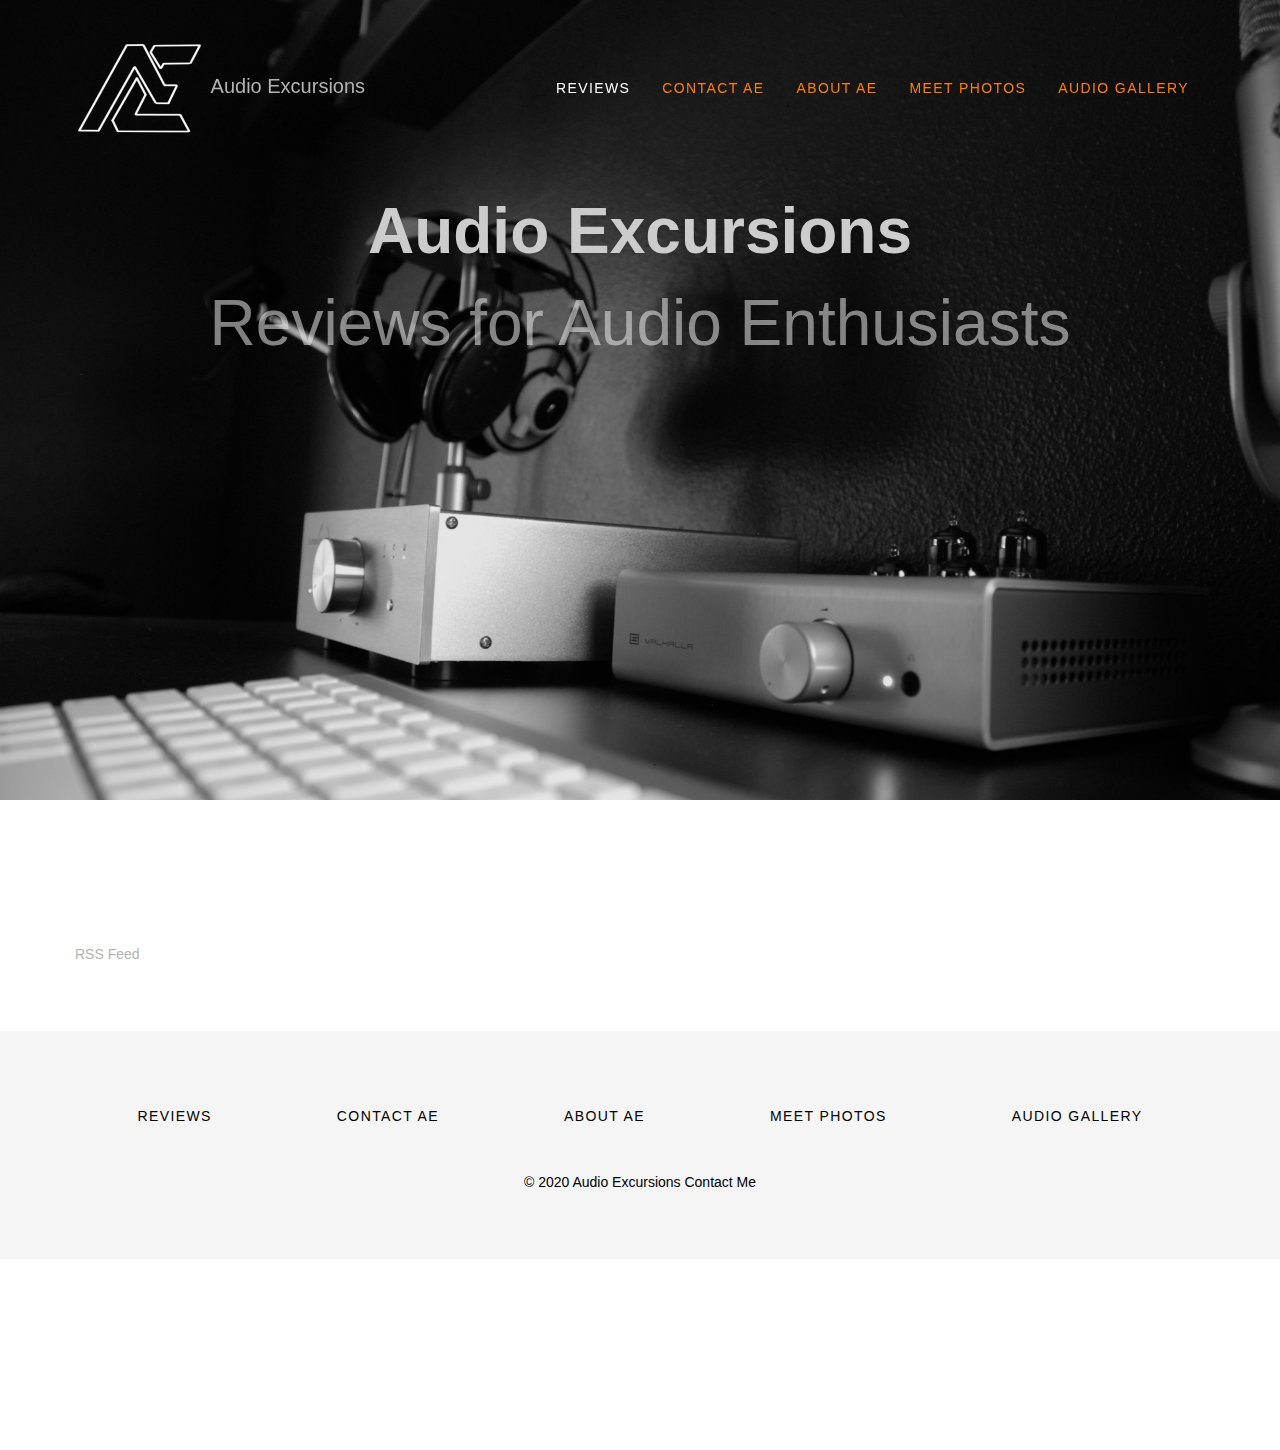
<file: index.html>
<!DOCTYPE html>
<html xmlns="http://www.w3.org/1999/xhtml" lang="en">

<head>

	<meta charset="utf-8" />
	<meta name="viewport" content="width=device-width, initial-scale=1.0, maximum-scale=1.0, user-scalable=0" />
	
<meta http-equiv="Content-Type" content="text/html; charset=utf-8" />
		<meta name="robots" content="index, follow" />
		<meta name="generator" content="RapidWeaver" />
		
	<meta name="twitter:card" content="summary">
	<meta name="twitter:site" content="@twitter.com/audioexcursions">
	<meta name="twitter:creator" content="@twitter.com/audioexcursions">
	<meta name="twitter:title" content="Welcome to Audio Excursions - Reviews for Audio Enthusiasts">
	<meta name="twitter:image" content="https://audioexcursions.github.io/resources/10815803.jpg">
	<meta name="twitter:url" content="https://audioexcursions.github.io/index.html">
	<meta property="og:type" content="website">
	<meta property="og:site_name" content="Audio Excursions">
	<meta property="og:title" content="Welcome to Audio Excursions - Reviews for Audio Enthusiasts">
	<meta property="og:image" content="https://audioexcursions.github.io/resources/10815803.jpg">
	<meta property="og:url" content="https://audioexcursions.github.io/index.html">
	

	<title>Welcome to Audio Excursions - Reviews for Audio Enthusiasts</title>
	<link rel="stylesheet" type="text/css" media="all" href="rw_common/themes/Future/consolidated-1.css?rwcache=631077902" />
		
	
	   <link rel="alternate" type="application/rss+xml" title="My RSS Feed" href="https://audioexcursions.github.io/files/feed.xml" />
<script type="text/javascript" async src="https://audioexcursions.github.io/files/meta.js"></script>

</head>

<!-- This page was created with RapidWeaver from Realmac Software. http://www.realmacsoftware.com -->

<body>
	<nav class="navbar navbar-expand-lg">
		<div class="container">
			<a class="navbar-brand" href="https://audioexcursions.github.io/"><img src="rw_common/images/AeLogo4.png" width="1000" height="1000" alt="Audio Excursions"/> <span class="navbar-title">Audio Excursions</span></a>
			<button class="navbar-toggler" type="button" data-toggle="collapse" data-target="#navbarNav" aria-controls="navbarNav" aria-expanded="false"
			 aria-label="Toggle navigation">
				<span class="navbar-toggler-icon"></span>
			</button>
			<div class="collapse navbar-collapse" id="navbarNav">
				<ul class="navbar-nav ml-auto"><li class="nav-item active"><a href="./" rel="" class="nav-link">Reviews</a></li><li class="nav-item"><a href="contact-ae/" rel="" class="nav-link">Contact AE</a></li><li class="nav-item"><a href="about-ae/" rel="" class="nav-link">About AE</a></li><li class="nav-item"><a href="meet-photos/" rel="" class="nav-link">Meet Photos</a></li><li class="nav-item"><a href="audio-gallery/" rel="" class="nav-link">Audio Gallery</a></li></ul>
			</div>
		</div>
	</nav>

	<header class="hero" id="hero">
        <div class="hero-background"></div>
		<div class="hero-overlay"></div>
		<h1 class="hero-title">
			Audio Excursions
			<em>Reviews for Audio Enthusiasts</em>
		</h1>
	</header>

	<div class="content">
		<section class="main" style="position: relative;">
			<div class="container">
                <div class="row">
                    <div class="col-sm-7 main">
                        
                    </div>

                    <div class="col-sm-10 sidebar">
                        <h2></h2>
                         <div id="blog-categories"></div><div id="blog-archives"></div><div id="blog-rss-feeds"><a class="blog-rss-link" href="files/feed.xml" rel="alternate" type="application/rss+xml" title="My RSS Feed">RSS Feed</a><br /></div>
                    </div>
                </div>
			</div>
		</section>
	</div>

	<div class="footer">
		<div class="container">
			<div class="row">
				<div class="col">
					<ul class="navbar-nav ml-auto"><li class="nav-item active"><a href="./" rel="" class="nav-link">Reviews</a></li><li class="nav-item"><a href="contact-ae/" rel="" class="nav-link">Contact AE</a></li><li class="nav-item"><a href="about-ae/" rel="" class="nav-link">About AE</a></li><li class="nav-item"><a href="meet-photos/" rel="" class="nav-link">Meet Photos</a></li><li class="nav-item"><a href="audio-gallery/" rel="" class="nav-link">Audio Gallery</a></li></ul>
					&copy; 2020 Audio Excursions <a href="#" id="rw_email_contact">Contact Me</a><script type="text/javascript">var _rwObsfuscatedHref0 = "mai";var _rwObsfuscatedHref1 = "lto";var _rwObsfuscatedHref2 = ":ae";var _rwObsfuscatedHref3 = "mor";var _rwObsfuscatedHref4 = "row";var _rwObsfuscatedHref5 = "@me";var _rwObsfuscatedHref6 = ".co";var _rwObsfuscatedHref7 = "m";var _rwObsfuscatedHref = _rwObsfuscatedHref0+_rwObsfuscatedHref1+_rwObsfuscatedHref2+_rwObsfuscatedHref3+_rwObsfuscatedHref4+_rwObsfuscatedHref5+_rwObsfuscatedHref6+_rwObsfuscatedHref7; document.getElementById("rw_email_contact").href = _rwObsfuscatedHref;</script>
				</div>
			</div>
		</div>
	</div>
	<script type="text/javascript" src="rw_common/themes/Future/js/main.js?rwcache=631077902"></script>
</body>

</html>
</file>
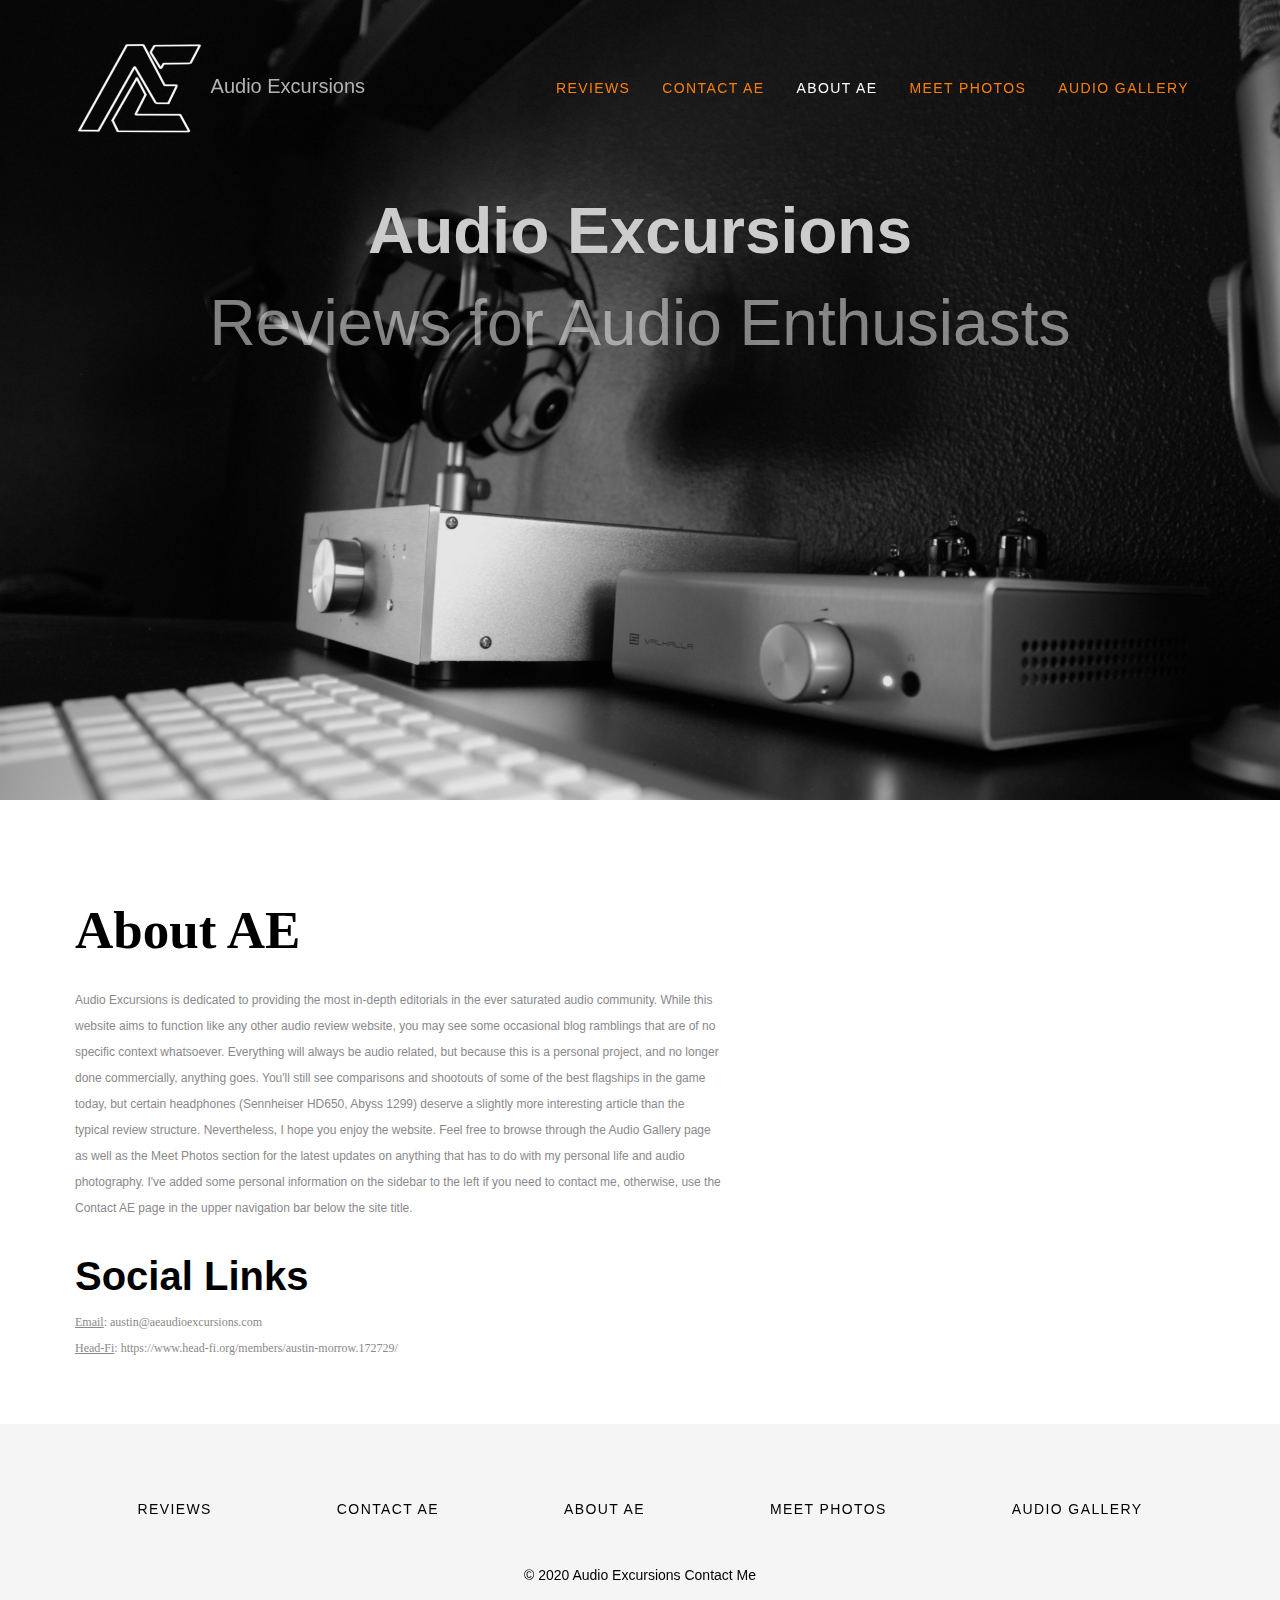
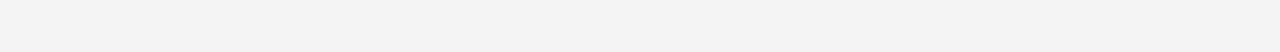
<file: about-ae/index.html>
<!DOCTYPE html>
<html xmlns="http://www.w3.org/1999/xhtml" lang="en">

<head>

	<meta charset="utf-8" />
	<meta name="viewport" content="width=device-width, initial-scale=1.0, maximum-scale=1.0, user-scalable=0" />
	
<meta http-equiv="Content-Type" content="text/html; charset=utf-8" />
		<meta name="robots" content="index, follow" />
		<meta name="generator" content="RapidWeaver" />
		
	<meta name="twitter:card" content="summary">
	<meta name="twitter:site" content="@twitter.com/audioexcursions">
	<meta name="twitter:creator" content="@twitter.com/audioexcursions">
	<meta name="twitter:title" content="About AE | Audio Excursions">
	<meta name="twitter:image" content="https://audioexcursions.github.io/resources/10815803.jpg">
	<meta name="twitter:url" content="https://audioexcursions.github.io/about-ae/index.html">
	<meta property="og:type" content="website">
	<meta property="og:site_name" content="Audio Excursions">
	<meta property="og:title" content="About AE | Audio Excursions">
	<meta property="og:image" content="https://audioexcursions.github.io/resources/10815803.jpg">
	<meta property="og:url" content="https://audioexcursions.github.io/about-ae/index.html">
	

	<title>About AE | Audio Excursions</title>
	<link rel="stylesheet" type="text/css" media="all" href="../rw_common/themes/Future/consolidated-2.css?rwcache=631077902" />
		
	
	   
</head>

<!-- This page was created with RapidWeaver from Realmac Software. http://www.realmacsoftware.com -->

<body>
	<nav class="navbar navbar-expand-lg">
		<div class="container">
			<a class="navbar-brand" href="https://audioexcursions.github.io/"><img src="../rw_common/images/AeLogo4.png" width="1000" height="1000" alt="Audio Excursions"/> <span class="navbar-title">Audio Excursions</span></a>
			<button class="navbar-toggler" type="button" data-toggle="collapse" data-target="#navbarNav" aria-controls="navbarNav" aria-expanded="false"
			 aria-label="Toggle navigation">
				<span class="navbar-toggler-icon"></span>
			</button>
			<div class="collapse navbar-collapse" id="navbarNav">
				<ul class="navbar-nav ml-auto"><li class="nav-item"><a href="../" rel="" class="nav-link">Reviews</a></li><li class="nav-item"><a href="../contact-ae/" rel="" class="nav-link">Contact AE</a></li><li class="nav-item active"><a href="./" rel="" class="nav-link">About AE</a></li><li class="nav-item"><a href="../meet-photos/" rel="" class="nav-link">Meet Photos</a></li><li class="nav-item"><a href="../audio-gallery/" rel="" class="nav-link">Audio Gallery</a></li></ul>
			</div>
		</div>
	</nav>

	<header class="hero" id="hero">
        <div class="hero-background"></div>
		<div class="hero-overlay"></div>
		<h1 class="hero-title">
			Audio Excursions
			<em>Reviews for Audio Enthusiasts</em>
		</h1>
	</header>

	<div class="content">
		<section class="main" style="position: relative;">
			<div class="container">
                <div class="row">
                    <div class="col-sm-7 main">
                        <span style="font:53px HiraKakuPro-W6; font-weight:bold; color:#000000;font-weight:bold; ">About AE</span><span style="font:12px &#34;Hiragino Kaku Gothic Pro&#34;,&#34;ヒラギノ角ゴ Pro W3&#34;,&#34;Osaka&#34;,&#34;ＭＳ Ｐゴシック&#34;,&#34;MS PGothic&#34;, sans-serif; color:#000000;"><br /></span><span style="font:12px &#34;Hiragino Kaku Gothic Pro&#34;,&#34;ヒラギノ角ゴ Pro W3&#34;,&#34;Osaka&#34;,&#34;ＭＳ Ｐゴシック&#34;,&#34;MS PGothic&#34;, sans-serif; "><br />Audio Excursions is dedicated to providing the most in-depth editorials in the ever saturated audio community. While this website aims to function like any other audio review website, you may see some occasional blog ramblings that are of no specific context whatsoever. Everything will always be audio related, but because this is a personal project, and no longer done commercially, anything goes. You'll still see comparisons and shootouts of some of the best flagships in the game today, but certain headphones (Sennheiser HD650, Abyss 1299) deserve a slightly more interesting article than the typical review structure. Nevertheless, I hope you enjoy the website. Feel free to browse through the Audio Gallery page as well as the Meet Photos section for the latest updates on anything that has to do with my personal life and audio photography. I've added some personal information on the sidebar to the left if you need to contact me, otherwise, use the Contact AE page in the upper navigation bar below the site title.</span>
                    </div>

                    <div class="col-sm-10 sidebar">
                        <h2>Social Links</h2>
                        <span style="font:12px HiraMaruProN-W4; "><u>Email</u></span><span style="font:12px HiraMaruProN-W4; ">: austin@aeaudioexcursions.com<br /></span><span style="font:12px HiraMaruProN-W4; "><u>Head-Fi</u></span><span style="font:12px HiraMaruProN-W4; ">: https://www.head-fi.org/members/austin-morrow.172729/</span> 
                    </div>
                </div>
			</div>
		</section>
	</div>

	<div class="footer">
		<div class="container">
			<div class="row">
				<div class="col">
					<ul class="navbar-nav ml-auto"><li class="nav-item"><a href="../" rel="" class="nav-link">Reviews</a></li><li class="nav-item"><a href="../contact-ae/" rel="" class="nav-link">Contact AE</a></li><li class="nav-item active"><a href="./" rel="" class="nav-link">About AE</a></li><li class="nav-item"><a href="../meet-photos/" rel="" class="nav-link">Meet Photos</a></li><li class="nav-item"><a href="../audio-gallery/" rel="" class="nav-link">Audio Gallery</a></li></ul>
					&copy; 2020 Audio Excursions <a href="#" id="rw_email_contact">Contact Me</a><script type="text/javascript">var _rwObsfuscatedHref0 = "mai";var _rwObsfuscatedHref1 = "lto";var _rwObsfuscatedHref2 = ":ae";var _rwObsfuscatedHref3 = "mor";var _rwObsfuscatedHref4 = "row";var _rwObsfuscatedHref5 = "@me";var _rwObsfuscatedHref6 = ".co";var _rwObsfuscatedHref7 = "m";var _rwObsfuscatedHref = _rwObsfuscatedHref0+_rwObsfuscatedHref1+_rwObsfuscatedHref2+_rwObsfuscatedHref3+_rwObsfuscatedHref4+_rwObsfuscatedHref5+_rwObsfuscatedHref6+_rwObsfuscatedHref7; document.getElementById("rw_email_contact").href = _rwObsfuscatedHref;</script>
				</div>
			</div>
		</div>
	</div>
	<script type="text/javascript" src="../rw_common/themes/Future/js/main.js?rwcache=631077902"></script>
</body>

</html>
</file>
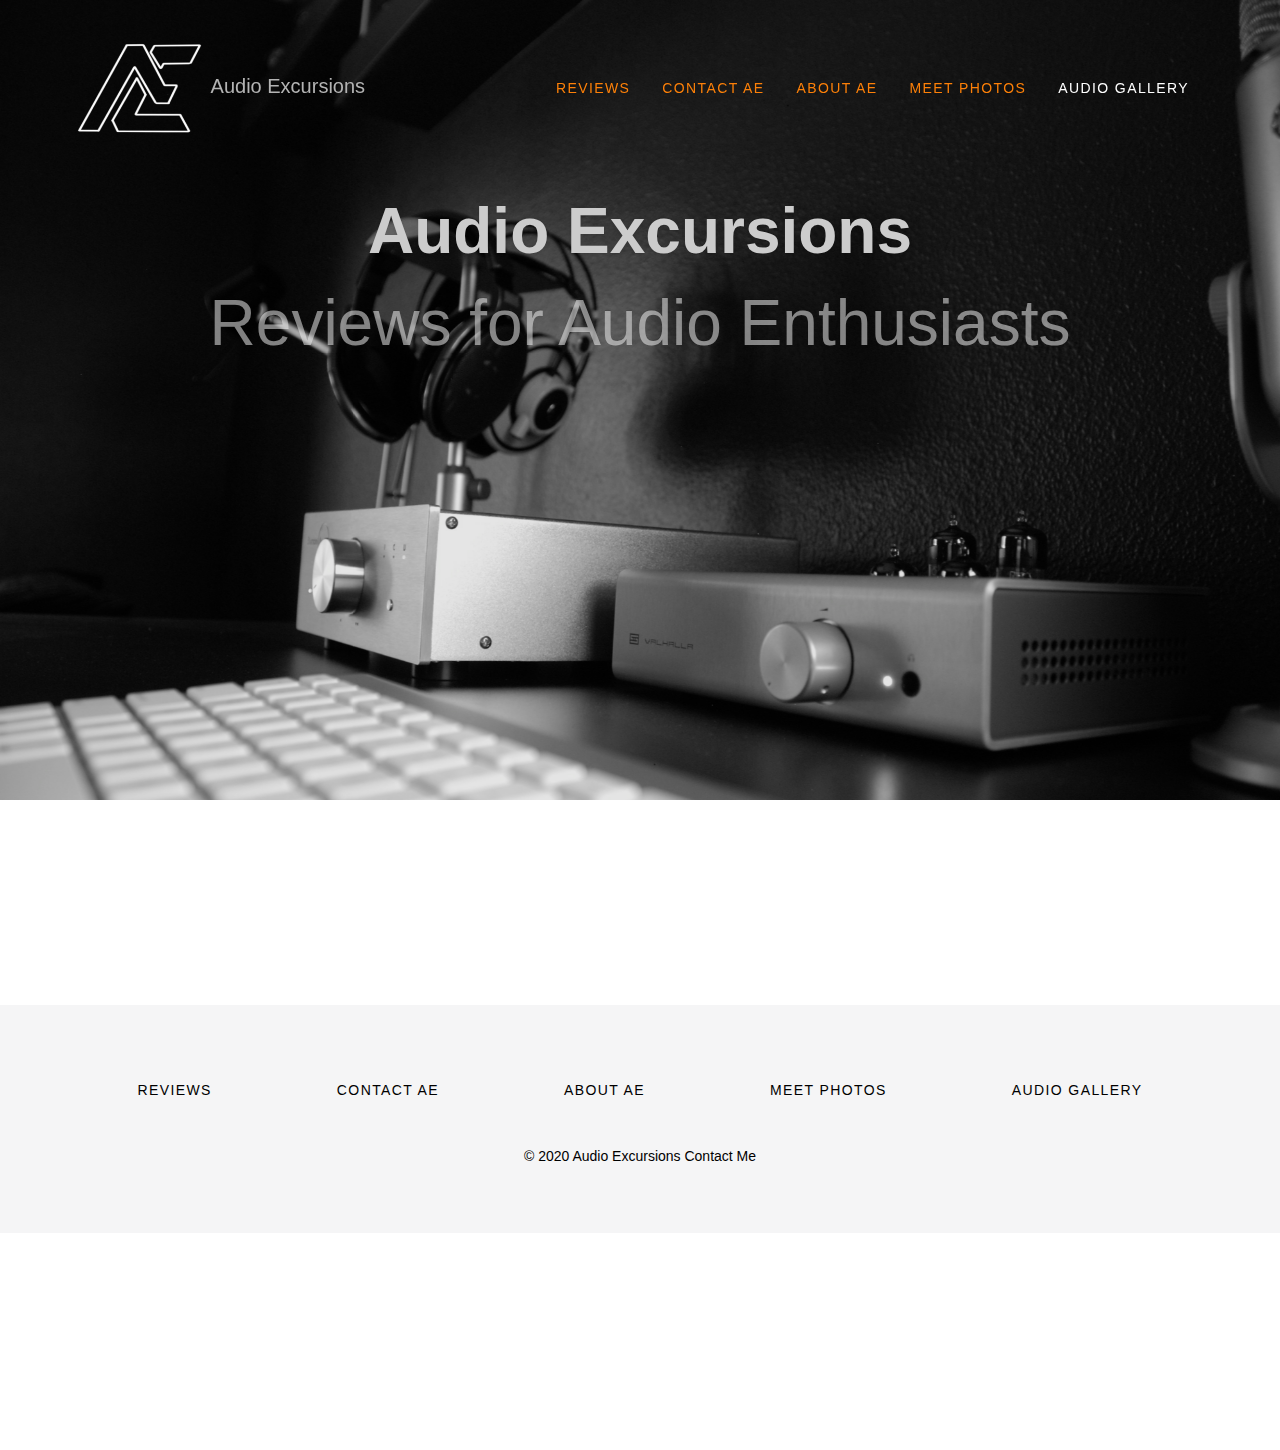
<file: audio-gallery/index.html>
<!DOCTYPE html>
<html xmlns="http://www.w3.org/1999/xhtml" lang="en">

<head>

	<meta charset="utf-8" />
	<meta name="viewport" content="width=device-width, initial-scale=1.0, maximum-scale=1.0, user-scalable=0" />
	
<meta http-equiv="Content-Type" content="text/html; charset=utf-8" />
		<meta name="robots" content="index, follow" />
		<meta name="generator" content="RapidWeaver" />
		
	<meta name="twitter:card" content="summary">
	<meta name="twitter:site" content="@twitter.com/audioexcursions">
	<meta name="twitter:creator" content="@twitter.com/audioexcursions">
	<meta name="twitter:title" content="Audio Gallery | Audio Excursions">
	<meta name="twitter:image" content="https://audioexcursions.github.io/resources/10815803.jpg">
	<meta name="twitter:url" content="https://audioexcursions.github.io/audio-gallery/index.html">
	<meta property="og:type" content="website">
	<meta property="og:site_name" content="Audio Excursions">
	<meta property="og:title" content="Audio Gallery | Audio Excursions">
	<meta property="og:image" content="https://audioexcursions.github.io/resources/10815803.jpg">
	<meta property="og:url" content="https://audioexcursions.github.io/audio-gallery/index.html">
	

	<title>Audio Gallery | Audio Excursions</title>
	<link rel="stylesheet" type="text/css" media="all" href="../rw_common/themes/Future/consolidated-4.css?rwcache=631077902" />
		
	
	   
		<link rel='stylesheet' type='text/css' media='screen' href='../rw_common/plugins/collage/collage_common.css?rwcache=631077902' />
		<script type='text/javascript' charset='utf-8'>
			var yhBlankImg='';
			var yhPngFix='';
		</script>
		<!--[if lte IE 6]>
			<script type='text/javascript' charset='utf-8'>
				var yhBlankImg='../rw_common/plugins/collage/blank.gif';
				var yhPngFix='../rw_common/plugins/collage/iepngfix.htc';
			</script>
		<![endif]-->
		<script type='text/javascript' src='../rw_common/plugins/collage/mootools-1.2.3.js?rwcache=631077902'></script>
		<script type='text/javascript' src='../rw_common/plugins/collage/collage.js?rwcache=631077902'></script>

</head>

<!-- This page was created with RapidWeaver from Realmac Software. http://www.realmacsoftware.com -->

<body>
	<nav class="navbar navbar-expand-lg">
		<div class="container">
			<a class="navbar-brand" href="https://audioexcursions.github.io/"><img src="../rw_common/images/AeLogo4.png" width="1000" height="1000" alt="Audio Excursions"/> <span class="navbar-title">Audio Excursions</span></a>
			<button class="navbar-toggler" type="button" data-toggle="collapse" data-target="#navbarNav" aria-controls="navbarNav" aria-expanded="false"
			 aria-label="Toggle navigation">
				<span class="navbar-toggler-icon"></span>
			</button>
			<div class="collapse navbar-collapse" id="navbarNav">
				<ul class="navbar-nav ml-auto"><li class="nav-item"><a href="../" rel="" class="nav-link">Reviews</a></li><li class="nav-item"><a href="../contact-ae/" rel="" class="nav-link">Contact AE</a></li><li class="nav-item"><a href="../about-ae/" rel="" class="nav-link">About AE</a></li><li class="nav-item"><a href="../meet-photos/" rel="" class="nav-link">Meet Photos</a></li><li class="nav-item active"><a href="./" rel="" class="nav-link">Audio Gallery</a></li></ul>
			</div>
		</div>
	</nav>

	<header class="hero" id="hero">
        <div class="hero-background"></div>
		<div class="hero-overlay"></div>
		<h1 class="hero-title">
			Audio Excursions
			<em>Reviews for Audio Enthusiasts</em>
		</h1>
	</header>

	<div class="content">
		<section class="main" style="position: relative;">
			<div class="container">
                <div class="row">
                    <div class="col-sm-7 main">
                        
<!-- Start of Collage 1168 Content -->
<ul id='collage_page4' class='collage'>
</ul>
<script type='text/javascript'>
var collage_page4 = new YHCollage (
"collage_page4", 0, 0, 1, 5, 15, 0, 0, "#333333", 15, "Helvetica, Arial, Verdana, sans-serif", 0, 10, 0,
"#666666", 8, "Helvetica, Arial, Verdana, sans-serif",  0, 33, 1, 1, 2468, "../rw_common/plugins/collage/closeWidget.png", "../rw_common/plugins/collage/controlNext.png",
"../rw_common/plugins/collage/controlPause.png", "../rw_common/plugins/collage/controlPlay.png", "../rw_common/plugins/collage/controlPrev.png",  "../rw_common/plugins/collage/controlBox.png",  "../rw_common/plugins/collage/loading.gif",
0, "#000000", 0.5000, "#000000",
0, 175, 175, "#FFFFFF", 5, "#CCCCCC", 10, "#000000", 14, "(null)"
);
</script>
<!-- Collage 1168 End of Content -->

                    </div>

                    <div class="col-sm-10 sidebar">
                        <h2></h2>
                         
                    </div>
                </div>
			</div>
		</section>
	</div>

	<div class="footer">
		<div class="container">
			<div class="row">
				<div class="col">
					<ul class="navbar-nav ml-auto"><li class="nav-item"><a href="../" rel="" class="nav-link">Reviews</a></li><li class="nav-item"><a href="../contact-ae/" rel="" class="nav-link">Contact AE</a></li><li class="nav-item"><a href="../about-ae/" rel="" class="nav-link">About AE</a></li><li class="nav-item"><a href="../meet-photos/" rel="" class="nav-link">Meet Photos</a></li><li class="nav-item active"><a href="./" rel="" class="nav-link">Audio Gallery</a></li></ul>
					&copy; 2020 Audio Excursions <a href="#" id="rw_email_contact">Contact Me</a><script type="text/javascript">var _rwObsfuscatedHref0 = "mai";var _rwObsfuscatedHref1 = "lto";var _rwObsfuscatedHref2 = ":ae";var _rwObsfuscatedHref3 = "mor";var _rwObsfuscatedHref4 = "row";var _rwObsfuscatedHref5 = "@me";var _rwObsfuscatedHref6 = ".co";var _rwObsfuscatedHref7 = "m";var _rwObsfuscatedHref = _rwObsfuscatedHref0+_rwObsfuscatedHref1+_rwObsfuscatedHref2+_rwObsfuscatedHref3+_rwObsfuscatedHref4+_rwObsfuscatedHref5+_rwObsfuscatedHref6+_rwObsfuscatedHref7; document.getElementById("rw_email_contact").href = _rwObsfuscatedHref;</script>
				</div>
			</div>
		</div>
	</div>
	<script type="text/javascript" src="../rw_common/themes/Future/js/main.js?rwcache=631077902"></script>
</body>

</html>
</file>
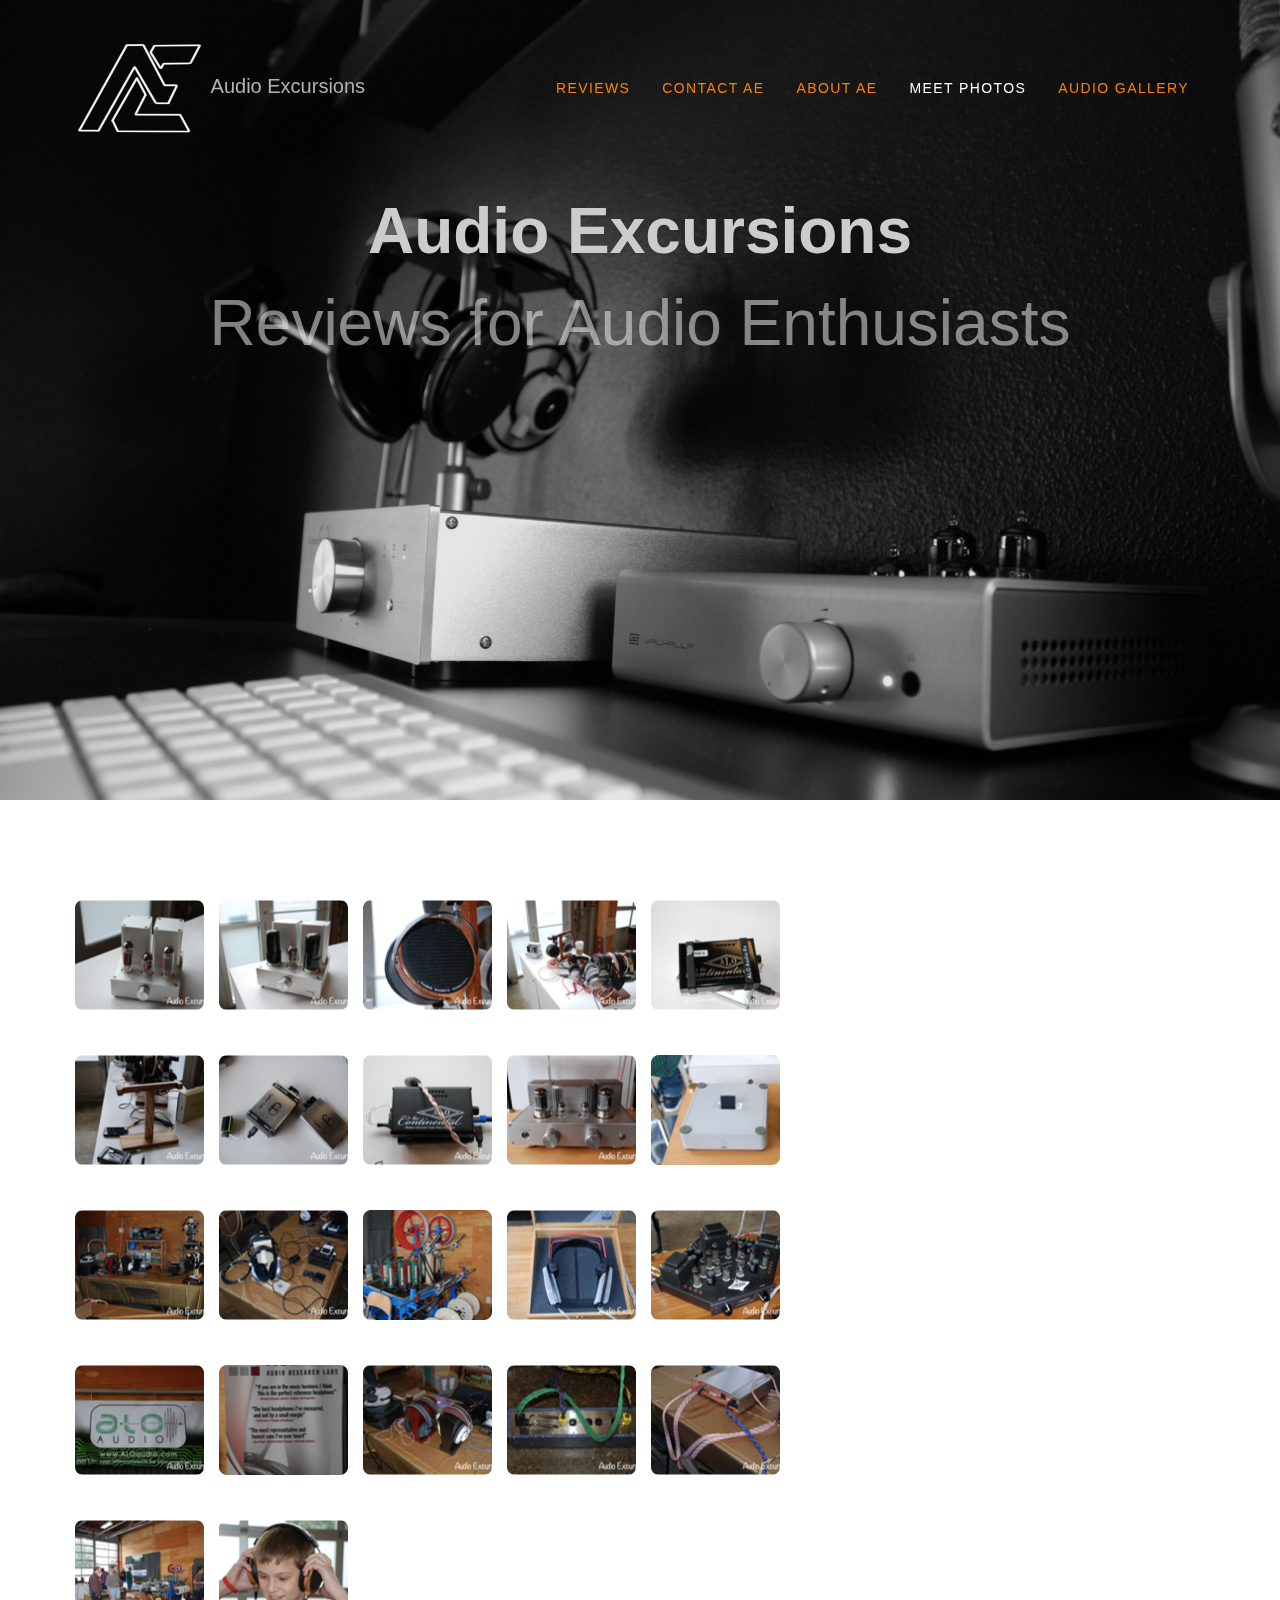
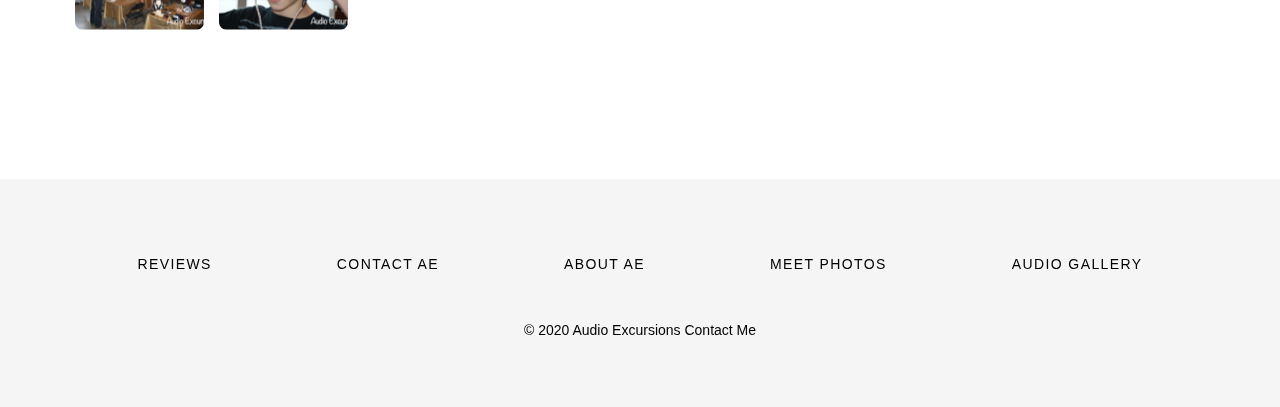
<file: meet-photos/index.html>
<!DOCTYPE html>
<html xmlns="http://www.w3.org/1999/xhtml" lang="en">

<head>

	<meta charset="utf-8" />
	<meta name="viewport" content="width=device-width, initial-scale=1.0, maximum-scale=1.0, user-scalable=0" />
	
<meta http-equiv="Content-Type" content="text/html; charset=utf-8" />
		<meta name="robots" content="index, follow" />
		<meta name="generator" content="RapidWeaver" />
		
	<meta name="twitter:card" content="summary">
	<meta name="twitter:site" content="@twitter.com/audioexcursions">
	<meta name="twitter:creator" content="@twitter.com/audioexcursions">
	<meta name="twitter:title" content="Meet Photos | Audio Excursions">
	<meta name="twitter:image" content="https://audioexcursions.github.io/resources/10815803.jpg">
	<meta name="twitter:url" content="https://audioexcursions.github.io/meet-photos/index.html">
	<meta property="og:type" content="website">
	<meta property="og:site_name" content="Audio Excursions">
	<meta property="og:title" content="Meet Photos | Audio Excursions">
	<meta property="og:image" content="https://audioexcursions.github.io/resources/10815803.jpg">
	<meta property="og:url" content="https://audioexcursions.github.io/meet-photos/index.html">
	

	<title>Meet Photos | Audio Excursions</title>
	<link rel="stylesheet" type="text/css" media="all" href="../rw_common/themes/Future/consolidated-0.css?rwcache=631077902" />
		
	
	   
		<link rel='stylesheet' type='text/css' media='screen' href='../rw_common/plugins/collage/collage_common.css?rwcache=631077902' />
		<script type='text/javascript' charset='utf-8'>
			var yhBlankImg='';
			var yhPngFix='';
		</script>
		<!--[if lte IE 6]>
			<script type='text/javascript' charset='utf-8'>
				var yhBlankImg='../rw_common/plugins/collage/blank.gif';
				var yhPngFix='../rw_common/plugins/collage/iepngfix.htc';
			</script>
		<![endif]-->
		<script type='text/javascript' src='../rw_common/plugins/collage/mootools-1.2.3.js?rwcache=631077902'></script>
		<script type='text/javascript' src='../rw_common/plugins/collage/collage.js?rwcache=631077902'></script>

</head>

<!-- This page was created with RapidWeaver from Realmac Software. http://www.realmacsoftware.com -->

<body>
	<nav class="navbar navbar-expand-lg">
		<div class="container">
			<a class="navbar-brand" href="https://audioexcursions.github.io/"><img src="../rw_common/images/AeLogo4.png" width="1000" height="1000" alt="Audio Excursions"/> <span class="navbar-title">Audio Excursions</span></a>
			<button class="navbar-toggler" type="button" data-toggle="collapse" data-target="#navbarNav" aria-controls="navbarNav" aria-expanded="false"
			 aria-label="Toggle navigation">
				<span class="navbar-toggler-icon"></span>
			</button>
			<div class="collapse navbar-collapse" id="navbarNav">
				<ul class="navbar-nav ml-auto"><li class="nav-item"><a href="../" rel="" class="nav-link">Reviews</a></li><li class="nav-item"><a href="../contact-ae/" rel="" class="nav-link">Contact AE</a></li><li class="nav-item"><a href="../about-ae/" rel="" class="nav-link">About AE</a></li><li class="nav-item active"><a href="./" rel="" class="nav-link">Meet Photos</a></li><li class="nav-item"><a href="../audio-gallery/" rel="" class="nav-link">Audio Gallery</a></li></ul>
			</div>
		</div>
	</nav>

	<header class="hero" id="hero">
        <div class="hero-background"></div>
		<div class="hero-overlay"></div>
		<h1 class="hero-title">
			Audio Excursions
			<em>Reviews for Audio Enthusiasts</em>
		</h1>
	</header>

	<div class="content">
		<section class="main" style="position: relative;">
			<div class="container">
                <div class="row">
                    <div class="col-sm-7 main">
                        
<!-- Start of Collage 1168 Content -->
<ul id='collage_page0' class='collage'>
	<li class='collageItem'>
<img class='collageImage' alt='collage image title' src='files/collage_idle_image_page0_0.png' />
		<h3 class='collageTitle'><a class='collageAnchor' href='files/collage_lb_image_page0_0.png'>10557513</a></h3>
		<h4 class='collageSubtitle'>&nbsp;</h4>
	</li>
	<li class='collageItem'>
<img class='collageImage' alt='collage image title' src='files/collage_idle_image_page0_1.png' />
		<h3 class='collageTitle'><a class='collageAnchor' href='files/collage_lb_image_page0_1.png'>10557514</a></h3>
		<h4 class='collageSubtitle'>&nbsp;</h4>
	</li>
	<li class='collageItem'>
<img class='collageImage' alt='collage image title' src='files/collage_idle_image_page0_2.png' />
		<h3 class='collageTitle'><a class='collageAnchor' href='files/collage_lb_image_page0_2.png'>10557516</a></h3>
		<h4 class='collageSubtitle'>&nbsp;</h4>
	</li>
	<li class='collageItem'>
<img class='collageImage' alt='collage image title' src='files/collage_idle_image_page0_3.png' />
		<h3 class='collageTitle'><a class='collageAnchor' href='files/collage_lb_image_page0_3.png'>10557517</a></h3>
		<h4 class='collageSubtitle'>&nbsp;</h4>
	</li>
	<li class='collageItem'>
<img class='collageImage' alt='collage image title' src='files/collage_idle_image_page0_4.png' />
		<h3 class='collageTitle'><a class='collageAnchor' href='files/collage_lb_image_page0_4.png'>10557518</a></h3>
		<h4 class='collageSubtitle'>&nbsp;</h4>
	</li>
	<li class='collageItem'>
<img class='collageImage' alt='collage image title' src='files/collage_idle_image_page0_5.png' />
		<h3 class='collageTitle'><a class='collageAnchor' href='files/collage_lb_image_page0_5.png'>10557519</a></h3>
		<h4 class='collageSubtitle'>&nbsp;</h4>
	</li>
	<li class='collageItem'>
<img class='collageImage' alt='collage image title' src='files/collage_idle_image_page0_6.png' />
		<h3 class='collageTitle'><a class='collageAnchor' href='files/collage_lb_image_page0_6.png'>10557520</a></h3>
		<h4 class='collageSubtitle'>&nbsp;</h4>
	</li>
	<li class='collageItem'>
<img class='collageImage' alt='collage image title' src='files/collage_idle_image_page0_7.png' />
		<h3 class='collageTitle'><a class='collageAnchor' href='files/collage_lb_image_page0_7.png'>10557521</a></h3>
		<h4 class='collageSubtitle'>&nbsp;</h4>
	</li>
	<li class='collageItem'>
<img class='collageImage' alt='collage image title' src='files/collage_idle_image_page0_8.png' />
		<h3 class='collageTitle'><a class='collageAnchor' href='files/collage_lb_image_page0_8.png'>10557522</a></h3>
		<h4 class='collageSubtitle'>&nbsp;</h4>
	</li>
	<li class='collageItem'>
<img class='collageImage' alt='collage image title' src='files/collage_idle_image_page0_9.png' />
		<h3 class='collageTitle'><a class='collageAnchor' href='files/collage_lb_image_page0_9.png'>10557523</a></h3>
		<h4 class='collageSubtitle'>&nbsp;</h4>
	</li>
	<li class='collageItem'>
<img class='collageImage' alt='collage image title' src='files/collage_idle_image_page0_10.png' />
		<h3 class='collageTitle'><a class='collageAnchor' href='files/collage_lb_image_page0_10.png'>10557524</a></h3>
		<h4 class='collageSubtitle'>&nbsp;</h4>
	</li>
	<li class='collageItem'>
<img class='collageImage' alt='collage image title' src='files/collage_idle_image_page0_11.png' />
		<h3 class='collageTitle'><a class='collageAnchor' href='files/collage_lb_image_page0_11.png'>10557525</a></h3>
		<h4 class='collageSubtitle'>&nbsp;</h4>
	</li>
	<li class='collageItem'>
<img class='collageImage' alt='collage image title' src='files/collage_idle_image_page0_12.png' />
		<h3 class='collageTitle'><a class='collageAnchor' href='files/collage_lb_image_page0_12.png'>10557526</a></h3>
		<h4 class='collageSubtitle'>&nbsp;</h4>
	</li>
	<li class='collageItem'>
<img class='collageImage' alt='collage image title' src='files/collage_idle_image_page0_13.png' />
		<h3 class='collageTitle'><a class='collageAnchor' href='files/collage_lb_image_page0_13.png'>10557527</a></h3>
		<h4 class='collageSubtitle'>&nbsp;</h4>
	</li>
	<li class='collageItem'>
<img class='collageImage' alt='collage image title' src='files/collage_idle_image_page0_14.png' />
		<h3 class='collageTitle'><a class='collageAnchor' href='files/collage_lb_image_page0_14.png'>10557528</a></h3>
		<h4 class='collageSubtitle'>&nbsp;</h4>
	</li>
	<li class='collageItem'>
<img class='collageImage' alt='collage image title' src='files/collage_idle_image_page0_15.png' />
		<h3 class='collageTitle'><a class='collageAnchor' href='files/collage_lb_image_page0_15.png'>10557529</a></h3>
		<h4 class='collageSubtitle'>&nbsp;</h4>
	</li>
	<li class='collageItem'>
<img class='collageImage' alt='collage image title' src='files/collage_idle_image_page0_16.png' />
		<h3 class='collageTitle'><a class='collageAnchor' href='files/collage_lb_image_page0_16.png'>10557530</a></h3>
		<h4 class='collageSubtitle'>&nbsp;</h4>
	</li>
	<li class='collageItem'>
<img class='collageImage' alt='collage image title' src='files/collage_idle_image_page0_17.png' />
		<h3 class='collageTitle'><a class='collageAnchor' href='files/collage_lb_image_page0_17.png'>10557532</a></h3>
		<h4 class='collageSubtitle'>&nbsp;</h4>
	</li>
	<li class='collageItem'>
<img class='collageImage' alt='collage image title' src='files/collage_idle_image_page0_18.png' />
		<h3 class='collageTitle'><a class='collageAnchor' href='files/collage_lb_image_page0_18.png'>10557533</a></h3>
		<h4 class='collageSubtitle'>&nbsp;</h4>
	</li>
	<li class='collageItem'>
<img class='collageImage' alt='collage image title' src='files/collage_idle_image_page0_19.png' />
		<h3 class='collageTitle'><a class='collageAnchor' href='files/collage_lb_image_page0_19.png'>10557534</a></h3>
		<h4 class='collageSubtitle'>&nbsp;</h4>
	</li>
	<li class='collageItem'>
<img class='collageImage' alt='collage image title' src='files/collage_idle_image_page0_20.png' />
		<h3 class='collageTitle'><a class='collageAnchor' href='files/collage_lb_image_page0_20.png'>10557536</a></h3>
		<h4 class='collageSubtitle'>&nbsp;</h4>
	</li>
	<li class='collageItem'>
<img class='collageImage' alt='collage image title' src='files/collage_idle_image_page0_21.png' />
		<h3 class='collageTitle'><a class='collageAnchor' href='files/collage_lb_image_page0_21.png'>10557537</a></h3>
		<h4 class='collageSubtitle'>&nbsp;</h4>
	</li>
</ul>
<script type='text/javascript'>
var collage_page0 = new YHCollage (
"collage_page0", 129, 110, 1, 5, 15, 0, 0, "#333333", 15, "Helvetica, Arial, Verdana, sans-serif", 0, 10, 0,
"#666666", 8, "Helvetica, Arial, Verdana, sans-serif",  0, 33, 1, 1, 2468, "../rw_common/plugins/collage/closeWidget.png", "../rw_common/plugins/collage/controlNext.png",
"../rw_common/plugins/collage/controlPause.png", "../rw_common/plugins/collage/controlPlay.png", "../rw_common/plugins/collage/controlPrev.png",  "../rw_common/plugins/collage/controlBox.png",  "../rw_common/plugins/collage/loading.gif",
0, "#000000", 0.5000, "#000000",
0, 175, 175, "#FFFFFF", 5, "#CCCCCC", 10, "#000000", 14, "(null)"
);
</script>
<!-- Collage 1168 End of Content -->

                    </div>

                    <div class="col-sm-10 sidebar">
                        <h2></h2>
                         
                    </div>
                </div>
			</div>
		</section>
	</div>

	<div class="footer">
		<div class="container">
			<div class="row">
				<div class="col">
					<ul class="navbar-nav ml-auto"><li class="nav-item"><a href="../" rel="" class="nav-link">Reviews</a></li><li class="nav-item"><a href="../contact-ae/" rel="" class="nav-link">Contact AE</a></li><li class="nav-item"><a href="../about-ae/" rel="" class="nav-link">About AE</a></li><li class="nav-item active"><a href="./" rel="" class="nav-link">Meet Photos</a></li><li class="nav-item"><a href="../audio-gallery/" rel="" class="nav-link">Audio Gallery</a></li></ul>
					&copy; 2020 Audio Excursions <a href="#" id="rw_email_contact">Contact Me</a><script type="text/javascript">var _rwObsfuscatedHref0 = "mai";var _rwObsfuscatedHref1 = "lto";var _rwObsfuscatedHref2 = ":ae";var _rwObsfuscatedHref3 = "mor";var _rwObsfuscatedHref4 = "row";var _rwObsfuscatedHref5 = "@me";var _rwObsfuscatedHref6 = ".co";var _rwObsfuscatedHref7 = "m";var _rwObsfuscatedHref = _rwObsfuscatedHref0+_rwObsfuscatedHref1+_rwObsfuscatedHref2+_rwObsfuscatedHref3+_rwObsfuscatedHref4+_rwObsfuscatedHref5+_rwObsfuscatedHref6+_rwObsfuscatedHref7; document.getElementById("rw_email_contact").href = _rwObsfuscatedHref;</script>
				</div>
			</div>
		</div>
	</div>
	<script type="text/javascript" src="../rw_common/themes/Future/js/main.js?rwcache=631077902"></script>
</body>

</html>
</file>
<file: rw_common/themes/Future/consolidated-1.css>
@media only screen {.photo-background,body{background-color:%colour_body_bg%;color:rgba(138,136,140,1.00);font-size:14px}.sidebar{color:rgba(138,136,140,1.00)}a:link,a:visited{color:rgba(179,179,179,1.00)}a:active,a:hover{color:rgba(143,143,143,1.00)}.btn-primary:link,.form-input-button{color:#fff;background-color:rgba(179,179,179,1.00);border-color:rgba(179,179,179,1.00)}.btn-primary:active,.btn-primary:hover,.form-input-button:active,.form-input-button:hover{background-color:rgba(143,143,143,1.00);border-color:rgba(143,143,143,1.00)}.footer-content a,.thumbnail-caption{color:rgba(179,179,179,1.00)}.dropdown-menu .nav-item .nav-link:link{color:rgba(138,136,140,1.00)}.dropdown-menu .nav-item .nav-link:hover{color:rgba(179,179,179,1.00)}.content:before{transform:skewY(0deg)}.album-title,.blog-entry-title,blockquote,h1,h2,h3,h4,h5,h6{color:rgba(0,0,0,1.00)}.album-title em,.blog-entry-title em,h1 em,h2 em,h3 em,h4 em,h5 em,h6 em{color:rgba(179,179,179,1.00)}.album-title:after,.blog-entry-title:after,h1:after,h2:after,h3:after,h4:after,h5:after,h6:after{background-color:rgba(179,179,179,1.00)}.hero-title{color:rgba(204,204,204,1.00)}.hero-title em{color:rgba(255,255,255,0.50)}.hero-overlay{background-color:rgba(0,0,0,0.00)}.nav-link:link,.nav-link:visited{color:rgba(253,128,8,1.00)}.active .nav-link:link,.active .nav-link:visited,.nav-link:active,.nav-link:hover{color:rgba(255,255,255,1.00)}.navbar-toggler-icon{background:url("data:image/svg+xml;charset=utf8,%3Csvg viewBox='0 0 30 30' xmlns='http://www.w3.org/2000/svg'%3E%3Cpath stroke='rgba(253,128,8,1.00)' stroke-width='2' stroke-linecap='round' stroke-miterlimit='10' d='M4 7h22M4 15h22M4 23h22'/%3E%3C/svg%3E")}.footer{background-color:rgba(50,51,86,0.05)}.footer,.footer a:active,.footer a:hover,.footer a:link,.footer a:visited{color:rgba(0,0,0,1.00)!important}.container {max-width: 1160px;}.navbar .navbar-brand img {display: inline-block;}.navbar-brand .navbar-title {display: inline-block;}.nav-link {text-transform: uppercase;letter-spacing: .1em;}.hero-background {filter: none;}}/*! * Bootstrap v4.0.0 (https://getbootstrap.com) * Copyright 2011-2018 The Bootstrap Authors * Copyright 2011-2018 Twitter, Inc. * Licensed under MIT (https://github.com/twbs/bootstrap/blob/master/LICENSE) */:root{--blue:#007bff;--indigo:#6610f2;--purple:#6f42c1;--pink:#e83e8c;--red:#dc3545;--orange:#fd7e14;--yellow:#ffc107;--green:#28a745;--teal:#20c997;--cyan:#17a2b8;--white:#fff;--gray:#6c757d;--gray-dark:#343a40;--primary:#007bff;--secondary:#6c757d;--success:#28a745;--info:#17a2b8;--warning:#ffc107;--danger:#dc3545;--light:#f8f9fa;--dark:#343a40;--breakpoint-xs:0;--breakpoint-sm:576px;--breakpoint-md:768px;--breakpoint-lg:992px;--breakpoint-xl:1200px;--font-family-sans-serif:-apple-system,BlinkMacSystemFont,"Segoe UI",Roboto,"Helvetica Neue",Arial,sans-serif,"Apple Color Emoji","Segoe UI Emoji","Segoe UI Symbol";--font-family-monospace:SFMono-Regular,Menlo,Monaco,Consolas,"Liberation Mono","Courier New",monospace}*,:after,:before{-webkit-box-sizing:border-box;box-sizing:border-box}html{font-family:sans-serif;line-height:1.15;-webkit-text-size-adjust:100%;-ms-text-size-adjust:100%;-ms-overflow-style:scrollbar;-webkit-tap-highlight-color:transparent}@-ms-viewport{width:device-width}article,aside,dialog,figcaption,figure,footer,header,hgroup,main,nav,section{display:block}body{margin:0;font-family:-apple-system,BlinkMacSystemFont,Segoe UI,Roboto,Helvetica Neue,Arial,sans-serif;font-size:1rem;line-height:1.5;color:#212529;text-align:left;background-color:#fff}[tabindex="-1"]:focus{outline:0!important}hr{-webkit-box-sizing:content-box;box-sizing:content-box;height:0;overflow:visible}h1,h2,h3,h4,h5,h6{margin-top:0;margin-bottom:.5rem}p{margin-top:0;margin-bottom:1rem}abbr[data-original-title],abbr[title]{text-decoration:underline;-webkit-text-decoration:underline dotted;text-decoration:underline dotted;cursor:help;border-bottom:0}address{font-style:normal;line-height:inherit}address,dl,ol,ul{margin-bottom:1rem}dl,ol,ul{margin-top:0}ol ol,ol ul,ul ol,ul ul{margin-bottom:0}dt{font-weight:700}dd{margin-bottom:.5rem;margin-left:0}blockquote{margin:0 0 1rem}dfn{font-style:italic}b,strong{font-weight:bolder}small{font-size:80%}sub,sup{position:relative;font-size:75%;line-height:0;vertical-align:baseline}sub{bottom:-.25em}sup{top:-.5em}a{color:#007bff;text-decoration:none;background-color:transparent;-webkit-text-decoration-skip:objects}a:hover{color:#0056b3;text-decoration:underline}a:not([href]):not([tabindex]),a:not([href]):not([tabindex]):focus,a:not([href]):not([tabindex]):hover{color:inherit;text-decoration:none}a:not([href]):not([tabindex]):focus{outline:0}code,kbd,pre,samp{font-family:monospace,monospace;font-size:1em}pre{margin-top:0;margin-bottom:1rem;overflow:auto;-ms-overflow-style:scrollbar}figure{margin:0 0 1rem}img{vertical-align:middle;border-style:none}svg:not(:root){overflow:hidden}table{border-collapse:collapse}caption{padding-top:.75rem;padding-bottom:.75rem;color:#6c757d;text-align:left;caption-side:bottom}th{text-align:inherit}label{display:inline-block;margin-bottom:.5rem}button{border-radius:0}button:focus{outline:1px dotted;outline:5px auto -webkit-focus-ring-color}button,input,optgroup,select,textarea{margin:0;font-family:inherit;font-size:inherit;line-height:inherit}button,input{overflow:visible}button,select{text-transform:none}[type=reset],[type=submit],button,html [type=button]{-webkit-appearance:button}[type=button]::-moz-focus-inner,[type=reset]::-moz-focus-inner,[type=submit]::-moz-focus-inner,button::-moz-focus-inner{padding:0;border-style:none}input[type=checkbox],input[type=radio]{-webkit-box-sizing:border-box;box-sizing:border-box;padding:0}input[type=date],input[type=datetime-local],input[type=month],input[type=time]{-webkit-appearance:listbox}textarea{overflow:auto;resize:vertical}fieldset{min-width:0;padding:0;margin:0;border:0}legend{display:block;width:100%;max-width:100%;padding:0;margin-bottom:.5rem;font-size:1.5rem;line-height:inherit;color:inherit;white-space:normal}progress{vertical-align:baseline}[type=number]::-webkit-inner-spin-button,[type=number]::-webkit-outer-spin-button{height:auto}[type=search]{outline-offset:-2px;-webkit-appearance:none}[type=search]::-webkit-search-cancel-button,[type=search]::-webkit-search-decoration{-webkit-appearance:none}::-webkit-file-upload-button{font:inherit;-webkit-appearance:button}output{display:inline-block}summary{display:list-item;cursor:pointer}template{display:none}[hidden]{display:none!important}.album-title,.h1,.h2,.h3,.h4,.h5,.h6,.photo-background .photo-navigation .photo-title,h1,h2,h3,h4,h5,h6{margin-bottom:.5rem;font-family:inherit;font-weight:700;line-height:1.2;color:inherit}.h1,h1{font-size:3rem}.album-title,.h2,.photo-background .photo-navigation .photo-title,h2{font-size:2.5rem}.h3,h3{font-size:2rem}.h4,h4{font-size:1.5rem}.h5,.h6,h5,h6{font-size:1rem}.album-description,.lead,.photo-background .photo-navigation .photo-caption{font-size:1.5rem;font-weight:300}.display-1{font-size:6rem}.display-1,.display-2{font-weight:300;line-height:1.2}.display-2{font-size:5.5rem}.display-3{font-size:4.5rem}.display-3,.display-4{font-weight:300;line-height:1.2}.display-4{font-size:3.5rem}hr{margin-top:1rem;margin-bottom:1rem;border:0;border-top:1px solid rgba(0,0,0,.1)}.small,small{font-size:80%;font-weight:400}.mark,mark{padding:.2em;background-color:#fcf8e3}.list-inline,.list-unstyled{padding-left:0;list-style:none}.list-inline-item{display:inline-block}.list-inline-item:not(:last-child){margin-right:.5rem}.initialism{font-size:90%;text-transform:uppercase}.blockquote{margin-bottom:1rem;font-size:1.25rem}.blockquote-footer{display:block;font-size:80%;color:#6c757d}.blockquote-footer:before{content:"\2014   \A0"}.album-wrapper .thumbnail-wrap .thumbnail-frame>a>img,.blog-entry img,.img-fluid,.img-thumbnail,img{max-width:100%;height:auto}.img-thumbnail{padding:.25rem;background-color:#fff;border:1px solid #dee2e6;border-radius:.25rem}.figure{display:inline-block}.figure-img{margin-bottom:.5rem;line-height:1}.figure-caption{font-size:90%;color:#6c757d}code,kbd,pre,samp{font-family:SFMono-Regular,Menlo,Monaco,Consolas,Liberation Mono,Courier New,monospace}code{font-size:87.5%;color:#e83e8c;word-break:break-word}a>code{color:inherit}kbd{padding:.2rem .4rem;font-size:87.5%;color:#fff;background-color:#212529;border-radius:.2rem}kbd kbd{padding:0;font-size:100%;font-weight:700}pre{display:block;font-size:87.5%;color:#212529}pre code{font-size:inherit;color:inherit;word-break:normal}.pre-scrollable{max-height:340px;overflow-y:scroll}.container{width:100%;padding-right:15px;padding-left:15px;margin-right:auto;margin-left:auto}@media (min-width:576px){.container{max-width:540px}}@media (min-width:768px){.container{max-width:720px}}@media (min-width:992px){.container{max-width:960px}}@media (min-width:1200px){.container{max-width:1140px}}.container-fluid{width:100%;padding-right:15px;padding-left:15px;margin-right:auto;margin-left:auto}.row{display:-webkit-box;display:-ms-flexbox;display:flex;-ms-flex-wrap:wrap;flex-wrap:wrap;margin-right:-15px;margin-left:-15px}.no-gutters{margin-right:0;margin-left:0}.no-gutters>.col,.no-gutters>[class*=col-]{padding-right:0;padding-left:0}.col,.col-1,.col-2,.col-3,.col-4,.col-5,.col-6,.col-7,.col-8,.col-9,.col-10,.col-11,.col-12,.col-auto,.col-lg,.col-lg-1,.col-lg-2,.col-lg-3,.col-lg-4,.col-lg-5,.col-lg-6,.col-lg-7,.col-lg-8,.col-lg-9,.col-lg-10,.col-lg-11,.col-lg-12,.col-lg-auto,.col-md,.col-md-1,.col-md-2,.col-md-3,.col-md-4,.col-md-5,.col-md-6,.col-md-7,.col-md-8,.col-md-9,.col-md-10,.col-md-11,.col-md-12,.col-md-auto,.col-sm,.col-sm-1,.col-sm-2,.col-sm-3,.col-sm-4,.col-sm-5,.col-sm-6,.col-sm-7,.col-sm-8,.col-sm-9,.col-sm-10,.col-sm-11,.col-sm-12,.col-sm-auto,.col-xl,.col-xl-1,.col-xl-2,.col-xl-3,.col-xl-4,.col-xl-5,.col-xl-6,.col-xl-7,.col-xl-8,.col-xl-9,.col-xl-10,.col-xl-11,.col-xl-12,.col-xl-auto,.form-select-field,.rw-contact-form{position:relative;width:100%;min-height:1px;padding-right:15px;padding-left:15px}.col{-ms-flex-preferred-size:0;flex-basis:0;-webkit-box-flex:1;-ms-flex-positive:1;flex-grow:1;max-width:100%}.col-auto{-ms-flex:0 0 auto;flex:0 0 auto;width:auto;max-width:none}.col-1,.col-auto{-webkit-box-flex:0}.col-1{-ms-flex:0 0 8.33333333%;flex:0 0 8.33333333%;max-width:8.33333333%}.col-2{-ms-flex:0 0 16.66666667%;flex:0 0 16.66666667%;max-width:16.66666667%}.col-2,.col-3{-webkit-box-flex:0}.col-3{-ms-flex:0 0 25%;flex:0 0 25%;max-width:25%}.col-4{-ms-flex:0 0 33.33333333%;flex:0 0 33.33333333%;max-width:33.33333333%}.col-4,.col-5{-webkit-box-flex:0}.col-5{-ms-flex:0 0 41.66666667%;flex:0 0 41.66666667%;max-width:41.66666667%}.col-6{-ms-flex:0 0 50%;flex:0 0 50%;max-width:50%}.col-6,.col-7{-webkit-box-flex:0}.col-7{-ms-flex:0 0 58.33333333%;flex:0 0 58.33333333%;max-width:58.33333333%}.col-8{-ms-flex:0 0 66.66666667%;flex:0 0 66.66666667%;max-width:66.66666667%}.col-8,.col-9{-webkit-box-flex:0}.col-9{-ms-flex:0 0 75%;flex:0 0 75%;max-width:75%}.col-10{-ms-flex:0 0 83.33333333%;flex:0 0 83.33333333%;max-width:83.33333333%}.col-10,.col-11{-webkit-box-flex:0}.col-11{-ms-flex:0 0 91.66666667%;flex:0 0 91.66666667%;max-width:91.66666667%}.col-12{-webkit-box-flex:0;-ms-flex:0 0 100%;flex:0 0 100%;max-width:100%}.order-first{-webkit-box-ordinal-group:0;-ms-flex-order:-1;order:-1}.order-last{-webkit-box-ordinal-group:14;-ms-flex-order:13;order:13}.order-0{-webkit-box-ordinal-group:1;-ms-flex-order:0;order:0}.order-1{-webkit-box-ordinal-group:2;-ms-flex-order:1;order:1}.order-2{-webkit-box-ordinal-group:3;-ms-flex-order:2;order:2}.order-3{-webkit-box-ordinal-group:4;-ms-flex-order:3;order:3}.order-4{-webkit-box-ordinal-group:5;-ms-flex-order:4;order:4}.order-5{-webkit-box-ordinal-group:6;-ms-flex-order:5;order:5}.order-6{-webkit-box-ordinal-group:7;-ms-flex-order:6;order:6}.order-7{-webkit-box-ordinal-group:8;-ms-flex-order:7;order:7}.order-8{-webkit-box-ordinal-group:9;-ms-flex-order:8;order:8}.order-9{-webkit-box-ordinal-group:10;-ms-flex-order:9;order:9}.order-10{-webkit-box-ordinal-group:11;-ms-flex-order:10;order:10}.order-11{-webkit-box-ordinal-group:12;-ms-flex-order:11;order:11}.order-12{-webkit-box-ordinal-group:13;-ms-flex-order:12;order:12}.offset-1{margin-left:8.33333333%}.offset-2{margin-left:16.66666667%}.offset-3{margin-left:25%}.offset-4{margin-left:33.33333333%}.offset-5{margin-left:41.66666667%}.offset-6{margin-left:50%}.offset-7{margin-left:58.33333333%}.offset-8{margin-left:66.66666667%}.offset-9{margin-left:75%}.offset-10{margin-left:83.33333333%}.offset-11{margin-left:91.66666667%}@media (min-width:576px){.col-sm{-ms-flex-preferred-size:0;flex-basis:0;-webkit-box-flex:1;-ms-flex-positive:1;flex-grow:1;max-width:100%}.col-sm-auto{-webkit-box-flex:0;-ms-flex:0 0 auto;flex:0 0 auto;width:auto;max-width:none}.col-sm-1{-webkit-box-flex:0;-ms-flex:0 0 8.33333333%;flex:0 0 8.33333333%;max-width:8.33333333%}.col-sm-2{-webkit-box-flex:0;-ms-flex:0 0 16.66666667%;flex:0 0 16.66666667%;max-width:16.66666667%}.col-sm-3{-webkit-box-flex:0;-ms-flex:0 0 25%;flex:0 0 25%;max-width:25%}.col-sm-4{-webkit-box-flex:0;-ms-flex:0 0 33.33333333%;flex:0 0 33.33333333%;max-width:33.33333333%}.col-sm-5{-webkit-box-flex:0;-ms-flex:0 0 41.66666667%;flex:0 0 41.66666667%;max-width:41.66666667%}.col-sm-6,.form-select-field{-webkit-box-flex:0;-ms-flex:0 0 50%;flex:0 0 50%;max-width:50%}.col-sm-7{-webkit-box-flex:0;-ms-flex:0 0 58.33333333%;flex:0 0 58.33333333%;max-width:58.33333333%}.col-sm-8,.rw-contact-form{-webkit-box-flex:0;-ms-flex:0 0 66.66666667%;flex:0 0 66.66666667%;max-width:66.66666667%}.col-sm-9{-webkit-box-flex:0;-ms-flex:0 0 75%;flex:0 0 75%;max-width:75%}.col-sm-10{-webkit-box-flex:0;-ms-flex:0 0 83.33333333%;flex:0 0 83.33333333%;max-width:83.33333333%}.col-sm-11{-webkit-box-flex:0;-ms-flex:0 0 91.66666667%;flex:0 0 91.66666667%;max-width:91.66666667%}.col-sm-12{-webkit-box-flex:0;-ms-flex:0 0 100%;flex:0 0 100%;max-width:100%}.order-sm-first{-webkit-box-ordinal-group:0;-ms-flex-order:-1;order:-1}.order-sm-last{-webkit-box-ordinal-group:14;-ms-flex-order:13;order:13}.order-sm-0{-webkit-box-ordinal-group:1;-ms-flex-order:0;order:0}.order-sm-1{-webkit-box-ordinal-group:2;-ms-flex-order:1;order:1}.order-sm-2{-webkit-box-ordinal-group:3;-ms-flex-order:2;order:2}.order-sm-3{-webkit-box-ordinal-group:4;-ms-flex-order:3;order:3}.order-sm-4{-webkit-box-ordinal-group:5;-ms-flex-order:4;order:4}.order-sm-5{-webkit-box-ordinal-group:6;-ms-flex-order:5;order:5}.order-sm-6{-webkit-box-ordinal-group:7;-ms-flex-order:6;order:6}.order-sm-7{-webkit-box-ordinal-group:8;-ms-flex-order:7;order:7}.order-sm-8{-webkit-box-ordinal-group:9;-ms-flex-order:8;order:8}.order-sm-9{-webkit-box-ordinal-group:10;-ms-flex-order:9;order:9}.order-sm-10{-webkit-box-ordinal-group:11;-ms-flex-order:10;order:10}.order-sm-11{-webkit-box-ordinal-group:12;-ms-flex-order:11;order:11}.order-sm-12{-webkit-box-ordinal-group:13;-ms-flex-order:12;order:12}.offset-sm-0{margin-left:0}.offset-sm-1{margin-left:8.33333333%}.offset-sm-2{margin-left:16.66666667%}.offset-sm-3{margin-left:25%}.offset-sm-4{margin-left:33.33333333%}.offset-sm-5{margin-left:41.66666667%}.offset-sm-6{margin-left:50%}.offset-sm-7{margin-left:58.33333333%}.offset-sm-8{margin-left:66.66666667%}.offset-sm-9{margin-left:75%}.offset-sm-10{margin-left:83.33333333%}.offset-sm-11{margin-left:91.66666667%}}@media (min-width:768px){.col-md{-ms-flex-preferred-size:0;flex-basis:0;-webkit-box-flex:1;-ms-flex-positive:1;flex-grow:1;max-width:100%}.col-md-auto{-webkit-box-flex:0;-ms-flex:0 0 auto;flex:0 0 auto;width:auto;max-width:none}.col-md-1{-webkit-box-flex:0;-ms-flex:0 0 8.33333333%;flex:0 0 8.33333333%;max-width:8.33333333%}.col-md-2{-webkit-box-flex:0;-ms-flex:0 0 16.66666667%;flex:0 0 16.66666667%;max-width:16.66666667%}.col-md-3{-webkit-box-flex:0;-ms-flex:0 0 25%;flex:0 0 25%;max-width:25%}.col-md-4{-webkit-box-flex:0;-ms-flex:0 0 33.33333333%;flex:0 0 33.33333333%;max-width:33.33333333%}.col-md-5{-webkit-box-flex:0;-ms-flex:0 0 41.66666667%;flex:0 0 41.66666667%;max-width:41.66666667%}.col-md-6{-webkit-box-flex:0;-ms-flex:0 0 50%;flex:0 0 50%;max-width:50%}.col-md-7{-webkit-box-flex:0;-ms-flex:0 0 58.33333333%;flex:0 0 58.33333333%;max-width:58.33333333%}.col-md-8{-webkit-box-flex:0;-ms-flex:0 0 66.66666667%;flex:0 0 66.66666667%;max-width:66.66666667%}.col-md-9{-webkit-box-flex:0;-ms-flex:0 0 75%;flex:0 0 75%;max-width:75%}.col-md-10{-webkit-box-flex:0;-ms-flex:0 0 83.33333333%;flex:0 0 83.33333333%;max-width:83.33333333%}.col-md-11{-webkit-box-flex:0;-ms-flex:0 0 91.66666667%;flex:0 0 91.66666667%;max-width:91.66666667%}.col-md-12{-webkit-box-flex:0;-ms-flex:0 0 100%;flex:0 0 100%;max-width:100%}.order-md-first{-webkit-box-ordinal-group:0;-ms-flex-order:-1;order:-1}.order-md-last{-webkit-box-ordinal-group:14;-ms-flex-order:13;order:13}.order-md-0{-webkit-box-ordinal-group:1;-ms-flex-order:0;order:0}.order-md-1{-webkit-box-ordinal-group:2;-ms-flex-order:1;order:1}.order-md-2{-webkit-box-ordinal-group:3;-ms-flex-order:2;order:2}.order-md-3{-webkit-box-ordinal-group:4;-ms-flex-order:3;order:3}.order-md-4{-webkit-box-ordinal-group:5;-ms-flex-order:4;order:4}.order-md-5{-webkit-box-ordinal-group:6;-ms-flex-order:5;order:5}.order-md-6{-webkit-box-ordinal-group:7;-ms-flex-order:6;order:6}.order-md-7{-webkit-box-ordinal-group:8;-ms-flex-order:7;order:7}.order-md-8{-webkit-box-ordinal-group:9;-ms-flex-order:8;order:8}.order-md-9{-webkit-box-ordinal-group:10;-ms-flex-order:9;order:9}.order-md-10{-webkit-box-ordinal-group:11;-ms-flex-order:10;order:10}.order-md-11{-webkit-box-ordinal-group:12;-ms-flex-order:11;order:11}.order-md-12{-webkit-box-ordinal-group:13;-ms-flex-order:12;order:12}.offset-md-0{margin-left:0}.offset-md-1{margin-left:8.33333333%}.offset-md-2{margin-left:16.66666667%}.offset-md-3{margin-left:25%}.offset-md-4{margin-left:33.33333333%}.offset-md-5{margin-left:41.66666667%}.offset-md-6{margin-left:50%}.offset-md-7{margin-left:58.33333333%}.offset-md-8{margin-left:66.66666667%}.offset-md-9{margin-left:75%}.offset-md-10{margin-left:83.33333333%}.offset-md-11{margin-left:91.66666667%}}@media (min-width:992px){.col-lg{-ms-flex-preferred-size:0;flex-basis:0;-webkit-box-flex:1;-ms-flex-positive:1;flex-grow:1;max-width:100%}.col-lg-auto{-webkit-box-flex:0;-ms-flex:0 0 auto;flex:0 0 auto;width:auto;max-width:none}.col-lg-1{-webkit-box-flex:0;-ms-flex:0 0 8.33333333%;flex:0 0 8.33333333%;max-width:8.33333333%}.col-lg-2{-webkit-box-flex:0;-ms-flex:0 0 16.66666667%;flex:0 0 16.66666667%;max-width:16.66666667%}.col-lg-3{-webkit-box-flex:0;-ms-flex:0 0 25%;flex:0 0 25%;max-width:25%}.col-lg-4{-webkit-box-flex:0;-ms-flex:0 0 33.33333333%;flex:0 0 33.33333333%;max-width:33.33333333%}.col-lg-5{-webkit-box-flex:0;-ms-flex:0 0 41.66666667%;flex:0 0 41.66666667%;max-width:41.66666667%}.col-lg-6{-webkit-box-flex:0;-ms-flex:0 0 50%;flex:0 0 50%;max-width:50%}.col-lg-7{-webkit-box-flex:0;-ms-flex:0 0 58.33333333%;flex:0 0 58.33333333%;max-width:58.33333333%}.col-lg-8{-webkit-box-flex:0;-ms-flex:0 0 66.66666667%;flex:0 0 66.66666667%;max-width:66.66666667%}.col-lg-9{-webkit-box-flex:0;-ms-flex:0 0 75%;flex:0 0 75%;max-width:75%}.col-lg-10{-webkit-box-flex:0;-ms-flex:0 0 83.33333333%;flex:0 0 83.33333333%;max-width:83.33333333%}.col-lg-11{-webkit-box-flex:0;-ms-flex:0 0 91.66666667%;flex:0 0 91.66666667%;max-width:91.66666667%}.col-lg-12{-webkit-box-flex:0;-ms-flex:0 0 100%;flex:0 0 100%;max-width:100%}.order-lg-first{-webkit-box-ordinal-group:0;-ms-flex-order:-1;order:-1}.order-lg-last{-webkit-box-ordinal-group:14;-ms-flex-order:13;order:13}.order-lg-0{-webkit-box-ordinal-group:1;-ms-flex-order:0;order:0}.order-lg-1{-webkit-box-ordinal-group:2;-ms-flex-order:1;order:1}.order-lg-2{-webkit-box-ordinal-group:3;-ms-flex-order:2;order:2}.order-lg-3{-webkit-box-ordinal-group:4;-ms-flex-order:3;order:3}.order-lg-4{-webkit-box-ordinal-group:5;-ms-flex-order:4;order:4}.order-lg-5{-webkit-box-ordinal-group:6;-ms-flex-order:5;order:5}.order-lg-6{-webkit-box-ordinal-group:7;-ms-flex-order:6;order:6}.order-lg-7{-webkit-box-ordinal-group:8;-ms-flex-order:7;order:7}.order-lg-8{-webkit-box-ordinal-group:9;-ms-flex-order:8;order:8}.order-lg-9{-webkit-box-ordinal-group:10;-ms-flex-order:9;order:9}.order-lg-10{-webkit-box-ordinal-group:11;-ms-flex-order:10;order:10}.order-lg-11{-webkit-box-ordinal-group:12;-ms-flex-order:11;order:11}.order-lg-12{-webkit-box-ordinal-group:13;-ms-flex-order:12;order:12}.offset-lg-0{margin-left:0}.offset-lg-1{margin-left:8.33333333%}.offset-lg-2{margin-left:16.66666667%}.offset-lg-3{margin-left:25%}.offset-lg-4{margin-left:33.33333333%}.offset-lg-5{margin-left:41.66666667%}.offset-lg-6{margin-left:50%}.offset-lg-7{margin-left:58.33333333%}.offset-lg-8{margin-left:66.66666667%}.offset-lg-9{margin-left:75%}.offset-lg-10{margin-left:83.33333333%}.offset-lg-11{margin-left:91.66666667%}}@media (min-width:1200px){.col-xl{-ms-flex-preferred-size:0;flex-basis:0;-webkit-box-flex:1;-ms-flex-positive:1;flex-grow:1;max-width:100%}.col-xl-auto{-webkit-box-flex:0;-ms-flex:0 0 auto;flex:0 0 auto;width:auto;max-width:none}.col-xl-1{-webkit-box-flex:0;-ms-flex:0 0 8.33333333%;flex:0 0 8.33333333%;max-width:8.33333333%}.col-xl-2{-webkit-box-flex:0;-ms-flex:0 0 16.66666667%;flex:0 0 16.66666667%;max-width:16.66666667%}.col-xl-3{-webkit-box-flex:0;-ms-flex:0 0 25%;flex:0 0 25%;max-width:25%}.col-xl-4{-webkit-box-flex:0;-ms-flex:0 0 33.33333333%;flex:0 0 33.33333333%;max-width:33.33333333%}.col-xl-5{-webkit-box-flex:0;-ms-flex:0 0 41.66666667%;flex:0 0 41.66666667%;max-width:41.66666667%}.col-xl-6{-webkit-box-flex:0;-ms-flex:0 0 50%;flex:0 0 50%;max-width:50%}.col-xl-7{-webkit-box-flex:0;-ms-flex:0 0 58.33333333%;flex:0 0 58.33333333%;max-width:58.33333333%}.col-xl-8{-webkit-box-flex:0;-ms-flex:0 0 66.66666667%;flex:0 0 66.66666667%;max-width:66.66666667%}.col-xl-9{-webkit-box-flex:0;-ms-flex:0 0 75%;flex:0 0 75%;max-width:75%}.col-xl-10{-webkit-box-flex:0;-ms-flex:0 0 83.33333333%;flex:0 0 83.33333333%;max-width:83.33333333%}.col-xl-11{-webkit-box-flex:0;-ms-flex:0 0 91.66666667%;flex:0 0 91.66666667%;max-width:91.66666667%}.col-xl-12{-webkit-box-flex:0;-ms-flex:0 0 100%;flex:0 0 100%;max-width:100%}.order-xl-first{-webkit-box-ordinal-group:0;-ms-flex-order:-1;order:-1}.order-xl-last{-webkit-box-ordinal-group:14;-ms-flex-order:13;order:13}.order-xl-0{-webkit-box-ordinal-group:1;-ms-flex-order:0;order:0}.order-xl-1{-webkit-box-ordinal-group:2;-ms-flex-order:1;order:1}.order-xl-2{-webkit-box-ordinal-group:3;-ms-flex-order:2;order:2}.order-xl-3{-webkit-box-ordinal-group:4;-ms-flex-order:3;order:3}.order-xl-4{-webkit-box-ordinal-group:5;-ms-flex-order:4;order:4}.order-xl-5{-webkit-box-ordinal-group:6;-ms-flex-order:5;order:5}.order-xl-6{-webkit-box-ordinal-group:7;-ms-flex-order:6;order:6}.order-xl-7{-webkit-box-ordinal-group:8;-ms-flex-order:7;order:7}.order-xl-8{-webkit-box-ordinal-group:9;-ms-flex-order:8;order:8}.order-xl-9{-webkit-box-ordinal-group:10;-ms-flex-order:9;order:9}.order-xl-10{-webkit-box-ordinal-group:11;-ms-flex-order:10;order:10}.order-xl-11{-webkit-box-ordinal-group:12;-ms-flex-order:11;order:11}.order-xl-12{-webkit-box-ordinal-group:13;-ms-flex-order:12;order:12}.offset-xl-0{margin-left:0}.offset-xl-1{margin-left:8.33333333%}.offset-xl-2{margin-left:16.66666667%}.offset-xl-3{margin-left:25%}.offset-xl-4{margin-left:33.33333333%}.offset-xl-5{margin-left:41.66666667%}.offset-xl-6{margin-left:50%}.offset-xl-7{margin-left:58.33333333%}.offset-xl-8{margin-left:66.66666667%}.offset-xl-9{margin-left:75%}.offset-xl-10{margin-left:83.33333333%}.offset-xl-11{margin-left:91.66666667%}}.table{width:100%;max-width:100%;margin-bottom:1rem;background-color:transparent}.table td,.table th{padding:.75rem;vertical-align:top;border-top:1px solid #dee2e6}.table thead th{vertical-align:bottom;border-bottom:2px solid #dee2e6}.table tbody+tbody{border-top:2px solid #dee2e6}.table .table{background-color:#fff}.table-sm td,.table-sm th{padding:.3rem}.table-bordered,.table-bordered td,.table-bordered th{border:1px solid #dee2e6}.table-bordered thead td,.table-bordered thead th{border-bottom-width:2px}.table-striped tbody tr:nth-of-type(odd){background-color:rgba(0,0,0,.05)}.table-hover tbody tr:hover{background-color:rgba(0,0,0,.075)}.table-primary,.table-primary>td,.table-primary>th{background-color:#b8daff}.table-hover .table-primary:hover,.table-hover .table-primary:hover>td,.table-hover .table-primary:hover>th{background-color:#9fcdff}.table-secondary,.table-secondary>td,.table-secondary>th{background-color:#d6d8db}.table-hover .table-secondary:hover,.table-hover .table-secondary:hover>td,.table-hover .table-secondary:hover>th{background-color:#c8cbcf}.table-success,.table-success>td,.table-success>th{background-color:#c3e6cb}.table-hover .table-success:hover,.table-hover .table-success:hover>td,.table-hover .table-success:hover>th{background-color:#b1dfbb}.table-info,.table-info>td,.table-info>th{background-color:#bee5eb}.table-hover .table-info:hover,.table-hover .table-info:hover>td,.table-hover .table-info:hover>th{background-color:#abdde5}.table-warning,.table-warning>td,.table-warning>th{background-color:#ffeeba}.table-hover .table-warning:hover,.table-hover .table-warning:hover>td,.table-hover .table-warning:hover>th{background-color:#ffe8a1}.table-danger,.table-danger>td,.table-danger>th{background-color:#f5c6cb}.table-hover .table-danger:hover,.table-hover .table-danger:hover>td,.table-hover .table-danger:hover>th{background-color:#f1b0b7}.table-light,.table-light>td,.table-light>th{background-color:#fdfdfe}.table-hover .table-light:hover,.table-hover .table-light:hover>td,.table-hover .table-light:hover>th{background-color:#ececf6}.table-dark,.table-dark>td,.table-dark>th{background-color:#c6c8ca}.table-hover .table-dark:hover,.table-hover .table-dark:hover>td,.table-hover .table-dark:hover>th{background-color:#b9bbbe}.table-active,.table-active>td,.table-active>th,.table-hover .table-active:hover,.table-hover .table-active:hover>td,.table-hover .table-active:hover>th{background-color:rgba(0,0,0,.075)}.table .thead-dark th{color:#fff;background-color:#212529;border-color:#32383e}.table .thead-light th{color:#495057;background-color:#e9ecef;border-color:#dee2e6}.table-dark{color:#fff;background-color:#212529}.table-dark td,.table-dark th,.table-dark thead th{border-color:#32383e}.table-dark.table-bordered{border:0}.table-dark.table-striped tbody tr:nth-of-type(odd){background-color:hsla(0,0%,100%,.05)}.table-dark.table-hover tbody tr:hover{background-color:hsla(0,0%,100%,.075)}@media (max-width:575.98px){.table-responsive-sm{display:block;width:100%;overflow-x:auto;-webkit-overflow-scrolling:touch;-ms-overflow-style:-ms-autohiding-scrollbar}.table-responsive-sm>.table-bordered{border:0}}@media (max-width:767.98px){.table-responsive-md{display:block;width:100%;overflow-x:auto;-webkit-overflow-scrolling:touch;-ms-overflow-style:-ms-autohiding-scrollbar}.table-responsive-md>.table-bordered{border:0}}@media (max-width:991.98px){.table-responsive-lg{display:block;width:100%;overflow-x:auto;-webkit-overflow-scrolling:touch;-ms-overflow-style:-ms-autohiding-scrollbar}.table-responsive-lg>.table-bordered{border:0}}@media (max-width:1199.98px){.table-responsive-xl{display:block;width:100%;overflow-x:auto;-webkit-overflow-scrolling:touch;-ms-overflow-style:-ms-autohiding-scrollbar}.table-responsive-xl>.table-bordered{border:0}}.table-responsive{display:block;width:100%;overflow-x:auto;-webkit-overflow-scrolling:touch;-ms-overflow-style:-ms-autohiding-scrollbar}.table-responsive>.table-bordered{border:0}.form-control,.form-input-field,.form-select-field{display:block;width:100%;padding:.375rem .75rem;font-size:1rem;line-height:1.5;color:#495057;background-color:#fff;background-clip:padding-box;border:1px solid #ced4da;border-radius:.25rem;-webkit-transition:border-color .15s ease-in-out,-webkit-box-shadow .15s ease-in-out;transition:border-color .15s ease-in-out,-webkit-box-shadow .15s ease-in-out;transition:border-color .15s ease-in-out,box-shadow .15s ease-in-out;transition:border-color .15s ease-in-out,box-shadow .15s ease-in-out,-webkit-box-shadow .15s ease-in-out}.form-control::-ms-expand,.form-input-field::-ms-expand,.form-select-field::-ms-expand{background-color:transparent;border:0}.form-control:focus,.form-input-field:focus,.form-select-field:focus{color:#495057;background-color:#fff;border-color:#80bdff;outline:0;-webkit-box-shadow:0 0 0 .2rem rgba(0,123,255,.25);box-shadow:0 0 0 .2rem rgba(0,123,255,.25)}.form-control::-webkit-input-placeholder,.form-input-field::-webkit-input-placeholder,.form-select-field::-webkit-input-placeholder{color:#6c757d;opacity:1}.form-control:-ms-input-placeholder,.form-control::-ms-input-placeholder,.form-input-field:-ms-input-placeholder,.form-input-field::-ms-input-placeholder,.form-select-field:-ms-input-placeholder,.form-select-field::-ms-input-placeholder{color:#6c757d;opacity:1}.form-control::placeholder,.form-input-field::placeholder,.form-select-field::placeholder{color:#6c757d;opacity:1}.form-control:disabled,.form-control[readonly],.form-input-field:disabled,.form-select-field:disabled,[readonly].form-input-field,[readonly].form-select-field{background-color:#e9ecef;opacity:1}select.form-control:not([size]):not([multiple]),select.form-input-field:not([size]):not([multiple]),select.form-select-field:not([size]):not([multiple]){height:calc(2.25rem + 2px)}select.form-control:focus::-ms-value,select.form-input-field:focus::-ms-value,select.form-select-field:focus::-ms-value{color:#495057;background-color:#fff}.form-control-file,.form-control-range{display:block;width:100%}.col-form-label{padding-top:calc(.375rem + 1px);padding-bottom:calc(.375rem + 1px);margin-bottom:0;font-size:inherit;line-height:1.5}.col-form-label-lg{padding-top:calc(.5rem + 1px);padding-bottom:calc(.5rem + 1px);font-size:1.25rem;line-height:1.5}.col-form-label-sm{padding-top:calc(.25rem + 1px);padding-bottom:calc(.25rem + 1px);font-size:.875rem;line-height:1.5}.form-control-plaintext{display:block;width:100%;padding-top:.375rem;padding-bottom:.375rem;margin-bottom:0;line-height:1.5;background-color:transparent;border:solid transparent;border-width:1px 0}.form-control-plaintext.form-control-lg,.form-control-plaintext.form-control-sm,.input-group-lg>.form-control-plaintext.form-control,.input-group-lg>.form-control-plaintext.form-input-field,.input-group-lg>.form-control-plaintext.form-select-field,.input-group-lg>.input-group-append>.form-control-plaintext.btn,.input-group-lg>.input-group-append>.form-control-plaintext.form-input-button,.input-group-lg>.input-group-append>.form-control-plaintext.input-group-text,.input-group-lg>.input-group-prepend>.form-control-plaintext.btn,.input-group-lg>.input-group-prepend>.form-control-plaintext.form-input-button,.input-group-lg>.input-group-prepend>.form-control-plaintext.input-group-text,.input-group-sm>.form-control-plaintext.form-control,.input-group-sm>.form-control-plaintext.form-input-field,.input-group-sm>.form-control-plaintext.form-select-field,.input-group-sm>.input-group-append>.form-control-plaintext.btn,.input-group-sm>.input-group-append>.form-control-plaintext.form-input-button,.input-group-sm>.input-group-append>.form-control-plaintext.input-group-text,.input-group-sm>.input-group-prepend>.form-control-plaintext.btn,.input-group-sm>.input-group-prepend>.form-control-plaintext.form-input-button,.input-group-sm>.input-group-prepend>.form-control-plaintext.input-group-text,.photo-background .photo-navigation p.photo-links .input-group-lg>.input-group-append>a.form-control-plaintext,.photo-background .photo-navigation p.photo-links .input-group-lg>.input-group-prepend>a.form-control-plaintext,.photo-background .photo-navigation p.photo-links .input-group-sm>.input-group-append>a.form-control-plaintext,.photo-background .photo-navigation p.photo-links .input-group-sm>.input-group-prepend>a.form-control-plaintext{padding-right:0;padding-left:0}.form-control-sm,.input-group-sm>.form-control,.input-group-sm>.form-input-field,.input-group-sm>.form-select-field,.input-group-sm>.input-group-append>.btn,.input-group-sm>.input-group-append>.form-input-button,.input-group-sm>.input-group-append>.input-group-text,.input-group-sm>.input-group-prepend>.btn,.input-group-sm>.input-group-prepend>.form-input-button,.input-group-sm>.input-group-prepend>.input-group-text,.photo-background .photo-navigation p.photo-links .input-group-sm>.input-group-append>a,.photo-background .photo-navigation p.photo-links .input-group-sm>.input-group-prepend>a{padding:.25rem .5rem;font-size:.875rem;line-height:1.5;border-radius:.2rem}.input-group-sm>.input-group-append>select.btn:not([size]):not([multiple]),.input-group-sm>.input-group-append>select.form-input-button:not([size]):not([multiple]),.input-group-sm>.input-group-append>select.input-group-text:not([size]):not([multiple]),.input-group-sm>.input-group-prepend>select.btn:not([size]):not([multiple]),.input-group-sm>.input-group-prepend>select.form-input-button:not([size]):not([multiple]),.input-group-sm>.input-group-prepend>select.input-group-text:not([size]):not([multiple]),.input-group-sm>select.form-control:not([size]):not([multiple]),.input-group-sm>select.form-input-field:not([size]):not([multiple]),.input-group-sm>select.form-select-field:not([size]):not([multiple]),select.form-control-sm:not([size]):not([multiple]){height:calc(1.8125rem + 2px)}.form-control-lg,.input-group-lg>.form-control,.input-group-lg>.form-input-field,.input-group-lg>.form-select-field,.input-group-lg>.input-group-append>.btn,.input-group-lg>.input-group-append>.form-input-button,.input-group-lg>.input-group-append>.input-group-text,.input-group-lg>.input-group-prepend>.btn,.input-group-lg>.input-group-prepend>.form-input-button,.input-group-lg>.input-group-prepend>.input-group-text,.photo-background .photo-navigation p.photo-links .input-group-lg>.input-group-append>a,.photo-background .photo-navigation p.photo-links .input-group-lg>.input-group-prepend>a{padding:.5rem 1rem;font-size:1.25rem;line-height:1.5;border-radius:.3rem}.input-group-lg>.input-group-append>select.btn:not([size]):not([multiple]),.input-group-lg>.input-group-append>select.form-input-button:not([size]):not([multiple]),.input-group-lg>.input-group-append>select.input-group-text:not([size]):not([multiple]),.input-group-lg>.input-group-prepend>select.btn:not([size]):not([multiple]),.input-group-lg>.input-group-prepend>select.form-input-button:not([size]):not([multiple]),.input-group-lg>.input-group-prepend>select.input-group-text:not([size]):not([multiple]),.input-group-lg>select.form-control:not([size]):not([multiple]),.input-group-lg>select.form-input-field:not([size]):not([multiple]),.input-group-lg>select.form-select-field:not([size]):not([multiple]),select.form-control-lg:not([size]):not([multiple]){height:calc(2.875rem + 2px)}.form-group{margin-bottom:1rem}.form-text{display:block;margin-top:.25rem}.form-row{display:-webkit-box;display:-ms-flexbox;display:flex;-ms-flex-wrap:wrap;flex-wrap:wrap;margin-right:-5px;margin-left:-5px}.form-row>.col,.form-row>[class*=col-]{padding-right:5px;padding-left:5px}.form-check{position:relative;display:block;padding-left:1.25rem}.form-check-input{position:absolute;margin-top:.3rem;margin-left:-1.25rem}.form-check-input:disabled~.form-check-label{color:#6c757d}.form-check-label{margin-bottom:0}.form-check-inline{display:-webkit-inline-box;display:-ms-inline-flexbox;display:inline-flex;-webkit-box-align:center;-ms-flex-align:center;align-items:center;padding-left:0;margin-right:.75rem}.form-check-inline .form-check-input{position:static;margin-top:0;margin-right:.3125rem;margin-left:0}.valid-feedback{display:none;width:100%;margin-top:.25rem;font-size:80%;color:#28a745}.valid-tooltip{position:absolute;top:100%;z-index:5;display:none;max-width:100%;padding:.5rem;margin-top:.1rem;font-size:.875rem;line-height:1;color:#fff;background-color:rgba(40,167,69,.8);border-radius:.2rem}.custom-select.is-valid,.form-control.is-valid,.is-valid.form-input-field,.is-valid.form-select-field,.was-validated .custom-select:valid,.was-validated .form-control:valid,.was-validated .form-input-field:valid,.was-validated .form-select-field:valid{border-color:#28a745}.custom-select.is-valid:focus,.form-control.is-valid:focus,.is-valid.form-input-field:focus,.is-valid.form-select-field:focus,.was-validated .custom-select:valid:focus,.was-validated .form-control:valid:focus,.was-validated .form-input-field:valid:focus,.was-validated .form-select-field:valid:focus{border-color:#28a745;-webkit-box-shadow:0 0 0 .2rem rgba(40,167,69,.25);box-shadow:0 0 0 .2rem rgba(40,167,69,.25)}.custom-select.is-valid~.valid-feedback,.custom-select.is-valid~.valid-tooltip,.form-control.is-valid~.valid-feedback,.form-control.is-valid~.valid-tooltip,.is-valid.form-input-field~.valid-feedback,.is-valid.form-input-field~.valid-tooltip,.is-valid.form-select-field~.valid-feedback,.is-valid.form-select-field~.valid-tooltip,.was-validated .custom-select:valid~.valid-feedback,.was-validated .custom-select:valid~.valid-tooltip,.was-validated .form-control:valid~.valid-feedback,.was-validated .form-control:valid~.valid-tooltip,.was-validated .form-input-field:valid~.valid-feedback,.was-validated .form-input-field:valid~.valid-tooltip,.was-validated .form-select-field:valid~.valid-feedback,.was-validated .form-select-field:valid~.valid-tooltip{display:block}.form-check-input.is-valid~.form-check-label,.was-validated .form-check-input:valid~.form-check-label{color:#28a745}.form-check-input.is-valid~.valid-feedback,.form-check-input.is-valid~.valid-tooltip,.was-validated .form-check-input:valid~.valid-feedback,.was-validated .form-check-input:valid~.valid-tooltip{display:block}.custom-control-input.is-valid~.custom-control-label,.was-validated .custom-control-input:valid~.custom-control-label{color:#28a745}.custom-control-input.is-valid~.custom-control-label:before,.was-validated .custom-control-input:valid~.custom-control-label:before{background-color:#71dd8a}.custom-control-input.is-valid~.valid-feedback,.custom-control-input.is-valid~.valid-tooltip,.was-validated .custom-control-input:valid~.valid-feedback,.was-validated .custom-control-input:valid~.valid-tooltip{display:block}.custom-control-input.is-valid:checked~.custom-control-label:before,.was-validated .custom-control-input:valid:checked~.custom-control-label:before{background-color:#34ce57}.custom-control-input.is-valid:focus~.custom-control-label:before,.was-validated .custom-control-input:valid:focus~.custom-control-label:before{-webkit-box-shadow:0 0 0 1px #fff,0 0 0 .2rem rgba(40,167,69,.25);box-shadow:0 0 0 1px #fff,0 0 0 .2rem rgba(40,167,69,.25)}.custom-file-input.is-valid~.custom-file-label,.was-validated .custom-file-input:valid~.custom-file-label{border-color:#28a745}.custom-file-input.is-valid~.custom-file-label:before,.was-validated .custom-file-input:valid~.custom-file-label:before{border-color:inherit}.custom-file-input.is-valid~.valid-feedback,.custom-file-input.is-valid~.valid-tooltip,.was-validated .custom-file-input:valid~.valid-feedback,.was-validated .custom-file-input:valid~.valid-tooltip{display:block}.custom-file-input.is-valid:focus~.custom-file-label,.was-validated .custom-file-input:valid:focus~.custom-file-label{-webkit-box-shadow:0 0 0 .2rem rgba(40,167,69,.25);box-shadow:0 0 0 .2rem rgba(40,167,69,.25)}.invalid-feedback{display:none;width:100%;margin-top:.25rem;font-size:80%;color:#dc3545}.invalid-tooltip{position:absolute;top:100%;z-index:5;display:none;max-width:100%;padding:.5rem;margin-top:.1rem;font-size:.875rem;line-height:1;color:#fff;background-color:rgba(220,53,69,.8);border-radius:.2rem}.custom-select.is-invalid,.form-control.is-invalid,.is-invalid.form-input-field,.is-invalid.form-select-field,.was-validated .custom-select:invalid,.was-validated .form-control:invalid,.was-validated .form-input-field:invalid,.was-validated .form-select-field:invalid{border-color:#dc3545}.custom-select.is-invalid:focus,.form-control.is-invalid:focus,.is-invalid.form-input-field:focus,.is-invalid.form-select-field:focus,.was-validated .custom-select:invalid:focus,.was-validated .form-control:invalid:focus,.was-validated .form-input-field:invalid:focus,.was-validated .form-select-field:invalid:focus{border-color:#dc3545;-webkit-box-shadow:0 0 0 .2rem rgba(220,53,69,.25);box-shadow:0 0 0 .2rem rgba(220,53,69,.25)}.custom-select.is-invalid~.invalid-feedback,.custom-select.is-invalid~.invalid-tooltip,.form-control.is-invalid~.invalid-feedback,.form-control.is-invalid~.invalid-tooltip,.is-invalid.form-input-field~.invalid-feedback,.is-invalid.form-input-field~.invalid-tooltip,.is-invalid.form-select-field~.invalid-feedback,.is-invalid.form-select-field~.invalid-tooltip,.was-validated .custom-select:invalid~.invalid-feedback,.was-validated .custom-select:invalid~.invalid-tooltip,.was-validated .form-control:invalid~.invalid-feedback,.was-validated .form-control:invalid~.invalid-tooltip,.was-validated .form-input-field:invalid~.invalid-feedback,.was-validated .form-input-field:invalid~.invalid-tooltip,.was-validated .form-select-field:invalid~.invalid-feedback,.was-validated .form-select-field:invalid~.invalid-tooltip{display:block}.form-check-input.is-invalid~.form-check-label,.was-validated .form-check-input:invalid~.form-check-label{color:#dc3545}.form-check-input.is-invalid~.invalid-feedback,.form-check-input.is-invalid~.invalid-tooltip,.was-validated .form-check-input:invalid~.invalid-feedback,.was-validated .form-check-input:invalid~.invalid-tooltip{display:block}.custom-control-input.is-invalid~.custom-control-label,.was-validated .custom-control-input:invalid~.custom-control-label{color:#dc3545}.custom-control-input.is-invalid~.custom-control-label:before,.was-validated .custom-control-input:invalid~.custom-control-label:before{background-color:#efa2a9}.custom-control-input.is-invalid~.invalid-feedback,.custom-control-input.is-invalid~.invalid-tooltip,.was-validated .custom-control-input:invalid~.invalid-feedback,.was-validated .custom-control-input:invalid~.invalid-tooltip{display:block}.custom-control-input.is-invalid:checked~.custom-control-label:before,.was-validated .custom-control-input:invalid:checked~.custom-control-label:before{background-color:#e4606d}.custom-control-input.is-invalid:focus~.custom-control-label:before,.was-validated .custom-control-input:invalid:focus~.custom-control-label:before{-webkit-box-shadow:0 0 0 1px #fff,0 0 0 .2rem rgba(220,53,69,.25);box-shadow:0 0 0 1px #fff,0 0 0 .2rem rgba(220,53,69,.25)}.custom-file-input.is-invalid~.custom-file-label,.was-validated .custom-file-input:invalid~.custom-file-label{border-color:#dc3545}.custom-file-input.is-invalid~.custom-file-label:before,.was-validated .custom-file-input:invalid~.custom-file-label:before{border-color:inherit}.custom-file-input.is-invalid~.invalid-feedback,.custom-file-input.is-invalid~.invalid-tooltip,.was-validated .custom-file-input:invalid~.invalid-feedback,.was-validated .custom-file-input:invalid~.invalid-tooltip{display:block}.custom-file-input.is-invalid:focus~.custom-file-label,.was-validated .custom-file-input:invalid:focus~.custom-file-label{-webkit-box-shadow:0 0 0 .2rem rgba(220,53,69,.25);box-shadow:0 0 0 .2rem rgba(220,53,69,.25)}.form-inline{display:-webkit-box;display:-ms-flexbox;display:flex;-webkit-box-orient:horizontal;-webkit-box-direction:normal;-ms-flex-flow:row wrap;flex-flow:row wrap;-webkit-box-align:center;-ms-flex-align:center;align-items:center}.form-inline .form-check{width:100%}@media (min-width:576px){.form-inline label{-ms-flex-align:center;-webkit-box-pack:center;-ms-flex-pack:center;justify-content:center}.form-inline .form-group,.form-inline label{display:-webkit-box;display:-ms-flexbox;display:flex;-webkit-box-align:center;align-items:center;margin-bottom:0}.form-inline .form-group{-webkit-box-flex:0;-ms-flex:0 0 auto;flex:0 0 auto;-webkit-box-orient:horizontal;-webkit-box-direction:normal;-ms-flex-flow:row wrap;flex-flow:row wrap;-ms-flex-align:center}.form-inline .form-control,.form-inline .form-input-field,.form-inline .form-select-field{display:inline-block;width:auto;vertical-align:middle}.form-inline .form-control-plaintext{display:inline-block}.form-inline .input-group{width:auto}.form-inline .form-check{display:-webkit-box;display:-ms-flexbox;display:flex;-webkit-box-align:center;-ms-flex-align:center;align-items:center;-webkit-box-pack:center;-ms-flex-pack:center;justify-content:center;width:auto;padding-left:0}.form-inline .form-check-input{position:relative;margin-top:0;margin-right:.25rem;margin-left:0}.form-inline .custom-control{-webkit-box-align:center;-ms-flex-align:center;align-items:center;-webkit-box-pack:center;-ms-flex-pack:center;justify-content:center}.form-inline .custom-control-label{margin-bottom:0}}.btn,.form-input-button,.photo-background .photo-navigation p.photo-links a{display:inline-block;font-weight:700;text-align:center;white-space:nowrap;vertical-align:middle;-webkit-user-select:none;-moz-user-select:none;-ms-user-select:none;user-select:none;border:1px solid transparent;padding:.375rem .75rem;font-size:1rem;line-height:1.5;border-radius:.25rem;-webkit-transition:color .15s ease-in-out,background-color .15s ease-in-out,border-color .15s ease-in-out,-webkit-box-shadow .15s ease-in-out;transition:color .15s ease-in-out,background-color .15s ease-in-out,border-color .15s ease-in-out,-webkit-box-shadow .15s ease-in-out;transition:color .15s ease-in-out,background-color .15s ease-in-out,border-color .15s ease-in-out,box-shadow .15s ease-in-out;transition:color .15s ease-in-out,background-color .15s ease-in-out,border-color .15s ease-in-out,box-shadow .15s ease-in-out,-webkit-box-shadow .15s ease-in-out}.btn:focus,.btn:hover,.form-input-button:focus,.form-input-button:hover,.photo-background .photo-navigation p.photo-links a:focus,.photo-background .photo-navigation p.photo-links a:hover{text-decoration:none}.btn.focus,.btn:focus,.focus.form-input-button,.form-input-button:focus,.photo-background .photo-navigation p.photo-links a.focus,.photo-background .photo-navigation p.photo-links a:focus{outline:0;-webkit-box-shadow:0 0 0 .2rem rgba(0,123,255,.25);box-shadow:0 0 0 .2rem rgba(0,123,255,.25)}.btn.disabled,.btn:disabled,.disabled.form-input-button,.form-input-button:disabled,.photo-background .photo-navigation p.photo-links a.disabled,.photo-background .photo-navigation p.photo-links a:disabled{opacity:.65}.btn:not(:disabled):not(.disabled),.form-input-button:not(:disabled):not(.disabled),.photo-background .photo-navigation p.photo-links a:not(:disabled):not(.disabled){cursor:pointer}.btn:not(:disabled):not(.disabled).active,.btn:not(:disabled):not(.disabled):active,.form-input-button:not(:disabled):not(.disabled).active,.form-input-button:not(:disabled):not(.disabled):active,.photo-background .photo-navigation p.photo-links a:not(:disabled):not(.disabled).active,.photo-background .photo-navigation p.photo-links a:not(:disabled):not(.disabled):active{background-image:none}.photo-background .photo-navigation p.photo-links a.disabled,.photo-background .photo-navigation p.photo-links fieldset:disabled a,a.btn.disabled,a.disabled.form-input-button,fieldset:disabled .photo-background .photo-navigation p.photo-links a,fieldset:disabled a.btn,fieldset:disabled a.form-input-button{pointer-events:none}.btn-primary,.photo-background .photo-navigation p.photo-links a{color:#fff;background-color:#007bff;border-color:#007bff}.btn-primary:hover,.photo-background .photo-navigation p.photo-links a:hover{color:#fff;background-color:#0069d9;border-color:#0062cc}.btn-primary.focus,.btn-primary:focus,.photo-background .photo-navigation p.photo-links a.focus,.photo-background .photo-navigation p.photo-links a:focus{-webkit-box-shadow:0 0 0 .2rem rgba(0,123,255,.5);box-shadow:0 0 0 .2rem rgba(0,123,255,.5)}.btn-primary.disabled,.btn-primary:disabled,.photo-background .photo-navigation p.photo-links a.disabled,.photo-background .photo-navigation p.photo-links a:disabled{color:#fff;background-color:#007bff;border-color:#007bff}.btn-primary:not(:disabled):not(.disabled).active,.btn-primary:not(:disabled):not(.disabled):active,.photo-background .photo-navigation p.photo-links .show>a.dropdown-toggle,.photo-background .photo-navigation p.photo-links a:not(:disabled):not(.disabled).active,.photo-background .photo-navigation p.photo-links a:not(:disabled):not(.disabled):active,.show>.btn-primary.dropdown-toggle{color:#fff;background-color:#0062cc;border-color:#005cbf}.btn-primary:not(:disabled):not(.disabled).active:focus,.btn-primary:not(:disabled):not(.disabled):active:focus,.photo-background .photo-navigation p.photo-links .show>a.dropdown-toggle:focus,.photo-background .photo-navigation p.photo-links a:not(:disabled):not(.disabled).active:focus,.photo-background .photo-navigation p.photo-links a:not(:disabled):not(.disabled):active:focus,.show>.btn-primary.dropdown-toggle:focus{-webkit-box-shadow:0 0 0 .2rem rgba(0,123,255,.5);box-shadow:0 0 0 .2rem rgba(0,123,255,.5)}.btn-secondary{color:#fff;background-color:#6c757d;border-color:#6c757d}.btn-secondary:hover{color:#fff;background-color:#5a6268;border-color:#545b62}.btn-secondary.focus,.btn-secondary:focus{-webkit-box-shadow:0 0 0 .2rem hsla(208,7%,46%,.5);box-shadow:0 0 0 .2rem hsla(208,7%,46%,.5)}.btn-secondary.disabled,.btn-secondary:disabled{color:#fff;background-color:#6c757d;border-color:#6c757d}.btn-secondary:not(:disabled):not(.disabled).active,.btn-secondary:not(:disabled):not(.disabled):active,.show>.btn-secondary.dropdown-toggle{color:#fff;background-color:#545b62;border-color:#4e555b}.btn-secondary:not(:disabled):not(.disabled).active:focus,.btn-secondary:not(:disabled):not(.disabled):active:focus,.show>.btn-secondary.dropdown-toggle:focus{-webkit-box-shadow:0 0 0 .2rem hsla(208,7%,46%,.5);box-shadow:0 0 0 .2rem hsla(208,7%,46%,.5)}.btn-success{color:#fff;background-color:#28a745;border-color:#28a745}.btn-success:hover{color:#fff;background-color:#218838;border-color:#1e7e34}.btn-success.focus,.btn-success:focus{-webkit-box-shadow:0 0 0 .2rem rgba(40,167,69,.5);box-shadow:0 0 0 .2rem rgba(40,167,69,.5)}.btn-success.disabled,.btn-success:disabled{color:#fff;background-color:#28a745;border-color:#28a745}.btn-success:not(:disabled):not(.disabled).active,.btn-success:not(:disabled):not(.disabled):active,.show>.btn-success.dropdown-toggle{color:#fff;background-color:#1e7e34;border-color:#1c7430}.btn-success:not(:disabled):not(.disabled).active:focus,.btn-success:not(:disabled):not(.disabled):active:focus,.show>.btn-success.dropdown-toggle:focus{-webkit-box-shadow:0 0 0 .2rem rgba(40,167,69,.5);box-shadow:0 0 0 .2rem rgba(40,167,69,.5)}.btn-info{color:#fff;background-color:#17a2b8;border-color:#17a2b8}.btn-info:hover{color:#fff;background-color:#138496;border-color:#117a8b}.btn-info.focus,.btn-info:focus{-webkit-box-shadow:0 0 0 .2rem rgba(23,162,184,.5);box-shadow:0 0 0 .2rem rgba(23,162,184,.5)}.btn-info.disabled,.btn-info:disabled{color:#fff;background-color:#17a2b8;border-color:#17a2b8}.btn-info:not(:disabled):not(.disabled).active,.btn-info:not(:disabled):not(.disabled):active,.show>.btn-info.dropdown-toggle{color:#fff;background-color:#117a8b;border-color:#10707f}.btn-info:not(:disabled):not(.disabled).active:focus,.btn-info:not(:disabled):not(.disabled):active:focus,.show>.btn-info.dropdown-toggle:focus{-webkit-box-shadow:0 0 0 .2rem rgba(23,162,184,.5);box-shadow:0 0 0 .2rem rgba(23,162,184,.5)}.btn-warning{color:#212529;background-color:#ffc107;border-color:#ffc107}.btn-warning:hover{color:#212529;background-color:#e0a800;border-color:#d39e00}.btn-warning.focus,.btn-warning:focus{-webkit-box-shadow:0 0 0 .2rem rgba(255,193,7,.5);box-shadow:0 0 0 .2rem rgba(255,193,7,.5)}.btn-warning.disabled,.btn-warning:disabled{color:#212529;background-color:#ffc107;border-color:#ffc107}.btn-warning:not(:disabled):not(.disabled).active,.btn-warning:not(:disabled):not(.disabled):active,.show>.btn-warning.dropdown-toggle{color:#212529;background-color:#d39e00;border-color:#c69500}.btn-warning:not(:disabled):not(.disabled).active:focus,.btn-warning:not(:disabled):not(.disabled):active:focus,.show>.btn-warning.dropdown-toggle:focus{-webkit-box-shadow:0 0 0 .2rem rgba(255,193,7,.5);box-shadow:0 0 0 .2rem rgba(255,193,7,.5)}.btn-danger{color:#fff;background-color:#dc3545;border-color:#dc3545}.btn-danger:hover{color:#fff;background-color:#c82333;border-color:#bd2130}.btn-danger.focus,.btn-danger:focus{-webkit-box-shadow:0 0 0 .2rem rgba(220,53,69,.5);box-shadow:0 0 0 .2rem rgba(220,53,69,.5)}.btn-danger.disabled,.btn-danger:disabled{color:#fff;background-color:#dc3545;border-color:#dc3545}.btn-danger:not(:disabled):not(.disabled).active,.btn-danger:not(:disabled):not(.disabled):active,.show>.btn-danger.dropdown-toggle{color:#fff;background-color:#bd2130;border-color:#b21f2d}.btn-danger:not(:disabled):not(.disabled).active:focus,.btn-danger:not(:disabled):not(.disabled):active:focus,.show>.btn-danger.dropdown-toggle:focus{-webkit-box-shadow:0 0 0 .2rem rgba(220,53,69,.5);box-shadow:0 0 0 .2rem rgba(220,53,69,.5)}.btn-light{color:#212529;background-color:#f8f9fa;border-color:#f8f9fa}.btn-light:hover{color:#212529;background-color:#e2e6ea;border-color:#dae0e5}.btn-light.focus,.btn-light:focus{-webkit-box-shadow:0 0 0 .2rem rgba(248,249,250,.5);box-shadow:0 0 0 .2rem rgba(248,249,250,.5)}.btn-light.disabled,.btn-light:disabled{color:#212529;background-color:#f8f9fa;border-color:#f8f9fa}.btn-light:not(:disabled):not(.disabled).active,.btn-light:not(:disabled):not(.disabled):active,.show>.btn-light.dropdown-toggle{color:#212529;background-color:#dae0e5;border-color:#d3d9df}.btn-light:not(:disabled):not(.disabled).active:focus,.btn-light:not(:disabled):not(.disabled):active:focus,.show>.btn-light.dropdown-toggle:focus{-webkit-box-shadow:0 0 0 .2rem rgba(248,249,250,.5);box-shadow:0 0 0 .2rem rgba(248,249,250,.5)}.btn-dark{color:#fff;background-color:#343a40;border-color:#343a40}.btn-dark:hover{color:#fff;background-color:#23272b;border-color:#1d2124}.btn-dark.focus,.btn-dark:focus{-webkit-box-shadow:0 0 0 .2rem rgba(52,58,64,.5);box-shadow:0 0 0 .2rem rgba(52,58,64,.5)}.btn-dark.disabled,.btn-dark:disabled{color:#fff;background-color:#343a40;border-color:#343a40}.btn-dark:not(:disabled):not(.disabled).active,.btn-dark:not(:disabled):not(.disabled):active,.show>.btn-dark.dropdown-toggle{color:#fff;background-color:#1d2124;border-color:#171a1d}.btn-dark:not(:disabled):not(.disabled).active:focus,.btn-dark:not(:disabled):not(.disabled):active:focus,.show>.btn-dark.dropdown-toggle:focus{-webkit-box-shadow:0 0 0 .2rem rgba(52,58,64,.5);box-shadow:0 0 0 .2rem rgba(52,58,64,.5)}.btn-outline-primary{color:#007bff;background-color:transparent;background-image:none;border-color:#007bff}.btn-outline-primary:hover{color:#fff;background-color:#007bff;border-color:#007bff}.btn-outline-primary.focus,.btn-outline-primary:focus{-webkit-box-shadow:0 0 0 .2rem rgba(0,123,255,.5);box-shadow:0 0 0 .2rem rgba(0,123,255,.5)}.btn-outline-primary.disabled,.btn-outline-primary:disabled{color:#007bff;background-color:transparent}.btn-outline-primary:not(:disabled):not(.disabled).active,.btn-outline-primary:not(:disabled):not(.disabled):active,.show>.btn-outline-primary.dropdown-toggle{color:#fff;background-color:#007bff;border-color:#007bff}.btn-outline-primary:not(:disabled):not(.disabled).active:focus,.btn-outline-primary:not(:disabled):not(.disabled):active:focus,.show>.btn-outline-primary.dropdown-toggle:focus{-webkit-box-shadow:0 0 0 .2rem rgba(0,123,255,.5);box-shadow:0 0 0 .2rem rgba(0,123,255,.5)}.btn-outline-secondary,.form-input-button[type=reset]{color:#6c757d;background-color:transparent;background-image:none;border-color:#6c757d}.btn-outline-secondary:hover,.form-input-button[type=reset]:hover{color:#fff;background-color:#6c757d;border-color:#6c757d}.btn-outline-secondary.focus,.btn-outline-secondary:focus,.focus.form-input-button[type=reset],.form-input-button[type=reset]:focus{-webkit-box-shadow:0 0 0 .2rem hsla(208,7%,46%,.5);box-shadow:0 0 0 .2rem hsla(208,7%,46%,.5)}.btn-outline-secondary.disabled,.btn-outline-secondary:disabled,.disabled.form-input-button[type=reset],.form-input-button[type=reset]:disabled{color:#6c757d;background-color:transparent}.btn-outline-secondary:not(:disabled):not(.disabled).active,.btn-outline-secondary:not(:disabled):not(.disabled):active,.form-input-button[type=reset]:not(:disabled):not(.disabled).active,.form-input-button[type=reset]:not(:disabled):not(.disabled):active,.show>.btn-outline-secondary.dropdown-toggle,.show>.dropdown-toggle.form-input-button[type=reset]{color:#fff;background-color:#6c757d;border-color:#6c757d}.btn-outline-secondary:not(:disabled):not(.disabled).active:focus,.btn-outline-secondary:not(:disabled):not(.disabled):active:focus,.form-input-button[type=reset]:not(:disabled):not(.disabled).active:focus,.form-input-button[type=reset]:not(:disabled):not(.disabled):active:focus,.show>.btn-outline-secondary.dropdown-toggle:focus,.show>.dropdown-toggle.form-input-button[type=reset]:focus{-webkit-box-shadow:0 0 0 .2rem hsla(208,7%,46%,.5);box-shadow:0 0 0 .2rem hsla(208,7%,46%,.5)}.btn-outline-success{color:#28a745;background-color:transparent;background-image:none;border-color:#28a745}.btn-outline-success:hover{color:#fff;background-color:#28a745;border-color:#28a745}.btn-outline-success.focus,.btn-outline-success:focus{-webkit-box-shadow:0 0 0 .2rem rgba(40,167,69,.5);box-shadow:0 0 0 .2rem rgba(40,167,69,.5)}.btn-outline-success.disabled,.btn-outline-success:disabled{color:#28a745;background-color:transparent}.btn-outline-success:not(:disabled):not(.disabled).active,.btn-outline-success:not(:disabled):not(.disabled):active,.show>.btn-outline-success.dropdown-toggle{color:#fff;background-color:#28a745;border-color:#28a745}.btn-outline-success:not(:disabled):not(.disabled).active:focus,.btn-outline-success:not(:disabled):not(.disabled):active:focus,.show>.btn-outline-success.dropdown-toggle:focus{-webkit-box-shadow:0 0 0 .2rem rgba(40,167,69,.5);box-shadow:0 0 0 .2rem rgba(40,167,69,.5)}.btn-outline-info{color:#17a2b8;background-color:transparent;background-image:none;border-color:#17a2b8}.btn-outline-info:hover{color:#fff;background-color:#17a2b8;border-color:#17a2b8}.btn-outline-info.focus,.btn-outline-info:focus{-webkit-box-shadow:0 0 0 .2rem rgba(23,162,184,.5);box-shadow:0 0 0 .2rem rgba(23,162,184,.5)}.btn-outline-info.disabled,.btn-outline-info:disabled{color:#17a2b8;background-color:transparent}.btn-outline-info:not(:disabled):not(.disabled).active,.btn-outline-info:not(:disabled):not(.disabled):active,.show>.btn-outline-info.dropdown-toggle{color:#fff;background-color:#17a2b8;border-color:#17a2b8}.btn-outline-info:not(:disabled):not(.disabled).active:focus,.btn-outline-info:not(:disabled):not(.disabled):active:focus,.show>.btn-outline-info.dropdown-toggle:focus{-webkit-box-shadow:0 0 0 .2rem rgba(23,162,184,.5);box-shadow:0 0 0 .2rem rgba(23,162,184,.5)}.btn-outline-warning{color:#ffc107;background-color:transparent;background-image:none;border-color:#ffc107}.btn-outline-warning:hover{color:#212529;background-color:#ffc107;border-color:#ffc107}.btn-outline-warning.focus,.btn-outline-warning:focus{-webkit-box-shadow:0 0 0 .2rem rgba(255,193,7,.5);box-shadow:0 0 0 .2rem rgba(255,193,7,.5)}.btn-outline-warning.disabled,.btn-outline-warning:disabled{color:#ffc107;background-color:transparent}.btn-outline-warning:not(:disabled):not(.disabled).active,.btn-outline-warning:not(:disabled):not(.disabled):active,.show>.btn-outline-warning.dropdown-toggle{color:#212529;background-color:#ffc107;border-color:#ffc107}.btn-outline-warning:not(:disabled):not(.disabled).active:focus,.btn-outline-warning:not(:disabled):not(.disabled):active:focus,.show>.btn-outline-warning.dropdown-toggle:focus{-webkit-box-shadow:0 0 0 .2rem rgba(255,193,7,.5);box-shadow:0 0 0 .2rem rgba(255,193,7,.5)}.btn-outline-danger{color:#dc3545;background-color:transparent;background-image:none;border-color:#dc3545}.btn-outline-danger:hover{color:#fff;background-color:#dc3545;border-color:#dc3545}.btn-outline-danger.focus,.btn-outline-danger:focus{-webkit-box-shadow:0 0 0 .2rem rgba(220,53,69,.5);box-shadow:0 0 0 .2rem rgba(220,53,69,.5)}.btn-outline-danger.disabled,.btn-outline-danger:disabled{color:#dc3545;background-color:transparent}.btn-outline-danger:not(:disabled):not(.disabled).active,.btn-outline-danger:not(:disabled):not(.disabled):active,.show>.btn-outline-danger.dropdown-toggle{color:#fff;background-color:#dc3545;border-color:#dc3545}.btn-outline-danger:not(:disabled):not(.disabled).active:focus,.btn-outline-danger:not(:disabled):not(.disabled):active:focus,.show>.btn-outline-danger.dropdown-toggle:focus{-webkit-box-shadow:0 0 0 .2rem rgba(220,53,69,.5);box-shadow:0 0 0 .2rem rgba(220,53,69,.5)}.btn-outline-light{color:#f8f9fa;background-color:transparent;background-image:none;border-color:#f8f9fa}.btn-outline-light:hover{color:#212529;background-color:#f8f9fa;border-color:#f8f9fa}.btn-outline-light.focus,.btn-outline-light:focus{-webkit-box-shadow:0 0 0 .2rem rgba(248,249,250,.5);box-shadow:0 0 0 .2rem rgba(248,249,250,.5)}.btn-outline-light.disabled,.btn-outline-light:disabled{color:#f8f9fa;background-color:transparent}.btn-outline-light:not(:disabled):not(.disabled).active,.btn-outline-light:not(:disabled):not(.disabled):active,.show>.btn-outline-light.dropdown-toggle{color:#212529;background-color:#f8f9fa;border-color:#f8f9fa}.btn-outline-light:not(:disabled):not(.disabled).active:focus,.btn-outline-light:not(:disabled):not(.disabled):active:focus,.show>.btn-outline-light.dropdown-toggle:focus{-webkit-box-shadow:0 0 0 .2rem rgba(248,249,250,.5);box-shadow:0 0 0 .2rem rgba(248,249,250,.5)}.btn-outline-dark{color:#343a40;background-color:transparent;background-image:none;border-color:#343a40}.btn-outline-dark:hover{color:#fff;background-color:#343a40;border-color:#343a40}.btn-outline-dark.focus,.btn-outline-dark:focus{-webkit-box-shadow:0 0 0 .2rem rgba(52,58,64,.5);box-shadow:0 0 0 .2rem rgba(52,58,64,.5)}.btn-outline-dark.disabled,.btn-outline-dark:disabled{color:#343a40;background-color:transparent}.btn-outline-dark:not(:disabled):not(.disabled).active,.btn-outline-dark:not(:disabled):not(.disabled):active,.show>.btn-outline-dark.dropdown-toggle{color:#fff;background-color:#343a40;border-color:#343a40}.btn-outline-dark:not(:disabled):not(.disabled).active:focus,.btn-outline-dark:not(:disabled):not(.disabled):active:focus,.show>.btn-outline-dark.dropdown-toggle:focus{-webkit-box-shadow:0 0 0 .2rem rgba(52,58,64,.5);box-shadow:0 0 0 .2rem rgba(52,58,64,.5)}.btn-link{font-weight:400;color:#007bff;background-color:transparent}.btn-link:hover{color:#0056b3;background-color:transparent}.btn-link.focus,.btn-link:focus,.btn-link:hover{text-decoration:underline;border-color:transparent}.btn-link.focus,.btn-link:focus{-webkit-box-shadow:none;box-shadow:none}.btn-link.disabled,.btn-link:disabled{color:#6c757d}.btn-group-lg>.btn,.btn-group-lg>.form-input-button,.btn-lg,.photo-background .photo-navigation p.photo-links .btn-group-lg>a{padding:.5rem 1rem;font-size:1.25rem;line-height:1.5;border-radius:.3rem}.btn-group-sm>.btn,.btn-group-sm>.form-input-button,.btn-sm,.photo-background .photo-navigation p.photo-links a{padding:.25rem .5rem;font-size:.875rem;line-height:1.5;border-radius:.2rem}.btn-block{display:block;width:100%}.btn-block+.btn-block{margin-top:.5rem}input[type=button].btn-block,input[type=reset].btn-block,input[type=submit].btn-block{width:100%}.fade{opacity:0;-webkit-transition:opacity .15s linear;transition:opacity .15s linear}.fade.show{opacity:1}.collapse{display:none}.collapse.show{display:block}tr.collapse.show{display:table-row}tbody.collapse.show{display:table-row-group}.collapsing{height:0;overflow:hidden;-webkit-transition:height .35s ease;transition:height .35s ease}.collapsing,.dropdown,.dropup{position:relative}.dropdown-toggle:after{display:inline-block;width:0;height:0;margin-left:.255em;vertical-align:.255em;content:"";border-top:.3em solid;border-right:.3em solid transparent;border-bottom:0;border-left:.3em solid transparent}.dropdown-toggle:empty:after{margin-left:0}.dropdown-menu{position:absolute;top:100%;left:0;z-index:1000;display:none;float:left;min-width:10rem;padding:.25rem 0;margin:1rem 0 0;font-size:1rem;color:#212529;text-align:left;list-style:none;background-color:#fff;background-clip:padding-box;border:1px solid rgba(0,0,0,.05);border-radius:.25rem}.dropup .dropdown-menu{margin-top:0;margin-bottom:1rem}.dropup .dropdown-toggle:after{display:inline-block;width:0;height:0;margin-left:.255em;vertical-align:.255em;content:"";border-top:0;border-right:.3em solid transparent;border-bottom:.3em solid;border-left:.3em solid transparent}.dropup .dropdown-toggle:empty:after{margin-left:0}.dropright .dropdown-menu{margin-top:0;margin-left:1rem}.dropright .dropdown-toggle:after{display:inline-block;width:0;height:0;margin-left:.255em;vertical-align:.255em;content:"";border-top:.3em solid transparent;border-bottom:.3em solid transparent;border-left:.3em solid}.dropright .dropdown-toggle:empty:after{margin-left:0}.dropright .dropdown-toggle:after{vertical-align:0}.dropleft .dropdown-menu{margin-top:0;margin-right:1rem}.dropleft .dropdown-toggle:after{display:inline-block;width:0;height:0;margin-left:.255em;vertical-align:.255em;content:"";display:none}.dropleft .dropdown-toggle:before{display:inline-block;width:0;height:0;margin-right:.255em;vertical-align:.255em;content:"";border-top:.3em solid transparent;border-right:.3em solid;border-bottom:.3em solid transparent}.dropleft .dropdown-toggle:empty:after{margin-left:0}.dropleft .dropdown-toggle:before{vertical-align:0}.dropdown-divider{height:0;margin:.5rem 0;overflow:hidden;border-top:1px solid #f8f9fa}.dropdown-item{display:block;width:100%;padding:.5rem 1rem;clear:both;font-weight:400;color:#212529;text-align:inherit;white-space:nowrap;background-color:transparent;border:0}.dropdown-item:focus,.dropdown-item:hover{color:#16181b;text-decoration:none;background-color:#f8f9fa}.dropdown-item.active,.dropdown-item:active{color:#fff;text-decoration:none;background-color:#007bff}.dropdown-item.disabled,.dropdown-item:disabled{color:#6c757d;background-color:transparent}.dropdown-menu.show{display:block}.dropdown-header{display:block;padding:.25rem 1rem;margin-bottom:0;font-size:.875rem;color:#6c757d;white-space:nowrap}.btn-group,.btn-group-vertical{position:relative;display:-webkit-inline-box;display:-ms-inline-flexbox;display:inline-flex;vertical-align:middle}.btn-group-vertical>.btn,.btn-group-vertical>.form-input-button,.btn-group>.btn,.btn-group>.form-input-button,.photo-background .photo-navigation p.photo-links .btn-group-vertical>a,.photo-background .photo-navigation p.photo-links .btn-group>a{position:relative;-webkit-box-flex:0;-ms-flex:0 1 auto;flex:0 1 auto}.btn-group-vertical>.active.form-input-button,.btn-group-vertical>.btn.active,.btn-group-vertical>.btn:active,.btn-group-vertical>.btn:focus,.btn-group-vertical>.btn:hover,.btn-group-vertical>.form-input-button:active,.btn-group-vertical>.form-input-button:focus,.btn-group-vertical>.form-input-button:hover,.btn-group>.active.form-input-button,.btn-group>.btn.active,.btn-group>.btn:active,.btn-group>.btn:focus,.btn-group>.btn:hover,.btn-group>.form-input-button:active,.btn-group>.form-input-button:focus,.btn-group>.form-input-button:hover,.photo-background .photo-navigation p.photo-links .btn-group-vertical>a.active,.photo-background .photo-navigation p.photo-links .btn-group-vertical>a:active,.photo-background .photo-navigation p.photo-links .btn-group-vertical>a:focus,.photo-background .photo-navigation p.photo-links .btn-group-vertical>a:hover,.photo-background .photo-navigation p.photo-links .btn-group>a.active,.photo-background .photo-navigation p.photo-links .btn-group>a:active,.photo-background .photo-navigation p.photo-links .btn-group>a:focus,.photo-background .photo-navigation p.photo-links .btn-group>a:hover{z-index:1}.btn-group-vertical .btn+.btn,.btn-group-vertical .btn+.btn-group,.btn-group-vertical .btn+.form-input-button,.btn-group-vertical .btn-group+.btn,.btn-group-vertical .btn-group+.btn-group,.btn-group-vertical .btn-group+.form-input-button,.btn-group-vertical .form-input-button+.btn,.btn-group-vertical .form-input-button+.btn-group,.btn-group-vertical .form-input-button+.form-input-button,.btn-group-vertical .photo-background .photo-navigation p.photo-links .btn+a,.btn-group-vertical .photo-background .photo-navigation p.photo-links .btn-group+a,.btn-group-vertical .photo-background .photo-navigation p.photo-links .form-input-button+a,.btn-group-vertical .photo-background .photo-navigation p.photo-links a+.btn,.btn-group-vertical .photo-background .photo-navigation p.photo-links a+.btn-group,.btn-group-vertical .photo-background .photo-navigation p.photo-links a+.form-input-button,.btn-group-vertical .photo-background .photo-navigation p.photo-links a+a,.btn-group .btn+.btn,.btn-group .btn+.btn-group,.btn-group .btn+.form-input-button,.btn-group .btn-group+.btn,.btn-group .btn-group+.btn-group,.btn-group .btn-group+.form-input-button,.btn-group .form-input-button+.btn,.btn-group .form-input-button+.btn-group,.btn-group .form-input-button+.form-input-button,.btn-group .photo-background .photo-navigation p.photo-links .btn+a,.btn-group .photo-background .photo-navigation p.photo-links .btn-group+a,.btn-group .photo-background .photo-navigation p.photo-links .form-input-button+a,.btn-group .photo-background .photo-navigation p.photo-links a+.btn,.btn-group .photo-background .photo-navigation p.photo-links a+.btn-group,.btn-group .photo-background .photo-navigation p.photo-links a+.form-input-button,.btn-group .photo-background .photo-navigation p.photo-links a+a,.photo-background .photo-navigation p.photo-links .btn-group-vertical .btn+a,.photo-background .photo-navigation p.photo-links .btn-group-vertical .btn-group+a,.photo-background .photo-navigation p.photo-links .btn-group-vertical .form-input-button+a,.photo-background .photo-navigation p.photo-links .btn-group-vertical a+.btn,.photo-background .photo-navigation p.photo-links .btn-group-vertical a+.btn-group,.photo-background .photo-navigation p.photo-links .btn-group-vertical a+.form-input-button,.photo-background .photo-navigation p.photo-links .btn-group-vertical a+a,.photo-background .photo-navigation p.photo-links .btn-group .btn+a,.photo-background .photo-navigation p.photo-links .btn-group .btn-group+a,.photo-background .photo-navigation p.photo-links .btn-group .form-input-button+a,.photo-background .photo-navigation p.photo-links .btn-group a+.btn,.photo-background .photo-navigation p.photo-links .btn-group a+.btn-group,.photo-background .photo-navigation p.photo-links .btn-group a+.form-input-button,.photo-background .photo-navigation p.photo-links .btn-group a+a{margin-left:-1px}.btn-toolbar{display:-webkit-box;display:-ms-flexbox;display:flex;-ms-flex-wrap:wrap;flex-wrap:wrap;-webkit-box-pack:start;-ms-flex-pack:start;justify-content:flex-start}.btn-toolbar .input-group{width:auto}.btn-group>.btn:first-child,.btn-group>.form-input-button:first-child,.photo-background .photo-navigation p.photo-links .btn-group>a:first-child{margin-left:0}.btn-group>.btn-group:not(:last-child)>.btn,.btn-group>.btn-group:not(:last-child)>.form-input-button,.btn-group>.btn:not(:last-child):not(.dropdown-toggle),.btn-group>.form-input-button:not(:last-child):not(.dropdown-toggle),.photo-background .photo-navigation p.photo-links .btn-group>.btn-group:not(:last-child)>a,.photo-background .photo-navigation p.photo-links .btn-group>a:not(:last-child):not(.dropdown-toggle){border-top-right-radius:0;border-bottom-right-radius:0}.btn-group>.btn-group:not(:first-child)>.btn,.btn-group>.btn-group:not(:first-child)>.form-input-button,.btn-group>.btn:not(:first-child),.btn-group>.form-input-button:not(:first-child),.photo-background .photo-navigation p.photo-links .btn-group>.btn-group:not(:first-child)>a,.photo-background .photo-navigation p.photo-links .btn-group>a:not(:first-child){border-top-left-radius:0;border-bottom-left-radius:0}.dropdown-toggle-split{padding-right:.5625rem;padding-left:.5625rem}.dropdown-toggle-split:after{margin-left:0}.btn-group-sm>.btn+.dropdown-toggle-split,.btn-group-sm>.form-input-button+.dropdown-toggle-split,.btn-sm+.dropdown-toggle-split,.photo-background .photo-navigation p.photo-links .btn-group-sm>a+.dropdown-toggle-split,.photo-background .photo-navigation p.photo-links a+.dropdown-toggle-split{padding-right:.375rem;padding-left:.375rem}.btn-group-lg>.btn+.dropdown-toggle-split,.btn-group-lg>.form-input-button+.dropdown-toggle-split,.btn-lg+.dropdown-toggle-split,.photo-background .photo-navigation p.photo-links .btn-group-lg>a+.dropdown-toggle-split{padding-right:.75rem;padding-left:.75rem}.btn-group-vertical{-webkit-box-orient:vertical;-webkit-box-direction:normal;-ms-flex-direction:column;flex-direction:column;-webkit-box-align:start;-ms-flex-align:start;align-items:flex-start;-webkit-box-pack:center;-ms-flex-pack:center;justify-content:center}.btn-group-vertical .btn,.btn-group-vertical .btn-group,.btn-group-vertical .form-input-button,.btn-group-vertical .photo-background .photo-navigation p.photo-links a,.photo-background .photo-navigation p.photo-links .btn-group-vertical a{width:100%}.btn-group-vertical>.btn+.btn,.btn-group-vertical>.btn+.btn-group,.btn-group-vertical>.btn+.form-input-button,.btn-group-vertical>.btn-group+.btn,.btn-group-vertical>.btn-group+.btn-group,.btn-group-vertical>.btn-group+.form-input-button,.btn-group-vertical>.form-input-button+.btn,.btn-group-vertical>.form-input-button+.btn-group,.btn-group-vertical>.form-input-button+.form-input-button,.photo-background .photo-navigation p.photo-links .btn-group-vertical>.btn+a,.photo-background .photo-navigation p.photo-links .btn-group-vertical>.btn-group+a,.photo-background .photo-navigation p.photo-links .btn-group-vertical>.form-input-button+a,.photo-background .photo-navigation p.photo-links .btn-group-vertical>a+.btn,.photo-background .photo-navigation p.photo-links .btn-group-vertical>a+.btn-group,.photo-background .photo-navigation p.photo-links .btn-group-vertical>a+.form-input-button,.photo-background .photo-navigation p.photo-links .btn-group-vertical>a+a{margin-top:-1px;margin-left:0}.btn-group-vertical>.btn-group:not(:last-child)>.btn,.btn-group-vertical>.btn-group:not(:last-child)>.form-input-button,.btn-group-vertical>.btn:not(:last-child):not(.dropdown-toggle),.btn-group-vertical>.form-input-button:not(:last-child):not(.dropdown-toggle),.photo-background .photo-navigation p.photo-links .btn-group-vertical>.btn-group:not(:last-child)>a,.photo-background .photo-navigation p.photo-links .btn-group-vertical>a:not(:last-child):not(.dropdown-toggle){border-bottom-right-radius:0;border-bottom-left-radius:0}.btn-group-vertical>.btn-group:not(:first-child)>.btn,.btn-group-vertical>.btn-group:not(:first-child)>.form-input-button,.btn-group-vertical>.btn:not(:first-child),.btn-group-vertical>.form-input-button:not(:first-child),.photo-background .photo-navigation p.photo-links .btn-group-vertical>.btn-group:not(:first-child)>a,.photo-background .photo-navigation p.photo-links .btn-group-vertical>a:not(:first-child){border-top-left-radius:0;border-top-right-radius:0}.btn-group-toggle>.btn,.btn-group-toggle>.btn-group>.btn,.btn-group-toggle>.btn-group>.form-input-button,.btn-group-toggle>.form-input-button,.photo-background .photo-navigation p.photo-links .btn-group-toggle>.btn-group>a,.photo-background .photo-navigation p.photo-links .btn-group-toggle>a{margin-bottom:0}.btn-group-toggle>.btn-group>.btn input[type=checkbox],.btn-group-toggle>.btn-group>.btn input[type=radio],.btn-group-toggle>.btn-group>.form-input-button input[type=checkbox],.btn-group-toggle>.btn-group>.form-input-button input[type=radio],.btn-group-toggle>.btn input[type=checkbox],.btn-group-toggle>.btn input[type=radio],.btn-group-toggle>.form-input-button input[type=checkbox],.btn-group-toggle>.form-input-button input[type=radio],.photo-background .photo-navigation p.photo-links .btn-group-toggle>.btn-group>a input[type=checkbox],.photo-background .photo-navigation p.photo-links .btn-group-toggle>.btn-group>a input[type=radio],.photo-background .photo-navigation p.photo-links .btn-group-toggle>a input[type=checkbox],.photo-background .photo-navigation p.photo-links .btn-group-toggle>a input[type=radio]{position:absolute;clip:rect(0,0,0,0);pointer-events:none}.input-group{position:relative;display:-webkit-box;display:-ms-flexbox;display:flex;-ms-flex-wrap:wrap;flex-wrap:wrap;-webkit-box-align:stretch;-ms-flex-align:stretch;align-items:stretch;width:100%}.input-group>.custom-file,.input-group>.custom-select,.input-group>.form-control,.input-group>.form-input-field,.input-group>.form-select-field{position:relative;-webkit-box-flex:1;-ms-flex:1 1 auto;flex:1 1 auto;width:1%;margin-bottom:0}.input-group>.custom-file:focus,.input-group>.custom-select:focus,.input-group>.form-control:focus,.input-group>.form-input-field:focus,.input-group>.form-select-field:focus{z-index:3}.input-group>.custom-file+.custom-file,.input-group>.custom-file+.custom-select,.input-group>.custom-file+.form-control,.input-group>.custom-file+.form-input-field,.input-group>.custom-file+.form-select-field,.input-group>.custom-select+.custom-file,.input-group>.custom-select+.custom-select,.input-group>.custom-select+.form-control,.input-group>.custom-select+.form-input-field,.input-group>.custom-select+.form-select-field,.input-group>.form-control+.custom-file,.input-group>.form-control+.custom-select,.input-group>.form-control+.form-control,.input-group>.form-control+.form-input-field,.input-group>.form-control+.form-select-field,.input-group>.form-input-field+.custom-file,.input-group>.form-input-field+.custom-select,.input-group>.form-input-field+.form-control,.input-group>.form-input-field+.form-input-field,.input-group>.form-input-field+.form-select-field,.input-group>.form-select-field+.custom-file,.input-group>.form-select-field+.custom-select,.input-group>.form-select-field+.form-control,.input-group>.form-select-field+.form-input-field,.input-group>.form-select-field+.form-select-field{margin-left:-1px}.input-group>.custom-select:not(:last-child),.input-group>.form-control:not(:last-child),.input-group>.form-input-field:not(:last-child),.input-group>.form-select-field:not(:last-child){border-top-right-radius:0;border-bottom-right-radius:0}.input-group>.custom-select:not(:first-child),.input-group>.form-control:not(:first-child),.input-group>.form-input-field:not(:first-child),.input-group>.form-select-field:not(:first-child){border-top-left-radius:0;border-bottom-left-radius:0}.input-group>.custom-file{display:-webkit-box;display:-ms-flexbox;display:flex;-webkit-box-align:center;-ms-flex-align:center;align-items:center}.input-group>.custom-file:not(:last-child) .custom-file-label,.input-group>.custom-file:not(:last-child) .custom-file-label:before{border-top-right-radius:0;border-bottom-right-radius:0}.input-group>.custom-file:not(:first-child) .custom-file-label,.input-group>.custom-file:not(:first-child) .custom-file-label:before{border-top-left-radius:0;border-bottom-left-radius:0}.input-group-append,.input-group-prepend{display:-webkit-box;display:-ms-flexbox;display:flex}.input-group-append .btn,.input-group-append .form-input-button,.input-group-append .photo-background .photo-navigation p.photo-links a,.input-group-prepend .btn,.input-group-prepend .form-input-button,.input-group-prepend .photo-background .photo-navigation p.photo-links a,.photo-background .photo-navigation p.photo-links .input-group-append a,.photo-background .photo-navigation p.photo-links .input-group-prepend a{position:relative;z-index:2}.input-group-append .btn+.btn,.input-group-append .btn+.form-input-button,.input-group-append .btn+.input-group-text,.input-group-append .form-input-button+.btn,.input-group-append .form-input-button+.form-input-button,.input-group-append .form-input-button+.input-group-text,.input-group-append .input-group-text+.btn,.input-group-append .input-group-text+.form-input-button,.input-group-append .input-group-text+.input-group-text,.input-group-append .photo-background .photo-navigation p.photo-links .btn+a,.input-group-append .photo-background .photo-navigation p.photo-links .form-input-button+a,.input-group-append .photo-background .photo-navigation p.photo-links .input-group-text+a,.input-group-append .photo-background .photo-navigation p.photo-links a+.btn,.input-group-append .photo-background .photo-navigation p.photo-links a+.form-input-button,.input-group-append .photo-background .photo-navigation p.photo-links a+.input-group-text,.input-group-append .photo-background .photo-navigation p.photo-links a+a,.input-group-prepend .btn+.btn,.input-group-prepend .btn+.form-input-button,.input-group-prepend .btn+.input-group-text,.input-group-prepend .form-input-button+.btn,.input-group-prepend .form-input-button+.form-input-button,.input-group-prepend .form-input-button+.input-group-text,.input-group-prepend .input-group-text+.btn,.input-group-prepend .input-group-text+.form-input-button,.input-group-prepend .input-group-text+.input-group-text,.input-group-prepend .photo-background .photo-navigation p.photo-links .btn+a,.input-group-prepend .photo-background .photo-navigation p.photo-links .form-input-button+a,.input-group-prepend .photo-background .photo-navigation p.photo-links .input-group-text+a,.input-group-prepend .photo-background .photo-navigation p.photo-links a+.btn,.input-group-prepend .photo-background .photo-navigation p.photo-links a+.form-input-button,.input-group-prepend .photo-background .photo-navigation p.photo-links a+.input-group-text,.input-group-prepend .photo-background .photo-navigation p.photo-links a+a,.photo-background .photo-navigation p.photo-links .input-group-append .btn+a,.photo-background .photo-navigation p.photo-links .input-group-append .form-input-button+a,.photo-background .photo-navigation p.photo-links .input-group-append .input-group-text+a,.photo-background .photo-navigation p.photo-links .input-group-append a+.btn,.photo-background .photo-navigation p.photo-links .input-group-append a+.form-input-button,.photo-background .photo-navigation p.photo-links .input-group-append a+.input-group-text,.photo-background .photo-navigation p.photo-links .input-group-append a+a,.photo-background .photo-navigation p.photo-links .input-group-prepend .btn+a,.photo-background .photo-navigation p.photo-links .input-group-prepend .form-input-button+a,.photo-background .photo-navigation p.photo-links .input-group-prepend .input-group-text+a,.photo-background .photo-navigation p.photo-links .input-group-prepend a+.btn,.photo-background .photo-navigation p.photo-links .input-group-prepend a+.form-input-button,.photo-background .photo-navigation p.photo-links .input-group-prepend a+.input-group-text,.photo-background .photo-navigation p.photo-links .input-group-prepend a+a{margin-left:-1px}.input-group-prepend{margin-right:-1px}.input-group-append{margin-left:-1px}.input-group-text{display:-webkit-box;display:-ms-flexbox;display:flex;-webkit-box-align:center;-ms-flex-align:center;align-items:center;padding:.375rem .75rem;margin-bottom:0;font-size:1rem;font-weight:400;line-height:1.5;color:#495057;text-align:center;white-space:nowrap;background-color:#e9ecef;border:1px solid #ced4da;border-radius:.25rem}.input-group-text input[type=checkbox],.input-group-text input[type=radio]{margin-top:0}.input-group>.input-group-append:last-child>.btn:not(:last-child):not(.dropdown-toggle),.input-group>.input-group-append:last-child>.form-input-button:not(:last-child):not(.dropdown-toggle),.input-group>.input-group-append:last-child>.input-group-text:not(:last-child),.input-group>.input-group-append:not(:last-child)>.btn,.input-group>.input-group-append:not(:last-child)>.form-input-button,.input-group>.input-group-append:not(:last-child)>.input-group-text,.input-group>.input-group-prepend>.btn,.input-group>.input-group-prepend>.form-input-button,.input-group>.input-group-prepend>.input-group-text,.photo-background .photo-navigation p.photo-links .input-group>.input-group-append:last-child>a:not(:last-child):not(.dropdown-toggle),.photo-background .photo-navigation p.photo-links .input-group>.input-group-append:not(:last-child)>a,.photo-background .photo-navigation p.photo-links .input-group>.input-group-prepend>a{border-top-right-radius:0;border-bottom-right-radius:0}.input-group>.input-group-append>.btn,.input-group>.input-group-append>.form-input-button,.input-group>.input-group-append>.input-group-text,.input-group>.input-group-prepend:first-child>.btn:not(:first-child),.input-group>.input-group-prepend:first-child>.form-input-button:not(:first-child),.input-group>.input-group-prepend:first-child>.input-group-text:not(:first-child),.input-group>.input-group-prepend:not(:first-child)>.btn,.input-group>.input-group-prepend:not(:first-child)>.form-input-button,.input-group>.input-group-prepend:not(:first-child)>.input-group-text,.photo-background .photo-navigation p.photo-links .input-group>.input-group-append>a,.photo-background .photo-navigation p.photo-links .input-group>.input-group-prepend:first-child>a:not(:first-child),.photo-background .photo-navigation p.photo-links .input-group>.input-group-prepend:not(:first-child)>a{border-top-left-radius:0;border-bottom-left-radius:0}.custom-control{position:relative;display:block;min-height:1.5rem;padding-left:1.5rem}.custom-control-inline{display:-webkit-inline-box;display:-ms-inline-flexbox;display:inline-flex;margin-right:1rem}.custom-control-input{position:absolute;z-index:-1;opacity:0}.custom-control-input:checked~.custom-control-label:before{color:#fff;background-color:#007bff}.custom-control-input:focus~.custom-control-label:before{-webkit-box-shadow:0 0 0 1px #fff,0 0 0 .2rem rgba(0,123,255,.25);box-shadow:0 0 0 1px #fff,0 0 0 .2rem rgba(0,123,255,.25)}.custom-control-input:active~.custom-control-label:before{color:#fff;background-color:#b3d7ff}.custom-control-input:disabled~.custom-control-label{color:#6c757d}.custom-control-input:disabled~.custom-control-label:before{background-color:#e9ecef}.custom-control-label{margin-bottom:0}.custom-control-label:before{pointer-events:none;-webkit-user-select:none;-moz-user-select:none;-ms-user-select:none;user-select:none;background-color:#dee2e6}.custom-control-label:after,.custom-control-label:before{position:absolute;top:.25rem;left:0;display:block;width:1rem;height:1rem;content:""}.custom-control-label:after{background-repeat:no-repeat;background-position:50%;background-size:50% 50%}.custom-checkbox .custom-control-label:before{border-radius:.25rem}.custom-checkbox .custom-control-input:checked~.custom-control-label:before{background-color:#007bff}.custom-checkbox .custom-control-input:checked~.custom-control-label:after{background-image:url("data:image/svg+xml;charset=utf8,%3Csvg xmlns='http://www.w3.org/2000/svg' viewBox='0 0 8 8'%3E%3Cpath fill='%23fff' d='M6.564.75l-3.59 3.612-1.538-1.55L0 4.26 2.974 7.25 8 2.193z'/%3E%3C/svg%3E")}.custom-checkbox .custom-control-input:indeterminate~.custom-control-label:before{background-color:#007bff}.custom-checkbox .custom-control-input:indeterminate~.custom-control-label:after{background-image:url("data:image/svg+xml;charset=utf8,%3Csvg xmlns='http://www.w3.org/2000/svg' viewBox='0 0 4 4'%3E%3Cpath stroke='%23fff' d='M0 2h4'/%3E%3C/svg%3E")}.custom-checkbox .custom-control-input:disabled:checked~.custom-control-label:before{background-color:rgba(0,123,255,.5)}.custom-checkbox .custom-control-input:disabled:indeterminate~.custom-control-label:before{background-color:rgba(0,123,255,.5)}.custom-radio .custom-control-label:before{border-radius:50%}.custom-radio .custom-control-input:checked~.custom-control-label:before{background-color:#007bff}.custom-radio .custom-control-input:checked~.custom-control-label:after{background-image:url("data:image/svg+xml;charset=utf8,%3Csvg xmlns='http://www.w3.org/2000/svg' viewBox='-4 -4 8 8'%3E%3Ccircle r='3' fill='%23fff'/%3E%3C/svg%3E")}.custom-radio .custom-control-input:disabled:checked~.custom-control-label:before{background-color:rgba(0,123,255,.5)}.custom-select{display:inline-block;width:100%;height:calc(2.25rem + 2px);padding:.375rem 1.75rem .375rem .75rem;line-height:1.5;color:#495057;vertical-align:middle;background:#fff url("data:image/svg+xml;charset=utf8,%3Csvg xmlns='http://www.w3.org/2000/svg' viewBox='0 0 4 5'%3E%3Cpath fill='%23343a40' d='M2 0L0 2h4zm0 5L0 3h4z'/%3E%3C/svg%3E") no-repeat right .75rem center;background-size:8px 10px;border:1px solid #ced4da;border-radius:.25rem;-webkit-appearance:none;-moz-appearance:none;appearance:none}.custom-select:focus{border-color:#80bdff;outline:0;-webkit-box-shadow:inset 0 1px 2px rgba(0,0,0,.075),0 0 5px rgba(128,189,255,.5);box-shadow:inset 0 1px 2px rgba(0,0,0,.075),0 0 5px rgba(128,189,255,.5)}.custom-select:focus::-ms-value{color:#495057;background-color:#fff}.custom-select[multiple],.custom-select[size]:not([size="1"]){height:auto;padding-right:.75rem;background-image:none}.custom-select:disabled{color:#6c757d;background-color:#e9ecef}.custom-select::-ms-expand{opacity:0}.custom-select-sm{height:calc(1.8125rem + 2px);font-size:75%}.custom-select-lg,.custom-select-sm{padding-top:.375rem;padding-bottom:.375rem}.custom-select-lg{height:calc(2.875rem + 2px);font-size:125%}.custom-file{display:inline-block;margin-bottom:0}.custom-file,.custom-file-input{position:relative;width:100%;height:calc(2.25rem + 2px)}.custom-file-input{z-index:2;margin:0;opacity:0}.custom-file-input:focus~.custom-file-control{border-color:#80bdff;-webkit-box-shadow:0 0 0 .2rem rgba(0,123,255,.25);box-shadow:0 0 0 .2rem rgba(0,123,255,.25)}.custom-file-input:focus~.custom-file-control:before{border-color:#80bdff}.custom-file-input:lang(en)~.custom-file-label:after{content:"Browse"}.custom-file-label{left:0;z-index:1;height:calc(2.25rem + 2px);background-color:#fff;border:1px solid #ced4da;border-radius:.25rem}.custom-file-label,.custom-file-label:after{position:absolute;top:0;right:0;padding:.375rem .75rem;line-height:1.5;color:#495057}.custom-file-label:after{bottom:0;z-index:3;display:block;height:calc((2.25rem + 2px) - 1px * 2);content:"Browse";background-color:#e9ecef;border-left:1px solid #ced4da;border-radius:0 .25rem .25rem 0}.nav{display:-webkit-box;display:-ms-flexbox;display:flex;-ms-flex-wrap:wrap;flex-wrap:wrap;padding-left:0;margin-bottom:0;list-style:none}.nav-link{display:block;padding:.5rem 1rem}.nav-link:focus,.nav-link:hover{text-decoration:none}.nav-link.disabled{color:#6c757d}.nav-tabs{border-bottom:1px solid #dee2e6}.nav-tabs .nav-item{margin-bottom:-1px}.nav-tabs .nav-link{border:1px solid transparent;border-top-left-radius:.25rem;border-top-right-radius:.25rem}.nav-tabs .nav-link:focus,.nav-tabs .nav-link:hover{border-color:#e9ecef #e9ecef #dee2e6}.nav-tabs .nav-link.disabled{color:#6c757d;background-color:transparent;border-color:transparent}.nav-tabs .nav-item.show .nav-link,.nav-tabs .nav-link.active{color:#495057;background-color:#fff;border-color:#dee2e6 #dee2e6 #fff}.nav-tabs .dropdown-menu{margin-top:-1px;border-top-left-radius:0;border-top-right-radius:0}.nav-pills .nav-link{border-radius:.25rem}.nav-pills .nav-link.active,.nav-pills .show>.nav-link{color:#fff;background-color:#007bff}.nav-fill .nav-item{-webkit-box-flex:1;-ms-flex:1 1 auto;flex:1 1 auto;text-align:center}.nav-justified .nav-item{-ms-flex-preferred-size:0;flex-basis:0;-webkit-box-flex:1;-ms-flex-positive:1;flex-grow:1;text-align:center}.tab-content>.tab-pane{display:none}.tab-content>.active{display:block}.navbar{position:relative;padding:.5rem 1rem}.navbar,.navbar>.container,.navbar>.container-fluid{display:-webkit-box;display:-ms-flexbox;display:flex;-ms-flex-wrap:wrap;flex-wrap:wrap;-webkit-box-align:center;-ms-flex-align:center;align-items:center;-webkit-box-pack:justify;-ms-flex-pack:justify;justify-content:space-between}.navbar-brand{display:inline-block;padding-top:.3125rem;padding-bottom:.3125rem;margin-right:1rem;font-size:1.25rem;line-height:inherit;white-space:nowrap}.navbar-brand:focus,.navbar-brand:hover{text-decoration:none}.navbar-nav{display:-webkit-box;display:-ms-flexbox;display:flex;-webkit-box-orient:vertical;-webkit-box-direction:normal;-ms-flex-direction:column;flex-direction:column;padding-left:0;margin-bottom:0;list-style:none}.navbar-nav .nav-link{padding-right:0;padding-left:0}.navbar-nav .dropdown-menu{position:static;float:none}.navbar-text{display:inline-block;padding-top:.5rem;padding-bottom:.5rem}.navbar-collapse{-ms-flex-preferred-size:100%;flex-basis:100%;-webkit-box-flex:1;-ms-flex-positive:1;flex-grow:1;-webkit-box-align:center;-ms-flex-align:center;align-items:center}.navbar-toggler{padding:.25rem .75rem;font-size:1.25rem;line-height:1;background-color:transparent;border:1px solid transparent;border-radius:.25rem}.navbar-toggler:focus,.navbar-toggler:hover{text-decoration:none}.navbar-toggler:not(:disabled):not(.disabled){cursor:pointer}.navbar-toggler-icon{display:inline-block;width:1.5em;height:1.5em;vertical-align:middle;content:"";background:no-repeat 50%;background-size:100% 100%}@media (max-width:575.98px){.navbar-expand-sm>.container,.navbar-expand-sm>.container-fluid{padding-right:0;padding-left:0}}@media (min-width:576px){.navbar-expand-sm{-ms-flex-flow:row nowrap;flex-flow:row nowrap;-webkit-box-pack:start;-ms-flex-pack:start;justify-content:flex-start}.navbar-expand-sm,.navbar-expand-sm .navbar-nav{-webkit-box-orient:horizontal;-webkit-box-direction:normal}.navbar-expand-sm .navbar-nav{-ms-flex-direction:row;flex-direction:row}.navbar-expand-sm .navbar-nav .dropdown-menu{position:absolute}.navbar-expand-sm .navbar-nav .dropdown-menu-right{right:0;left:auto}.navbar-expand-sm .navbar-nav .nav-link{padding-right:1rem;padding-left:1rem}.navbar-expand-sm>.container,.navbar-expand-sm>.container-fluid{-ms-flex-wrap:nowrap;flex-wrap:nowrap}.navbar-expand-sm .navbar-collapse{display:-webkit-box!important;display:-ms-flexbox!important;display:flex!important;-ms-flex-preferred-size:auto;flex-basis:auto}.navbar-expand-sm .navbar-toggler{display:none}.navbar-expand-sm .dropup .dropdown-menu{top:auto;bottom:100%}}@media (max-width:767.98px){.navbar-expand-md>.container,.navbar-expand-md>.container-fluid{padding-right:0;padding-left:0}}@media (min-width:768px){.navbar-expand-md{-ms-flex-flow:row nowrap;flex-flow:row nowrap;-webkit-box-pack:start;-ms-flex-pack:start;justify-content:flex-start}.navbar-expand-md,.navbar-expand-md .navbar-nav{-webkit-box-orient:horizontal;-webkit-box-direction:normal}.navbar-expand-md .navbar-nav{-ms-flex-direction:row;flex-direction:row}.navbar-expand-md .navbar-nav .dropdown-menu{position:absolute}.navbar-expand-md .navbar-nav .dropdown-menu-right{right:0;left:auto}.navbar-expand-md .navbar-nav .nav-link{padding-right:1rem;padding-left:1rem}.navbar-expand-md>.container,.navbar-expand-md>.container-fluid{-ms-flex-wrap:nowrap;flex-wrap:nowrap}.navbar-expand-md .navbar-collapse{display:-webkit-box!important;display:-ms-flexbox!important;display:flex!important;-ms-flex-preferred-size:auto;flex-basis:auto}.navbar-expand-md .navbar-toggler{display:none}.navbar-expand-md .dropup .dropdown-menu{top:auto;bottom:100%}}@media (max-width:991.98px){.navbar-expand-lg>.container,.navbar-expand-lg>.container-fluid{padding-right:0;padding-left:0}}@media (min-width:992px){.navbar-expand-lg{-ms-flex-flow:row nowrap;flex-flow:row nowrap;-webkit-box-pack:start;-ms-flex-pack:start;justify-content:flex-start}.navbar-expand-lg,.navbar-expand-lg .navbar-nav{-webkit-box-orient:horizontal;-webkit-box-direction:normal}.navbar-expand-lg .navbar-nav{-ms-flex-direction:row;flex-direction:row}.navbar-expand-lg .navbar-nav .dropdown-menu{position:absolute}.navbar-expand-lg .navbar-nav .dropdown-menu-right{right:0;left:auto}.navbar-expand-lg .navbar-nav .nav-link{padding-right:1rem;padding-left:1rem}.navbar-expand-lg>.container,.navbar-expand-lg>.container-fluid{-ms-flex-wrap:nowrap;flex-wrap:nowrap}.navbar-expand-lg .navbar-collapse{display:-webkit-box!important;display:-ms-flexbox!important;display:flex!important;-ms-flex-preferred-size:auto;flex-basis:auto}.navbar-expand-lg .navbar-toggler{display:none}.navbar-expand-lg .dropup .dropdown-menu{top:auto;bottom:100%}}@media (max-width:1199.98px){.navbar-expand-xl>.container,.navbar-expand-xl>.container-fluid{padding-right:0;padding-left:0}}@media (min-width:1200px){.navbar-expand-xl{-ms-flex-flow:row nowrap;flex-flow:row nowrap;-webkit-box-pack:start;-ms-flex-pack:start;justify-content:flex-start}.navbar-expand-xl,.navbar-expand-xl .navbar-nav{-webkit-box-orient:horizontal;-webkit-box-direction:normal}.navbar-expand-xl .navbar-nav{-ms-flex-direction:row;flex-direction:row}.navbar-expand-xl .navbar-nav .dropdown-menu{position:absolute}.navbar-expand-xl .navbar-nav .dropdown-menu-right{right:0;left:auto}.navbar-expand-xl .navbar-nav .nav-link{padding-right:1rem;padding-left:1rem}.navbar-expand-xl>.container,.navbar-expand-xl>.container-fluid{-ms-flex-wrap:nowrap;flex-wrap:nowrap}.navbar-expand-xl .navbar-collapse{display:-webkit-box!important;display:-ms-flexbox!important;display:flex!important;-ms-flex-preferred-size:auto;flex-basis:auto}.navbar-expand-xl .navbar-toggler{display:none}.navbar-expand-xl .dropup .dropdown-menu{top:auto;bottom:100%}}.navbar-expand{-webkit-box-orient:horizontal;-webkit-box-direction:normal;-ms-flex-flow:row nowrap;flex-flow:row nowrap;-webkit-box-pack:start;-ms-flex-pack:start;justify-content:flex-start}.navbar-expand>.container,.navbar-expand>.container-fluid{padding-right:0;padding-left:0}.navbar-expand .navbar-nav{-webkit-box-orient:horizontal;-webkit-box-direction:normal;-ms-flex-direction:row;flex-direction:row}.navbar-expand .navbar-nav .dropdown-menu{position:absolute}.navbar-expand .navbar-nav .dropdown-menu-right{right:0;left:auto}.navbar-expand .navbar-nav .nav-link{padding-right:1rem;padding-left:1rem}.navbar-expand>.container,.navbar-expand>.container-fluid{-ms-flex-wrap:nowrap;flex-wrap:nowrap}.navbar-expand .navbar-collapse{display:-webkit-box!important;display:-ms-flexbox!important;display:flex!important;-ms-flex-preferred-size:auto;flex-basis:auto}.navbar-expand .navbar-toggler{display:none}.navbar-expand .dropup .dropdown-menu{top:auto;bottom:100%}.navbar-light .navbar-brand,.navbar-light .navbar-brand:focus,.navbar-light .navbar-brand:hover{color:rgba(0,0,0,.9)}.navbar-light .navbar-nav .nav-link{color:rgba(0,0,0,.5)}.navbar-light .navbar-nav .nav-link:focus,.navbar-light .navbar-nav .nav-link:hover{color:rgba(0,0,0,.7)}.navbar-light .navbar-nav .nav-link.disabled{color:rgba(0,0,0,.3)}.navbar-light .navbar-nav .active>.nav-link,.navbar-light .navbar-nav .nav-link.active,.navbar-light .navbar-nav .nav-link.show,.navbar-light .navbar-nav .show>.nav-link{color:rgba(0,0,0,.9)}.navbar-light .navbar-toggler{color:rgba(0,0,0,.5);border-color:rgba(0,0,0,.1)}.navbar-light .navbar-toggler-icon{background-image:url("data:image/svg+xml;charset=utf8,%3Csvg viewBox='0 0 30 30' xmlns='http://www.w3.org/2000/svg'%3E%3Cpath stroke='rgba(0, 0, 0, 0.5)' stroke-width='2' stroke-linecap='round' stroke-miterlimit='10' d='M4 7h22M4 15h22M4 23h22'/%3E%3C/svg%3E")}.navbar-light .navbar-text{color:rgba(0,0,0,.5)}.navbar-light .navbar-text a,.navbar-light .navbar-text a:focus,.navbar-light .navbar-text a:hover{color:rgba(0,0,0,.9)}.navbar-dark .navbar-brand,.navbar-dark .navbar-brand:focus,.navbar-dark .navbar-brand:hover{color:#fff}.navbar-dark .navbar-nav .nav-link{color:hsla(0,0%,100%,.5)}.navbar-dark .navbar-nav .nav-link:focus,.navbar-dark .navbar-nav .nav-link:hover{color:hsla(0,0%,100%,.75)}.navbar-dark .navbar-nav .nav-link.disabled{color:hsla(0,0%,100%,.25)}.navbar-dark .navbar-nav .active>.nav-link,.navbar-dark .navbar-nav .nav-link.active,.navbar-dark .navbar-nav .nav-link.show,.navbar-dark .navbar-nav .show>.nav-link{color:#fff}.navbar-dark .navbar-toggler{color:hsla(0,0%,100%,.5);border-color:hsla(0,0%,100%,.1)}.navbar-dark .navbar-toggler-icon{background-image:url("data:image/svg+xml;charset=utf8,%3Csvg viewBox='0 0 30 30' xmlns='http://www.w3.org/2000/svg'%3E%3Cpath stroke='rgba(255, 255, 255, 0.5)' stroke-width='2' stroke-linecap='round' stroke-miterlimit='10' d='M4 7h22M4 15h22M4 23h22'/%3E%3C/svg%3E")}.navbar-dark .navbar-text{color:hsla(0,0%,100%,.5)}.navbar-dark .navbar-text a,.navbar-dark .navbar-text a:focus,.navbar-dark .navbar-text a:hover{color:#fff}.card{display:-webkit-box;display:-ms-flexbox;display:flex;-webkit-box-orient:vertical;-webkit-box-direction:normal;-ms-flex-direction:column;flex-direction:column;min-width:0;word-wrap:break-word;background-color:#fff;background-clip:border-box;border:1px solid rgba(0,0,0,.125);border-radius:.25rem}.card>hr{margin-right:0;margin-left:0}.card>.list-group:first-child .list-group-item:first-child{border-top-left-radius:.25rem;border-top-right-radius:.25rem}.card>.list-group:last-child .list-group-item:last-child{border-bottom-right-radius:.25rem;border-bottom-left-radius:.25rem}.card-body{-webkit-box-flex:1;-ms-flex:1 1 auto;flex:1 1 auto;padding:1.25rem}.card-title{margin-bottom:.75rem}.card-subtitle{margin-top:-.375rem}.card-subtitle,.card-text:last-child{margin-bottom:0}.card-link:hover{text-decoration:none}.card-link+.card-link{margin-left:1.25rem}.card-header{padding:.75rem 1.25rem;margin-bottom:0;background-color:rgba(0,0,0,.03);border-bottom:1px solid rgba(0,0,0,.125)}.card-header:first-child{border-radius:calc(.25rem - 1px) calc(.25rem - 1px) 0 0}.card-header+.list-group .list-group-item:first-child{border-top:0}.card-footer{padding:.75rem 1.25rem;background-color:rgba(0,0,0,.03);border-top:1px solid rgba(0,0,0,.125)}.card-footer:last-child{border-radius:0 0 calc(.25rem - 1px) calc(.25rem - 1px)}.card-header-tabs{margin-bottom:-.75rem;border-bottom:0}.card-header-pills,.card-header-tabs{margin-right:-.625rem;margin-left:-.625rem}.card-img-overlay{position:absolute;top:0;right:0;bottom:0;left:0;padding:1.25rem}.card-img{width:100%;border-radius:calc(.25rem - 1px)}.card-img-top{width:100%;border-top-left-radius:calc(.25rem - 1px);border-top-right-radius:calc(.25rem - 1px)}.card-img-bottom{width:100%;border-bottom-right-radius:calc(.25rem - 1px);border-bottom-left-radius:calc(.25rem - 1px)}.card-deck{display:-webkit-box;display:-ms-flexbox;display:flex;-webkit-box-orient:vertical;-webkit-box-direction:normal;-ms-flex-direction:column;flex-direction:column}.card-deck .card{margin-bottom:15px}@media (min-width:576px){.card-deck{-webkit-box-orient:horizontal;-ms-flex-flow:row wrap;flex-flow:row wrap;margin-right:-15px;margin-left:-15px}.card-deck,.card-deck .card{-webkit-box-direction:normal}.card-deck .card{display:-webkit-box;display:-ms-flexbox;display:flex;-webkit-box-flex:1;-ms-flex:1 0 0%;flex:1 0 0%;-webkit-box-orient:vertical;-ms-flex-direction:column;flex-direction:column;margin-right:15px;margin-bottom:0;margin-left:15px}}.card-group{display:-webkit-box;display:-ms-flexbox;display:flex;-webkit-box-orient:vertical;-webkit-box-direction:normal;-ms-flex-direction:column;flex-direction:column}.card-group>.card{margin-bottom:15px}@media (min-width:576px){.card-group{-webkit-box-orient:horizontal;-webkit-box-direction:normal;-ms-flex-flow:row wrap;flex-flow:row wrap}.card-group>.card{-webkit-box-flex:1;-ms-flex:1 0 0%;flex:1 0 0%;margin-bottom:0}.card-group>.card+.card{margin-left:0;border-left:0}.card-group>.card:first-child{border-top-right-radius:0;border-bottom-right-radius:0}.card-group>.card:first-child .card-header,.card-group>.card:first-child .card-img-top{border-top-right-radius:0}.card-group>.card:first-child .card-footer,.card-group>.card:first-child .card-img-bottom{border-bottom-right-radius:0}.card-group>.card:last-child{border-top-left-radius:0;border-bottom-left-radius:0}.card-group>.card:last-child .card-header,.card-group>.card:last-child .card-img-top{border-top-left-radius:0}.card-group>.card:last-child .card-footer,.card-group>.card:last-child .card-img-bottom{border-bottom-left-radius:0}.card-group>.card:only-child{border-radius:.25rem}.card-group>.card:only-child .card-header,.card-group>.card:only-child .card-img-top{border-top-left-radius:.25rem;border-top-right-radius:.25rem}.card-group>.card:only-child .card-footer,.card-group>.card:only-child .card-img-bottom{border-bottom-right-radius:.25rem;border-bottom-left-radius:.25rem}.card-group>.card:not(:first-child):not(:last-child):not(:only-child),.card-group>.card:not(:first-child):not(:last-child):not(:only-child) .card-footer,.card-group>.card:not(:first-child):not(:last-child):not(:only-child) .card-header,.card-group>.card:not(:first-child):not(:last-child):not(:only-child) .card-img-bottom,.card-group>.card:not(:first-child):not(:last-child):not(:only-child) .card-img-top{border-radius:0}}.card-columns .card{margin-bottom:.75rem}@media (min-width:576px){.card-columns{-webkit-column-count:3;column-count:3;-webkit-column-gap:1.25rem;column-gap:1.25rem}.card-columns .card{display:inline-block;width:100%}}.breadcrumb{display:-webkit-box;display:-ms-flexbox;display:flex;-ms-flex-wrap:wrap;flex-wrap:wrap;padding:.75rem 1rem;margin-bottom:1rem;list-style:none;background-color:#e9ecef;border-radius:.25rem}.breadcrumb-item+.breadcrumb-item:before{display:inline-block;padding-right:.5rem;padding-left:.5rem;color:#6c757d;content:"/"}.breadcrumb-item+.breadcrumb-item:hover:before{text-decoration:underline;text-decoration:none}.breadcrumb-item.active{color:#6c757d}.pagination{display:-webkit-box;display:-ms-flexbox;display:flex;padding-left:0;list-style:none;border-radius:.25rem}.page-link{position:relative;display:block;padding:.5rem .75rem;margin-left:-1px;line-height:1.25;color:#007bff;background-color:#fff;border:1px solid #dee2e6}.page-link:hover{color:#0056b3;text-decoration:none;background-color:#e9ecef;border-color:#dee2e6}.page-link:focus{z-index:2;outline:0;-webkit-box-shadow:0 0 0 .2rem rgba(0,123,255,.25);box-shadow:0 0 0 .2rem rgba(0,123,255,.25)}.page-link:not(:disabled):not(.disabled){cursor:pointer}.page-item:first-child .page-link{margin-left:0;border-top-left-radius:.25rem;border-bottom-left-radius:.25rem}.page-item:last-child .page-link{border-top-right-radius:.25rem;border-bottom-right-radius:.25rem}.page-item.active .page-link{z-index:1;color:#fff;background-color:#007bff;border-color:#007bff}.page-item.disabled .page-link{color:#6c757d;pointer-events:none;cursor:auto;background-color:#fff;border-color:#dee2e6}.pagination-lg .page-link{padding:.75rem 1.5rem;font-size:1.25rem;line-height:1.5}.pagination-lg .page-item:first-child .page-link{border-top-left-radius:.3rem;border-bottom-left-radius:.3rem}.pagination-lg .page-item:last-child .page-link{border-top-right-radius:.3rem;border-bottom-right-radius:.3rem}.pagination-sm .page-link{padding:.25rem .5rem;font-size:.875rem;line-height:1.5}.pagination-sm .page-item:first-child .page-link{border-top-left-radius:.2rem;border-bottom-left-radius:.2rem}.pagination-sm .page-item:last-child .page-link{border-top-right-radius:.2rem;border-bottom-right-radius:.2rem}.badge{display:inline-block;padding:.25em .4em;font-size:75%;font-weight:700;line-height:1;text-align:center;white-space:nowrap;vertical-align:baseline;border-radius:.25rem}.badge:empty{display:none}.btn .badge,.form-input-button .badge,.photo-background .photo-navigation p.photo-links a .badge{position:relative;top:-1px}.badge-pill{padding-right:.6em;padding-left:.6em;border-radius:10rem}.badge-primary{color:#fff;background-color:#007bff}.badge-primary[href]:focus,.badge-primary[href]:hover{color:#fff;text-decoration:none;background-color:#0062cc}.badge-secondary{color:#fff;background-color:#6c757d}.badge-secondary[href]:focus,.badge-secondary[href]:hover{color:#fff;text-decoration:none;background-color:#545b62}.badge-success{color:#fff;background-color:#28a745}.badge-success[href]:focus,.badge-success[href]:hover{color:#fff;text-decoration:none;background-color:#1e7e34}.badge-info{color:#fff;background-color:#17a2b8}.badge-info[href]:focus,.badge-info[href]:hover{color:#fff;text-decoration:none;background-color:#117a8b}.badge-warning{color:#212529;background-color:#ffc107}.badge-warning[href]:focus,.badge-warning[href]:hover{color:#212529;text-decoration:none;background-color:#d39e00}.badge-danger{color:#fff;background-color:#dc3545}.badge-danger[href]:focus,.badge-danger[href]:hover{color:#fff;text-decoration:none;background-color:#bd2130}.badge-light{color:#212529;background-color:#f8f9fa}.badge-light[href]:focus,.badge-light[href]:hover{color:#212529;text-decoration:none;background-color:#dae0e5}.badge-dark{color:#fff;background-color:#343a40}.badge-dark[href]:focus,.badge-dark[href]:hover{color:#fff;text-decoration:none;background-color:#1d2124}.jumbotron{padding:2rem 1rem;margin-bottom:2rem;background-color:#e9ecef;border-radius:.3rem}@media (min-width:576px){.jumbotron{padding:4rem 2rem}}.jumbotron-fluid{padding-right:0;padding-left:0;border-radius:0}.alert{position:relative;padding:.75rem 1.25rem;margin-bottom:1rem;border:1px solid transparent;border-radius:.25rem}.alert-heading{color:inherit}.alert-link{font-weight:700}.alert-dismissible{padding-right:4rem}.alert-dismissible .close{position:absolute;top:0;right:0;padding:.75rem 1.25rem;color:inherit}.alert-primary{color:#004085;background-color:#cce5ff;border-color:#b8daff}.alert-primary hr{border-top-color:#9fcdff}.alert-primary .alert-link{color:#002752}.alert-secondary{color:#383d41;background-color:#e2e3e5;border-color:#d6d8db}.alert-secondary hr{border-top-color:#c8cbcf}.alert-secondary .alert-link{color:#202326}.alert-success{color:#155724;background-color:#d4edda;border-color:#c3e6cb}.alert-success hr{border-top-color:#b1dfbb}.alert-success .alert-link{color:#0b2e13}.alert-info{color:#0c5460;background-color:#d1ecf1;border-color:#bee5eb}.alert-info hr{border-top-color:#abdde5}.alert-info .alert-link{color:#062c33}.alert-warning{color:#856404;background-color:#fff3cd;border-color:#ffeeba}.alert-warning hr{border-top-color:#ffe8a1}.alert-warning .alert-link{color:#533f03}.alert-danger{color:#721c24;background-color:#f8d7da;border-color:#f5c6cb}.alert-danger hr{border-top-color:#f1b0b7}.alert-danger .alert-link{color:#491217}.alert-light{color:#818182;background-color:#fefefe;border-color:#fdfdfe}.alert-light hr{border-top-color:#ececf6}.alert-light .alert-link{color:#686868}.alert-dark{color:#1b1e21;background-color:#d6d8d9;border-color:#c6c8ca}.alert-dark hr{border-top-color:#b9bbbe}.alert-dark .alert-link{color:#040505}@-webkit-keyframes progress-bar-stripes{0%{background-position:1rem 0}to{background-position:0 0}}@keyframes progress-bar-stripes{0%{background-position:1rem 0}to{background-position:0 0}}.progress{height:1rem;overflow:hidden;font-size:.75rem;background-color:#e9ecef;border-radius:.25rem}.progress,.progress-bar{display:-webkit-box;display:-ms-flexbox;display:flex}.progress-bar{-webkit-box-orient:vertical;-webkit-box-direction:normal;-ms-flex-direction:column;flex-direction:column;-webkit-box-pack:center;-ms-flex-pack:center;justify-content:center;color:#fff;text-align:center;background-color:#007bff;-webkit-transition:width .6s ease;transition:width .6s ease}.progress-bar-striped{background-image:linear-gradient(45deg,hsla(0,0%,100%,.15) 25%,transparent 0,transparent 50%,hsla(0,0%,100%,.15) 0,hsla(0,0%,100%,.15) 75%,transparent 0,transparent);background-size:1rem 1rem}.progress-bar-animated{-webkit-animation:progress-bar-stripes 1s linear infinite;animation:progress-bar-stripes 1s linear infinite}.media{display:-webkit-box;display:-ms-flexbox;display:flex;-webkit-box-align:start;-ms-flex-align:start;align-items:flex-start}.media-body{-webkit-box-flex:1;-ms-flex:1;flex:1}.list-group{display:-webkit-box;display:-ms-flexbox;display:flex;-webkit-box-orient:vertical;-webkit-box-direction:normal;-ms-flex-direction:column;flex-direction:column;padding-left:0;margin-bottom:0}.list-group-item-action{width:100%;color:#495057;text-align:inherit}.list-group-item-action:focus,.list-group-item-action:hover{color:#495057;text-decoration:none;background-color:#f8f9fa}.list-group-item-action:active{color:#212529;background-color:#e9ecef}.list-group-item{position:relative;display:block;padding:.75rem 1.25rem;margin-bottom:-1px;background-color:#fff;border:1px solid rgba(0,0,0,.125)}.list-group-item:first-child{border-top-left-radius:.25rem;border-top-right-radius:.25rem}.list-group-item:last-child{margin-bottom:0;border-bottom-right-radius:.25rem;border-bottom-left-radius:.25rem}.list-group-item:focus,.list-group-item:hover{z-index:1;text-decoration:none}.list-group-item.disabled,.list-group-item:disabled{color:#6c757d;background-color:#fff}.list-group-item.active{z-index:2;color:#fff;background-color:#007bff;border-color:#007bff}.list-group-flush .list-group-item{border-right:0;border-left:0;border-radius:0}.list-group-flush:first-child .list-group-item:first-child{border-top:0}.list-group-flush:last-child .list-group-item:last-child{border-bottom:0}.list-group-item-primary{color:#004085;background-color:#b8daff}.list-group-item-primary.list-group-item-action:focus,.list-group-item-primary.list-group-item-action:hover{color:#004085;background-color:#9fcdff}.list-group-item-primary.list-group-item-action.active{color:#fff;background-color:#004085;border-color:#004085}.list-group-item-secondary{color:#383d41;background-color:#d6d8db}.list-group-item-secondary.list-group-item-action:focus,.list-group-item-secondary.list-group-item-action:hover{color:#383d41;background-color:#c8cbcf}.list-group-item-secondary.list-group-item-action.active{color:#fff;background-color:#383d41;border-color:#383d41}.list-group-item-success{color:#155724;background-color:#c3e6cb}.list-group-item-success.list-group-item-action:focus,.list-group-item-success.list-group-item-action:hover{color:#155724;background-color:#b1dfbb}.list-group-item-success.list-group-item-action.active{color:#fff;background-color:#155724;border-color:#155724}.list-group-item-info{color:#0c5460;background-color:#bee5eb}.list-group-item-info.list-group-item-action:focus,.list-group-item-info.list-group-item-action:hover{color:#0c5460;background-color:#abdde5}.list-group-item-info.list-group-item-action.active{color:#fff;background-color:#0c5460;border-color:#0c5460}.list-group-item-warning{color:#856404;background-color:#ffeeba}.list-group-item-warning.list-group-item-action:focus,.list-group-item-warning.list-group-item-action:hover{color:#856404;background-color:#ffe8a1}.list-group-item-warning.list-group-item-action.active{color:#fff;background-color:#856404;border-color:#856404}.list-group-item-danger{color:#721c24;background-color:#f5c6cb}.list-group-item-danger.list-group-item-action:focus,.list-group-item-danger.list-group-item-action:hover{color:#721c24;background-color:#f1b0b7}.list-group-item-danger.list-group-item-action.active{color:#fff;background-color:#721c24;border-color:#721c24}.list-group-item-light{color:#818182;background-color:#fdfdfe}.list-group-item-light.list-group-item-action:focus,.list-group-item-light.list-group-item-action:hover{color:#818182;background-color:#ececf6}.list-group-item-light.list-group-item-action.active{color:#fff;background-color:#818182;border-color:#818182}.list-group-item-dark{color:#1b1e21;background-color:#c6c8ca}.list-group-item-dark.list-group-item-action:focus,.list-group-item-dark.list-group-item-action:hover{color:#1b1e21;background-color:#b9bbbe}.list-group-item-dark.list-group-item-action.active{color:#fff;background-color:#1b1e21;border-color:#1b1e21}.close{float:right;font-size:1.5rem;font-weight:700;line-height:1;color:#000;text-shadow:0 1px 0 #fff;opacity:.5}.close:focus,.close:hover{color:#000;text-decoration:none;opacity:.75}.close:not(:disabled):not(.disabled){cursor:pointer}button.close{padding:0;background-color:transparent;border:0;-webkit-appearance:none}.modal,.modal-open{overflow:hidden}.modal{position:fixed;top:0;right:0;bottom:0;left:0;z-index:1050;display:none;outline:0}.modal-open .modal{overflow-x:hidden;overflow-y:auto}.modal-dialog{position:relative;width:auto;margin:.5rem;pointer-events:none}.modal.fade .modal-dialog{-webkit-transition:-webkit-transform .3s ease-out;transition:-webkit-transform .3s ease-out;transition:transform .3s ease-out;transition:transform .3s ease-out,-webkit-transform .3s ease-out;-webkit-transform:translateY(-25%);transform:translateY(-25%)}.modal.show .modal-dialog{-webkit-transform:translate(0);transform:translate(0)}.modal-dialog-centered{-webkit-box-align:center;-ms-flex-align:center;align-items:center;min-height:calc(100% - 1rem)}.modal-content,.modal-dialog-centered{display:-webkit-box;display:-ms-flexbox;display:flex}.modal-content{position:relative;-webkit-box-orient:vertical;-webkit-box-direction:normal;-ms-flex-direction:column;flex-direction:column;width:100%;pointer-events:auto;background-color:#fff;background-clip:padding-box;border:1px solid rgba(0,0,0,.2);border-radius:.3rem;outline:0}.modal-backdrop{position:fixed;top:0;right:0;bottom:0;left:0;z-index:1040;background-color:#000}.modal-backdrop.fade{opacity:0}.modal-backdrop.show{opacity:.5}.modal-header{display:-webkit-box;display:-ms-flexbox;display:flex;-webkit-box-align:start;-ms-flex-align:start;align-items:flex-start;-webkit-box-pack:justify;-ms-flex-pack:justify;justify-content:space-between;padding:1rem;border-bottom:1px solid #e9ecef;border-top-left-radius:.3rem;border-top-right-radius:.3rem}.modal-header .close{padding:1rem;margin:-1rem -1rem -1rem auto}.modal-title{margin-bottom:0;line-height:1.5}.modal-body{position:relative;-webkit-box-flex:1;-ms-flex:1 1 auto;flex:1 1 auto;padding:1rem}.modal-footer{display:-webkit-box;display:-ms-flexbox;display:flex;-webkit-box-align:center;-ms-flex-align:center;align-items:center;-webkit-box-pack:end;-ms-flex-pack:end;justify-content:flex-end;padding:1rem;border-top:1px solid #e9ecef}.modal-footer>:not(:first-child){margin-left:.25rem}.modal-footer>:not(:last-child){margin-right:.25rem}.modal-scrollbar-measure{position:absolute;top:-9999px;width:50px;height:50px;overflow:scroll}@media (min-width:576px){.modal-dialog{max-width:500px;margin:1.75rem auto}.modal-dialog-centered{min-height:calc(100% - 3.5rem)}.modal-sm{max-width:300px}}@media (min-width:992px){.modal-lg{max-width:800px}}.tooltip{position:absolute;z-index:1070;display:block;margin:0;font-family:-apple-system,BlinkMacSystemFont,Segoe UI,Roboto,Helvetica Neue,Arial,sans-serif;font-style:normal;font-weight:400;line-height:1.5;text-align:left;text-align:start;text-decoration:none;text-shadow:none;text-transform:none;letter-spacing:normal;word-break:normal;word-spacing:normal;white-space:normal;line-break:auto;font-size:.875rem;word-wrap:break-word;opacity:0}.tooltip.show{opacity:.9}.tooltip .arrow{position:absolute;display:block;width:.8rem;height:.4rem}.tooltip .arrow:before{position:absolute;content:"";border-color:transparent;border-style:solid}.bs-tooltip-auto[x-placement^=top],.bs-tooltip-top{padding:.4rem 0}.bs-tooltip-auto[x-placement^=top] .arrow,.bs-tooltip-top .arrow{bottom:0}.bs-tooltip-auto[x-placement^=top] .arrow:before,.bs-tooltip-top .arrow:before{top:0;border-width:.4rem .4rem 0;border-top-color:#000}.bs-tooltip-auto[x-placement^=right],.bs-tooltip-right{padding:0 .4rem}.bs-tooltip-auto[x-placement^=right] .arrow,.bs-tooltip-right .arrow{left:0;width:.4rem;height:.8rem}.bs-tooltip-auto[x-placement^=right] .arrow:before,.bs-tooltip-right .arrow:before{right:0;border-width:.4rem .4rem .4rem 0;border-right-color:#000}.bs-tooltip-auto[x-placement^=bottom],.bs-tooltip-bottom{padding:.4rem 0}.bs-tooltip-auto[x-placement^=bottom] .arrow,.bs-tooltip-bottom .arrow{top:0}.bs-tooltip-auto[x-placement^=bottom] .arrow:before,.bs-tooltip-bottom .arrow:before{bottom:0;border-width:0 .4rem .4rem;border-bottom-color:#000}.bs-tooltip-auto[x-placement^=left],.bs-tooltip-left{padding:0 .4rem}.bs-tooltip-auto[x-placement^=left] .arrow,.bs-tooltip-left .arrow{right:0;width:.4rem;height:.8rem}.bs-tooltip-auto[x-placement^=left] .arrow:before,.bs-tooltip-left .arrow:before{left:0;border-width:.4rem 0 .4rem .4rem;border-left-color:#000}.tooltip-inner{max-width:200px;padding:.25rem .5rem;color:#fff;text-align:center;background-color:#000;border-radius:.25rem}.popover{top:0;left:0;z-index:1060;max-width:276px;font-family:-apple-system,BlinkMacSystemFont,Segoe UI,Roboto,Helvetica Neue,Arial,sans-serif;font-style:normal;font-weight:400;line-height:1.5;text-align:left;text-align:start;text-decoration:none;text-shadow:none;text-transform:none;letter-spacing:normal;word-break:normal;word-spacing:normal;white-space:normal;line-break:auto;font-size:.875rem;word-wrap:break-word;background-color:#fff;background-clip:padding-box;border:1px solid rgba(0,0,0,.2);border-radius:.3rem}.popover,.popover .arrow{position:absolute;display:block}.popover .arrow{width:1rem;height:.5rem;margin:0 .3rem}.popover .arrow:after,.popover .arrow:before{position:absolute;display:block;content:"";border-color:transparent;border-style:solid}.bs-popover-auto[x-placement^=top],.bs-popover-top{margin-bottom:.5rem}.bs-popover-auto[x-placement^=top] .arrow,.bs-popover-top .arrow{bottom:calc((.5rem + 1px) * -1)}.bs-popover-auto[x-placement^=top] .arrow:after,.bs-popover-auto[x-placement^=top] .arrow:before,.bs-popover-top .arrow:after,.bs-popover-top .arrow:before{border-width:.5rem .5rem 0}.bs-popover-auto[x-placement^=top] .arrow:before,.bs-popover-top .arrow:before{bottom:0;border-top-color:rgba(0,0,0,.25)}.bs-popover-auto[x-placement^=top] .arrow:after,.bs-popover-top .arrow:after{bottom:1px;border-top-color:#fff}.bs-popover-auto[x-placement^=right],.bs-popover-right{margin-left:.5rem}.bs-popover-auto[x-placement^=right] .arrow,.bs-popover-right .arrow{left:calc((.5rem + 1px) * -1);width:.5rem;height:1rem;margin:.3rem 0}.bs-popover-auto[x-placement^=right] .arrow:after,.bs-popover-auto[x-placement^=right] .arrow:before,.bs-popover-right .arrow:after,.bs-popover-right .arrow:before{border-width:.5rem .5rem .5rem 0}.bs-popover-auto[x-placement^=right] .arrow:before,.bs-popover-right .arrow:before{left:0;border-right-color:rgba(0,0,0,.25)}.bs-popover-auto[x-placement^=right] .arrow:after,.bs-popover-right .arrow:after{left:1px;border-right-color:#fff}.bs-popover-auto[x-placement^=bottom],.bs-popover-bottom{margin-top:.5rem}.bs-popover-auto[x-placement^=bottom] .arrow,.bs-popover-bottom .arrow{top:calc((.5rem + 1px) * -1)}.bs-popover-auto[x-placement^=bottom] .arrow:after,.bs-popover-auto[x-placement^=bottom] .arrow:before,.bs-popover-bottom .arrow:after,.bs-popover-bottom .arrow:before{border-width:0 .5rem .5rem}.bs-popover-auto[x-placement^=bottom] .arrow:before,.bs-popover-bottom .arrow:before{top:0;border-bottom-color:rgba(0,0,0,.25)}.bs-popover-auto[x-placement^=bottom] .arrow:after,.bs-popover-bottom .arrow:after{top:1px;border-bottom-color:#fff}.bs-popover-auto[x-placement^=bottom] .popover-header:before,.bs-popover-bottom .popover-header:before{position:absolute;top:0;left:50%;display:block;width:1rem;margin-left:-.5rem;content:"";border-bottom:1px solid #f7f7f7}.bs-popover-auto[x-placement^=left],.bs-popover-left{margin-right:.5rem}.bs-popover-auto[x-placement^=left] .arrow,.bs-popover-left .arrow{right:calc((.5rem + 1px) * -1);width:.5rem;height:1rem;margin:.3rem 0}.bs-popover-auto[x-placement^=left] .arrow:after,.bs-popover-auto[x-placement^=left] .arrow:before,.bs-popover-left .arrow:after,.bs-popover-left .arrow:before{border-width:.5rem 0 .5rem .5rem}.bs-popover-auto[x-placement^=left] .arrow:before,.bs-popover-left .arrow:before{right:0;border-left-color:rgba(0,0,0,.25)}.bs-popover-auto[x-placement^=left] .arrow:after,.bs-popover-left .arrow:after{right:1px;border-left-color:#fff}.popover-header{padding:.5rem .75rem;margin-bottom:0;font-size:1rem;color:inherit;background-color:#f7f7f7;border-bottom:1px solid #ebebeb;border-top-left-radius:calc(.3rem - 1px);border-top-right-radius:calc(.3rem - 1px)}.popover-header:empty{display:none}.popover-body{padding:.5rem .75rem;color:#212529}.carousel{position:relative}.carousel-inner{position:relative;width:100%;overflow:hidden}.carousel-item{position:relative;display:none;-webkit-box-align:center;-ms-flex-align:center;align-items:center;width:100%;-webkit-transition:-webkit-transform .6s ease;transition:-webkit-transform .6s ease;transition:transform .6s ease;transition:transform .6s ease,-webkit-transform .6s ease;-webkit-backface-visibility:hidden;backface-visibility:hidden;-webkit-perspective:1000px;perspective:1000px}.carousel-item-next,.carousel-item-prev,.carousel-item.active{display:block}.carousel-item-next,.carousel-item-prev{position:absolute;top:0}.carousel-item-next.carousel-item-left,.carousel-item-prev.carousel-item-right{-webkit-transform:translateX(0);transform:translateX(0)}@supports ((-webkit-transform-style:preserve-3d) or (transform-style:preserve-3d)){.carousel-item-next.carousel-item-left,.carousel-item-prev.carousel-item-right{-webkit-transform:translateZ(0);transform:translateZ(0)}}.active.carousel-item-right,.carousel-item-next{-webkit-transform:translateX(100%);transform:translateX(100%)}@supports ((-webkit-transform-style:preserve-3d) or (transform-style:preserve-3d)){.active.carousel-item-right,.carousel-item-next{-webkit-transform:translate3d(100%,0,0);transform:translate3d(100%,0,0)}}.active.carousel-item-left,.carousel-item-prev{-webkit-transform:translateX(-100%);transform:translateX(-100%)}@supports ((-webkit-transform-style:preserve-3d) or (transform-style:preserve-3d)){.active.carousel-item-left,.carousel-item-prev{-webkit-transform:translate3d(-100%,0,0);transform:translate3d(-100%,0,0)}}.carousel-control-next,.carousel-control-prev{position:absolute;top:0;bottom:0;display:-webkit-box;display:-ms-flexbox;display:flex;-webkit-box-align:center;-ms-flex-align:center;align-items:center;-webkit-box-pack:center;-ms-flex-pack:center;justify-content:center;width:15%;color:#fff;text-align:center;opacity:.5}.carousel-control-next:focus,.carousel-control-next:hover,.carousel-control-prev:focus,.carousel-control-prev:hover{color:#fff;text-decoration:none;outline:0;opacity:.9}.carousel-control-prev{left:0}.carousel-control-next{right:0}.carousel-control-next-icon,.carousel-control-prev-icon{display:inline-block;width:20px;height:20px;background:transparent no-repeat 50%;background-size:100% 100%}.carousel-control-prev-icon{background-image:url("data:image/svg+xml;charset=utf8,%3Csvg xmlns='http://www.w3.org/2000/svg' fill='%23fff' viewBox='0 0 8 8'%3E%3Cpath d='M5.25 0l-4 4 4 4 1.5-1.5-2.5-2.5 2.5-2.5-1.5-1.5z'/%3E%3C/svg%3E")}.carousel-control-next-icon{background-image:url("data:image/svg+xml;charset=utf8,%3Csvg xmlns='http://www.w3.org/2000/svg' fill='%23fff' viewBox='0 0 8 8'%3E%3Cpath d='M2.75 0l-1.5 1.5 2.5 2.5-2.5 2.5 1.5 1.5 4-4-4-4z'/%3E%3C/svg%3E")}.carousel-indicators{position:absolute;right:0;bottom:10px;left:0;z-index:15;display:-webkit-box;display:-ms-flexbox;display:flex;-webkit-box-pack:center;-ms-flex-pack:center;justify-content:center;padding-left:0;margin-right:15%;margin-left:15%;list-style:none}.carousel-indicators li{position:relative;-webkit-box-flex:0;-ms-flex:0 1 auto;flex:0 1 auto;width:30px;height:3px;margin-right:3px;margin-left:3px;text-indent:-999px;background-color:hsla(0,0%,100%,.5)}.carousel-indicators li:before{top:-10px}.carousel-indicators li:after,.carousel-indicators li:before{position:absolute;left:0;display:inline-block;width:100%;height:10px;content:""}.carousel-indicators li:after{bottom:-10px}.carousel-indicators .active{background-color:#fff}.carousel-caption{position:absolute;right:15%;bottom:20px;left:15%;z-index:10;padding-top:20px;padding-bottom:20px;color:#fff;text-align:center}.align-baseline{vertical-align:baseline!important}.align-top{vertical-align:top!important}.align-middle{vertical-align:middle!important}.align-bottom{vertical-align:bottom!important}.align-text-bottom{vertical-align:text-bottom!important}.align-text-top{vertical-align:text-top!important}.bg-primary{background-color:#007bff!important}a.bg-primary:focus,a.bg-primary:hover,button.bg-primary:focus,button.bg-primary:hover{background-color:#0062cc!important}.bg-secondary{background-color:#6c757d!important}a.bg-secondary:focus,a.bg-secondary:hover,button.bg-secondary:focus,button.bg-secondary:hover{background-color:#545b62!important}.bg-success{background-color:#28a745!important}a.bg-success:focus,a.bg-success:hover,button.bg-success:focus,button.bg-success:hover{background-color:#1e7e34!important}.bg-info{background-color:#17a2b8!important}a.bg-info:focus,a.bg-info:hover,button.bg-info:focus,button.bg-info:hover{background-color:#117a8b!important}.bg-warning{background-color:#ffc107!important}a.bg-warning:focus,a.bg-warning:hover,button.bg-warning:focus,button.bg-warning:hover{background-color:#d39e00!important}.bg-danger{background-color:#dc3545!important}a.bg-danger:focus,a.bg-danger:hover,button.bg-danger:focus,button.bg-danger:hover{background-color:#bd2130!important}.bg-light{background-color:#f8f9fa!important}a.bg-light:focus,a.bg-light:hover,button.bg-light:focus,button.bg-light:hover{background-color:#dae0e5!important}.bg-dark{background-color:#343a40!important}a.bg-dark:focus,a.bg-dark:hover,button.bg-dark:focus,button.bg-dark:hover{background-color:#1d2124!important}.bg-white{background-color:#fff!important}.bg-transparent{background-color:transparent!important}.border{border:1px solid #dee2e6!important}.border-top{border-top:1px solid #dee2e6!important}.border-right{border-right:1px solid #dee2e6!important}.border-bottom{border-bottom:1px solid #dee2e6!important}.border-left{border-left:1px solid #dee2e6!important}.border-0{border:0!important}.border-top-0{border-top:0!important}.border-right-0{border-right:0!important}.border-bottom-0{border-bottom:0!important}.border-left-0{border-left:0!important}.border-primary{border-color:#007bff!important}.border-secondary{border-color:#6c757d!important}.border-success{border-color:#28a745!important}.border-info{border-color:#17a2b8!important}.border-warning{border-color:#ffc107!important}.border-danger{border-color:#dc3545!important}.border-light{border-color:#f8f9fa!important}.border-dark{border-color:#343a40!important}.border-white{border-color:#fff!important}.album-wrapper .thumbnail-wrap .thumbnail-frame>a>img,.blog-entry img,.rounded{border-radius:.25rem!important}.rounded-top{border-top-left-radius:.25rem!important}.rounded-right,.rounded-top{border-top-right-radius:.25rem!important}.rounded-bottom,.rounded-right{border-bottom-right-radius:.25rem!important}.rounded-bottom,.rounded-left{border-bottom-left-radius:.25rem!important}.rounded-left{border-top-left-radius:.25rem!important}.rounded-circle{border-radius:50%!important}.rounded-0{border-radius:0!important}.clearfix:after{display:block;clear:both;content:""}.d-none{display:none!important}.d-inline{display:inline!important}.d-inline-block{display:inline-block!important}.d-block{display:block!important}.d-table{display:table!important}.d-table-row{display:table-row!important}.d-table-cell{display:table-cell!important}.d-flex{display:-webkit-box!important;display:-ms-flexbox!important;display:flex!important}.d-inline-flex{display:-webkit-inline-box!important;display:-ms-inline-flexbox!important;display:inline-flex!important}@media (min-width:576px){.d-sm-none{display:none!important}.d-sm-inline{display:inline!important}.d-sm-inline-block{display:inline-block!important}.d-sm-block{display:block!important}.d-sm-table{display:table!important}.d-sm-table-row{display:table-row!important}.d-sm-table-cell{display:table-cell!important}.d-sm-flex{display:-webkit-box!important;display:-ms-flexbox!important;display:flex!important}.d-sm-inline-flex{display:-webkit-inline-box!important;display:-ms-inline-flexbox!important;display:inline-flex!important}}@media (min-width:768px){.d-md-none{display:none!important}.d-md-inline{display:inline!important}.d-md-inline-block{display:inline-block!important}.d-md-block{display:block!important}.d-md-table{display:table!important}.d-md-table-row{display:table-row!important}.d-md-table-cell{display:table-cell!important}.d-md-flex{display:-webkit-box!important;display:-ms-flexbox!important;display:flex!important}.d-md-inline-flex{display:-webkit-inline-box!important;display:-ms-inline-flexbox!important;display:inline-flex!important}}@media (min-width:992px){.d-lg-none{display:none!important}.d-lg-inline{display:inline!important}.d-lg-inline-block{display:inline-block!important}.d-lg-block{display:block!important}.d-lg-table{display:table!important}.d-lg-table-row{display:table-row!important}.d-lg-table-cell{display:table-cell!important}.d-lg-flex{display:-webkit-box!important;display:-ms-flexbox!important;display:flex!important}.d-lg-inline-flex{display:-webkit-inline-box!important;display:-ms-inline-flexbox!important;display:inline-flex!important}}@media (min-width:1200px){.d-xl-none{display:none!important}.d-xl-inline{display:inline!important}.d-xl-inline-block{display:inline-block!important}.d-xl-block{display:block!important}.d-xl-table{display:table!important}.d-xl-table-row{display:table-row!important}.d-xl-table-cell{display:table-cell!important}.d-xl-flex{display:-webkit-box!important;display:-ms-flexbox!important;display:flex!important}.d-xl-inline-flex{display:-webkit-inline-box!important;display:-ms-inline-flexbox!important;display:inline-flex!important}}@media print{.d-print-none{display:none!important}.d-print-inline{display:inline!important}.d-print-inline-block{display:inline-block!important}.d-print-block{display:block!important}.d-print-table{display:table!important}.d-print-table-row{display:table-row!important}.d-print-table-cell{display:table-cell!important}.d-print-flex{display:-webkit-box!important;display:-ms-flexbox!important;display:flex!important}.d-print-inline-flex{display:-webkit-inline-box!important;display:-ms-inline-flexbox!important;display:inline-flex!important}}.embed-responsive{position:relative;display:block;width:100%;padding:0;overflow:hidden}.embed-responsive:before{display:block;content:""}.embed-responsive .embed-responsive-item,.embed-responsive embed,.embed-responsive iframe,.embed-responsive object,.embed-responsive video{position:absolute;top:0;bottom:0;left:0;width:100%;height:100%;border:0}.embed-responsive-21by9:before{padding-top:42.85714286%}.embed-responsive-16by9:before{padding-top:56.25%}.embed-responsive-4by3:before{padding-top:75%}.embed-responsive-1by1:before{padding-top:100%}.flex-row{-webkit-box-orient:horizontal!important;-ms-flex-direction:row!important;flex-direction:row!important}.flex-column,.flex-row{-webkit-box-direction:normal!important}.flex-column{-webkit-box-orient:vertical!important;-ms-flex-direction:column!important;flex-direction:column!important}.flex-row-reverse{-webkit-box-orient:horizontal!important;-ms-flex-direction:row-reverse!important;flex-direction:row-reverse!important}.flex-column-reverse,.flex-row-reverse{-webkit-box-direction:reverse!important}.flex-column-reverse{-webkit-box-orient:vertical!important;-ms-flex-direction:column-reverse!important;flex-direction:column-reverse!important}.flex-wrap{-ms-flex-wrap:wrap!important;flex-wrap:wrap!important}.flex-nowrap{-ms-flex-wrap:nowrap!important;flex-wrap:nowrap!important}.flex-wrap-reverse{-ms-flex-wrap:wrap-reverse!important;flex-wrap:wrap-reverse!important}.justify-content-start{-webkit-box-pack:start!important;-ms-flex-pack:start!important;justify-content:flex-start!important}.justify-content-end{-webkit-box-pack:end!important;-ms-flex-pack:end!important;justify-content:flex-end!important}.justify-content-center,.photo-background .photo-navigation p.photo-links{-webkit-box-pack:center!important;-ms-flex-pack:center!important;justify-content:center!important}.justify-content-between{-webkit-box-pack:justify!important;-ms-flex-pack:justify!important;justify-content:space-between!important}.justify-content-around{-ms-flex-pack:distribute!important;justify-content:space-around!important}.align-items-start{-webkit-box-align:start!important;-ms-flex-align:start!important;align-items:flex-start!important}.align-items-end{-webkit-box-align:end!important;-ms-flex-align:end!important;align-items:flex-end!important}.align-items-center{-webkit-box-align:center!important;-ms-flex-align:center!important;align-items:center!important}.align-items-baseline{-webkit-box-align:baseline!important;-ms-flex-align:baseline!important;align-items:baseline!important}.align-items-stretch{-webkit-box-align:stretch!important;-ms-flex-align:stretch!important;align-items:stretch!important}.align-content-start{-ms-flex-line-pack:start!important;align-content:flex-start!important}.align-content-end{-ms-flex-line-pack:end!important;align-content:flex-end!important}.align-content-center{-ms-flex-line-pack:center!important;align-content:center!important}.align-content-between{-ms-flex-line-pack:justify!important;align-content:space-between!important}.align-content-around{-ms-flex-line-pack:distribute!important;align-content:space-around!important}.align-content-stretch{-ms-flex-line-pack:stretch!important;align-content:stretch!important}.align-self-auto{-ms-flex-item-align:auto!important;align-self:auto!important}.align-self-start{-ms-flex-item-align:start!important;align-self:flex-start!important}.align-self-end{-ms-flex-item-align:end!important;align-self:flex-end!important}.align-self-center{-ms-flex-item-align:center!important;align-self:center!important}.align-self-baseline{-ms-flex-item-align:baseline!important;align-self:baseline!important}.align-self-stretch{-ms-flex-item-align:stretch!important;align-self:stretch!important}@media (min-width:576px){.flex-sm-row{-webkit-box-orient:horizontal!important;-ms-flex-direction:row!important;flex-direction:row!important}.flex-sm-column,.flex-sm-row{-webkit-box-direction:normal!important}.flex-sm-column{-webkit-box-orient:vertical!important;-ms-flex-direction:column!important;flex-direction:column!important}.flex-sm-row-reverse{-webkit-box-orient:horizontal!important;-webkit-box-direction:reverse!important;-ms-flex-direction:row-reverse!important;flex-direction:row-reverse!important}.flex-sm-column-reverse{-webkit-box-orient:vertical!important;-webkit-box-direction:reverse!important;-ms-flex-direction:column-reverse!important;flex-direction:column-reverse!important}.flex-sm-wrap{-ms-flex-wrap:wrap!important;flex-wrap:wrap!important}.flex-sm-nowrap{-ms-flex-wrap:nowrap!important;flex-wrap:nowrap!important}.flex-sm-wrap-reverse{-ms-flex-wrap:wrap-reverse!important;flex-wrap:wrap-reverse!important}.justify-content-sm-start{-webkit-box-pack:start!important;-ms-flex-pack:start!important;justify-content:flex-start!important}.justify-content-sm-end{-webkit-box-pack:end!important;-ms-flex-pack:end!important;justify-content:flex-end!important}.justify-content-sm-center{-webkit-box-pack:center!important;-ms-flex-pack:center!important;justify-content:center!important}.justify-content-sm-between{-webkit-box-pack:justify!important;-ms-flex-pack:justify!important;justify-content:space-between!important}.justify-content-sm-around{-ms-flex-pack:distribute!important;justify-content:space-around!important}.align-items-sm-start{-webkit-box-align:start!important;-ms-flex-align:start!important;align-items:flex-start!important}.align-items-sm-end{-webkit-box-align:end!important;-ms-flex-align:end!important;align-items:flex-end!important}.align-items-sm-center{-webkit-box-align:center!important;-ms-flex-align:center!important;align-items:center!important}.align-items-sm-baseline{-webkit-box-align:baseline!important;-ms-flex-align:baseline!important;align-items:baseline!important}.align-items-sm-stretch{-webkit-box-align:stretch!important;-ms-flex-align:stretch!important;align-items:stretch!important}.align-content-sm-start{-ms-flex-line-pack:start!important;align-content:flex-start!important}.align-content-sm-end{-ms-flex-line-pack:end!important;align-content:flex-end!important}.align-content-sm-center{-ms-flex-line-pack:center!important;align-content:center!important}.align-content-sm-between{-ms-flex-line-pack:justify!important;align-content:space-between!important}.align-content-sm-around{-ms-flex-line-pack:distribute!important;align-content:space-around!important}.align-content-sm-stretch{-ms-flex-line-pack:stretch!important;align-content:stretch!important}.align-self-sm-auto{-ms-flex-item-align:auto!important;align-self:auto!important}.align-self-sm-start{-ms-flex-item-align:start!important;align-self:flex-start!important}.align-self-sm-end{-ms-flex-item-align:end!important;align-self:flex-end!important}.align-self-sm-center{-ms-flex-item-align:center!important;align-self:center!important}.align-self-sm-baseline{-ms-flex-item-align:baseline!important;align-self:baseline!important}.align-self-sm-stretch{-ms-flex-item-align:stretch!important;align-self:stretch!important}}@media (min-width:768px){.flex-md-row{-webkit-box-orient:horizontal!important;-ms-flex-direction:row!important;flex-direction:row!important}.flex-md-column,.flex-md-row{-webkit-box-direction:normal!important}.flex-md-column{-webkit-box-orient:vertical!important;-ms-flex-direction:column!important;flex-direction:column!important}.flex-md-row-reverse{-webkit-box-orient:horizontal!important;-webkit-box-direction:reverse!important;-ms-flex-direction:row-reverse!important;flex-direction:row-reverse!important}.flex-md-column-reverse{-webkit-box-orient:vertical!important;-webkit-box-direction:reverse!important;-ms-flex-direction:column-reverse!important;flex-direction:column-reverse!important}.flex-md-wrap{-ms-flex-wrap:wrap!important;flex-wrap:wrap!important}.flex-md-nowrap{-ms-flex-wrap:nowrap!important;flex-wrap:nowrap!important}.flex-md-wrap-reverse{-ms-flex-wrap:wrap-reverse!important;flex-wrap:wrap-reverse!important}.justify-content-md-start{-webkit-box-pack:start!important;-ms-flex-pack:start!important;justify-content:flex-start!important}.justify-content-md-end{-webkit-box-pack:end!important;-ms-flex-pack:end!important;justify-content:flex-end!important}.justify-content-md-center{-webkit-box-pack:center!important;-ms-flex-pack:center!important;justify-content:center!important}.justify-content-md-between{-webkit-box-pack:justify!important;-ms-flex-pack:justify!important;justify-content:space-between!important}.justify-content-md-around{-ms-flex-pack:distribute!important;justify-content:space-around!important}.align-items-md-start{-webkit-box-align:start!important;-ms-flex-align:start!important;align-items:flex-start!important}.align-items-md-end{-webkit-box-align:end!important;-ms-flex-align:end!important;align-items:flex-end!important}.align-items-md-center{-webkit-box-align:center!important;-ms-flex-align:center!important;align-items:center!important}.align-items-md-baseline{-webkit-box-align:baseline!important;-ms-flex-align:baseline!important;align-items:baseline!important}.align-items-md-stretch{-webkit-box-align:stretch!important;-ms-flex-align:stretch!important;align-items:stretch!important}.align-content-md-start{-ms-flex-line-pack:start!important;align-content:flex-start!important}.align-content-md-end{-ms-flex-line-pack:end!important;align-content:flex-end!important}.align-content-md-center{-ms-flex-line-pack:center!important;align-content:center!important}.align-content-md-between{-ms-flex-line-pack:justify!important;align-content:space-between!important}.align-content-md-around{-ms-flex-line-pack:distribute!important;align-content:space-around!important}.align-content-md-stretch{-ms-flex-line-pack:stretch!important;align-content:stretch!important}.align-self-md-auto{-ms-flex-item-align:auto!important;align-self:auto!important}.align-self-md-start{-ms-flex-item-align:start!important;align-self:flex-start!important}.align-self-md-end{-ms-flex-item-align:end!important;align-self:flex-end!important}.align-self-md-center{-ms-flex-item-align:center!important;align-self:center!important}.align-self-md-baseline{-ms-flex-item-align:baseline!important;align-self:baseline!important}.align-self-md-stretch{-ms-flex-item-align:stretch!important;align-self:stretch!important}}@media (min-width:992px){.flex-lg-row{-webkit-box-orient:horizontal!important;-ms-flex-direction:row!important;flex-direction:row!important}.flex-lg-column,.flex-lg-row{-webkit-box-direction:normal!important}.flex-lg-column{-webkit-box-orient:vertical!important;-ms-flex-direction:column!important;flex-direction:column!important}.flex-lg-row-reverse{-webkit-box-orient:horizontal!important;-webkit-box-direction:reverse!important;-ms-flex-direction:row-reverse!important;flex-direction:row-reverse!important}.flex-lg-column-reverse{-webkit-box-orient:vertical!important;-webkit-box-direction:reverse!important;-ms-flex-direction:column-reverse!important;flex-direction:column-reverse!important}.flex-lg-wrap{-ms-flex-wrap:wrap!important;flex-wrap:wrap!important}.flex-lg-nowrap{-ms-flex-wrap:nowrap!important;flex-wrap:nowrap!important}.flex-lg-wrap-reverse{-ms-flex-wrap:wrap-reverse!important;flex-wrap:wrap-reverse!important}.justify-content-lg-start{-webkit-box-pack:start!important;-ms-flex-pack:start!important;justify-content:flex-start!important}.justify-content-lg-end{-webkit-box-pack:end!important;-ms-flex-pack:end!important;justify-content:flex-end!important}.justify-content-lg-center{-webkit-box-pack:center!important;-ms-flex-pack:center!important;justify-content:center!important}.justify-content-lg-between{-webkit-box-pack:justify!important;-ms-flex-pack:justify!important;justify-content:space-between!important}.justify-content-lg-around{-ms-flex-pack:distribute!important;justify-content:space-around!important}.align-items-lg-start{-webkit-box-align:start!important;-ms-flex-align:start!important;align-items:flex-start!important}.align-items-lg-end{-webkit-box-align:end!important;-ms-flex-align:end!important;align-items:flex-end!important}.align-items-lg-center{-webkit-box-align:center!important;-ms-flex-align:center!important;align-items:center!important}.align-items-lg-baseline{-webkit-box-align:baseline!important;-ms-flex-align:baseline!important;align-items:baseline!important}.align-items-lg-stretch{-webkit-box-align:stretch!important;-ms-flex-align:stretch!important;align-items:stretch!important}.align-content-lg-start{-ms-flex-line-pack:start!important;align-content:flex-start!important}.align-content-lg-end{-ms-flex-line-pack:end!important;align-content:flex-end!important}.align-content-lg-center{-ms-flex-line-pack:center!important;align-content:center!important}.align-content-lg-between{-ms-flex-line-pack:justify!important;align-content:space-between!important}.align-content-lg-around{-ms-flex-line-pack:distribute!important;align-content:space-around!important}.align-content-lg-stretch{-ms-flex-line-pack:stretch!important;align-content:stretch!important}.align-self-lg-auto{-ms-flex-item-align:auto!important;align-self:auto!important}.align-self-lg-start{-ms-flex-item-align:start!important;align-self:flex-start!important}.align-self-lg-end{-ms-flex-item-align:end!important;align-self:flex-end!important}.align-self-lg-center{-ms-flex-item-align:center!important;align-self:center!important}.align-self-lg-baseline{-ms-flex-item-align:baseline!important;align-self:baseline!important}.align-self-lg-stretch{-ms-flex-item-align:stretch!important;align-self:stretch!important}}@media (min-width:1200px){.flex-xl-row{-webkit-box-orient:horizontal!important;-ms-flex-direction:row!important;flex-direction:row!important}.flex-xl-column,.flex-xl-row{-webkit-box-direction:normal!important}.flex-xl-column{-webkit-box-orient:vertical!important;-ms-flex-direction:column!important;flex-direction:column!important}.flex-xl-row-reverse{-webkit-box-orient:horizontal!important;-webkit-box-direction:reverse!important;-ms-flex-direction:row-reverse!important;flex-direction:row-reverse!important}.flex-xl-column-reverse{-webkit-box-orient:vertical!important;-webkit-box-direction:reverse!important;-ms-flex-direction:column-reverse!important;flex-direction:column-reverse!important}.flex-xl-wrap{-ms-flex-wrap:wrap!important;flex-wrap:wrap!important}.flex-xl-nowrap{-ms-flex-wrap:nowrap!important;flex-wrap:nowrap!important}.flex-xl-wrap-reverse{-ms-flex-wrap:wrap-reverse!important;flex-wrap:wrap-reverse!important}.justify-content-xl-start{-webkit-box-pack:start!important;-ms-flex-pack:start!important;justify-content:flex-start!important}.justify-content-xl-end{-webkit-box-pack:end!important;-ms-flex-pack:end!important;justify-content:flex-end!important}.justify-content-xl-center{-webkit-box-pack:center!important;-ms-flex-pack:center!important;justify-content:center!important}.justify-content-xl-between{-webkit-box-pack:justify!important;-ms-flex-pack:justify!important;justify-content:space-between!important}.justify-content-xl-around{-ms-flex-pack:distribute!important;justify-content:space-around!important}.align-items-xl-start{-webkit-box-align:start!important;-ms-flex-align:start!important;align-items:flex-start!important}.align-items-xl-end{-webkit-box-align:end!important;-ms-flex-align:end!important;align-items:flex-end!important}.align-items-xl-center{-webkit-box-align:center!important;-ms-flex-align:center!important;align-items:center!important}.align-items-xl-baseline{-webkit-box-align:baseline!important;-ms-flex-align:baseline!important;align-items:baseline!important}.align-items-xl-stretch{-webkit-box-align:stretch!important;-ms-flex-align:stretch!important;align-items:stretch!important}.align-content-xl-start{-ms-flex-line-pack:start!important;align-content:flex-start!important}.align-content-xl-end{-ms-flex-line-pack:end!important;align-content:flex-end!important}.align-content-xl-center{-ms-flex-line-pack:center!important;align-content:center!important}.align-content-xl-between{-ms-flex-line-pack:justify!important;align-content:space-between!important}.align-content-xl-around{-ms-flex-line-pack:distribute!important;align-content:space-around!important}.align-content-xl-stretch{-ms-flex-line-pack:stretch!important;align-content:stretch!important}.align-self-xl-auto{-ms-flex-item-align:auto!important;align-self:auto!important}.align-self-xl-start{-ms-flex-item-align:start!important;align-self:flex-start!important}.align-self-xl-end{-ms-flex-item-align:end!important;align-self:flex-end!important}.align-self-xl-center{-ms-flex-item-align:center!important;align-self:center!important}.align-self-xl-baseline{-ms-flex-item-align:baseline!important;align-self:baseline!important}.align-self-xl-stretch{-ms-flex-item-align:stretch!important;align-self:stretch!important}}.float-left{float:left!important}.float-right{float:right!important}.float-none{float:none!important}@media (min-width:576px){.float-sm-left{float:left!important}.float-sm-right{float:right!important}.float-sm-none{float:none!important}}@media (min-width:768px){.float-md-left{float:left!important}.float-md-right{float:right!important}.float-md-none{float:none!important}}@media (min-width:992px){.float-lg-left{float:left!important}.float-lg-right{float:right!important}.float-lg-none{float:none!important}}@media (min-width:1200px){.float-xl-left{float:left!important}.float-xl-right{float:right!important}.float-xl-none{float:none!important}}.position-static{position:static!important}.position-relative{position:relative!important}.position-absolute{position:absolute!important}.position-fixed{position:fixed!important}.position-sticky{position:-webkit-sticky!important;position:sticky!important}.fixed-top{top:0}.fixed-bottom,.fixed-top{position:fixed;right:0;left:0;z-index:1030}.fixed-bottom{bottom:0}@supports ((position:-webkit-sticky) or (position:sticky)){.sticky-top{position:-webkit-sticky;position:sticky;top:0;z-index:1020}}.sr-only{position:absolute;width:1px;height:1px;padding:0;overflow:hidden;clip:rect(0,0,0,0);white-space:nowrap;-webkit-clip-path:inset(50%);clip-path:inset(50%);border:0}.sr-only-focusable:active,.sr-only-focusable:focus{position:static;width:auto;height:auto;overflow:visible;clip:auto;white-space:normal;-webkit-clip-path:none;clip-path:none}.w-25{width:25%!important}.w-50{width:50%!important}.w-75{width:75%!important}.w-100{width:100%!important}.h-25{height:25%!important}.h-50{height:50%!important}.h-75{height:75%!important}.h-100{height:100%!important}.mw-100{max-width:100%!important}.mh-100{max-height:100%!important}.m-0{margin:0!important}.mt-0,.my-0{margin-top:0!important}.mr-0,.mx-0{margin-right:0!important}.mb-0,.my-0{margin-bottom:0!important}.ml-0,.mx-0{margin-left:0!important}.m-1{margin:.25rem!important}.mt-1,.my-1{margin-top:.25rem!important}.mr-1,.mx-1{margin-right:.25rem!important}.mb-1,.my-1{margin-bottom:.25rem!important}.ml-1,.mx-1{margin-left:.25rem!important}.m-2{margin:.5rem!important}.mt-2,.my-2{margin-top:.5rem!important}.mr-2,.mx-2{margin-right:.5rem!important}.mb-2,.my-2{margin-bottom:.5rem!important}.ml-2,.mx-2{margin-left:.5rem!important}.m-3{margin:1rem!important}.mt-3,.my-3{margin-top:1rem!important}.mr-3,.mx-3{margin-right:1rem!important}.mb-3,.my-3{margin-bottom:1rem!important}.ml-3,.mx-3{margin-left:1rem!important}.m-4{margin:1.5rem!important}.mt-4,.my-4{margin-top:1.5rem!important}.mr-4,.mx-4{margin-right:1.5rem!important}.mb-4,.my-4{margin-bottom:1.5rem!important}.ml-4,.mx-4{margin-left:1.5rem!important}.m-5{margin:3rem!important}.mt-5,.my-5{margin-top:3rem!important}.mr-5,.mx-5{margin-right:3rem!important}.mb-5,.my-5{margin-bottom:3rem!important}.ml-5,.mx-5{margin-left:3rem!important}.p-0{padding:0!important}.pt-0,.py-0{padding-top:0!important}.pr-0,.px-0{padding-right:0!important}.pb-0,.py-0{padding-bottom:0!important}.pl-0,.px-0{padding-left:0!important}.p-1{padding:.25rem!important}.pt-1,.py-1{padding-top:.25rem!important}.pr-1,.px-1{padding-right:.25rem!important}.pb-1,.py-1{padding-bottom:.25rem!important}.pl-1,.px-1{padding-left:.25rem!important}.p-2{padding:.5rem!important}.pt-2,.py-2{padding-top:.5rem!important}.pr-2,.px-2{padding-right:.5rem!important}.pb-2,.py-2{padding-bottom:.5rem!important}.pl-2,.px-2{padding-left:.5rem!important}.p-3{padding:1rem!important}.pt-3,.py-3{padding-top:1rem!important}.pr-3,.px-3{padding-right:1rem!important}.pb-3,.py-3{padding-bottom:1rem!important}.pl-3,.px-3{padding-left:1rem!important}.p-4{padding:1.5rem!important}.pt-4,.py-4{padding-top:1.5rem!important}.pr-4,.px-4{padding-right:1.5rem!important}.pb-4,.py-4{padding-bottom:1.5rem!important}.pl-4,.px-4{padding-left:1.5rem!important}.p-5{padding:3rem!important}.pt-5,.py-5{padding-top:3rem!important}.pr-5,.px-5{padding-right:3rem!important}.pb-5,.py-5{padding-bottom:3rem!important}.pl-5,.px-5{padding-left:3rem!important}.m-auto{margin:auto!important}.mt-auto,.my-auto{margin-top:auto!important}.mr-auto,.mx-auto{margin-right:auto!important}.mb-auto,.my-auto{margin-bottom:auto!important}.ml-auto,.mx-auto{margin-left:auto!important}@media (min-width:576px){.m-sm-0{margin:0!important}.mt-sm-0,.my-sm-0{margin-top:0!important}.mr-sm-0,.mx-sm-0{margin-right:0!important}.mb-sm-0,.my-sm-0{margin-bottom:0!important}.ml-sm-0,.mx-sm-0{margin-left:0!important}.m-sm-1{margin:.25rem!important}.mt-sm-1,.my-sm-1{margin-top:.25rem!important}.mr-sm-1,.mx-sm-1{margin-right:.25rem!important}.mb-sm-1,.my-sm-1{margin-bottom:.25rem!important}.ml-sm-1,.mx-sm-1{margin-left:.25rem!important}.m-sm-2{margin:.5rem!important}.mt-sm-2,.my-sm-2{margin-top:.5rem!important}.mr-sm-2,.mx-sm-2{margin-right:.5rem!important}.mb-sm-2,.my-sm-2{margin-bottom:.5rem!important}.ml-sm-2,.mx-sm-2{margin-left:.5rem!important}.m-sm-3{margin:1rem!important}.mt-sm-3,.my-sm-3{margin-top:1rem!important}.mr-sm-3,.mx-sm-3{margin-right:1rem!important}.mb-sm-3,.my-sm-3{margin-bottom:1rem!important}.ml-sm-3,.mx-sm-3{margin-left:1rem!important}.m-sm-4{margin:1.5rem!important}.mt-sm-4,.my-sm-4{margin-top:1.5rem!important}.mr-sm-4,.mx-sm-4{margin-right:1.5rem!important}.mb-sm-4,.my-sm-4{margin-bottom:1.5rem!important}.ml-sm-4,.mx-sm-4{margin-left:1.5rem!important}.m-sm-5{margin:3rem!important}.mt-sm-5,.my-sm-5{margin-top:3rem!important}.mr-sm-5,.mx-sm-5{margin-right:3rem!important}.mb-sm-5,.my-sm-5{margin-bottom:3rem!important}.ml-sm-5,.mx-sm-5{margin-left:3rem!important}.p-sm-0{padding:0!important}.pt-sm-0,.py-sm-0{padding-top:0!important}.pr-sm-0,.px-sm-0{padding-right:0!important}.pb-sm-0,.py-sm-0{padding-bottom:0!important}.pl-sm-0,.px-sm-0{padding-left:0!important}.p-sm-1{padding:.25rem!important}.pt-sm-1,.py-sm-1{padding-top:.25rem!important}.pr-sm-1,.px-sm-1{padding-right:.25rem!important}.pb-sm-1,.py-sm-1{padding-bottom:.25rem!important}.pl-sm-1,.px-sm-1{padding-left:.25rem!important}.p-sm-2{padding:.5rem!important}.pt-sm-2,.py-sm-2{padding-top:.5rem!important}.pr-sm-2,.px-sm-2{padding-right:.5rem!important}.pb-sm-2,.py-sm-2{padding-bottom:.5rem!important}.pl-sm-2,.px-sm-2{padding-left:.5rem!important}.p-sm-3{padding:1rem!important}.pt-sm-3,.py-sm-3{padding-top:1rem!important}.pr-sm-3,.px-sm-3{padding-right:1rem!important}.pb-sm-3,.py-sm-3{padding-bottom:1rem!important}.pl-sm-3,.px-sm-3{padding-left:1rem!important}.p-sm-4{padding:1.5rem!important}.pt-sm-4,.py-sm-4{padding-top:1.5rem!important}.pr-sm-4,.px-sm-4{padding-right:1.5rem!important}.pb-sm-4,.py-sm-4{padding-bottom:1.5rem!important}.pl-sm-4,.px-sm-4{padding-left:1.5rem!important}.p-sm-5{padding:3rem!important}.pt-sm-5,.py-sm-5{padding-top:3rem!important}.pr-sm-5,.px-sm-5{padding-right:3rem!important}.pb-sm-5,.py-sm-5{padding-bottom:3rem!important}.pl-sm-5,.px-sm-5{padding-left:3rem!important}.m-sm-auto{margin:auto!important}.mt-sm-auto,.my-sm-auto{margin-top:auto!important}.mr-sm-auto,.mx-sm-auto{margin-right:auto!important}.mb-sm-auto,.my-sm-auto{margin-bottom:auto!important}.ml-sm-auto,.mx-sm-auto{margin-left:auto!important}}@media (min-width:768px){.m-md-0{margin:0!important}.mt-md-0,.my-md-0{margin-top:0!important}.mr-md-0,.mx-md-0{margin-right:0!important}.mb-md-0,.my-md-0{margin-bottom:0!important}.ml-md-0,.mx-md-0{margin-left:0!important}.m-md-1{margin:.25rem!important}.mt-md-1,.my-md-1{margin-top:.25rem!important}.mr-md-1,.mx-md-1{margin-right:.25rem!important}.mb-md-1,.my-md-1{margin-bottom:.25rem!important}.ml-md-1,.mx-md-1{margin-left:.25rem!important}.m-md-2{margin:.5rem!important}.mt-md-2,.my-md-2{margin-top:.5rem!important}.mr-md-2,.mx-md-2{margin-right:.5rem!important}.mb-md-2,.my-md-2{margin-bottom:.5rem!important}.ml-md-2,.mx-md-2{margin-left:.5rem!important}.m-md-3{margin:1rem!important}.mt-md-3,.my-md-3{margin-top:1rem!important}.mr-md-3,.mx-md-3{margin-right:1rem!important}.mb-md-3,.my-md-3{margin-bottom:1rem!important}.ml-md-3,.mx-md-3{margin-left:1rem!important}.m-md-4{margin:1.5rem!important}.mt-md-4,.my-md-4{margin-top:1.5rem!important}.mr-md-4,.mx-md-4{margin-right:1.5rem!important}.mb-md-4,.my-md-4{margin-bottom:1.5rem!important}.ml-md-4,.mx-md-4{margin-left:1.5rem!important}.m-md-5{margin:3rem!important}.mt-md-5,.my-md-5{margin-top:3rem!important}.mr-md-5,.mx-md-5{margin-right:3rem!important}.mb-md-5,.my-md-5{margin-bottom:3rem!important}.ml-md-5,.mx-md-5{margin-left:3rem!important}.p-md-0{padding:0!important}.pt-md-0,.py-md-0{padding-top:0!important}.pr-md-0,.px-md-0{padding-right:0!important}.pb-md-0,.py-md-0{padding-bottom:0!important}.pl-md-0,.px-md-0{padding-left:0!important}.p-md-1{padding:.25rem!important}.pt-md-1,.py-md-1{padding-top:.25rem!important}.pr-md-1,.px-md-1{padding-right:.25rem!important}.pb-md-1,.py-md-1{padding-bottom:.25rem!important}.pl-md-1,.px-md-1{padding-left:.25rem!important}.p-md-2{padding:.5rem!important}.pt-md-2,.py-md-2{padding-top:.5rem!important}.pr-md-2,.px-md-2{padding-right:.5rem!important}.pb-md-2,.py-md-2{padding-bottom:.5rem!important}.pl-md-2,.px-md-2{padding-left:.5rem!important}.p-md-3{padding:1rem!important}.pt-md-3,.py-md-3{padding-top:1rem!important}.pr-md-3,.px-md-3{padding-right:1rem!important}.pb-md-3,.py-md-3{padding-bottom:1rem!important}.pl-md-3,.px-md-3{padding-left:1rem!important}.p-md-4{padding:1.5rem!important}.pt-md-4,.py-md-4{padding-top:1.5rem!important}.pr-md-4,.px-md-4{padding-right:1.5rem!important}.pb-md-4,.py-md-4{padding-bottom:1.5rem!important}.pl-md-4,.px-md-4{padding-left:1.5rem!important}.p-md-5{padding:3rem!important}.pt-md-5,.py-md-5{padding-top:3rem!important}.pr-md-5,.px-md-5{padding-right:3rem!important}.pb-md-5,.py-md-5{padding-bottom:3rem!important}.pl-md-5,.px-md-5{padding-left:3rem!important}.m-md-auto{margin:auto!important}.mt-md-auto,.my-md-auto{margin-top:auto!important}.mr-md-auto,.mx-md-auto{margin-right:auto!important}.mb-md-auto,.my-md-auto{margin-bottom:auto!important}.ml-md-auto,.mx-md-auto{margin-left:auto!important}}@media (min-width:992px){.m-lg-0{margin:0!important}.mt-lg-0,.my-lg-0{margin-top:0!important}.mr-lg-0,.mx-lg-0{margin-right:0!important}.mb-lg-0,.my-lg-0{margin-bottom:0!important}.ml-lg-0,.mx-lg-0{margin-left:0!important}.m-lg-1{margin:.25rem!important}.mt-lg-1,.my-lg-1{margin-top:.25rem!important}.mr-lg-1,.mx-lg-1{margin-right:.25rem!important}.mb-lg-1,.my-lg-1{margin-bottom:.25rem!important}.ml-lg-1,.mx-lg-1{margin-left:.25rem!important}.m-lg-2{margin:.5rem!important}.mt-lg-2,.my-lg-2{margin-top:.5rem!important}.mr-lg-2,.mx-lg-2{margin-right:.5rem!important}.mb-lg-2,.my-lg-2{margin-bottom:.5rem!important}.ml-lg-2,.mx-lg-2{margin-left:.5rem!important}.m-lg-3{margin:1rem!important}.mt-lg-3,.my-lg-3{margin-top:1rem!important}.mr-lg-3,.mx-lg-3{margin-right:1rem!important}.mb-lg-3,.my-lg-3{margin-bottom:1rem!important}.ml-lg-3,.mx-lg-3{margin-left:1rem!important}.m-lg-4{margin:1.5rem!important}.mt-lg-4,.my-lg-4{margin-top:1.5rem!important}.mr-lg-4,.mx-lg-4{margin-right:1.5rem!important}.mb-lg-4,.my-lg-4{margin-bottom:1.5rem!important}.ml-lg-4,.mx-lg-4{margin-left:1.5rem!important}.m-lg-5{margin:3rem!important}.mt-lg-5,.my-lg-5{margin-top:3rem!important}.mr-lg-5,.mx-lg-5{margin-right:3rem!important}.mb-lg-5,.my-lg-5{margin-bottom:3rem!important}.ml-lg-5,.mx-lg-5{margin-left:3rem!important}.p-lg-0{padding:0!important}.pt-lg-0,.py-lg-0{padding-top:0!important}.pr-lg-0,.px-lg-0{padding-right:0!important}.pb-lg-0,.py-lg-0{padding-bottom:0!important}.pl-lg-0,.px-lg-0{padding-left:0!important}.p-lg-1{padding:.25rem!important}.pt-lg-1,.py-lg-1{padding-top:.25rem!important}.pr-lg-1,.px-lg-1{padding-right:.25rem!important}.pb-lg-1,.py-lg-1{padding-bottom:.25rem!important}.pl-lg-1,.px-lg-1{padding-left:.25rem!important}.p-lg-2{padding:.5rem!important}.pt-lg-2,.py-lg-2{padding-top:.5rem!important}.pr-lg-2,.px-lg-2{padding-right:.5rem!important}.pb-lg-2,.py-lg-2{padding-bottom:.5rem!important}.pl-lg-2,.px-lg-2{padding-left:.5rem!important}.p-lg-3{padding:1rem!important}.pt-lg-3,.py-lg-3{padding-top:1rem!important}.pr-lg-3,.px-lg-3{padding-right:1rem!important}.pb-lg-3,.py-lg-3{padding-bottom:1rem!important}.pl-lg-3,.px-lg-3{padding-left:1rem!important}.p-lg-4{padding:1.5rem!important}.pt-lg-4,.py-lg-4{padding-top:1.5rem!important}.pr-lg-4,.px-lg-4{padding-right:1.5rem!important}.pb-lg-4,.py-lg-4{padding-bottom:1.5rem!important}.pl-lg-4,.px-lg-4{padding-left:1.5rem!important}.p-lg-5{padding:3rem!important}.pt-lg-5,.py-lg-5{padding-top:3rem!important}.pr-lg-5,.px-lg-5{padding-right:3rem!important}.pb-lg-5,.py-lg-5{padding-bottom:3rem!important}.pl-lg-5,.px-lg-5{padding-left:3rem!important}.m-lg-auto{margin:auto!important}.mt-lg-auto,.my-lg-auto{margin-top:auto!important}.mr-lg-auto,.mx-lg-auto{margin-right:auto!important}.mb-lg-auto,.my-lg-auto{margin-bottom:auto!important}.ml-lg-auto,.mx-lg-auto{margin-left:auto!important}}@media (min-width:1200px){.m-xl-0{margin:0!important}.mt-xl-0,.my-xl-0{margin-top:0!important}.mr-xl-0,.mx-xl-0{margin-right:0!important}.mb-xl-0,.my-xl-0{margin-bottom:0!important}.ml-xl-0,.mx-xl-0{margin-left:0!important}.m-xl-1{margin:.25rem!important}.mt-xl-1,.my-xl-1{margin-top:.25rem!important}.mr-xl-1,.mx-xl-1{margin-right:.25rem!important}.mb-xl-1,.my-xl-1{margin-bottom:.25rem!important}.ml-xl-1,.mx-xl-1{margin-left:.25rem!important}.m-xl-2{margin:.5rem!important}.mt-xl-2,.my-xl-2{margin-top:.5rem!important}.mr-xl-2,.mx-xl-2{margin-right:.5rem!important}.mb-xl-2,.my-xl-2{margin-bottom:.5rem!important}.ml-xl-2,.mx-xl-2{margin-left:.5rem!important}.m-xl-3{margin:1rem!important}.mt-xl-3,.my-xl-3{margin-top:1rem!important}.mr-xl-3,.mx-xl-3{margin-right:1rem!important}.mb-xl-3,.my-xl-3{margin-bottom:1rem!important}.ml-xl-3,.mx-xl-3{margin-left:1rem!important}.m-xl-4{margin:1.5rem!important}.mt-xl-4,.my-xl-4{margin-top:1.5rem!important}.mr-xl-4,.mx-xl-4{margin-right:1.5rem!important}.mb-xl-4,.my-xl-4{margin-bottom:1.5rem!important}.ml-xl-4,.mx-xl-4{margin-left:1.5rem!important}.m-xl-5{margin:3rem!important}.mt-xl-5,.my-xl-5{margin-top:3rem!important}.mr-xl-5,.mx-xl-5{margin-right:3rem!important}.mb-xl-5,.my-xl-5{margin-bottom:3rem!important}.ml-xl-5,.mx-xl-5{margin-left:3rem!important}.p-xl-0{padding:0!important}.pt-xl-0,.py-xl-0{padding-top:0!important}.pr-xl-0,.px-xl-0{padding-right:0!important}.pb-xl-0,.py-xl-0{padding-bottom:0!important}.pl-xl-0,.px-xl-0{padding-left:0!important}.p-xl-1{padding:.25rem!important}.pt-xl-1,.py-xl-1{padding-top:.25rem!important}.pr-xl-1,.px-xl-1{padding-right:.25rem!important}.pb-xl-1,.py-xl-1{padding-bottom:.25rem!important}.pl-xl-1,.px-xl-1{padding-left:.25rem!important}.p-xl-2{padding:.5rem!important}.pt-xl-2,.py-xl-2{padding-top:.5rem!important}.pr-xl-2,.px-xl-2{padding-right:.5rem!important}.pb-xl-2,.py-xl-2{padding-bottom:.5rem!important}.pl-xl-2,.px-xl-2{padding-left:.5rem!important}.p-xl-3{padding:1rem!important}.pt-xl-3,.py-xl-3{padding-top:1rem!important}.pr-xl-3,.px-xl-3{padding-right:1rem!important}.pb-xl-3,.py-xl-3{padding-bottom:1rem!important}.pl-xl-3,.px-xl-3{padding-left:1rem!important}.p-xl-4{padding:1.5rem!important}.pt-xl-4,.py-xl-4{padding-top:1.5rem!important}.pr-xl-4,.px-xl-4{padding-right:1.5rem!important}.pb-xl-4,.py-xl-4{padding-bottom:1.5rem!important}.pl-xl-4,.px-xl-4{padding-left:1.5rem!important}.p-xl-5{padding:3rem!important}.pt-xl-5,.py-xl-5{padding-top:3rem!important}.pr-xl-5,.px-xl-5{padding-right:3rem!important}.pb-xl-5,.py-xl-5{padding-bottom:3rem!important}.pl-xl-5,.px-xl-5{padding-left:3rem!important}.m-xl-auto{margin:auto!important}.mt-xl-auto,.my-xl-auto{margin-top:auto!important}.mr-xl-auto,.mx-xl-auto{margin-right:auto!important}.mb-xl-auto,.my-xl-auto{margin-bottom:auto!important}.ml-xl-auto,.mx-xl-auto{margin-left:auto!important}}.text-justify{text-align:justify!important}.text-nowrap{white-space:nowrap!important}.text-truncate{overflow:hidden;text-overflow:ellipsis;white-space:nowrap}.text-left{text-align:left!important}.text-right{text-align:right!important}.text-center{text-align:center!important}@media (min-width:576px){.text-sm-left{text-align:left!important}.text-sm-right{text-align:right!important}.text-sm-center{text-align:center!important}}@media (min-width:768px){.text-md-left{text-align:left!important}.text-md-right{text-align:right!important}.text-md-center{text-align:center!important}}@media (min-width:992px){.text-lg-left{text-align:left!important}.text-lg-right{text-align:right!important}.text-lg-center{text-align:center!important}}@media (min-width:1200px){.text-xl-left{text-align:left!important}.text-xl-right{text-align:right!important}.text-xl-center{text-align:center!important}}.text-lowercase{text-transform:lowercase!important}.text-uppercase{text-transform:uppercase!important}.text-capitalize{text-transform:capitalize!important}.font-weight-light{font-weight:300!important}.font-weight-normal{font-weight:400!important}.font-weight-bold{font-weight:700!important}.font-italic{font-style:italic!important}.text-white{color:#fff!important}.text-primary{color:#007bff!important}a.text-primary:focus,a.text-primary:hover{color:#0062cc!important}.text-secondary{color:#6c757d!important}a.text-secondary:focus,a.text-secondary:hover{color:#545b62!important}.text-success{color:#28a745!important}a.text-success:focus,a.text-success:hover{color:#1e7e34!important}.text-info{color:#17a2b8!important}a.text-info:focus,a.text-info:hover{color:#117a8b!important}.text-warning{color:#ffc107!important}a.text-warning:focus,a.text-warning:hover{color:#d39e00!important}.text-danger{color:#dc3545!important}a.text-danger:focus,a.text-danger:hover{color:#bd2130!important}.text-light{color:#f8f9fa!important}a.text-light:focus,a.text-light:hover{color:#dae0e5!important}.text-dark{color:#343a40!important}a.text-dark:focus,a.text-dark:hover{color:#1d2124!important}.text-muted{color:#6c757d!important}.text-hide{font:0/0 a;color:transparent;text-shadow:none;background-color:transparent;border:0}.visible{visibility:visible!important}.invisible{visibility:hidden!important}@media print{*,:after,:before{text-shadow:none!important;-webkit-box-shadow:none!important;box-shadow:none!important}a:not(.btn):not(.photo-background .photo-navigation p.photo-links a):not(.form-input-button){text-decoration:underline}abbr[title]:after{content:" (" attr(title) ")"}pre{white-space:pre-wrap!important}blockquote,pre{border:1px solid #999;page-break-inside:avoid}thead{display:table-header-group}img,tr{page-break-inside:avoid}h2,h3,p{orphans:3;widows:3}h2,h3{page-break-after:avoid}@page{size:a3}.container,body{min-width:992px!important}.navbar{display:none}.badge{border:1px solid #000}.table{border-collapse:collapse!important}.table td,.table th{background-color:#fff!important}.table-bordered td,.table-bordered th{border:1px solid #ddd!important}}.album-description{margin-bottom:1rem}.album-wrapper{display:-webkit-box;display:-ms-flexbox;display:flex;-ms-flex-wrap:wrap;flex-wrap:wrap;margin:0 -1rem 1rem}.album-wrapper .thumbnail-wrap{display:block;width:25%!important;height:auto!important;padding:1rem}.album-wrapper .thumbnail-wrap .thumbnail-frame{width:100%!important}.album-wrapper .thumbnail-wrap .thumbnail-frame>a{display:block}.album-wrapper .thumbnail-wrap .thumbnail-frame>a>img{-webkit-box-shadow:0 15px 35px rgba(50,50,93,.1),0 5px 15px rgba(0,0,0,.07);box-shadow:0 15px 35px rgba(50,50,93,.1),0 5px 15px rgba(0,0,0,.07);width:100%!important;height:100%!important;margin-bottom:10px}.album-wrapper .thumbnail-wrap .thumbnail-frame .thumbnail-caption{color:#adb5bd}.photo-background{padding:4rem 1rem;background:-webkit-gradient(linear,left top,left bottom,from(#f6f9fc),color-stop(80%,#fff));background:linear-gradient(#f6f9fc,#fff 80%);background-size:cover;background-repeat:no-repeat;text-align:center}.photo-background .photo-navigation{margin-bottom:4rem}.photo-background .photo-navigation p.photo-links{display:-webkit-box;display:-ms-flexbox;display:flex;color:hsla(0,0%,100%,0)}.photo-background .photo-navigation p.photo-links a{margin:0 0 0 10px}.photo-background .photo-navigation p.photo-links a:first-child{margin-right:40px}.blog-entry{margin:0 auto;margin-bottom:12rem}.blog-entry .blog-entry-title>a.blog-permalink{color:inherit}.blog-entry .blog-entry-date{color:#adb5bd;margin-bottom:2rem}.blog-entry .blog-entry-date .blog-entry-category>a{color:inherit}.blog-archive-entries-wrapper .blog-entry .blog-entry-comments{display:block}.blog-entry-comments{display:none}.blog-entry-comments:before{content:"";display:block;width:100%;margin:4rem 0 2rem;height:2px;background-color:#e9ecef;border-radius:5px}.image-left{float:left;margin:.4em 1em 0 0}.image-right{float:right;margin:.4em 0 0 1em}.btn,.form-input-button,.photo-background .photo-navigation p.photo-links a{-webkit-transition:all .15s ease;transition:all .15s ease;letter-spacing:.025em}.btn:link,.btn:visited,.form-input-button:link,.form-input-button:visited,.photo-background .photo-navigation p.photo-links a:link,.photo-background .photo-navigation p.photo-links a:visited{color:#fff}.btn:hover,.form-input-button:hover,.photo-background .photo-navigation p.photo-links a:hover{-webkit-box-shadow:0 7px 14px rgba(50,50,93,.1),0 3px 6px rgba(0,0,0,.08);box-shadow:0 7px 14px rgba(50,50,93,.1),0 3px 6px rgba(0,0,0,.08);-webkit-transform:translateY(-1px);transform:translateY(-1px)}.card{border:none;-webkit-box-shadow:0 15px 35px rgba(50,50,93,.1),0 5px 15px rgba(0,0,0,.07);box-shadow:0 15px 35px rgba(50,50,93,.1),0 5px 15px rgba(0,0,0,.07)}.card,.card .card-body{position:relative;overflow:hidden}.card .card-body{z-index:1}.card .card-body:after{content:"";position:absolute;top:65%;left:0;right:0;height:1000px;background:#f6f9fc;-webkit-transform:skewY(-12deg);transform:skewY(-12deg);z-index:-1}.card .card-title{margin-bottom:1rem}.card .icn{color:#6874de;float:right;margin-right:-100px;margin-left:30px}.footer{margin-top:4rem;padding:4rem 0;text-align:center;position:relative}.footer:before{content:"";display:block;position:absolute;margin:26px 0 33px;max-width:80%;height:2px;background:#f5f5f5;margin:0 auto;border-radius:2px}.footer .navbar-nav{margin-bottom:2rem;display:-webkit-box;display:-ms-flexbox;display:flex;-webkit-box-orient:vertical;-webkit-box-direction:normal;-ms-flex-direction:column;flex-direction:column;-webkit-box-pack:center;-ms-flex-pack:center;justify-content:center}@media (min-width:768px){.footer .navbar-nav{-webkit-box-orient:horizontal;-webkit-box-direction:normal;-ms-flex-direction:row;flex-direction:row}}.footer .navbar-nav .nav-item{text-align:center;-webkit-box-flex:1;-ms-flex-positive:1;flex-grow:1}.footer .navbar-nav .dropdown-toggle:after{display:none}.hero{position:relative;text-align:center;height:100vh;overflow:hidden}@media (min-width:768px){.hero{height:80vh}}@media (orientation:landscape){.hero{height:100vh}}.hero-title{padding:80px 0 0;position:fixed;width:100%;font-size:42px;line-height:1.5;font-weight:700;text-shadow:0 1px 3px rgba(0,0,0,.1)}.hero-title em{display:block;font-style:normal;font-weight:300;text-shadow:0 -1px 0 rgba(0,0,0,.1)}.hero-title:after{display:none!important}@media (max-width:576px) and (orientation:portrait){.hero-title{padding:100px 0 0}}@media (max-width:576px) and (min-height:1100px) and (orientation:portrait){.hero-title{padding:300px 0 0;font-size:64px;line-height:82px}}@media (max-width:576px) and (orientation:landscape){.hero-title{padding:40px 0 0}}@media (min-width:576px){.hero-title{padding:100px 50px 0;font-size:54px}}@media (min-width:768px){.hero-title{padding:150px 50px 0;font-size:64px;line-height:82px}}.hero-overlay{display:block;position:absolute;left:0;right:0;top:0;bottom:0;z-index:0;height:50vh}@media (min-width:576px){.hero-overlay{height:60vh}}@media (min-width:768px){.hero-overlay{height:80vh}}.hero-background{position:fixed;-o-object-fit:cover;object-fit:cover;width:100%;left:0;height:100vh;background-image:url('../../images/10815803.jpg');background-size:cover;background-position:50%}@media (min-width:768px){.hero-background{height:80vh}}@media (orientation:landscape){.hero-background{height:100vh}}.navbar{position:absolute;left:0;right:0;top:10px;z-index:1}.navbar .collapse.show .navbar-nav,.navbar .collapsing .navbar-nav{background-color:rgba(0,0,0,.8);padding:10px;border-radius:.25rem;-webkit-box-shadow:0 2px 6px rgba(0,0,0,.1);box-shadow:0 2px 6px rgba(0,0,0,.1)}.navbar-brand img{display:none;max-width:130px;height:auto}.navbar-brand .navbar-title{display:none}.navbar .navbar-nav>.nav-item{position:relative}.navbar .navbar-nav>.nav-item .nav-link{position:relative;z-index:1}.has-dropdown .dropdown-menu{-webkit-transform:translateY(-15px);transform:translateY(-15px)}.has-dropdown .dropdown-menu .nav-link{text-transform:none;letter-spacing:normal}.has-dropdown .dropdown-menu .active:after{display:none}@media (max-width:991.98px){.has-dropdown .dropdown-menu{display:block;-webkit-transform:translateY(0);transform:translateY(0);-webkit-box-shadow:none;box-shadow:none;border:none;padding:0 0 0 10px;margin:0;background-color:transparent}}@media (min-width:768px){.has-dropdown:hover .dropdown-menu{display:block}}.message-text{text-align:center}.rw-contact-form{margin:0 auto;color:#dc3545}.rw-contact-form br{display:none}.rw-contact-form label{display:inline-block;font-weight:700;color:#6c757d}.rw-contact-form label:not(:first-of-type){margin-top:2rem}.rw-contact-form input[type=file]+br,.rw-contact-form label+br{display:block}.rw-contact-form input[type=radio]+label{margin:.5rem 0 0}.form-checkbox-field{margin-left:.5rem}.form-checkbox-field+br{display:block}.form-input-button{color:#fff;margin-top:2rem;float:right}.form-input-button[type=reset]{float:none}.form-input-button:before{content:"";display:block;width:100%}.filesharing-item{display:-webkit-box;display:-ms-flexbox;display:flex;padding:1rem;border-radius:.25rem;-webkit-transition:.2s;transition:.2s;background:#f8f9fa;margin-bottom:1rem}.filesharing-item:hover{background:#e9ecef}.filesharing-item .filesharing-item-title{font-weight:700;width:300px}.filesharing-item .filesharing-item-description{min-width:50%}.filesharing-item:last-child{margin-bottom:4rem}.sitemap-header{text-align:center}.rw-sitemap .tree{list-style-type:none;display:-webkit-box;display:-ms-flexbox;display:flex;-ms-flex-wrap:wrap;flex-wrap:wrap;-webkit-box-pack:center;-ms-flex-pack:center;justify-content:center;padding:0;margin:2rem 0}.rw-sitemap .tree li a{padding:.5rem 1rem;border-radius:.25rem;-webkit-transition:.2s;transition:.2s}.rw-sitemap .tree li a:hover{background:#f8f9fa;text-decoration:none}.rw-sitemap .tree li ul{padding:0;margin:20px 0 0 1rem;list-style-type:none}body{-webkit-font-smoothing:antialiased;-moz-osx-font-smoothing:grayscale;-webkit-text-size-adjust:100%;font-weight:400;font-size:17px;line-height:26px}blockquote{font-style:italic;font-weight:700;font-size:38px;padding:40px;text-align:center;line-height:48px}hr{height:2px;border:none;background-color:#dee2e6;border-radius:3px;margin:40px 0}.photo-background .photo-navigation p.photo-caption,p.album-description,p.lead{line-height:36px;margin-bottom:2rem}.album-title em,h1 em,h2 em,h3 em,h4 em,h5 em{text-transform:none;display:block;font-style:normal;margin-top:10px;font-weight:400}.album-title:after,h1:after,h2:after,h3:after,h4:after,h5:after{content:"";display:none;max-width:100%;height:2px;background:#f5f5f5;margin-top:20px;margin-bottom:20px;border-radius:2px}*+.album-title,*+h1,*+h2,*+h3,*+h4,*+h5{margin-top:40px}.album-wrapper .thumbnail-wrap .thumbnail-frame>a>img,.blog-entry img,img.rounded{-webkit-box-shadow:0 15px 35px rgba(50,50,93,.1),0 5px 15px rgba(0,0,0,.07);box-shadow:0 15px 35px rgba(50,50,93,.1),0 5px 15px rgba(0,0,0,.07)}.content{position:relative}.content:before{content:"";position:absolute;top:-40px;width:100%;height:650px;background:#fff;z-index:0;display:block}@media (min-width:992px){.content:before{top:-150px}}@media (min-width:1200px){.content:before{top:-200px}}@media (min-width:950px) and (orientation:landscape){.content:before{top:-100px}}@media (min-height:1000px) and (orientation:portrait){.content:before{top:-150px}}.content section:first-child{padding-top:0}.main{margin-bottom:2rem}.dropdown:hover>.dropdown-menu{display:block}.dropdown>.dropdown-toggle:active{pointer-events:none}.photo-background,body{background-color:%colour_body_bg%;color:rgba(138,136,140,1.00);font-size:14px}.sidebar{color:rgba(138,136,140,1.00)}a:link,a:visited{color:rgba(179,179,179,1.00)}a:active,a:hover{color:rgba(143,143,143,1.00)}.btn-primary:link,.form-input-button{color:#fff;background-color:rgba(179,179,179,1.00);border-color:rgba(179,179,179,1.00)}.btn-primary:active,.btn-primary:hover,.form-input-button:active,.form-input-button:hover{background-color:rgba(143,143,143,1.00);border-color:rgba(143,143,143,1.00)}.footer-content a,.thumbnail-caption{color:rgba(179,179,179,1.00)}.dropdown-menu .nav-item .nav-link:link{color:rgba(138,136,140,1.00)}.dropdown-menu .nav-item .nav-link:hover{color:rgba(179,179,179,1.00)}.content:before{transform:skewY(0deg)}.album-title,.blog-entry-title,blockquote,h1,h2,h3,h4,h5,h6{color:rgba(0,0,0,1.00)}.album-title em,.blog-entry-title em,h1 em,h2 em,h3 em,h4 em,h5 em,h6 em{color:rgba(179,179,179,1.00)}.album-title:after,.blog-entry-title:after,h1:after,h2:after,h3:after,h4:after,h5:after,h6:after{background-color:rgba(179,179,179,1.00)}.hero-title{color:rgba(204,204,204,1.00)}.hero-title em{color:rgba(255,255,255,0.50)}.hero-overlay{background-color:rgba(0,0,0,0.00)}.nav-link:link,.nav-link:visited{color:rgba(253,128,8,1.00)}.active .nav-link:link,.active .nav-link:visited,.nav-link:active,.nav-link:hover{color:rgba(255,255,255,1.00)}.navbar-toggler-icon{background:url("data:image/svg+xml;charset=utf8,%3Csvg viewBox='0 0 30 30' xmlns='http://www.w3.org/2000/svg'%3E%3Cpath stroke='rgba(253,128,8,1.00)' stroke-width='2' stroke-linecap='round' stroke-miterlimit='10' d='M4 7h22M4 15h22M4 23h22'/%3E%3C/svg%3E")}.footer{background-color:rgba(50,51,86,0.05)}.footer,.footer a:active,.footer a:hover,.footer a:link,.footer a:visited{color:rgba(0,0,0,1.00)!important}.container {max-width: 1160px;}.navbar .navbar-brand img {display: inline-block;}.navbar-brand .navbar-title {display: inline-block;}.nav-link {text-transform: uppercase;letter-spacing: .1em;}.hero-background {filter: none;}
</file>
<file: rw_common/themes/Future/consolidated-2.css>
@media only screen {.photo-background,body{background-color:%colour_body_bg%;color:rgba(138,136,140,1.00);font-size:14px}.sidebar{color:rgba(138,136,140,1.00)}a:link,a:visited{color:rgba(179,179,179,1.00)}a:active,a:hover{color:rgba(143,143,143,1.00)}.btn-primary:link,.form-input-button{color:#fff;background-color:rgba(179,179,179,1.00);border-color:rgba(179,179,179,1.00)}.btn-primary:active,.btn-primary:hover,.form-input-button:active,.form-input-button:hover{background-color:rgba(143,143,143,1.00);border-color:rgba(143,143,143,1.00)}.footer-content a,.thumbnail-caption{color:rgba(179,179,179,1.00)}.dropdown-menu .nav-item .nav-link:link{color:rgba(138,136,140,1.00)}.dropdown-menu .nav-item .nav-link:hover{color:rgba(179,179,179,1.00)}.content:before{transform:skewY(0deg)}.album-title,.blog-entry-title,blockquote,h1,h2,h3,h4,h5,h6{color:rgba(0,0,0,1.00)}.album-title em,.blog-entry-title em,h1 em,h2 em,h3 em,h4 em,h5 em,h6 em{color:rgba(179,179,179,1.00)}.album-title:after,.blog-entry-title:after,h1:after,h2:after,h3:after,h4:after,h5:after,h6:after{background-color:rgba(179,179,179,1.00)}.hero-title{color:rgba(204,204,204,1.00)}.hero-title em{color:rgba(255,255,255,0.50)}.hero-overlay{background-color:rgba(0,0,0,0.00)}.nav-link:link,.nav-link:visited{color:rgba(253,128,8,1.00)}.active .nav-link:link,.active .nav-link:visited,.nav-link:active,.nav-link:hover{color:rgba(255,255,255,1.00)}.navbar-toggler-icon{background:url("data:image/svg+xml;charset=utf8,%3Csvg viewBox='0 0 30 30' xmlns='http://www.w3.org/2000/svg'%3E%3Cpath stroke='rgba(253,128,8,1.00)' stroke-width='2' stroke-linecap='round' stroke-miterlimit='10' d='M4 7h22M4 15h22M4 23h22'/%3E%3C/svg%3E")}.footer{background-color:rgba(50,51,86,0.05)}.footer,.footer a:active,.footer a:hover,.footer a:link,.footer a:visited{color:rgba(0,0,0,1.00)!important}.container {max-width: 1160px;}.navbar .navbar-brand img {display: inline-block;}.navbar-brand .navbar-title {display: inline-block;}.nav-link {text-transform: uppercase;letter-spacing: .1em;}.hero-background {filter: none;}}/*! * Bootstrap v4.0.0 (https://getbootstrap.com) * Copyright 2011-2018 The Bootstrap Authors * Copyright 2011-2018 Twitter, Inc. * Licensed under MIT (https://github.com/twbs/bootstrap/blob/master/LICENSE) */:root{--blue:#007bff;--indigo:#6610f2;--purple:#6f42c1;--pink:#e83e8c;--red:#dc3545;--orange:#fd7e14;--yellow:#ffc107;--green:#28a745;--teal:#20c997;--cyan:#17a2b8;--white:#fff;--gray:#6c757d;--gray-dark:#343a40;--primary:#007bff;--secondary:#6c757d;--success:#28a745;--info:#17a2b8;--warning:#ffc107;--danger:#dc3545;--light:#f8f9fa;--dark:#343a40;--breakpoint-xs:0;--breakpoint-sm:576px;--breakpoint-md:768px;--breakpoint-lg:992px;--breakpoint-xl:1200px;--font-family-sans-serif:-apple-system,BlinkMacSystemFont,"Segoe UI",Roboto,"Helvetica Neue",Arial,sans-serif,"Apple Color Emoji","Segoe UI Emoji","Segoe UI Symbol";--font-family-monospace:SFMono-Regular,Menlo,Monaco,Consolas,"Liberation Mono","Courier New",monospace}*,:after,:before{-webkit-box-sizing:border-box;box-sizing:border-box}html{font-family:sans-serif;line-height:1.15;-webkit-text-size-adjust:100%;-ms-text-size-adjust:100%;-ms-overflow-style:scrollbar;-webkit-tap-highlight-color:transparent}@-ms-viewport{width:device-width}article,aside,dialog,figcaption,figure,footer,header,hgroup,main,nav,section{display:block}body{margin:0;font-family:-apple-system,BlinkMacSystemFont,Segoe UI,Roboto,Helvetica Neue,Arial,sans-serif;font-size:1rem;line-height:1.5;color:#212529;text-align:left;background-color:#fff}[tabindex="-1"]:focus{outline:0!important}hr{-webkit-box-sizing:content-box;box-sizing:content-box;height:0;overflow:visible}h1,h2,h3,h4,h5,h6{margin-top:0;margin-bottom:.5rem}p{margin-top:0;margin-bottom:1rem}abbr[data-original-title],abbr[title]{text-decoration:underline;-webkit-text-decoration:underline dotted;text-decoration:underline dotted;cursor:help;border-bottom:0}address{font-style:normal;line-height:inherit}address,dl,ol,ul{margin-bottom:1rem}dl,ol,ul{margin-top:0}ol ol,ol ul,ul ol,ul ul{margin-bottom:0}dt{font-weight:700}dd{margin-bottom:.5rem;margin-left:0}blockquote{margin:0 0 1rem}dfn{font-style:italic}b,strong{font-weight:bolder}small{font-size:80%}sub,sup{position:relative;font-size:75%;line-height:0;vertical-align:baseline}sub{bottom:-.25em}sup{top:-.5em}a{color:#007bff;text-decoration:none;background-color:transparent;-webkit-text-decoration-skip:objects}a:hover{color:#0056b3;text-decoration:underline}a:not([href]):not([tabindex]),a:not([href]):not([tabindex]):focus,a:not([href]):not([tabindex]):hover{color:inherit;text-decoration:none}a:not([href]):not([tabindex]):focus{outline:0}code,kbd,pre,samp{font-family:monospace,monospace;font-size:1em}pre{margin-top:0;margin-bottom:1rem;overflow:auto;-ms-overflow-style:scrollbar}figure{margin:0 0 1rem}img{vertical-align:middle;border-style:none}svg:not(:root){overflow:hidden}table{border-collapse:collapse}caption{padding-top:.75rem;padding-bottom:.75rem;color:#6c757d;text-align:left;caption-side:bottom}th{text-align:inherit}label{display:inline-block;margin-bottom:.5rem}button{border-radius:0}button:focus{outline:1px dotted;outline:5px auto -webkit-focus-ring-color}button,input,optgroup,select,textarea{margin:0;font-family:inherit;font-size:inherit;line-height:inherit}button,input{overflow:visible}button,select{text-transform:none}[type=reset],[type=submit],button,html [type=button]{-webkit-appearance:button}[type=button]::-moz-focus-inner,[type=reset]::-moz-focus-inner,[type=submit]::-moz-focus-inner,button::-moz-focus-inner{padding:0;border-style:none}input[type=checkbox],input[type=radio]{-webkit-box-sizing:border-box;box-sizing:border-box;padding:0}input[type=date],input[type=datetime-local],input[type=month],input[type=time]{-webkit-appearance:listbox}textarea{overflow:auto;resize:vertical}fieldset{min-width:0;padding:0;margin:0;border:0}legend{display:block;width:100%;max-width:100%;padding:0;margin-bottom:.5rem;font-size:1.5rem;line-height:inherit;color:inherit;white-space:normal}progress{vertical-align:baseline}[type=number]::-webkit-inner-spin-button,[type=number]::-webkit-outer-spin-button{height:auto}[type=search]{outline-offset:-2px;-webkit-appearance:none}[type=search]::-webkit-search-cancel-button,[type=search]::-webkit-search-decoration{-webkit-appearance:none}::-webkit-file-upload-button{font:inherit;-webkit-appearance:button}output{display:inline-block}summary{display:list-item;cursor:pointer}template{display:none}[hidden]{display:none!important}.album-title,.h1,.h2,.h3,.h4,.h5,.h6,.photo-background .photo-navigation .photo-title,h1,h2,h3,h4,h5,h6{margin-bottom:.5rem;font-family:inherit;font-weight:700;line-height:1.2;color:inherit}.h1,h1{font-size:3rem}.album-title,.h2,.photo-background .photo-navigation .photo-title,h2{font-size:2.5rem}.h3,h3{font-size:2rem}.h4,h4{font-size:1.5rem}.h5,.h6,h5,h6{font-size:1rem}.album-description,.lead,.photo-background .photo-navigation .photo-caption{font-size:1.5rem;font-weight:300}.display-1{font-size:6rem}.display-1,.display-2{font-weight:300;line-height:1.2}.display-2{font-size:5.5rem}.display-3{font-size:4.5rem}.display-3,.display-4{font-weight:300;line-height:1.2}.display-4{font-size:3.5rem}hr{margin-top:1rem;margin-bottom:1rem;border:0;border-top:1px solid rgba(0,0,0,.1)}.small,small{font-size:80%;font-weight:400}.mark,mark{padding:.2em;background-color:#fcf8e3}.list-inline,.list-unstyled{padding-left:0;list-style:none}.list-inline-item{display:inline-block}.list-inline-item:not(:last-child){margin-right:.5rem}.initialism{font-size:90%;text-transform:uppercase}.blockquote{margin-bottom:1rem;font-size:1.25rem}.blockquote-footer{display:block;font-size:80%;color:#6c757d}.blockquote-footer:before{content:"\2014   \A0"}.album-wrapper .thumbnail-wrap .thumbnail-frame>a>img,.blog-entry img,.img-fluid,.img-thumbnail,img{max-width:100%;height:auto}.img-thumbnail{padding:.25rem;background-color:#fff;border:1px solid #dee2e6;border-radius:.25rem}.figure{display:inline-block}.figure-img{margin-bottom:.5rem;line-height:1}.figure-caption{font-size:90%;color:#6c757d}code,kbd,pre,samp{font-family:SFMono-Regular,Menlo,Monaco,Consolas,Liberation Mono,Courier New,monospace}code{font-size:87.5%;color:#e83e8c;word-break:break-word}a>code{color:inherit}kbd{padding:.2rem .4rem;font-size:87.5%;color:#fff;background-color:#212529;border-radius:.2rem}kbd kbd{padding:0;font-size:100%;font-weight:700}pre{display:block;font-size:87.5%;color:#212529}pre code{font-size:inherit;color:inherit;word-break:normal}.pre-scrollable{max-height:340px;overflow-y:scroll}.container{width:100%;padding-right:15px;padding-left:15px;margin-right:auto;margin-left:auto}@media (min-width:576px){.container{max-width:540px}}@media (min-width:768px){.container{max-width:720px}}@media (min-width:992px){.container{max-width:960px}}@media (min-width:1200px){.container{max-width:1140px}}.container-fluid{width:100%;padding-right:15px;padding-left:15px;margin-right:auto;margin-left:auto}.row{display:-webkit-box;display:-ms-flexbox;display:flex;-ms-flex-wrap:wrap;flex-wrap:wrap;margin-right:-15px;margin-left:-15px}.no-gutters{margin-right:0;margin-left:0}.no-gutters>.col,.no-gutters>[class*=col-]{padding-right:0;padding-left:0}.col,.col-1,.col-2,.col-3,.col-4,.col-5,.col-6,.col-7,.col-8,.col-9,.col-10,.col-11,.col-12,.col-auto,.col-lg,.col-lg-1,.col-lg-2,.col-lg-3,.col-lg-4,.col-lg-5,.col-lg-6,.col-lg-7,.col-lg-8,.col-lg-9,.col-lg-10,.col-lg-11,.col-lg-12,.col-lg-auto,.col-md,.col-md-1,.col-md-2,.col-md-3,.col-md-4,.col-md-5,.col-md-6,.col-md-7,.col-md-8,.col-md-9,.col-md-10,.col-md-11,.col-md-12,.col-md-auto,.col-sm,.col-sm-1,.col-sm-2,.col-sm-3,.col-sm-4,.col-sm-5,.col-sm-6,.col-sm-7,.col-sm-8,.col-sm-9,.col-sm-10,.col-sm-11,.col-sm-12,.col-sm-auto,.col-xl,.col-xl-1,.col-xl-2,.col-xl-3,.col-xl-4,.col-xl-5,.col-xl-6,.col-xl-7,.col-xl-8,.col-xl-9,.col-xl-10,.col-xl-11,.col-xl-12,.col-xl-auto,.form-select-field,.rw-contact-form{position:relative;width:100%;min-height:1px;padding-right:15px;padding-left:15px}.col{-ms-flex-preferred-size:0;flex-basis:0;-webkit-box-flex:1;-ms-flex-positive:1;flex-grow:1;max-width:100%}.col-auto{-ms-flex:0 0 auto;flex:0 0 auto;width:auto;max-width:none}.col-1,.col-auto{-webkit-box-flex:0}.col-1{-ms-flex:0 0 8.33333333%;flex:0 0 8.33333333%;max-width:8.33333333%}.col-2{-ms-flex:0 0 16.66666667%;flex:0 0 16.66666667%;max-width:16.66666667%}.col-2,.col-3{-webkit-box-flex:0}.col-3{-ms-flex:0 0 25%;flex:0 0 25%;max-width:25%}.col-4{-ms-flex:0 0 33.33333333%;flex:0 0 33.33333333%;max-width:33.33333333%}.col-4,.col-5{-webkit-box-flex:0}.col-5{-ms-flex:0 0 41.66666667%;flex:0 0 41.66666667%;max-width:41.66666667%}.col-6{-ms-flex:0 0 50%;flex:0 0 50%;max-width:50%}.col-6,.col-7{-webkit-box-flex:0}.col-7{-ms-flex:0 0 58.33333333%;flex:0 0 58.33333333%;max-width:58.33333333%}.col-8{-ms-flex:0 0 66.66666667%;flex:0 0 66.66666667%;max-width:66.66666667%}.col-8,.col-9{-webkit-box-flex:0}.col-9{-ms-flex:0 0 75%;flex:0 0 75%;max-width:75%}.col-10{-ms-flex:0 0 83.33333333%;flex:0 0 83.33333333%;max-width:83.33333333%}.col-10,.col-11{-webkit-box-flex:0}.col-11{-ms-flex:0 0 91.66666667%;flex:0 0 91.66666667%;max-width:91.66666667%}.col-12{-webkit-box-flex:0;-ms-flex:0 0 100%;flex:0 0 100%;max-width:100%}.order-first{-webkit-box-ordinal-group:0;-ms-flex-order:-1;order:-1}.order-last{-webkit-box-ordinal-group:14;-ms-flex-order:13;order:13}.order-0{-webkit-box-ordinal-group:1;-ms-flex-order:0;order:0}.order-1{-webkit-box-ordinal-group:2;-ms-flex-order:1;order:1}.order-2{-webkit-box-ordinal-group:3;-ms-flex-order:2;order:2}.order-3{-webkit-box-ordinal-group:4;-ms-flex-order:3;order:3}.order-4{-webkit-box-ordinal-group:5;-ms-flex-order:4;order:4}.order-5{-webkit-box-ordinal-group:6;-ms-flex-order:5;order:5}.order-6{-webkit-box-ordinal-group:7;-ms-flex-order:6;order:6}.order-7{-webkit-box-ordinal-group:8;-ms-flex-order:7;order:7}.order-8{-webkit-box-ordinal-group:9;-ms-flex-order:8;order:8}.order-9{-webkit-box-ordinal-group:10;-ms-flex-order:9;order:9}.order-10{-webkit-box-ordinal-group:11;-ms-flex-order:10;order:10}.order-11{-webkit-box-ordinal-group:12;-ms-flex-order:11;order:11}.order-12{-webkit-box-ordinal-group:13;-ms-flex-order:12;order:12}.offset-1{margin-left:8.33333333%}.offset-2{margin-left:16.66666667%}.offset-3{margin-left:25%}.offset-4{margin-left:33.33333333%}.offset-5{margin-left:41.66666667%}.offset-6{margin-left:50%}.offset-7{margin-left:58.33333333%}.offset-8{margin-left:66.66666667%}.offset-9{margin-left:75%}.offset-10{margin-left:83.33333333%}.offset-11{margin-left:91.66666667%}@media (min-width:576px){.col-sm{-ms-flex-preferred-size:0;flex-basis:0;-webkit-box-flex:1;-ms-flex-positive:1;flex-grow:1;max-width:100%}.col-sm-auto{-webkit-box-flex:0;-ms-flex:0 0 auto;flex:0 0 auto;width:auto;max-width:none}.col-sm-1{-webkit-box-flex:0;-ms-flex:0 0 8.33333333%;flex:0 0 8.33333333%;max-width:8.33333333%}.col-sm-2{-webkit-box-flex:0;-ms-flex:0 0 16.66666667%;flex:0 0 16.66666667%;max-width:16.66666667%}.col-sm-3{-webkit-box-flex:0;-ms-flex:0 0 25%;flex:0 0 25%;max-width:25%}.col-sm-4{-webkit-box-flex:0;-ms-flex:0 0 33.33333333%;flex:0 0 33.33333333%;max-width:33.33333333%}.col-sm-5{-webkit-box-flex:0;-ms-flex:0 0 41.66666667%;flex:0 0 41.66666667%;max-width:41.66666667%}.col-sm-6,.form-select-field{-webkit-box-flex:0;-ms-flex:0 0 50%;flex:0 0 50%;max-width:50%}.col-sm-7{-webkit-box-flex:0;-ms-flex:0 0 58.33333333%;flex:0 0 58.33333333%;max-width:58.33333333%}.col-sm-8,.rw-contact-form{-webkit-box-flex:0;-ms-flex:0 0 66.66666667%;flex:0 0 66.66666667%;max-width:66.66666667%}.col-sm-9{-webkit-box-flex:0;-ms-flex:0 0 75%;flex:0 0 75%;max-width:75%}.col-sm-10{-webkit-box-flex:0;-ms-flex:0 0 83.33333333%;flex:0 0 83.33333333%;max-width:83.33333333%}.col-sm-11{-webkit-box-flex:0;-ms-flex:0 0 91.66666667%;flex:0 0 91.66666667%;max-width:91.66666667%}.col-sm-12{-webkit-box-flex:0;-ms-flex:0 0 100%;flex:0 0 100%;max-width:100%}.order-sm-first{-webkit-box-ordinal-group:0;-ms-flex-order:-1;order:-1}.order-sm-last{-webkit-box-ordinal-group:14;-ms-flex-order:13;order:13}.order-sm-0{-webkit-box-ordinal-group:1;-ms-flex-order:0;order:0}.order-sm-1{-webkit-box-ordinal-group:2;-ms-flex-order:1;order:1}.order-sm-2{-webkit-box-ordinal-group:3;-ms-flex-order:2;order:2}.order-sm-3{-webkit-box-ordinal-group:4;-ms-flex-order:3;order:3}.order-sm-4{-webkit-box-ordinal-group:5;-ms-flex-order:4;order:4}.order-sm-5{-webkit-box-ordinal-group:6;-ms-flex-order:5;order:5}.order-sm-6{-webkit-box-ordinal-group:7;-ms-flex-order:6;order:6}.order-sm-7{-webkit-box-ordinal-group:8;-ms-flex-order:7;order:7}.order-sm-8{-webkit-box-ordinal-group:9;-ms-flex-order:8;order:8}.order-sm-9{-webkit-box-ordinal-group:10;-ms-flex-order:9;order:9}.order-sm-10{-webkit-box-ordinal-group:11;-ms-flex-order:10;order:10}.order-sm-11{-webkit-box-ordinal-group:12;-ms-flex-order:11;order:11}.order-sm-12{-webkit-box-ordinal-group:13;-ms-flex-order:12;order:12}.offset-sm-0{margin-left:0}.offset-sm-1{margin-left:8.33333333%}.offset-sm-2{margin-left:16.66666667%}.offset-sm-3{margin-left:25%}.offset-sm-4{margin-left:33.33333333%}.offset-sm-5{margin-left:41.66666667%}.offset-sm-6{margin-left:50%}.offset-sm-7{margin-left:58.33333333%}.offset-sm-8{margin-left:66.66666667%}.offset-sm-9{margin-left:75%}.offset-sm-10{margin-left:83.33333333%}.offset-sm-11{margin-left:91.66666667%}}@media (min-width:768px){.col-md{-ms-flex-preferred-size:0;flex-basis:0;-webkit-box-flex:1;-ms-flex-positive:1;flex-grow:1;max-width:100%}.col-md-auto{-webkit-box-flex:0;-ms-flex:0 0 auto;flex:0 0 auto;width:auto;max-width:none}.col-md-1{-webkit-box-flex:0;-ms-flex:0 0 8.33333333%;flex:0 0 8.33333333%;max-width:8.33333333%}.col-md-2{-webkit-box-flex:0;-ms-flex:0 0 16.66666667%;flex:0 0 16.66666667%;max-width:16.66666667%}.col-md-3{-webkit-box-flex:0;-ms-flex:0 0 25%;flex:0 0 25%;max-width:25%}.col-md-4{-webkit-box-flex:0;-ms-flex:0 0 33.33333333%;flex:0 0 33.33333333%;max-width:33.33333333%}.col-md-5{-webkit-box-flex:0;-ms-flex:0 0 41.66666667%;flex:0 0 41.66666667%;max-width:41.66666667%}.col-md-6{-webkit-box-flex:0;-ms-flex:0 0 50%;flex:0 0 50%;max-width:50%}.col-md-7{-webkit-box-flex:0;-ms-flex:0 0 58.33333333%;flex:0 0 58.33333333%;max-width:58.33333333%}.col-md-8{-webkit-box-flex:0;-ms-flex:0 0 66.66666667%;flex:0 0 66.66666667%;max-width:66.66666667%}.col-md-9{-webkit-box-flex:0;-ms-flex:0 0 75%;flex:0 0 75%;max-width:75%}.col-md-10{-webkit-box-flex:0;-ms-flex:0 0 83.33333333%;flex:0 0 83.33333333%;max-width:83.33333333%}.col-md-11{-webkit-box-flex:0;-ms-flex:0 0 91.66666667%;flex:0 0 91.66666667%;max-width:91.66666667%}.col-md-12{-webkit-box-flex:0;-ms-flex:0 0 100%;flex:0 0 100%;max-width:100%}.order-md-first{-webkit-box-ordinal-group:0;-ms-flex-order:-1;order:-1}.order-md-last{-webkit-box-ordinal-group:14;-ms-flex-order:13;order:13}.order-md-0{-webkit-box-ordinal-group:1;-ms-flex-order:0;order:0}.order-md-1{-webkit-box-ordinal-group:2;-ms-flex-order:1;order:1}.order-md-2{-webkit-box-ordinal-group:3;-ms-flex-order:2;order:2}.order-md-3{-webkit-box-ordinal-group:4;-ms-flex-order:3;order:3}.order-md-4{-webkit-box-ordinal-group:5;-ms-flex-order:4;order:4}.order-md-5{-webkit-box-ordinal-group:6;-ms-flex-order:5;order:5}.order-md-6{-webkit-box-ordinal-group:7;-ms-flex-order:6;order:6}.order-md-7{-webkit-box-ordinal-group:8;-ms-flex-order:7;order:7}.order-md-8{-webkit-box-ordinal-group:9;-ms-flex-order:8;order:8}.order-md-9{-webkit-box-ordinal-group:10;-ms-flex-order:9;order:9}.order-md-10{-webkit-box-ordinal-group:11;-ms-flex-order:10;order:10}.order-md-11{-webkit-box-ordinal-group:12;-ms-flex-order:11;order:11}.order-md-12{-webkit-box-ordinal-group:13;-ms-flex-order:12;order:12}.offset-md-0{margin-left:0}.offset-md-1{margin-left:8.33333333%}.offset-md-2{margin-left:16.66666667%}.offset-md-3{margin-left:25%}.offset-md-4{margin-left:33.33333333%}.offset-md-5{margin-left:41.66666667%}.offset-md-6{margin-left:50%}.offset-md-7{margin-left:58.33333333%}.offset-md-8{margin-left:66.66666667%}.offset-md-9{margin-left:75%}.offset-md-10{margin-left:83.33333333%}.offset-md-11{margin-left:91.66666667%}}@media (min-width:992px){.col-lg{-ms-flex-preferred-size:0;flex-basis:0;-webkit-box-flex:1;-ms-flex-positive:1;flex-grow:1;max-width:100%}.col-lg-auto{-webkit-box-flex:0;-ms-flex:0 0 auto;flex:0 0 auto;width:auto;max-width:none}.col-lg-1{-webkit-box-flex:0;-ms-flex:0 0 8.33333333%;flex:0 0 8.33333333%;max-width:8.33333333%}.col-lg-2{-webkit-box-flex:0;-ms-flex:0 0 16.66666667%;flex:0 0 16.66666667%;max-width:16.66666667%}.col-lg-3{-webkit-box-flex:0;-ms-flex:0 0 25%;flex:0 0 25%;max-width:25%}.col-lg-4{-webkit-box-flex:0;-ms-flex:0 0 33.33333333%;flex:0 0 33.33333333%;max-width:33.33333333%}.col-lg-5{-webkit-box-flex:0;-ms-flex:0 0 41.66666667%;flex:0 0 41.66666667%;max-width:41.66666667%}.col-lg-6{-webkit-box-flex:0;-ms-flex:0 0 50%;flex:0 0 50%;max-width:50%}.col-lg-7{-webkit-box-flex:0;-ms-flex:0 0 58.33333333%;flex:0 0 58.33333333%;max-width:58.33333333%}.col-lg-8{-webkit-box-flex:0;-ms-flex:0 0 66.66666667%;flex:0 0 66.66666667%;max-width:66.66666667%}.col-lg-9{-webkit-box-flex:0;-ms-flex:0 0 75%;flex:0 0 75%;max-width:75%}.col-lg-10{-webkit-box-flex:0;-ms-flex:0 0 83.33333333%;flex:0 0 83.33333333%;max-width:83.33333333%}.col-lg-11{-webkit-box-flex:0;-ms-flex:0 0 91.66666667%;flex:0 0 91.66666667%;max-width:91.66666667%}.col-lg-12{-webkit-box-flex:0;-ms-flex:0 0 100%;flex:0 0 100%;max-width:100%}.order-lg-first{-webkit-box-ordinal-group:0;-ms-flex-order:-1;order:-1}.order-lg-last{-webkit-box-ordinal-group:14;-ms-flex-order:13;order:13}.order-lg-0{-webkit-box-ordinal-group:1;-ms-flex-order:0;order:0}.order-lg-1{-webkit-box-ordinal-group:2;-ms-flex-order:1;order:1}.order-lg-2{-webkit-box-ordinal-group:3;-ms-flex-order:2;order:2}.order-lg-3{-webkit-box-ordinal-group:4;-ms-flex-order:3;order:3}.order-lg-4{-webkit-box-ordinal-group:5;-ms-flex-order:4;order:4}.order-lg-5{-webkit-box-ordinal-group:6;-ms-flex-order:5;order:5}.order-lg-6{-webkit-box-ordinal-group:7;-ms-flex-order:6;order:6}.order-lg-7{-webkit-box-ordinal-group:8;-ms-flex-order:7;order:7}.order-lg-8{-webkit-box-ordinal-group:9;-ms-flex-order:8;order:8}.order-lg-9{-webkit-box-ordinal-group:10;-ms-flex-order:9;order:9}.order-lg-10{-webkit-box-ordinal-group:11;-ms-flex-order:10;order:10}.order-lg-11{-webkit-box-ordinal-group:12;-ms-flex-order:11;order:11}.order-lg-12{-webkit-box-ordinal-group:13;-ms-flex-order:12;order:12}.offset-lg-0{margin-left:0}.offset-lg-1{margin-left:8.33333333%}.offset-lg-2{margin-left:16.66666667%}.offset-lg-3{margin-left:25%}.offset-lg-4{margin-left:33.33333333%}.offset-lg-5{margin-left:41.66666667%}.offset-lg-6{margin-left:50%}.offset-lg-7{margin-left:58.33333333%}.offset-lg-8{margin-left:66.66666667%}.offset-lg-9{margin-left:75%}.offset-lg-10{margin-left:83.33333333%}.offset-lg-11{margin-left:91.66666667%}}@media (min-width:1200px){.col-xl{-ms-flex-preferred-size:0;flex-basis:0;-webkit-box-flex:1;-ms-flex-positive:1;flex-grow:1;max-width:100%}.col-xl-auto{-webkit-box-flex:0;-ms-flex:0 0 auto;flex:0 0 auto;width:auto;max-width:none}.col-xl-1{-webkit-box-flex:0;-ms-flex:0 0 8.33333333%;flex:0 0 8.33333333%;max-width:8.33333333%}.col-xl-2{-webkit-box-flex:0;-ms-flex:0 0 16.66666667%;flex:0 0 16.66666667%;max-width:16.66666667%}.col-xl-3{-webkit-box-flex:0;-ms-flex:0 0 25%;flex:0 0 25%;max-width:25%}.col-xl-4{-webkit-box-flex:0;-ms-flex:0 0 33.33333333%;flex:0 0 33.33333333%;max-width:33.33333333%}.col-xl-5{-webkit-box-flex:0;-ms-flex:0 0 41.66666667%;flex:0 0 41.66666667%;max-width:41.66666667%}.col-xl-6{-webkit-box-flex:0;-ms-flex:0 0 50%;flex:0 0 50%;max-width:50%}.col-xl-7{-webkit-box-flex:0;-ms-flex:0 0 58.33333333%;flex:0 0 58.33333333%;max-width:58.33333333%}.col-xl-8{-webkit-box-flex:0;-ms-flex:0 0 66.66666667%;flex:0 0 66.66666667%;max-width:66.66666667%}.col-xl-9{-webkit-box-flex:0;-ms-flex:0 0 75%;flex:0 0 75%;max-width:75%}.col-xl-10{-webkit-box-flex:0;-ms-flex:0 0 83.33333333%;flex:0 0 83.33333333%;max-width:83.33333333%}.col-xl-11{-webkit-box-flex:0;-ms-flex:0 0 91.66666667%;flex:0 0 91.66666667%;max-width:91.66666667%}.col-xl-12{-webkit-box-flex:0;-ms-flex:0 0 100%;flex:0 0 100%;max-width:100%}.order-xl-first{-webkit-box-ordinal-group:0;-ms-flex-order:-1;order:-1}.order-xl-last{-webkit-box-ordinal-group:14;-ms-flex-order:13;order:13}.order-xl-0{-webkit-box-ordinal-group:1;-ms-flex-order:0;order:0}.order-xl-1{-webkit-box-ordinal-group:2;-ms-flex-order:1;order:1}.order-xl-2{-webkit-box-ordinal-group:3;-ms-flex-order:2;order:2}.order-xl-3{-webkit-box-ordinal-group:4;-ms-flex-order:3;order:3}.order-xl-4{-webkit-box-ordinal-group:5;-ms-flex-order:4;order:4}.order-xl-5{-webkit-box-ordinal-group:6;-ms-flex-order:5;order:5}.order-xl-6{-webkit-box-ordinal-group:7;-ms-flex-order:6;order:6}.order-xl-7{-webkit-box-ordinal-group:8;-ms-flex-order:7;order:7}.order-xl-8{-webkit-box-ordinal-group:9;-ms-flex-order:8;order:8}.order-xl-9{-webkit-box-ordinal-group:10;-ms-flex-order:9;order:9}.order-xl-10{-webkit-box-ordinal-group:11;-ms-flex-order:10;order:10}.order-xl-11{-webkit-box-ordinal-group:12;-ms-flex-order:11;order:11}.order-xl-12{-webkit-box-ordinal-group:13;-ms-flex-order:12;order:12}.offset-xl-0{margin-left:0}.offset-xl-1{margin-left:8.33333333%}.offset-xl-2{margin-left:16.66666667%}.offset-xl-3{margin-left:25%}.offset-xl-4{margin-left:33.33333333%}.offset-xl-5{margin-left:41.66666667%}.offset-xl-6{margin-left:50%}.offset-xl-7{margin-left:58.33333333%}.offset-xl-8{margin-left:66.66666667%}.offset-xl-9{margin-left:75%}.offset-xl-10{margin-left:83.33333333%}.offset-xl-11{margin-left:91.66666667%}}.table{width:100%;max-width:100%;margin-bottom:1rem;background-color:transparent}.table td,.table th{padding:.75rem;vertical-align:top;border-top:1px solid #dee2e6}.table thead th{vertical-align:bottom;border-bottom:2px solid #dee2e6}.table tbody+tbody{border-top:2px solid #dee2e6}.table .table{background-color:#fff}.table-sm td,.table-sm th{padding:.3rem}.table-bordered,.table-bordered td,.table-bordered th{border:1px solid #dee2e6}.table-bordered thead td,.table-bordered thead th{border-bottom-width:2px}.table-striped tbody tr:nth-of-type(odd){background-color:rgba(0,0,0,.05)}.table-hover tbody tr:hover{background-color:rgba(0,0,0,.075)}.table-primary,.table-primary>td,.table-primary>th{background-color:#b8daff}.table-hover .table-primary:hover,.table-hover .table-primary:hover>td,.table-hover .table-primary:hover>th{background-color:#9fcdff}.table-secondary,.table-secondary>td,.table-secondary>th{background-color:#d6d8db}.table-hover .table-secondary:hover,.table-hover .table-secondary:hover>td,.table-hover .table-secondary:hover>th{background-color:#c8cbcf}.table-success,.table-success>td,.table-success>th{background-color:#c3e6cb}.table-hover .table-success:hover,.table-hover .table-success:hover>td,.table-hover .table-success:hover>th{background-color:#b1dfbb}.table-info,.table-info>td,.table-info>th{background-color:#bee5eb}.table-hover .table-info:hover,.table-hover .table-info:hover>td,.table-hover .table-info:hover>th{background-color:#abdde5}.table-warning,.table-warning>td,.table-warning>th{background-color:#ffeeba}.table-hover .table-warning:hover,.table-hover .table-warning:hover>td,.table-hover .table-warning:hover>th{background-color:#ffe8a1}.table-danger,.table-danger>td,.table-danger>th{background-color:#f5c6cb}.table-hover .table-danger:hover,.table-hover .table-danger:hover>td,.table-hover .table-danger:hover>th{background-color:#f1b0b7}.table-light,.table-light>td,.table-light>th{background-color:#fdfdfe}.table-hover .table-light:hover,.table-hover .table-light:hover>td,.table-hover .table-light:hover>th{background-color:#ececf6}.table-dark,.table-dark>td,.table-dark>th{background-color:#c6c8ca}.table-hover .table-dark:hover,.table-hover .table-dark:hover>td,.table-hover .table-dark:hover>th{background-color:#b9bbbe}.table-active,.table-active>td,.table-active>th,.table-hover .table-active:hover,.table-hover .table-active:hover>td,.table-hover .table-active:hover>th{background-color:rgba(0,0,0,.075)}.table .thead-dark th{color:#fff;background-color:#212529;border-color:#32383e}.table .thead-light th{color:#495057;background-color:#e9ecef;border-color:#dee2e6}.table-dark{color:#fff;background-color:#212529}.table-dark td,.table-dark th,.table-dark thead th{border-color:#32383e}.table-dark.table-bordered{border:0}.table-dark.table-striped tbody tr:nth-of-type(odd){background-color:hsla(0,0%,100%,.05)}.table-dark.table-hover tbody tr:hover{background-color:hsla(0,0%,100%,.075)}@media (max-width:575.98px){.table-responsive-sm{display:block;width:100%;overflow-x:auto;-webkit-overflow-scrolling:touch;-ms-overflow-style:-ms-autohiding-scrollbar}.table-responsive-sm>.table-bordered{border:0}}@media (max-width:767.98px){.table-responsive-md{display:block;width:100%;overflow-x:auto;-webkit-overflow-scrolling:touch;-ms-overflow-style:-ms-autohiding-scrollbar}.table-responsive-md>.table-bordered{border:0}}@media (max-width:991.98px){.table-responsive-lg{display:block;width:100%;overflow-x:auto;-webkit-overflow-scrolling:touch;-ms-overflow-style:-ms-autohiding-scrollbar}.table-responsive-lg>.table-bordered{border:0}}@media (max-width:1199.98px){.table-responsive-xl{display:block;width:100%;overflow-x:auto;-webkit-overflow-scrolling:touch;-ms-overflow-style:-ms-autohiding-scrollbar}.table-responsive-xl>.table-bordered{border:0}}.table-responsive{display:block;width:100%;overflow-x:auto;-webkit-overflow-scrolling:touch;-ms-overflow-style:-ms-autohiding-scrollbar}.table-responsive>.table-bordered{border:0}.form-control,.form-input-field,.form-select-field{display:block;width:100%;padding:.375rem .75rem;font-size:1rem;line-height:1.5;color:#495057;background-color:#fff;background-clip:padding-box;border:1px solid #ced4da;border-radius:.25rem;-webkit-transition:border-color .15s ease-in-out,-webkit-box-shadow .15s ease-in-out;transition:border-color .15s ease-in-out,-webkit-box-shadow .15s ease-in-out;transition:border-color .15s ease-in-out,box-shadow .15s ease-in-out;transition:border-color .15s ease-in-out,box-shadow .15s ease-in-out,-webkit-box-shadow .15s ease-in-out}.form-control::-ms-expand,.form-input-field::-ms-expand,.form-select-field::-ms-expand{background-color:transparent;border:0}.form-control:focus,.form-input-field:focus,.form-select-field:focus{color:#495057;background-color:#fff;border-color:#80bdff;outline:0;-webkit-box-shadow:0 0 0 .2rem rgba(0,123,255,.25);box-shadow:0 0 0 .2rem rgba(0,123,255,.25)}.form-control::-webkit-input-placeholder,.form-input-field::-webkit-input-placeholder,.form-select-field::-webkit-input-placeholder{color:#6c757d;opacity:1}.form-control:-ms-input-placeholder,.form-control::-ms-input-placeholder,.form-input-field:-ms-input-placeholder,.form-input-field::-ms-input-placeholder,.form-select-field:-ms-input-placeholder,.form-select-field::-ms-input-placeholder{color:#6c757d;opacity:1}.form-control::placeholder,.form-input-field::placeholder,.form-select-field::placeholder{color:#6c757d;opacity:1}.form-control:disabled,.form-control[readonly],.form-input-field:disabled,.form-select-field:disabled,[readonly].form-input-field,[readonly].form-select-field{background-color:#e9ecef;opacity:1}select.form-control:not([size]):not([multiple]),select.form-input-field:not([size]):not([multiple]),select.form-select-field:not([size]):not([multiple]){height:calc(2.25rem + 2px)}select.form-control:focus::-ms-value,select.form-input-field:focus::-ms-value,select.form-select-field:focus::-ms-value{color:#495057;background-color:#fff}.form-control-file,.form-control-range{display:block;width:100%}.col-form-label{padding-top:calc(.375rem + 1px);padding-bottom:calc(.375rem + 1px);margin-bottom:0;font-size:inherit;line-height:1.5}.col-form-label-lg{padding-top:calc(.5rem + 1px);padding-bottom:calc(.5rem + 1px);font-size:1.25rem;line-height:1.5}.col-form-label-sm{padding-top:calc(.25rem + 1px);padding-bottom:calc(.25rem + 1px);font-size:.875rem;line-height:1.5}.form-control-plaintext{display:block;width:100%;padding-top:.375rem;padding-bottom:.375rem;margin-bottom:0;line-height:1.5;background-color:transparent;border:solid transparent;border-width:1px 0}.form-control-plaintext.form-control-lg,.form-control-plaintext.form-control-sm,.input-group-lg>.form-control-plaintext.form-control,.input-group-lg>.form-control-plaintext.form-input-field,.input-group-lg>.form-control-plaintext.form-select-field,.input-group-lg>.input-group-append>.form-control-plaintext.btn,.input-group-lg>.input-group-append>.form-control-plaintext.form-input-button,.input-group-lg>.input-group-append>.form-control-plaintext.input-group-text,.input-group-lg>.input-group-prepend>.form-control-plaintext.btn,.input-group-lg>.input-group-prepend>.form-control-plaintext.form-input-button,.input-group-lg>.input-group-prepend>.form-control-plaintext.input-group-text,.input-group-sm>.form-control-plaintext.form-control,.input-group-sm>.form-control-plaintext.form-input-field,.input-group-sm>.form-control-plaintext.form-select-field,.input-group-sm>.input-group-append>.form-control-plaintext.btn,.input-group-sm>.input-group-append>.form-control-plaintext.form-input-button,.input-group-sm>.input-group-append>.form-control-plaintext.input-group-text,.input-group-sm>.input-group-prepend>.form-control-plaintext.btn,.input-group-sm>.input-group-prepend>.form-control-plaintext.form-input-button,.input-group-sm>.input-group-prepend>.form-control-plaintext.input-group-text,.photo-background .photo-navigation p.photo-links .input-group-lg>.input-group-append>a.form-control-plaintext,.photo-background .photo-navigation p.photo-links .input-group-lg>.input-group-prepend>a.form-control-plaintext,.photo-background .photo-navigation p.photo-links .input-group-sm>.input-group-append>a.form-control-plaintext,.photo-background .photo-navigation p.photo-links .input-group-sm>.input-group-prepend>a.form-control-plaintext{padding-right:0;padding-left:0}.form-control-sm,.input-group-sm>.form-control,.input-group-sm>.form-input-field,.input-group-sm>.form-select-field,.input-group-sm>.input-group-append>.btn,.input-group-sm>.input-group-append>.form-input-button,.input-group-sm>.input-group-append>.input-group-text,.input-group-sm>.input-group-prepend>.btn,.input-group-sm>.input-group-prepend>.form-input-button,.input-group-sm>.input-group-prepend>.input-group-text,.photo-background .photo-navigation p.photo-links .input-group-sm>.input-group-append>a,.photo-background .photo-navigation p.photo-links .input-group-sm>.input-group-prepend>a{padding:.25rem .5rem;font-size:.875rem;line-height:1.5;border-radius:.2rem}.input-group-sm>.input-group-append>select.btn:not([size]):not([multiple]),.input-group-sm>.input-group-append>select.form-input-button:not([size]):not([multiple]),.input-group-sm>.input-group-append>select.input-group-text:not([size]):not([multiple]),.input-group-sm>.input-group-prepend>select.btn:not([size]):not([multiple]),.input-group-sm>.input-group-prepend>select.form-input-button:not([size]):not([multiple]),.input-group-sm>.input-group-prepend>select.input-group-text:not([size]):not([multiple]),.input-group-sm>select.form-control:not([size]):not([multiple]),.input-group-sm>select.form-input-field:not([size]):not([multiple]),.input-group-sm>select.form-select-field:not([size]):not([multiple]),select.form-control-sm:not([size]):not([multiple]){height:calc(1.8125rem + 2px)}.form-control-lg,.input-group-lg>.form-control,.input-group-lg>.form-input-field,.input-group-lg>.form-select-field,.input-group-lg>.input-group-append>.btn,.input-group-lg>.input-group-append>.form-input-button,.input-group-lg>.input-group-append>.input-group-text,.input-group-lg>.input-group-prepend>.btn,.input-group-lg>.input-group-prepend>.form-input-button,.input-group-lg>.input-group-prepend>.input-group-text,.photo-background .photo-navigation p.photo-links .input-group-lg>.input-group-append>a,.photo-background .photo-navigation p.photo-links .input-group-lg>.input-group-prepend>a{padding:.5rem 1rem;font-size:1.25rem;line-height:1.5;border-radius:.3rem}.input-group-lg>.input-group-append>select.btn:not([size]):not([multiple]),.input-group-lg>.input-group-append>select.form-input-button:not([size]):not([multiple]),.input-group-lg>.input-group-append>select.input-group-text:not([size]):not([multiple]),.input-group-lg>.input-group-prepend>select.btn:not([size]):not([multiple]),.input-group-lg>.input-group-prepend>select.form-input-button:not([size]):not([multiple]),.input-group-lg>.input-group-prepend>select.input-group-text:not([size]):not([multiple]),.input-group-lg>select.form-control:not([size]):not([multiple]),.input-group-lg>select.form-input-field:not([size]):not([multiple]),.input-group-lg>select.form-select-field:not([size]):not([multiple]),select.form-control-lg:not([size]):not([multiple]){height:calc(2.875rem + 2px)}.form-group{margin-bottom:1rem}.form-text{display:block;margin-top:.25rem}.form-row{display:-webkit-box;display:-ms-flexbox;display:flex;-ms-flex-wrap:wrap;flex-wrap:wrap;margin-right:-5px;margin-left:-5px}.form-row>.col,.form-row>[class*=col-]{padding-right:5px;padding-left:5px}.form-check{position:relative;display:block;padding-left:1.25rem}.form-check-input{position:absolute;margin-top:.3rem;margin-left:-1.25rem}.form-check-input:disabled~.form-check-label{color:#6c757d}.form-check-label{margin-bottom:0}.form-check-inline{display:-webkit-inline-box;display:-ms-inline-flexbox;display:inline-flex;-webkit-box-align:center;-ms-flex-align:center;align-items:center;padding-left:0;margin-right:.75rem}.form-check-inline .form-check-input{position:static;margin-top:0;margin-right:.3125rem;margin-left:0}.valid-feedback{display:none;width:100%;margin-top:.25rem;font-size:80%;color:#28a745}.valid-tooltip{position:absolute;top:100%;z-index:5;display:none;max-width:100%;padding:.5rem;margin-top:.1rem;font-size:.875rem;line-height:1;color:#fff;background-color:rgba(40,167,69,.8);border-radius:.2rem}.custom-select.is-valid,.form-control.is-valid,.is-valid.form-input-field,.is-valid.form-select-field,.was-validated .custom-select:valid,.was-validated .form-control:valid,.was-validated .form-input-field:valid,.was-validated .form-select-field:valid{border-color:#28a745}.custom-select.is-valid:focus,.form-control.is-valid:focus,.is-valid.form-input-field:focus,.is-valid.form-select-field:focus,.was-validated .custom-select:valid:focus,.was-validated .form-control:valid:focus,.was-validated .form-input-field:valid:focus,.was-validated .form-select-field:valid:focus{border-color:#28a745;-webkit-box-shadow:0 0 0 .2rem rgba(40,167,69,.25);box-shadow:0 0 0 .2rem rgba(40,167,69,.25)}.custom-select.is-valid~.valid-feedback,.custom-select.is-valid~.valid-tooltip,.form-control.is-valid~.valid-feedback,.form-control.is-valid~.valid-tooltip,.is-valid.form-input-field~.valid-feedback,.is-valid.form-input-field~.valid-tooltip,.is-valid.form-select-field~.valid-feedback,.is-valid.form-select-field~.valid-tooltip,.was-validated .custom-select:valid~.valid-feedback,.was-validated .custom-select:valid~.valid-tooltip,.was-validated .form-control:valid~.valid-feedback,.was-validated .form-control:valid~.valid-tooltip,.was-validated .form-input-field:valid~.valid-feedback,.was-validated .form-input-field:valid~.valid-tooltip,.was-validated .form-select-field:valid~.valid-feedback,.was-validated .form-select-field:valid~.valid-tooltip{display:block}.form-check-input.is-valid~.form-check-label,.was-validated .form-check-input:valid~.form-check-label{color:#28a745}.form-check-input.is-valid~.valid-feedback,.form-check-input.is-valid~.valid-tooltip,.was-validated .form-check-input:valid~.valid-feedback,.was-validated .form-check-input:valid~.valid-tooltip{display:block}.custom-control-input.is-valid~.custom-control-label,.was-validated .custom-control-input:valid~.custom-control-label{color:#28a745}.custom-control-input.is-valid~.custom-control-label:before,.was-validated .custom-control-input:valid~.custom-control-label:before{background-color:#71dd8a}.custom-control-input.is-valid~.valid-feedback,.custom-control-input.is-valid~.valid-tooltip,.was-validated .custom-control-input:valid~.valid-feedback,.was-validated .custom-control-input:valid~.valid-tooltip{display:block}.custom-control-input.is-valid:checked~.custom-control-label:before,.was-validated .custom-control-input:valid:checked~.custom-control-label:before{background-color:#34ce57}.custom-control-input.is-valid:focus~.custom-control-label:before,.was-validated .custom-control-input:valid:focus~.custom-control-label:before{-webkit-box-shadow:0 0 0 1px #fff,0 0 0 .2rem rgba(40,167,69,.25);box-shadow:0 0 0 1px #fff,0 0 0 .2rem rgba(40,167,69,.25)}.custom-file-input.is-valid~.custom-file-label,.was-validated .custom-file-input:valid~.custom-file-label{border-color:#28a745}.custom-file-input.is-valid~.custom-file-label:before,.was-validated .custom-file-input:valid~.custom-file-label:before{border-color:inherit}.custom-file-input.is-valid~.valid-feedback,.custom-file-input.is-valid~.valid-tooltip,.was-validated .custom-file-input:valid~.valid-feedback,.was-validated .custom-file-input:valid~.valid-tooltip{display:block}.custom-file-input.is-valid:focus~.custom-file-label,.was-validated .custom-file-input:valid:focus~.custom-file-label{-webkit-box-shadow:0 0 0 .2rem rgba(40,167,69,.25);box-shadow:0 0 0 .2rem rgba(40,167,69,.25)}.invalid-feedback{display:none;width:100%;margin-top:.25rem;font-size:80%;color:#dc3545}.invalid-tooltip{position:absolute;top:100%;z-index:5;display:none;max-width:100%;padding:.5rem;margin-top:.1rem;font-size:.875rem;line-height:1;color:#fff;background-color:rgba(220,53,69,.8);border-radius:.2rem}.custom-select.is-invalid,.form-control.is-invalid,.is-invalid.form-input-field,.is-invalid.form-select-field,.was-validated .custom-select:invalid,.was-validated .form-control:invalid,.was-validated .form-input-field:invalid,.was-validated .form-select-field:invalid{border-color:#dc3545}.custom-select.is-invalid:focus,.form-control.is-invalid:focus,.is-invalid.form-input-field:focus,.is-invalid.form-select-field:focus,.was-validated .custom-select:invalid:focus,.was-validated .form-control:invalid:focus,.was-validated .form-input-field:invalid:focus,.was-validated .form-select-field:invalid:focus{border-color:#dc3545;-webkit-box-shadow:0 0 0 .2rem rgba(220,53,69,.25);box-shadow:0 0 0 .2rem rgba(220,53,69,.25)}.custom-select.is-invalid~.invalid-feedback,.custom-select.is-invalid~.invalid-tooltip,.form-control.is-invalid~.invalid-feedback,.form-control.is-invalid~.invalid-tooltip,.is-invalid.form-input-field~.invalid-feedback,.is-invalid.form-input-field~.invalid-tooltip,.is-invalid.form-select-field~.invalid-feedback,.is-invalid.form-select-field~.invalid-tooltip,.was-validated .custom-select:invalid~.invalid-feedback,.was-validated .custom-select:invalid~.invalid-tooltip,.was-validated .form-control:invalid~.invalid-feedback,.was-validated .form-control:invalid~.invalid-tooltip,.was-validated .form-input-field:invalid~.invalid-feedback,.was-validated .form-input-field:invalid~.invalid-tooltip,.was-validated .form-select-field:invalid~.invalid-feedback,.was-validated .form-select-field:invalid~.invalid-tooltip{display:block}.form-check-input.is-invalid~.form-check-label,.was-validated .form-check-input:invalid~.form-check-label{color:#dc3545}.form-check-input.is-invalid~.invalid-feedback,.form-check-input.is-invalid~.invalid-tooltip,.was-validated .form-check-input:invalid~.invalid-feedback,.was-validated .form-check-input:invalid~.invalid-tooltip{display:block}.custom-control-input.is-invalid~.custom-control-label,.was-validated .custom-control-input:invalid~.custom-control-label{color:#dc3545}.custom-control-input.is-invalid~.custom-control-label:before,.was-validated .custom-control-input:invalid~.custom-control-label:before{background-color:#efa2a9}.custom-control-input.is-invalid~.invalid-feedback,.custom-control-input.is-invalid~.invalid-tooltip,.was-validated .custom-control-input:invalid~.invalid-feedback,.was-validated .custom-control-input:invalid~.invalid-tooltip{display:block}.custom-control-input.is-invalid:checked~.custom-control-label:before,.was-validated .custom-control-input:invalid:checked~.custom-control-label:before{background-color:#e4606d}.custom-control-input.is-invalid:focus~.custom-control-label:before,.was-validated .custom-control-input:invalid:focus~.custom-control-label:before{-webkit-box-shadow:0 0 0 1px #fff,0 0 0 .2rem rgba(220,53,69,.25);box-shadow:0 0 0 1px #fff,0 0 0 .2rem rgba(220,53,69,.25)}.custom-file-input.is-invalid~.custom-file-label,.was-validated .custom-file-input:invalid~.custom-file-label{border-color:#dc3545}.custom-file-input.is-invalid~.custom-file-label:before,.was-validated .custom-file-input:invalid~.custom-file-label:before{border-color:inherit}.custom-file-input.is-invalid~.invalid-feedback,.custom-file-input.is-invalid~.invalid-tooltip,.was-validated .custom-file-input:invalid~.invalid-feedback,.was-validated .custom-file-input:invalid~.invalid-tooltip{display:block}.custom-file-input.is-invalid:focus~.custom-file-label,.was-validated .custom-file-input:invalid:focus~.custom-file-label{-webkit-box-shadow:0 0 0 .2rem rgba(220,53,69,.25);box-shadow:0 0 0 .2rem rgba(220,53,69,.25)}.form-inline{display:-webkit-box;display:-ms-flexbox;display:flex;-webkit-box-orient:horizontal;-webkit-box-direction:normal;-ms-flex-flow:row wrap;flex-flow:row wrap;-webkit-box-align:center;-ms-flex-align:center;align-items:center}.form-inline .form-check{width:100%}@media (min-width:576px){.form-inline label{-ms-flex-align:center;-webkit-box-pack:center;-ms-flex-pack:center;justify-content:center}.form-inline .form-group,.form-inline label{display:-webkit-box;display:-ms-flexbox;display:flex;-webkit-box-align:center;align-items:center;margin-bottom:0}.form-inline .form-group{-webkit-box-flex:0;-ms-flex:0 0 auto;flex:0 0 auto;-webkit-box-orient:horizontal;-webkit-box-direction:normal;-ms-flex-flow:row wrap;flex-flow:row wrap;-ms-flex-align:center}.form-inline .form-control,.form-inline .form-input-field,.form-inline .form-select-field{display:inline-block;width:auto;vertical-align:middle}.form-inline .form-control-plaintext{display:inline-block}.form-inline .input-group{width:auto}.form-inline .form-check{display:-webkit-box;display:-ms-flexbox;display:flex;-webkit-box-align:center;-ms-flex-align:center;align-items:center;-webkit-box-pack:center;-ms-flex-pack:center;justify-content:center;width:auto;padding-left:0}.form-inline .form-check-input{position:relative;margin-top:0;margin-right:.25rem;margin-left:0}.form-inline .custom-control{-webkit-box-align:center;-ms-flex-align:center;align-items:center;-webkit-box-pack:center;-ms-flex-pack:center;justify-content:center}.form-inline .custom-control-label{margin-bottom:0}}.btn,.form-input-button,.photo-background .photo-navigation p.photo-links a{display:inline-block;font-weight:700;text-align:center;white-space:nowrap;vertical-align:middle;-webkit-user-select:none;-moz-user-select:none;-ms-user-select:none;user-select:none;border:1px solid transparent;padding:.375rem .75rem;font-size:1rem;line-height:1.5;border-radius:.25rem;-webkit-transition:color .15s ease-in-out,background-color .15s ease-in-out,border-color .15s ease-in-out,-webkit-box-shadow .15s ease-in-out;transition:color .15s ease-in-out,background-color .15s ease-in-out,border-color .15s ease-in-out,-webkit-box-shadow .15s ease-in-out;transition:color .15s ease-in-out,background-color .15s ease-in-out,border-color .15s ease-in-out,box-shadow .15s ease-in-out;transition:color .15s ease-in-out,background-color .15s ease-in-out,border-color .15s ease-in-out,box-shadow .15s ease-in-out,-webkit-box-shadow .15s ease-in-out}.btn:focus,.btn:hover,.form-input-button:focus,.form-input-button:hover,.photo-background .photo-navigation p.photo-links a:focus,.photo-background .photo-navigation p.photo-links a:hover{text-decoration:none}.btn.focus,.btn:focus,.focus.form-input-button,.form-input-button:focus,.photo-background .photo-navigation p.photo-links a.focus,.photo-background .photo-navigation p.photo-links a:focus{outline:0;-webkit-box-shadow:0 0 0 .2rem rgba(0,123,255,.25);box-shadow:0 0 0 .2rem rgba(0,123,255,.25)}.btn.disabled,.btn:disabled,.disabled.form-input-button,.form-input-button:disabled,.photo-background .photo-navigation p.photo-links a.disabled,.photo-background .photo-navigation p.photo-links a:disabled{opacity:.65}.btn:not(:disabled):not(.disabled),.form-input-button:not(:disabled):not(.disabled),.photo-background .photo-navigation p.photo-links a:not(:disabled):not(.disabled){cursor:pointer}.btn:not(:disabled):not(.disabled).active,.btn:not(:disabled):not(.disabled):active,.form-input-button:not(:disabled):not(.disabled).active,.form-input-button:not(:disabled):not(.disabled):active,.photo-background .photo-navigation p.photo-links a:not(:disabled):not(.disabled).active,.photo-background .photo-navigation p.photo-links a:not(:disabled):not(.disabled):active{background-image:none}.photo-background .photo-navigation p.photo-links a.disabled,.photo-background .photo-navigation p.photo-links fieldset:disabled a,a.btn.disabled,a.disabled.form-input-button,fieldset:disabled .photo-background .photo-navigation p.photo-links a,fieldset:disabled a.btn,fieldset:disabled a.form-input-button{pointer-events:none}.btn-primary,.photo-background .photo-navigation p.photo-links a{color:#fff;background-color:#007bff;border-color:#007bff}.btn-primary:hover,.photo-background .photo-navigation p.photo-links a:hover{color:#fff;background-color:#0069d9;border-color:#0062cc}.btn-primary.focus,.btn-primary:focus,.photo-background .photo-navigation p.photo-links a.focus,.photo-background .photo-navigation p.photo-links a:focus{-webkit-box-shadow:0 0 0 .2rem rgba(0,123,255,.5);box-shadow:0 0 0 .2rem rgba(0,123,255,.5)}.btn-primary.disabled,.btn-primary:disabled,.photo-background .photo-navigation p.photo-links a.disabled,.photo-background .photo-navigation p.photo-links a:disabled{color:#fff;background-color:#007bff;border-color:#007bff}.btn-primary:not(:disabled):not(.disabled).active,.btn-primary:not(:disabled):not(.disabled):active,.photo-background .photo-navigation p.photo-links .show>a.dropdown-toggle,.photo-background .photo-navigation p.photo-links a:not(:disabled):not(.disabled).active,.photo-background .photo-navigation p.photo-links a:not(:disabled):not(.disabled):active,.show>.btn-primary.dropdown-toggle{color:#fff;background-color:#0062cc;border-color:#005cbf}.btn-primary:not(:disabled):not(.disabled).active:focus,.btn-primary:not(:disabled):not(.disabled):active:focus,.photo-background .photo-navigation p.photo-links .show>a.dropdown-toggle:focus,.photo-background .photo-navigation p.photo-links a:not(:disabled):not(.disabled).active:focus,.photo-background .photo-navigation p.photo-links a:not(:disabled):not(.disabled):active:focus,.show>.btn-primary.dropdown-toggle:focus{-webkit-box-shadow:0 0 0 .2rem rgba(0,123,255,.5);box-shadow:0 0 0 .2rem rgba(0,123,255,.5)}.btn-secondary{color:#fff;background-color:#6c757d;border-color:#6c757d}.btn-secondary:hover{color:#fff;background-color:#5a6268;border-color:#545b62}.btn-secondary.focus,.btn-secondary:focus{-webkit-box-shadow:0 0 0 .2rem hsla(208,7%,46%,.5);box-shadow:0 0 0 .2rem hsla(208,7%,46%,.5)}.btn-secondary.disabled,.btn-secondary:disabled{color:#fff;background-color:#6c757d;border-color:#6c757d}.btn-secondary:not(:disabled):not(.disabled).active,.btn-secondary:not(:disabled):not(.disabled):active,.show>.btn-secondary.dropdown-toggle{color:#fff;background-color:#545b62;border-color:#4e555b}.btn-secondary:not(:disabled):not(.disabled).active:focus,.btn-secondary:not(:disabled):not(.disabled):active:focus,.show>.btn-secondary.dropdown-toggle:focus{-webkit-box-shadow:0 0 0 .2rem hsla(208,7%,46%,.5);box-shadow:0 0 0 .2rem hsla(208,7%,46%,.5)}.btn-success{color:#fff;background-color:#28a745;border-color:#28a745}.btn-success:hover{color:#fff;background-color:#218838;border-color:#1e7e34}.btn-success.focus,.btn-success:focus{-webkit-box-shadow:0 0 0 .2rem rgba(40,167,69,.5);box-shadow:0 0 0 .2rem rgba(40,167,69,.5)}.btn-success.disabled,.btn-success:disabled{color:#fff;background-color:#28a745;border-color:#28a745}.btn-success:not(:disabled):not(.disabled).active,.btn-success:not(:disabled):not(.disabled):active,.show>.btn-success.dropdown-toggle{color:#fff;background-color:#1e7e34;border-color:#1c7430}.btn-success:not(:disabled):not(.disabled).active:focus,.btn-success:not(:disabled):not(.disabled):active:focus,.show>.btn-success.dropdown-toggle:focus{-webkit-box-shadow:0 0 0 .2rem rgba(40,167,69,.5);box-shadow:0 0 0 .2rem rgba(40,167,69,.5)}.btn-info{color:#fff;background-color:#17a2b8;border-color:#17a2b8}.btn-info:hover{color:#fff;background-color:#138496;border-color:#117a8b}.btn-info.focus,.btn-info:focus{-webkit-box-shadow:0 0 0 .2rem rgba(23,162,184,.5);box-shadow:0 0 0 .2rem rgba(23,162,184,.5)}.btn-info.disabled,.btn-info:disabled{color:#fff;background-color:#17a2b8;border-color:#17a2b8}.btn-info:not(:disabled):not(.disabled).active,.btn-info:not(:disabled):not(.disabled):active,.show>.btn-info.dropdown-toggle{color:#fff;background-color:#117a8b;border-color:#10707f}.btn-info:not(:disabled):not(.disabled).active:focus,.btn-info:not(:disabled):not(.disabled):active:focus,.show>.btn-info.dropdown-toggle:focus{-webkit-box-shadow:0 0 0 .2rem rgba(23,162,184,.5);box-shadow:0 0 0 .2rem rgba(23,162,184,.5)}.btn-warning{color:#212529;background-color:#ffc107;border-color:#ffc107}.btn-warning:hover{color:#212529;background-color:#e0a800;border-color:#d39e00}.btn-warning.focus,.btn-warning:focus{-webkit-box-shadow:0 0 0 .2rem rgba(255,193,7,.5);box-shadow:0 0 0 .2rem rgba(255,193,7,.5)}.btn-warning.disabled,.btn-warning:disabled{color:#212529;background-color:#ffc107;border-color:#ffc107}.btn-warning:not(:disabled):not(.disabled).active,.btn-warning:not(:disabled):not(.disabled):active,.show>.btn-warning.dropdown-toggle{color:#212529;background-color:#d39e00;border-color:#c69500}.btn-warning:not(:disabled):not(.disabled).active:focus,.btn-warning:not(:disabled):not(.disabled):active:focus,.show>.btn-warning.dropdown-toggle:focus{-webkit-box-shadow:0 0 0 .2rem rgba(255,193,7,.5);box-shadow:0 0 0 .2rem rgba(255,193,7,.5)}.btn-danger{color:#fff;background-color:#dc3545;border-color:#dc3545}.btn-danger:hover{color:#fff;background-color:#c82333;border-color:#bd2130}.btn-danger.focus,.btn-danger:focus{-webkit-box-shadow:0 0 0 .2rem rgba(220,53,69,.5);box-shadow:0 0 0 .2rem rgba(220,53,69,.5)}.btn-danger.disabled,.btn-danger:disabled{color:#fff;background-color:#dc3545;border-color:#dc3545}.btn-danger:not(:disabled):not(.disabled).active,.btn-danger:not(:disabled):not(.disabled):active,.show>.btn-danger.dropdown-toggle{color:#fff;background-color:#bd2130;border-color:#b21f2d}.btn-danger:not(:disabled):not(.disabled).active:focus,.btn-danger:not(:disabled):not(.disabled):active:focus,.show>.btn-danger.dropdown-toggle:focus{-webkit-box-shadow:0 0 0 .2rem rgba(220,53,69,.5);box-shadow:0 0 0 .2rem rgba(220,53,69,.5)}.btn-light{color:#212529;background-color:#f8f9fa;border-color:#f8f9fa}.btn-light:hover{color:#212529;background-color:#e2e6ea;border-color:#dae0e5}.btn-light.focus,.btn-light:focus{-webkit-box-shadow:0 0 0 .2rem rgba(248,249,250,.5);box-shadow:0 0 0 .2rem rgba(248,249,250,.5)}.btn-light.disabled,.btn-light:disabled{color:#212529;background-color:#f8f9fa;border-color:#f8f9fa}.btn-light:not(:disabled):not(.disabled).active,.btn-light:not(:disabled):not(.disabled):active,.show>.btn-light.dropdown-toggle{color:#212529;background-color:#dae0e5;border-color:#d3d9df}.btn-light:not(:disabled):not(.disabled).active:focus,.btn-light:not(:disabled):not(.disabled):active:focus,.show>.btn-light.dropdown-toggle:focus{-webkit-box-shadow:0 0 0 .2rem rgba(248,249,250,.5);box-shadow:0 0 0 .2rem rgba(248,249,250,.5)}.btn-dark{color:#fff;background-color:#343a40;border-color:#343a40}.btn-dark:hover{color:#fff;background-color:#23272b;border-color:#1d2124}.btn-dark.focus,.btn-dark:focus{-webkit-box-shadow:0 0 0 .2rem rgba(52,58,64,.5);box-shadow:0 0 0 .2rem rgba(52,58,64,.5)}.btn-dark.disabled,.btn-dark:disabled{color:#fff;background-color:#343a40;border-color:#343a40}.btn-dark:not(:disabled):not(.disabled).active,.btn-dark:not(:disabled):not(.disabled):active,.show>.btn-dark.dropdown-toggle{color:#fff;background-color:#1d2124;border-color:#171a1d}.btn-dark:not(:disabled):not(.disabled).active:focus,.btn-dark:not(:disabled):not(.disabled):active:focus,.show>.btn-dark.dropdown-toggle:focus{-webkit-box-shadow:0 0 0 .2rem rgba(52,58,64,.5);box-shadow:0 0 0 .2rem rgba(52,58,64,.5)}.btn-outline-primary{color:#007bff;background-color:transparent;background-image:none;border-color:#007bff}.btn-outline-primary:hover{color:#fff;background-color:#007bff;border-color:#007bff}.btn-outline-primary.focus,.btn-outline-primary:focus{-webkit-box-shadow:0 0 0 .2rem rgba(0,123,255,.5);box-shadow:0 0 0 .2rem rgba(0,123,255,.5)}.btn-outline-primary.disabled,.btn-outline-primary:disabled{color:#007bff;background-color:transparent}.btn-outline-primary:not(:disabled):not(.disabled).active,.btn-outline-primary:not(:disabled):not(.disabled):active,.show>.btn-outline-primary.dropdown-toggle{color:#fff;background-color:#007bff;border-color:#007bff}.btn-outline-primary:not(:disabled):not(.disabled).active:focus,.btn-outline-primary:not(:disabled):not(.disabled):active:focus,.show>.btn-outline-primary.dropdown-toggle:focus{-webkit-box-shadow:0 0 0 .2rem rgba(0,123,255,.5);box-shadow:0 0 0 .2rem rgba(0,123,255,.5)}.btn-outline-secondary,.form-input-button[type=reset]{color:#6c757d;background-color:transparent;background-image:none;border-color:#6c757d}.btn-outline-secondary:hover,.form-input-button[type=reset]:hover{color:#fff;background-color:#6c757d;border-color:#6c757d}.btn-outline-secondary.focus,.btn-outline-secondary:focus,.focus.form-input-button[type=reset],.form-input-button[type=reset]:focus{-webkit-box-shadow:0 0 0 .2rem hsla(208,7%,46%,.5);box-shadow:0 0 0 .2rem hsla(208,7%,46%,.5)}.btn-outline-secondary.disabled,.btn-outline-secondary:disabled,.disabled.form-input-button[type=reset],.form-input-button[type=reset]:disabled{color:#6c757d;background-color:transparent}.btn-outline-secondary:not(:disabled):not(.disabled).active,.btn-outline-secondary:not(:disabled):not(.disabled):active,.form-input-button[type=reset]:not(:disabled):not(.disabled).active,.form-input-button[type=reset]:not(:disabled):not(.disabled):active,.show>.btn-outline-secondary.dropdown-toggle,.show>.dropdown-toggle.form-input-button[type=reset]{color:#fff;background-color:#6c757d;border-color:#6c757d}.btn-outline-secondary:not(:disabled):not(.disabled).active:focus,.btn-outline-secondary:not(:disabled):not(.disabled):active:focus,.form-input-button[type=reset]:not(:disabled):not(.disabled).active:focus,.form-input-button[type=reset]:not(:disabled):not(.disabled):active:focus,.show>.btn-outline-secondary.dropdown-toggle:focus,.show>.dropdown-toggle.form-input-button[type=reset]:focus{-webkit-box-shadow:0 0 0 .2rem hsla(208,7%,46%,.5);box-shadow:0 0 0 .2rem hsla(208,7%,46%,.5)}.btn-outline-success{color:#28a745;background-color:transparent;background-image:none;border-color:#28a745}.btn-outline-success:hover{color:#fff;background-color:#28a745;border-color:#28a745}.btn-outline-success.focus,.btn-outline-success:focus{-webkit-box-shadow:0 0 0 .2rem rgba(40,167,69,.5);box-shadow:0 0 0 .2rem rgba(40,167,69,.5)}.btn-outline-success.disabled,.btn-outline-success:disabled{color:#28a745;background-color:transparent}.btn-outline-success:not(:disabled):not(.disabled).active,.btn-outline-success:not(:disabled):not(.disabled):active,.show>.btn-outline-success.dropdown-toggle{color:#fff;background-color:#28a745;border-color:#28a745}.btn-outline-success:not(:disabled):not(.disabled).active:focus,.btn-outline-success:not(:disabled):not(.disabled):active:focus,.show>.btn-outline-success.dropdown-toggle:focus{-webkit-box-shadow:0 0 0 .2rem rgba(40,167,69,.5);box-shadow:0 0 0 .2rem rgba(40,167,69,.5)}.btn-outline-info{color:#17a2b8;background-color:transparent;background-image:none;border-color:#17a2b8}.btn-outline-info:hover{color:#fff;background-color:#17a2b8;border-color:#17a2b8}.btn-outline-info.focus,.btn-outline-info:focus{-webkit-box-shadow:0 0 0 .2rem rgba(23,162,184,.5);box-shadow:0 0 0 .2rem rgba(23,162,184,.5)}.btn-outline-info.disabled,.btn-outline-info:disabled{color:#17a2b8;background-color:transparent}.btn-outline-info:not(:disabled):not(.disabled).active,.btn-outline-info:not(:disabled):not(.disabled):active,.show>.btn-outline-info.dropdown-toggle{color:#fff;background-color:#17a2b8;border-color:#17a2b8}.btn-outline-info:not(:disabled):not(.disabled).active:focus,.btn-outline-info:not(:disabled):not(.disabled):active:focus,.show>.btn-outline-info.dropdown-toggle:focus{-webkit-box-shadow:0 0 0 .2rem rgba(23,162,184,.5);box-shadow:0 0 0 .2rem rgba(23,162,184,.5)}.btn-outline-warning{color:#ffc107;background-color:transparent;background-image:none;border-color:#ffc107}.btn-outline-warning:hover{color:#212529;background-color:#ffc107;border-color:#ffc107}.btn-outline-warning.focus,.btn-outline-warning:focus{-webkit-box-shadow:0 0 0 .2rem rgba(255,193,7,.5);box-shadow:0 0 0 .2rem rgba(255,193,7,.5)}.btn-outline-warning.disabled,.btn-outline-warning:disabled{color:#ffc107;background-color:transparent}.btn-outline-warning:not(:disabled):not(.disabled).active,.btn-outline-warning:not(:disabled):not(.disabled):active,.show>.btn-outline-warning.dropdown-toggle{color:#212529;background-color:#ffc107;border-color:#ffc107}.btn-outline-warning:not(:disabled):not(.disabled).active:focus,.btn-outline-warning:not(:disabled):not(.disabled):active:focus,.show>.btn-outline-warning.dropdown-toggle:focus{-webkit-box-shadow:0 0 0 .2rem rgba(255,193,7,.5);box-shadow:0 0 0 .2rem rgba(255,193,7,.5)}.btn-outline-danger{color:#dc3545;background-color:transparent;background-image:none;border-color:#dc3545}.btn-outline-danger:hover{color:#fff;background-color:#dc3545;border-color:#dc3545}.btn-outline-danger.focus,.btn-outline-danger:focus{-webkit-box-shadow:0 0 0 .2rem rgba(220,53,69,.5);box-shadow:0 0 0 .2rem rgba(220,53,69,.5)}.btn-outline-danger.disabled,.btn-outline-danger:disabled{color:#dc3545;background-color:transparent}.btn-outline-danger:not(:disabled):not(.disabled).active,.btn-outline-danger:not(:disabled):not(.disabled):active,.show>.btn-outline-danger.dropdown-toggle{color:#fff;background-color:#dc3545;border-color:#dc3545}.btn-outline-danger:not(:disabled):not(.disabled).active:focus,.btn-outline-danger:not(:disabled):not(.disabled):active:focus,.show>.btn-outline-danger.dropdown-toggle:focus{-webkit-box-shadow:0 0 0 .2rem rgba(220,53,69,.5);box-shadow:0 0 0 .2rem rgba(220,53,69,.5)}.btn-outline-light{color:#f8f9fa;background-color:transparent;background-image:none;border-color:#f8f9fa}.btn-outline-light:hover{color:#212529;background-color:#f8f9fa;border-color:#f8f9fa}.btn-outline-light.focus,.btn-outline-light:focus{-webkit-box-shadow:0 0 0 .2rem rgba(248,249,250,.5);box-shadow:0 0 0 .2rem rgba(248,249,250,.5)}.btn-outline-light.disabled,.btn-outline-light:disabled{color:#f8f9fa;background-color:transparent}.btn-outline-light:not(:disabled):not(.disabled).active,.btn-outline-light:not(:disabled):not(.disabled):active,.show>.btn-outline-light.dropdown-toggle{color:#212529;background-color:#f8f9fa;border-color:#f8f9fa}.btn-outline-light:not(:disabled):not(.disabled).active:focus,.btn-outline-light:not(:disabled):not(.disabled):active:focus,.show>.btn-outline-light.dropdown-toggle:focus{-webkit-box-shadow:0 0 0 .2rem rgba(248,249,250,.5);box-shadow:0 0 0 .2rem rgba(248,249,250,.5)}.btn-outline-dark{color:#343a40;background-color:transparent;background-image:none;border-color:#343a40}.btn-outline-dark:hover{color:#fff;background-color:#343a40;border-color:#343a40}.btn-outline-dark.focus,.btn-outline-dark:focus{-webkit-box-shadow:0 0 0 .2rem rgba(52,58,64,.5);box-shadow:0 0 0 .2rem rgba(52,58,64,.5)}.btn-outline-dark.disabled,.btn-outline-dark:disabled{color:#343a40;background-color:transparent}.btn-outline-dark:not(:disabled):not(.disabled).active,.btn-outline-dark:not(:disabled):not(.disabled):active,.show>.btn-outline-dark.dropdown-toggle{color:#fff;background-color:#343a40;border-color:#343a40}.btn-outline-dark:not(:disabled):not(.disabled).active:focus,.btn-outline-dark:not(:disabled):not(.disabled):active:focus,.show>.btn-outline-dark.dropdown-toggle:focus{-webkit-box-shadow:0 0 0 .2rem rgba(52,58,64,.5);box-shadow:0 0 0 .2rem rgba(52,58,64,.5)}.btn-link{font-weight:400;color:#007bff;background-color:transparent}.btn-link:hover{color:#0056b3;background-color:transparent}.btn-link.focus,.btn-link:focus,.btn-link:hover{text-decoration:underline;border-color:transparent}.btn-link.focus,.btn-link:focus{-webkit-box-shadow:none;box-shadow:none}.btn-link.disabled,.btn-link:disabled{color:#6c757d}.btn-group-lg>.btn,.btn-group-lg>.form-input-button,.btn-lg,.photo-background .photo-navigation p.photo-links .btn-group-lg>a{padding:.5rem 1rem;font-size:1.25rem;line-height:1.5;border-radius:.3rem}.btn-group-sm>.btn,.btn-group-sm>.form-input-button,.btn-sm,.photo-background .photo-navigation p.photo-links a{padding:.25rem .5rem;font-size:.875rem;line-height:1.5;border-radius:.2rem}.btn-block{display:block;width:100%}.btn-block+.btn-block{margin-top:.5rem}input[type=button].btn-block,input[type=reset].btn-block,input[type=submit].btn-block{width:100%}.fade{opacity:0;-webkit-transition:opacity .15s linear;transition:opacity .15s linear}.fade.show{opacity:1}.collapse{display:none}.collapse.show{display:block}tr.collapse.show{display:table-row}tbody.collapse.show{display:table-row-group}.collapsing{height:0;overflow:hidden;-webkit-transition:height .35s ease;transition:height .35s ease}.collapsing,.dropdown,.dropup{position:relative}.dropdown-toggle:after{display:inline-block;width:0;height:0;margin-left:.255em;vertical-align:.255em;content:"";border-top:.3em solid;border-right:.3em solid transparent;border-bottom:0;border-left:.3em solid transparent}.dropdown-toggle:empty:after{margin-left:0}.dropdown-menu{position:absolute;top:100%;left:0;z-index:1000;display:none;float:left;min-width:10rem;padding:.25rem 0;margin:1rem 0 0;font-size:1rem;color:#212529;text-align:left;list-style:none;background-color:#fff;background-clip:padding-box;border:1px solid rgba(0,0,0,.05);border-radius:.25rem}.dropup .dropdown-menu{margin-top:0;margin-bottom:1rem}.dropup .dropdown-toggle:after{display:inline-block;width:0;height:0;margin-left:.255em;vertical-align:.255em;content:"";border-top:0;border-right:.3em solid transparent;border-bottom:.3em solid;border-left:.3em solid transparent}.dropup .dropdown-toggle:empty:after{margin-left:0}.dropright .dropdown-menu{margin-top:0;margin-left:1rem}.dropright .dropdown-toggle:after{display:inline-block;width:0;height:0;margin-left:.255em;vertical-align:.255em;content:"";border-top:.3em solid transparent;border-bottom:.3em solid transparent;border-left:.3em solid}.dropright .dropdown-toggle:empty:after{margin-left:0}.dropright .dropdown-toggle:after{vertical-align:0}.dropleft .dropdown-menu{margin-top:0;margin-right:1rem}.dropleft .dropdown-toggle:after{display:inline-block;width:0;height:0;margin-left:.255em;vertical-align:.255em;content:"";display:none}.dropleft .dropdown-toggle:before{display:inline-block;width:0;height:0;margin-right:.255em;vertical-align:.255em;content:"";border-top:.3em solid transparent;border-right:.3em solid;border-bottom:.3em solid transparent}.dropleft .dropdown-toggle:empty:after{margin-left:0}.dropleft .dropdown-toggle:before{vertical-align:0}.dropdown-divider{height:0;margin:.5rem 0;overflow:hidden;border-top:1px solid #f8f9fa}.dropdown-item{display:block;width:100%;padding:.5rem 1rem;clear:both;font-weight:400;color:#212529;text-align:inherit;white-space:nowrap;background-color:transparent;border:0}.dropdown-item:focus,.dropdown-item:hover{color:#16181b;text-decoration:none;background-color:#f8f9fa}.dropdown-item.active,.dropdown-item:active{color:#fff;text-decoration:none;background-color:#007bff}.dropdown-item.disabled,.dropdown-item:disabled{color:#6c757d;background-color:transparent}.dropdown-menu.show{display:block}.dropdown-header{display:block;padding:.25rem 1rem;margin-bottom:0;font-size:.875rem;color:#6c757d;white-space:nowrap}.btn-group,.btn-group-vertical{position:relative;display:-webkit-inline-box;display:-ms-inline-flexbox;display:inline-flex;vertical-align:middle}.btn-group-vertical>.btn,.btn-group-vertical>.form-input-button,.btn-group>.btn,.btn-group>.form-input-button,.photo-background .photo-navigation p.photo-links .btn-group-vertical>a,.photo-background .photo-navigation p.photo-links .btn-group>a{position:relative;-webkit-box-flex:0;-ms-flex:0 1 auto;flex:0 1 auto}.btn-group-vertical>.active.form-input-button,.btn-group-vertical>.btn.active,.btn-group-vertical>.btn:active,.btn-group-vertical>.btn:focus,.btn-group-vertical>.btn:hover,.btn-group-vertical>.form-input-button:active,.btn-group-vertical>.form-input-button:focus,.btn-group-vertical>.form-input-button:hover,.btn-group>.active.form-input-button,.btn-group>.btn.active,.btn-group>.btn:active,.btn-group>.btn:focus,.btn-group>.btn:hover,.btn-group>.form-input-button:active,.btn-group>.form-input-button:focus,.btn-group>.form-input-button:hover,.photo-background .photo-navigation p.photo-links .btn-group-vertical>a.active,.photo-background .photo-navigation p.photo-links .btn-group-vertical>a:active,.photo-background .photo-navigation p.photo-links .btn-group-vertical>a:focus,.photo-background .photo-navigation p.photo-links .btn-group-vertical>a:hover,.photo-background .photo-navigation p.photo-links .btn-group>a.active,.photo-background .photo-navigation p.photo-links .btn-group>a:active,.photo-background .photo-navigation p.photo-links .btn-group>a:focus,.photo-background .photo-navigation p.photo-links .btn-group>a:hover{z-index:1}.btn-group-vertical .btn+.btn,.btn-group-vertical .btn+.btn-group,.btn-group-vertical .btn+.form-input-button,.btn-group-vertical .btn-group+.btn,.btn-group-vertical .btn-group+.btn-group,.btn-group-vertical .btn-group+.form-input-button,.btn-group-vertical .form-input-button+.btn,.btn-group-vertical .form-input-button+.btn-group,.btn-group-vertical .form-input-button+.form-input-button,.btn-group-vertical .photo-background .photo-navigation p.photo-links .btn+a,.btn-group-vertical .photo-background .photo-navigation p.photo-links .btn-group+a,.btn-group-vertical .photo-background .photo-navigation p.photo-links .form-input-button+a,.btn-group-vertical .photo-background .photo-navigation p.photo-links a+.btn,.btn-group-vertical .photo-background .photo-navigation p.photo-links a+.btn-group,.btn-group-vertical .photo-background .photo-navigation p.photo-links a+.form-input-button,.btn-group-vertical .photo-background .photo-navigation p.photo-links a+a,.btn-group .btn+.btn,.btn-group .btn+.btn-group,.btn-group .btn+.form-input-button,.btn-group .btn-group+.btn,.btn-group .btn-group+.btn-group,.btn-group .btn-group+.form-input-button,.btn-group .form-input-button+.btn,.btn-group .form-input-button+.btn-group,.btn-group .form-input-button+.form-input-button,.btn-group .photo-background .photo-navigation p.photo-links .btn+a,.btn-group .photo-background .photo-navigation p.photo-links .btn-group+a,.btn-group .photo-background .photo-navigation p.photo-links .form-input-button+a,.btn-group .photo-background .photo-navigation p.photo-links a+.btn,.btn-group .photo-background .photo-navigation p.photo-links a+.btn-group,.btn-group .photo-background .photo-navigation p.photo-links a+.form-input-button,.btn-group .photo-background .photo-navigation p.photo-links a+a,.photo-background .photo-navigation p.photo-links .btn-group-vertical .btn+a,.photo-background .photo-navigation p.photo-links .btn-group-vertical .btn-group+a,.photo-background .photo-navigation p.photo-links .btn-group-vertical .form-input-button+a,.photo-background .photo-navigation p.photo-links .btn-group-vertical a+.btn,.photo-background .photo-navigation p.photo-links .btn-group-vertical a+.btn-group,.photo-background .photo-navigation p.photo-links .btn-group-vertical a+.form-input-button,.photo-background .photo-navigation p.photo-links .btn-group-vertical a+a,.photo-background .photo-navigation p.photo-links .btn-group .btn+a,.photo-background .photo-navigation p.photo-links .btn-group .btn-group+a,.photo-background .photo-navigation p.photo-links .btn-group .form-input-button+a,.photo-background .photo-navigation p.photo-links .btn-group a+.btn,.photo-background .photo-navigation p.photo-links .btn-group a+.btn-group,.photo-background .photo-navigation p.photo-links .btn-group a+.form-input-button,.photo-background .photo-navigation p.photo-links .btn-group a+a{margin-left:-1px}.btn-toolbar{display:-webkit-box;display:-ms-flexbox;display:flex;-ms-flex-wrap:wrap;flex-wrap:wrap;-webkit-box-pack:start;-ms-flex-pack:start;justify-content:flex-start}.btn-toolbar .input-group{width:auto}.btn-group>.btn:first-child,.btn-group>.form-input-button:first-child,.photo-background .photo-navigation p.photo-links .btn-group>a:first-child{margin-left:0}.btn-group>.btn-group:not(:last-child)>.btn,.btn-group>.btn-group:not(:last-child)>.form-input-button,.btn-group>.btn:not(:last-child):not(.dropdown-toggle),.btn-group>.form-input-button:not(:last-child):not(.dropdown-toggle),.photo-background .photo-navigation p.photo-links .btn-group>.btn-group:not(:last-child)>a,.photo-background .photo-navigation p.photo-links .btn-group>a:not(:last-child):not(.dropdown-toggle){border-top-right-radius:0;border-bottom-right-radius:0}.btn-group>.btn-group:not(:first-child)>.btn,.btn-group>.btn-group:not(:first-child)>.form-input-button,.btn-group>.btn:not(:first-child),.btn-group>.form-input-button:not(:first-child),.photo-background .photo-navigation p.photo-links .btn-group>.btn-group:not(:first-child)>a,.photo-background .photo-navigation p.photo-links .btn-group>a:not(:first-child){border-top-left-radius:0;border-bottom-left-radius:0}.dropdown-toggle-split{padding-right:.5625rem;padding-left:.5625rem}.dropdown-toggle-split:after{margin-left:0}.btn-group-sm>.btn+.dropdown-toggle-split,.btn-group-sm>.form-input-button+.dropdown-toggle-split,.btn-sm+.dropdown-toggle-split,.photo-background .photo-navigation p.photo-links .btn-group-sm>a+.dropdown-toggle-split,.photo-background .photo-navigation p.photo-links a+.dropdown-toggle-split{padding-right:.375rem;padding-left:.375rem}.btn-group-lg>.btn+.dropdown-toggle-split,.btn-group-lg>.form-input-button+.dropdown-toggle-split,.btn-lg+.dropdown-toggle-split,.photo-background .photo-navigation p.photo-links .btn-group-lg>a+.dropdown-toggle-split{padding-right:.75rem;padding-left:.75rem}.btn-group-vertical{-webkit-box-orient:vertical;-webkit-box-direction:normal;-ms-flex-direction:column;flex-direction:column;-webkit-box-align:start;-ms-flex-align:start;align-items:flex-start;-webkit-box-pack:center;-ms-flex-pack:center;justify-content:center}.btn-group-vertical .btn,.btn-group-vertical .btn-group,.btn-group-vertical .form-input-button,.btn-group-vertical .photo-background .photo-navigation p.photo-links a,.photo-background .photo-navigation p.photo-links .btn-group-vertical a{width:100%}.btn-group-vertical>.btn+.btn,.btn-group-vertical>.btn+.btn-group,.btn-group-vertical>.btn+.form-input-button,.btn-group-vertical>.btn-group+.btn,.btn-group-vertical>.btn-group+.btn-group,.btn-group-vertical>.btn-group+.form-input-button,.btn-group-vertical>.form-input-button+.btn,.btn-group-vertical>.form-input-button+.btn-group,.btn-group-vertical>.form-input-button+.form-input-button,.photo-background .photo-navigation p.photo-links .btn-group-vertical>.btn+a,.photo-background .photo-navigation p.photo-links .btn-group-vertical>.btn-group+a,.photo-background .photo-navigation p.photo-links .btn-group-vertical>.form-input-button+a,.photo-background .photo-navigation p.photo-links .btn-group-vertical>a+.btn,.photo-background .photo-navigation p.photo-links .btn-group-vertical>a+.btn-group,.photo-background .photo-navigation p.photo-links .btn-group-vertical>a+.form-input-button,.photo-background .photo-navigation p.photo-links .btn-group-vertical>a+a{margin-top:-1px;margin-left:0}.btn-group-vertical>.btn-group:not(:last-child)>.btn,.btn-group-vertical>.btn-group:not(:last-child)>.form-input-button,.btn-group-vertical>.btn:not(:last-child):not(.dropdown-toggle),.btn-group-vertical>.form-input-button:not(:last-child):not(.dropdown-toggle),.photo-background .photo-navigation p.photo-links .btn-group-vertical>.btn-group:not(:last-child)>a,.photo-background .photo-navigation p.photo-links .btn-group-vertical>a:not(:last-child):not(.dropdown-toggle){border-bottom-right-radius:0;border-bottom-left-radius:0}.btn-group-vertical>.btn-group:not(:first-child)>.btn,.btn-group-vertical>.btn-group:not(:first-child)>.form-input-button,.btn-group-vertical>.btn:not(:first-child),.btn-group-vertical>.form-input-button:not(:first-child),.photo-background .photo-navigation p.photo-links .btn-group-vertical>.btn-group:not(:first-child)>a,.photo-background .photo-navigation p.photo-links .btn-group-vertical>a:not(:first-child){border-top-left-radius:0;border-top-right-radius:0}.btn-group-toggle>.btn,.btn-group-toggle>.btn-group>.btn,.btn-group-toggle>.btn-group>.form-input-button,.btn-group-toggle>.form-input-button,.photo-background .photo-navigation p.photo-links .btn-group-toggle>.btn-group>a,.photo-background .photo-navigation p.photo-links .btn-group-toggle>a{margin-bottom:0}.btn-group-toggle>.btn-group>.btn input[type=checkbox],.btn-group-toggle>.btn-group>.btn input[type=radio],.btn-group-toggle>.btn-group>.form-input-button input[type=checkbox],.btn-group-toggle>.btn-group>.form-input-button input[type=radio],.btn-group-toggle>.btn input[type=checkbox],.btn-group-toggle>.btn input[type=radio],.btn-group-toggle>.form-input-button input[type=checkbox],.btn-group-toggle>.form-input-button input[type=radio],.photo-background .photo-navigation p.photo-links .btn-group-toggle>.btn-group>a input[type=checkbox],.photo-background .photo-navigation p.photo-links .btn-group-toggle>.btn-group>a input[type=radio],.photo-background .photo-navigation p.photo-links .btn-group-toggle>a input[type=checkbox],.photo-background .photo-navigation p.photo-links .btn-group-toggle>a input[type=radio]{position:absolute;clip:rect(0,0,0,0);pointer-events:none}.input-group{position:relative;display:-webkit-box;display:-ms-flexbox;display:flex;-ms-flex-wrap:wrap;flex-wrap:wrap;-webkit-box-align:stretch;-ms-flex-align:stretch;align-items:stretch;width:100%}.input-group>.custom-file,.input-group>.custom-select,.input-group>.form-control,.input-group>.form-input-field,.input-group>.form-select-field{position:relative;-webkit-box-flex:1;-ms-flex:1 1 auto;flex:1 1 auto;width:1%;margin-bottom:0}.input-group>.custom-file:focus,.input-group>.custom-select:focus,.input-group>.form-control:focus,.input-group>.form-input-field:focus,.input-group>.form-select-field:focus{z-index:3}.input-group>.custom-file+.custom-file,.input-group>.custom-file+.custom-select,.input-group>.custom-file+.form-control,.input-group>.custom-file+.form-input-field,.input-group>.custom-file+.form-select-field,.input-group>.custom-select+.custom-file,.input-group>.custom-select+.custom-select,.input-group>.custom-select+.form-control,.input-group>.custom-select+.form-input-field,.input-group>.custom-select+.form-select-field,.input-group>.form-control+.custom-file,.input-group>.form-control+.custom-select,.input-group>.form-control+.form-control,.input-group>.form-control+.form-input-field,.input-group>.form-control+.form-select-field,.input-group>.form-input-field+.custom-file,.input-group>.form-input-field+.custom-select,.input-group>.form-input-field+.form-control,.input-group>.form-input-field+.form-input-field,.input-group>.form-input-field+.form-select-field,.input-group>.form-select-field+.custom-file,.input-group>.form-select-field+.custom-select,.input-group>.form-select-field+.form-control,.input-group>.form-select-field+.form-input-field,.input-group>.form-select-field+.form-select-field{margin-left:-1px}.input-group>.custom-select:not(:last-child),.input-group>.form-control:not(:last-child),.input-group>.form-input-field:not(:last-child),.input-group>.form-select-field:not(:last-child){border-top-right-radius:0;border-bottom-right-radius:0}.input-group>.custom-select:not(:first-child),.input-group>.form-control:not(:first-child),.input-group>.form-input-field:not(:first-child),.input-group>.form-select-field:not(:first-child){border-top-left-radius:0;border-bottom-left-radius:0}.input-group>.custom-file{display:-webkit-box;display:-ms-flexbox;display:flex;-webkit-box-align:center;-ms-flex-align:center;align-items:center}.input-group>.custom-file:not(:last-child) .custom-file-label,.input-group>.custom-file:not(:last-child) .custom-file-label:before{border-top-right-radius:0;border-bottom-right-radius:0}.input-group>.custom-file:not(:first-child) .custom-file-label,.input-group>.custom-file:not(:first-child) .custom-file-label:before{border-top-left-radius:0;border-bottom-left-radius:0}.input-group-append,.input-group-prepend{display:-webkit-box;display:-ms-flexbox;display:flex}.input-group-append .btn,.input-group-append .form-input-button,.input-group-append .photo-background .photo-navigation p.photo-links a,.input-group-prepend .btn,.input-group-prepend .form-input-button,.input-group-prepend .photo-background .photo-navigation p.photo-links a,.photo-background .photo-navigation p.photo-links .input-group-append a,.photo-background .photo-navigation p.photo-links .input-group-prepend a{position:relative;z-index:2}.input-group-append .btn+.btn,.input-group-append .btn+.form-input-button,.input-group-append .btn+.input-group-text,.input-group-append .form-input-button+.btn,.input-group-append .form-input-button+.form-input-button,.input-group-append .form-input-button+.input-group-text,.input-group-append .input-group-text+.btn,.input-group-append .input-group-text+.form-input-button,.input-group-append .input-group-text+.input-group-text,.input-group-append .photo-background .photo-navigation p.photo-links .btn+a,.input-group-append .photo-background .photo-navigation p.photo-links .form-input-button+a,.input-group-append .photo-background .photo-navigation p.photo-links .input-group-text+a,.input-group-append .photo-background .photo-navigation p.photo-links a+.btn,.input-group-append .photo-background .photo-navigation p.photo-links a+.form-input-button,.input-group-append .photo-background .photo-navigation p.photo-links a+.input-group-text,.input-group-append .photo-background .photo-navigation p.photo-links a+a,.input-group-prepend .btn+.btn,.input-group-prepend .btn+.form-input-button,.input-group-prepend .btn+.input-group-text,.input-group-prepend .form-input-button+.btn,.input-group-prepend .form-input-button+.form-input-button,.input-group-prepend .form-input-button+.input-group-text,.input-group-prepend .input-group-text+.btn,.input-group-prepend .input-group-text+.form-input-button,.input-group-prepend .input-group-text+.input-group-text,.input-group-prepend .photo-background .photo-navigation p.photo-links .btn+a,.input-group-prepend .photo-background .photo-navigation p.photo-links .form-input-button+a,.input-group-prepend .photo-background .photo-navigation p.photo-links .input-group-text+a,.input-group-prepend .photo-background .photo-navigation p.photo-links a+.btn,.input-group-prepend .photo-background .photo-navigation p.photo-links a+.form-input-button,.input-group-prepend .photo-background .photo-navigation p.photo-links a+.input-group-text,.input-group-prepend .photo-background .photo-navigation p.photo-links a+a,.photo-background .photo-navigation p.photo-links .input-group-append .btn+a,.photo-background .photo-navigation p.photo-links .input-group-append .form-input-button+a,.photo-background .photo-navigation p.photo-links .input-group-append .input-group-text+a,.photo-background .photo-navigation p.photo-links .input-group-append a+.btn,.photo-background .photo-navigation p.photo-links .input-group-append a+.form-input-button,.photo-background .photo-navigation p.photo-links .input-group-append a+.input-group-text,.photo-background .photo-navigation p.photo-links .input-group-append a+a,.photo-background .photo-navigation p.photo-links .input-group-prepend .btn+a,.photo-background .photo-navigation p.photo-links .input-group-prepend .form-input-button+a,.photo-background .photo-navigation p.photo-links .input-group-prepend .input-group-text+a,.photo-background .photo-navigation p.photo-links .input-group-prepend a+.btn,.photo-background .photo-navigation p.photo-links .input-group-prepend a+.form-input-button,.photo-background .photo-navigation p.photo-links .input-group-prepend a+.input-group-text,.photo-background .photo-navigation p.photo-links .input-group-prepend a+a{margin-left:-1px}.input-group-prepend{margin-right:-1px}.input-group-append{margin-left:-1px}.input-group-text{display:-webkit-box;display:-ms-flexbox;display:flex;-webkit-box-align:center;-ms-flex-align:center;align-items:center;padding:.375rem .75rem;margin-bottom:0;font-size:1rem;font-weight:400;line-height:1.5;color:#495057;text-align:center;white-space:nowrap;background-color:#e9ecef;border:1px solid #ced4da;border-radius:.25rem}.input-group-text input[type=checkbox],.input-group-text input[type=radio]{margin-top:0}.input-group>.input-group-append:last-child>.btn:not(:last-child):not(.dropdown-toggle),.input-group>.input-group-append:last-child>.form-input-button:not(:last-child):not(.dropdown-toggle),.input-group>.input-group-append:last-child>.input-group-text:not(:last-child),.input-group>.input-group-append:not(:last-child)>.btn,.input-group>.input-group-append:not(:last-child)>.form-input-button,.input-group>.input-group-append:not(:last-child)>.input-group-text,.input-group>.input-group-prepend>.btn,.input-group>.input-group-prepend>.form-input-button,.input-group>.input-group-prepend>.input-group-text,.photo-background .photo-navigation p.photo-links .input-group>.input-group-append:last-child>a:not(:last-child):not(.dropdown-toggle),.photo-background .photo-navigation p.photo-links .input-group>.input-group-append:not(:last-child)>a,.photo-background .photo-navigation p.photo-links .input-group>.input-group-prepend>a{border-top-right-radius:0;border-bottom-right-radius:0}.input-group>.input-group-append>.btn,.input-group>.input-group-append>.form-input-button,.input-group>.input-group-append>.input-group-text,.input-group>.input-group-prepend:first-child>.btn:not(:first-child),.input-group>.input-group-prepend:first-child>.form-input-button:not(:first-child),.input-group>.input-group-prepend:first-child>.input-group-text:not(:first-child),.input-group>.input-group-prepend:not(:first-child)>.btn,.input-group>.input-group-prepend:not(:first-child)>.form-input-button,.input-group>.input-group-prepend:not(:first-child)>.input-group-text,.photo-background .photo-navigation p.photo-links .input-group>.input-group-append>a,.photo-background .photo-navigation p.photo-links .input-group>.input-group-prepend:first-child>a:not(:first-child),.photo-background .photo-navigation p.photo-links .input-group>.input-group-prepend:not(:first-child)>a{border-top-left-radius:0;border-bottom-left-radius:0}.custom-control{position:relative;display:block;min-height:1.5rem;padding-left:1.5rem}.custom-control-inline{display:-webkit-inline-box;display:-ms-inline-flexbox;display:inline-flex;margin-right:1rem}.custom-control-input{position:absolute;z-index:-1;opacity:0}.custom-control-input:checked~.custom-control-label:before{color:#fff;background-color:#007bff}.custom-control-input:focus~.custom-control-label:before{-webkit-box-shadow:0 0 0 1px #fff,0 0 0 .2rem rgba(0,123,255,.25);box-shadow:0 0 0 1px #fff,0 0 0 .2rem rgba(0,123,255,.25)}.custom-control-input:active~.custom-control-label:before{color:#fff;background-color:#b3d7ff}.custom-control-input:disabled~.custom-control-label{color:#6c757d}.custom-control-input:disabled~.custom-control-label:before{background-color:#e9ecef}.custom-control-label{margin-bottom:0}.custom-control-label:before{pointer-events:none;-webkit-user-select:none;-moz-user-select:none;-ms-user-select:none;user-select:none;background-color:#dee2e6}.custom-control-label:after,.custom-control-label:before{position:absolute;top:.25rem;left:0;display:block;width:1rem;height:1rem;content:""}.custom-control-label:after{background-repeat:no-repeat;background-position:50%;background-size:50% 50%}.custom-checkbox .custom-control-label:before{border-radius:.25rem}.custom-checkbox .custom-control-input:checked~.custom-control-label:before{background-color:#007bff}.custom-checkbox .custom-control-input:checked~.custom-control-label:after{background-image:url("data:image/svg+xml;charset=utf8,%3Csvg xmlns='http://www.w3.org/2000/svg' viewBox='0 0 8 8'%3E%3Cpath fill='%23fff' d='M6.564.75l-3.59 3.612-1.538-1.55L0 4.26 2.974 7.25 8 2.193z'/%3E%3C/svg%3E")}.custom-checkbox .custom-control-input:indeterminate~.custom-control-label:before{background-color:#007bff}.custom-checkbox .custom-control-input:indeterminate~.custom-control-label:after{background-image:url("data:image/svg+xml;charset=utf8,%3Csvg xmlns='http://www.w3.org/2000/svg' viewBox='0 0 4 4'%3E%3Cpath stroke='%23fff' d='M0 2h4'/%3E%3C/svg%3E")}.custom-checkbox .custom-control-input:disabled:checked~.custom-control-label:before{background-color:rgba(0,123,255,.5)}.custom-checkbox .custom-control-input:disabled:indeterminate~.custom-control-label:before{background-color:rgba(0,123,255,.5)}.custom-radio .custom-control-label:before{border-radius:50%}.custom-radio .custom-control-input:checked~.custom-control-label:before{background-color:#007bff}.custom-radio .custom-control-input:checked~.custom-control-label:after{background-image:url("data:image/svg+xml;charset=utf8,%3Csvg xmlns='http://www.w3.org/2000/svg' viewBox='-4 -4 8 8'%3E%3Ccircle r='3' fill='%23fff'/%3E%3C/svg%3E")}.custom-radio .custom-control-input:disabled:checked~.custom-control-label:before{background-color:rgba(0,123,255,.5)}.custom-select{display:inline-block;width:100%;height:calc(2.25rem + 2px);padding:.375rem 1.75rem .375rem .75rem;line-height:1.5;color:#495057;vertical-align:middle;background:#fff url("data:image/svg+xml;charset=utf8,%3Csvg xmlns='http://www.w3.org/2000/svg' viewBox='0 0 4 5'%3E%3Cpath fill='%23343a40' d='M2 0L0 2h4zm0 5L0 3h4z'/%3E%3C/svg%3E") no-repeat right .75rem center;background-size:8px 10px;border:1px solid #ced4da;border-radius:.25rem;-webkit-appearance:none;-moz-appearance:none;appearance:none}.custom-select:focus{border-color:#80bdff;outline:0;-webkit-box-shadow:inset 0 1px 2px rgba(0,0,0,.075),0 0 5px rgba(128,189,255,.5);box-shadow:inset 0 1px 2px rgba(0,0,0,.075),0 0 5px rgba(128,189,255,.5)}.custom-select:focus::-ms-value{color:#495057;background-color:#fff}.custom-select[multiple],.custom-select[size]:not([size="1"]){height:auto;padding-right:.75rem;background-image:none}.custom-select:disabled{color:#6c757d;background-color:#e9ecef}.custom-select::-ms-expand{opacity:0}.custom-select-sm{height:calc(1.8125rem + 2px);font-size:75%}.custom-select-lg,.custom-select-sm{padding-top:.375rem;padding-bottom:.375rem}.custom-select-lg{height:calc(2.875rem + 2px);font-size:125%}.custom-file{display:inline-block;margin-bottom:0}.custom-file,.custom-file-input{position:relative;width:100%;height:calc(2.25rem + 2px)}.custom-file-input{z-index:2;margin:0;opacity:0}.custom-file-input:focus~.custom-file-control{border-color:#80bdff;-webkit-box-shadow:0 0 0 .2rem rgba(0,123,255,.25);box-shadow:0 0 0 .2rem rgba(0,123,255,.25)}.custom-file-input:focus~.custom-file-control:before{border-color:#80bdff}.custom-file-input:lang(en)~.custom-file-label:after{content:"Browse"}.custom-file-label{left:0;z-index:1;height:calc(2.25rem + 2px);background-color:#fff;border:1px solid #ced4da;border-radius:.25rem}.custom-file-label,.custom-file-label:after{position:absolute;top:0;right:0;padding:.375rem .75rem;line-height:1.5;color:#495057}.custom-file-label:after{bottom:0;z-index:3;display:block;height:calc((2.25rem + 2px) - 1px * 2);content:"Browse";background-color:#e9ecef;border-left:1px solid #ced4da;border-radius:0 .25rem .25rem 0}.nav{display:-webkit-box;display:-ms-flexbox;display:flex;-ms-flex-wrap:wrap;flex-wrap:wrap;padding-left:0;margin-bottom:0;list-style:none}.nav-link{display:block;padding:.5rem 1rem}.nav-link:focus,.nav-link:hover{text-decoration:none}.nav-link.disabled{color:#6c757d}.nav-tabs{border-bottom:1px solid #dee2e6}.nav-tabs .nav-item{margin-bottom:-1px}.nav-tabs .nav-link{border:1px solid transparent;border-top-left-radius:.25rem;border-top-right-radius:.25rem}.nav-tabs .nav-link:focus,.nav-tabs .nav-link:hover{border-color:#e9ecef #e9ecef #dee2e6}.nav-tabs .nav-link.disabled{color:#6c757d;background-color:transparent;border-color:transparent}.nav-tabs .nav-item.show .nav-link,.nav-tabs .nav-link.active{color:#495057;background-color:#fff;border-color:#dee2e6 #dee2e6 #fff}.nav-tabs .dropdown-menu{margin-top:-1px;border-top-left-radius:0;border-top-right-radius:0}.nav-pills .nav-link{border-radius:.25rem}.nav-pills .nav-link.active,.nav-pills .show>.nav-link{color:#fff;background-color:#007bff}.nav-fill .nav-item{-webkit-box-flex:1;-ms-flex:1 1 auto;flex:1 1 auto;text-align:center}.nav-justified .nav-item{-ms-flex-preferred-size:0;flex-basis:0;-webkit-box-flex:1;-ms-flex-positive:1;flex-grow:1;text-align:center}.tab-content>.tab-pane{display:none}.tab-content>.active{display:block}.navbar{position:relative;padding:.5rem 1rem}.navbar,.navbar>.container,.navbar>.container-fluid{display:-webkit-box;display:-ms-flexbox;display:flex;-ms-flex-wrap:wrap;flex-wrap:wrap;-webkit-box-align:center;-ms-flex-align:center;align-items:center;-webkit-box-pack:justify;-ms-flex-pack:justify;justify-content:space-between}.navbar-brand{display:inline-block;padding-top:.3125rem;padding-bottom:.3125rem;margin-right:1rem;font-size:1.25rem;line-height:inherit;white-space:nowrap}.navbar-brand:focus,.navbar-brand:hover{text-decoration:none}.navbar-nav{display:-webkit-box;display:-ms-flexbox;display:flex;-webkit-box-orient:vertical;-webkit-box-direction:normal;-ms-flex-direction:column;flex-direction:column;padding-left:0;margin-bottom:0;list-style:none}.navbar-nav .nav-link{padding-right:0;padding-left:0}.navbar-nav .dropdown-menu{position:static;float:none}.navbar-text{display:inline-block;padding-top:.5rem;padding-bottom:.5rem}.navbar-collapse{-ms-flex-preferred-size:100%;flex-basis:100%;-webkit-box-flex:1;-ms-flex-positive:1;flex-grow:1;-webkit-box-align:center;-ms-flex-align:center;align-items:center}.navbar-toggler{padding:.25rem .75rem;font-size:1.25rem;line-height:1;background-color:transparent;border:1px solid transparent;border-radius:.25rem}.navbar-toggler:focus,.navbar-toggler:hover{text-decoration:none}.navbar-toggler:not(:disabled):not(.disabled){cursor:pointer}.navbar-toggler-icon{display:inline-block;width:1.5em;height:1.5em;vertical-align:middle;content:"";background:no-repeat 50%;background-size:100% 100%}@media (max-width:575.98px){.navbar-expand-sm>.container,.navbar-expand-sm>.container-fluid{padding-right:0;padding-left:0}}@media (min-width:576px){.navbar-expand-sm{-ms-flex-flow:row nowrap;flex-flow:row nowrap;-webkit-box-pack:start;-ms-flex-pack:start;justify-content:flex-start}.navbar-expand-sm,.navbar-expand-sm .navbar-nav{-webkit-box-orient:horizontal;-webkit-box-direction:normal}.navbar-expand-sm .navbar-nav{-ms-flex-direction:row;flex-direction:row}.navbar-expand-sm .navbar-nav .dropdown-menu{position:absolute}.navbar-expand-sm .navbar-nav .dropdown-menu-right{right:0;left:auto}.navbar-expand-sm .navbar-nav .nav-link{padding-right:1rem;padding-left:1rem}.navbar-expand-sm>.container,.navbar-expand-sm>.container-fluid{-ms-flex-wrap:nowrap;flex-wrap:nowrap}.navbar-expand-sm .navbar-collapse{display:-webkit-box!important;display:-ms-flexbox!important;display:flex!important;-ms-flex-preferred-size:auto;flex-basis:auto}.navbar-expand-sm .navbar-toggler{display:none}.navbar-expand-sm .dropup .dropdown-menu{top:auto;bottom:100%}}@media (max-width:767.98px){.navbar-expand-md>.container,.navbar-expand-md>.container-fluid{padding-right:0;padding-left:0}}@media (min-width:768px){.navbar-expand-md{-ms-flex-flow:row nowrap;flex-flow:row nowrap;-webkit-box-pack:start;-ms-flex-pack:start;justify-content:flex-start}.navbar-expand-md,.navbar-expand-md .navbar-nav{-webkit-box-orient:horizontal;-webkit-box-direction:normal}.navbar-expand-md .navbar-nav{-ms-flex-direction:row;flex-direction:row}.navbar-expand-md .navbar-nav .dropdown-menu{position:absolute}.navbar-expand-md .navbar-nav .dropdown-menu-right{right:0;left:auto}.navbar-expand-md .navbar-nav .nav-link{padding-right:1rem;padding-left:1rem}.navbar-expand-md>.container,.navbar-expand-md>.container-fluid{-ms-flex-wrap:nowrap;flex-wrap:nowrap}.navbar-expand-md .navbar-collapse{display:-webkit-box!important;display:-ms-flexbox!important;display:flex!important;-ms-flex-preferred-size:auto;flex-basis:auto}.navbar-expand-md .navbar-toggler{display:none}.navbar-expand-md .dropup .dropdown-menu{top:auto;bottom:100%}}@media (max-width:991.98px){.navbar-expand-lg>.container,.navbar-expand-lg>.container-fluid{padding-right:0;padding-left:0}}@media (min-width:992px){.navbar-expand-lg{-ms-flex-flow:row nowrap;flex-flow:row nowrap;-webkit-box-pack:start;-ms-flex-pack:start;justify-content:flex-start}.navbar-expand-lg,.navbar-expand-lg .navbar-nav{-webkit-box-orient:horizontal;-webkit-box-direction:normal}.navbar-expand-lg .navbar-nav{-ms-flex-direction:row;flex-direction:row}.navbar-expand-lg .navbar-nav .dropdown-menu{position:absolute}.navbar-expand-lg .navbar-nav .dropdown-menu-right{right:0;left:auto}.navbar-expand-lg .navbar-nav .nav-link{padding-right:1rem;padding-left:1rem}.navbar-expand-lg>.container,.navbar-expand-lg>.container-fluid{-ms-flex-wrap:nowrap;flex-wrap:nowrap}.navbar-expand-lg .navbar-collapse{display:-webkit-box!important;display:-ms-flexbox!important;display:flex!important;-ms-flex-preferred-size:auto;flex-basis:auto}.navbar-expand-lg .navbar-toggler{display:none}.navbar-expand-lg .dropup .dropdown-menu{top:auto;bottom:100%}}@media (max-width:1199.98px){.navbar-expand-xl>.container,.navbar-expand-xl>.container-fluid{padding-right:0;padding-left:0}}@media (min-width:1200px){.navbar-expand-xl{-ms-flex-flow:row nowrap;flex-flow:row nowrap;-webkit-box-pack:start;-ms-flex-pack:start;justify-content:flex-start}.navbar-expand-xl,.navbar-expand-xl .navbar-nav{-webkit-box-orient:horizontal;-webkit-box-direction:normal}.navbar-expand-xl .navbar-nav{-ms-flex-direction:row;flex-direction:row}.navbar-expand-xl .navbar-nav .dropdown-menu{position:absolute}.navbar-expand-xl .navbar-nav .dropdown-menu-right{right:0;left:auto}.navbar-expand-xl .navbar-nav .nav-link{padding-right:1rem;padding-left:1rem}.navbar-expand-xl>.container,.navbar-expand-xl>.container-fluid{-ms-flex-wrap:nowrap;flex-wrap:nowrap}.navbar-expand-xl .navbar-collapse{display:-webkit-box!important;display:-ms-flexbox!important;display:flex!important;-ms-flex-preferred-size:auto;flex-basis:auto}.navbar-expand-xl .navbar-toggler{display:none}.navbar-expand-xl .dropup .dropdown-menu{top:auto;bottom:100%}}.navbar-expand{-webkit-box-orient:horizontal;-webkit-box-direction:normal;-ms-flex-flow:row nowrap;flex-flow:row nowrap;-webkit-box-pack:start;-ms-flex-pack:start;justify-content:flex-start}.navbar-expand>.container,.navbar-expand>.container-fluid{padding-right:0;padding-left:0}.navbar-expand .navbar-nav{-webkit-box-orient:horizontal;-webkit-box-direction:normal;-ms-flex-direction:row;flex-direction:row}.navbar-expand .navbar-nav .dropdown-menu{position:absolute}.navbar-expand .navbar-nav .dropdown-menu-right{right:0;left:auto}.navbar-expand .navbar-nav .nav-link{padding-right:1rem;padding-left:1rem}.navbar-expand>.container,.navbar-expand>.container-fluid{-ms-flex-wrap:nowrap;flex-wrap:nowrap}.navbar-expand .navbar-collapse{display:-webkit-box!important;display:-ms-flexbox!important;display:flex!important;-ms-flex-preferred-size:auto;flex-basis:auto}.navbar-expand .navbar-toggler{display:none}.navbar-expand .dropup .dropdown-menu{top:auto;bottom:100%}.navbar-light .navbar-brand,.navbar-light .navbar-brand:focus,.navbar-light .navbar-brand:hover{color:rgba(0,0,0,.9)}.navbar-light .navbar-nav .nav-link{color:rgba(0,0,0,.5)}.navbar-light .navbar-nav .nav-link:focus,.navbar-light .navbar-nav .nav-link:hover{color:rgba(0,0,0,.7)}.navbar-light .navbar-nav .nav-link.disabled{color:rgba(0,0,0,.3)}.navbar-light .navbar-nav .active>.nav-link,.navbar-light .navbar-nav .nav-link.active,.navbar-light .navbar-nav .nav-link.show,.navbar-light .navbar-nav .show>.nav-link{color:rgba(0,0,0,.9)}.navbar-light .navbar-toggler{color:rgba(0,0,0,.5);border-color:rgba(0,0,0,.1)}.navbar-light .navbar-toggler-icon{background-image:url("data:image/svg+xml;charset=utf8,%3Csvg viewBox='0 0 30 30' xmlns='http://www.w3.org/2000/svg'%3E%3Cpath stroke='rgba(0, 0, 0, 0.5)' stroke-width='2' stroke-linecap='round' stroke-miterlimit='10' d='M4 7h22M4 15h22M4 23h22'/%3E%3C/svg%3E")}.navbar-light .navbar-text{color:rgba(0,0,0,.5)}.navbar-light .navbar-text a,.navbar-light .navbar-text a:focus,.navbar-light .navbar-text a:hover{color:rgba(0,0,0,.9)}.navbar-dark .navbar-brand,.navbar-dark .navbar-brand:focus,.navbar-dark .navbar-brand:hover{color:#fff}.navbar-dark .navbar-nav .nav-link{color:hsla(0,0%,100%,.5)}.navbar-dark .navbar-nav .nav-link:focus,.navbar-dark .navbar-nav .nav-link:hover{color:hsla(0,0%,100%,.75)}.navbar-dark .navbar-nav .nav-link.disabled{color:hsla(0,0%,100%,.25)}.navbar-dark .navbar-nav .active>.nav-link,.navbar-dark .navbar-nav .nav-link.active,.navbar-dark .navbar-nav .nav-link.show,.navbar-dark .navbar-nav .show>.nav-link{color:#fff}.navbar-dark .navbar-toggler{color:hsla(0,0%,100%,.5);border-color:hsla(0,0%,100%,.1)}.navbar-dark .navbar-toggler-icon{background-image:url("data:image/svg+xml;charset=utf8,%3Csvg viewBox='0 0 30 30' xmlns='http://www.w3.org/2000/svg'%3E%3Cpath stroke='rgba(255, 255, 255, 0.5)' stroke-width='2' stroke-linecap='round' stroke-miterlimit='10' d='M4 7h22M4 15h22M4 23h22'/%3E%3C/svg%3E")}.navbar-dark .navbar-text{color:hsla(0,0%,100%,.5)}.navbar-dark .navbar-text a,.navbar-dark .navbar-text a:focus,.navbar-dark .navbar-text a:hover{color:#fff}.card{display:-webkit-box;display:-ms-flexbox;display:flex;-webkit-box-orient:vertical;-webkit-box-direction:normal;-ms-flex-direction:column;flex-direction:column;min-width:0;word-wrap:break-word;background-color:#fff;background-clip:border-box;border:1px solid rgba(0,0,0,.125);border-radius:.25rem}.card>hr{margin-right:0;margin-left:0}.card>.list-group:first-child .list-group-item:first-child{border-top-left-radius:.25rem;border-top-right-radius:.25rem}.card>.list-group:last-child .list-group-item:last-child{border-bottom-right-radius:.25rem;border-bottom-left-radius:.25rem}.card-body{-webkit-box-flex:1;-ms-flex:1 1 auto;flex:1 1 auto;padding:1.25rem}.card-title{margin-bottom:.75rem}.card-subtitle{margin-top:-.375rem}.card-subtitle,.card-text:last-child{margin-bottom:0}.card-link:hover{text-decoration:none}.card-link+.card-link{margin-left:1.25rem}.card-header{padding:.75rem 1.25rem;margin-bottom:0;background-color:rgba(0,0,0,.03);border-bottom:1px solid rgba(0,0,0,.125)}.card-header:first-child{border-radius:calc(.25rem - 1px) calc(.25rem - 1px) 0 0}.card-header+.list-group .list-group-item:first-child{border-top:0}.card-footer{padding:.75rem 1.25rem;background-color:rgba(0,0,0,.03);border-top:1px solid rgba(0,0,0,.125)}.card-footer:last-child{border-radius:0 0 calc(.25rem - 1px) calc(.25rem - 1px)}.card-header-tabs{margin-bottom:-.75rem;border-bottom:0}.card-header-pills,.card-header-tabs{margin-right:-.625rem;margin-left:-.625rem}.card-img-overlay{position:absolute;top:0;right:0;bottom:0;left:0;padding:1.25rem}.card-img{width:100%;border-radius:calc(.25rem - 1px)}.card-img-top{width:100%;border-top-left-radius:calc(.25rem - 1px);border-top-right-radius:calc(.25rem - 1px)}.card-img-bottom{width:100%;border-bottom-right-radius:calc(.25rem - 1px);border-bottom-left-radius:calc(.25rem - 1px)}.card-deck{display:-webkit-box;display:-ms-flexbox;display:flex;-webkit-box-orient:vertical;-webkit-box-direction:normal;-ms-flex-direction:column;flex-direction:column}.card-deck .card{margin-bottom:15px}@media (min-width:576px){.card-deck{-webkit-box-orient:horizontal;-ms-flex-flow:row wrap;flex-flow:row wrap;margin-right:-15px;margin-left:-15px}.card-deck,.card-deck .card{-webkit-box-direction:normal}.card-deck .card{display:-webkit-box;display:-ms-flexbox;display:flex;-webkit-box-flex:1;-ms-flex:1 0 0%;flex:1 0 0%;-webkit-box-orient:vertical;-ms-flex-direction:column;flex-direction:column;margin-right:15px;margin-bottom:0;margin-left:15px}}.card-group{display:-webkit-box;display:-ms-flexbox;display:flex;-webkit-box-orient:vertical;-webkit-box-direction:normal;-ms-flex-direction:column;flex-direction:column}.card-group>.card{margin-bottom:15px}@media (min-width:576px){.card-group{-webkit-box-orient:horizontal;-webkit-box-direction:normal;-ms-flex-flow:row wrap;flex-flow:row wrap}.card-group>.card{-webkit-box-flex:1;-ms-flex:1 0 0%;flex:1 0 0%;margin-bottom:0}.card-group>.card+.card{margin-left:0;border-left:0}.card-group>.card:first-child{border-top-right-radius:0;border-bottom-right-radius:0}.card-group>.card:first-child .card-header,.card-group>.card:first-child .card-img-top{border-top-right-radius:0}.card-group>.card:first-child .card-footer,.card-group>.card:first-child .card-img-bottom{border-bottom-right-radius:0}.card-group>.card:last-child{border-top-left-radius:0;border-bottom-left-radius:0}.card-group>.card:last-child .card-header,.card-group>.card:last-child .card-img-top{border-top-left-radius:0}.card-group>.card:last-child .card-footer,.card-group>.card:last-child .card-img-bottom{border-bottom-left-radius:0}.card-group>.card:only-child{border-radius:.25rem}.card-group>.card:only-child .card-header,.card-group>.card:only-child .card-img-top{border-top-left-radius:.25rem;border-top-right-radius:.25rem}.card-group>.card:only-child .card-footer,.card-group>.card:only-child .card-img-bottom{border-bottom-right-radius:.25rem;border-bottom-left-radius:.25rem}.card-group>.card:not(:first-child):not(:last-child):not(:only-child),.card-group>.card:not(:first-child):not(:last-child):not(:only-child) .card-footer,.card-group>.card:not(:first-child):not(:last-child):not(:only-child) .card-header,.card-group>.card:not(:first-child):not(:last-child):not(:only-child) .card-img-bottom,.card-group>.card:not(:first-child):not(:last-child):not(:only-child) .card-img-top{border-radius:0}}.card-columns .card{margin-bottom:.75rem}@media (min-width:576px){.card-columns{-webkit-column-count:3;column-count:3;-webkit-column-gap:1.25rem;column-gap:1.25rem}.card-columns .card{display:inline-block;width:100%}}.breadcrumb{display:-webkit-box;display:-ms-flexbox;display:flex;-ms-flex-wrap:wrap;flex-wrap:wrap;padding:.75rem 1rem;margin-bottom:1rem;list-style:none;background-color:#e9ecef;border-radius:.25rem}.breadcrumb-item+.breadcrumb-item:before{display:inline-block;padding-right:.5rem;padding-left:.5rem;color:#6c757d;content:"/"}.breadcrumb-item+.breadcrumb-item:hover:before{text-decoration:underline;text-decoration:none}.breadcrumb-item.active{color:#6c757d}.pagination{display:-webkit-box;display:-ms-flexbox;display:flex;padding-left:0;list-style:none;border-radius:.25rem}.page-link{position:relative;display:block;padding:.5rem .75rem;margin-left:-1px;line-height:1.25;color:#007bff;background-color:#fff;border:1px solid #dee2e6}.page-link:hover{color:#0056b3;text-decoration:none;background-color:#e9ecef;border-color:#dee2e6}.page-link:focus{z-index:2;outline:0;-webkit-box-shadow:0 0 0 .2rem rgba(0,123,255,.25);box-shadow:0 0 0 .2rem rgba(0,123,255,.25)}.page-link:not(:disabled):not(.disabled){cursor:pointer}.page-item:first-child .page-link{margin-left:0;border-top-left-radius:.25rem;border-bottom-left-radius:.25rem}.page-item:last-child .page-link{border-top-right-radius:.25rem;border-bottom-right-radius:.25rem}.page-item.active .page-link{z-index:1;color:#fff;background-color:#007bff;border-color:#007bff}.page-item.disabled .page-link{color:#6c757d;pointer-events:none;cursor:auto;background-color:#fff;border-color:#dee2e6}.pagination-lg .page-link{padding:.75rem 1.5rem;font-size:1.25rem;line-height:1.5}.pagination-lg .page-item:first-child .page-link{border-top-left-radius:.3rem;border-bottom-left-radius:.3rem}.pagination-lg .page-item:last-child .page-link{border-top-right-radius:.3rem;border-bottom-right-radius:.3rem}.pagination-sm .page-link{padding:.25rem .5rem;font-size:.875rem;line-height:1.5}.pagination-sm .page-item:first-child .page-link{border-top-left-radius:.2rem;border-bottom-left-radius:.2rem}.pagination-sm .page-item:last-child .page-link{border-top-right-radius:.2rem;border-bottom-right-radius:.2rem}.badge{display:inline-block;padding:.25em .4em;font-size:75%;font-weight:700;line-height:1;text-align:center;white-space:nowrap;vertical-align:baseline;border-radius:.25rem}.badge:empty{display:none}.btn .badge,.form-input-button .badge,.photo-background .photo-navigation p.photo-links a .badge{position:relative;top:-1px}.badge-pill{padding-right:.6em;padding-left:.6em;border-radius:10rem}.badge-primary{color:#fff;background-color:#007bff}.badge-primary[href]:focus,.badge-primary[href]:hover{color:#fff;text-decoration:none;background-color:#0062cc}.badge-secondary{color:#fff;background-color:#6c757d}.badge-secondary[href]:focus,.badge-secondary[href]:hover{color:#fff;text-decoration:none;background-color:#545b62}.badge-success{color:#fff;background-color:#28a745}.badge-success[href]:focus,.badge-success[href]:hover{color:#fff;text-decoration:none;background-color:#1e7e34}.badge-info{color:#fff;background-color:#17a2b8}.badge-info[href]:focus,.badge-info[href]:hover{color:#fff;text-decoration:none;background-color:#117a8b}.badge-warning{color:#212529;background-color:#ffc107}.badge-warning[href]:focus,.badge-warning[href]:hover{color:#212529;text-decoration:none;background-color:#d39e00}.badge-danger{color:#fff;background-color:#dc3545}.badge-danger[href]:focus,.badge-danger[href]:hover{color:#fff;text-decoration:none;background-color:#bd2130}.badge-light{color:#212529;background-color:#f8f9fa}.badge-light[href]:focus,.badge-light[href]:hover{color:#212529;text-decoration:none;background-color:#dae0e5}.badge-dark{color:#fff;background-color:#343a40}.badge-dark[href]:focus,.badge-dark[href]:hover{color:#fff;text-decoration:none;background-color:#1d2124}.jumbotron{padding:2rem 1rem;margin-bottom:2rem;background-color:#e9ecef;border-radius:.3rem}@media (min-width:576px){.jumbotron{padding:4rem 2rem}}.jumbotron-fluid{padding-right:0;padding-left:0;border-radius:0}.alert{position:relative;padding:.75rem 1.25rem;margin-bottom:1rem;border:1px solid transparent;border-radius:.25rem}.alert-heading{color:inherit}.alert-link{font-weight:700}.alert-dismissible{padding-right:4rem}.alert-dismissible .close{position:absolute;top:0;right:0;padding:.75rem 1.25rem;color:inherit}.alert-primary{color:#004085;background-color:#cce5ff;border-color:#b8daff}.alert-primary hr{border-top-color:#9fcdff}.alert-primary .alert-link{color:#002752}.alert-secondary{color:#383d41;background-color:#e2e3e5;border-color:#d6d8db}.alert-secondary hr{border-top-color:#c8cbcf}.alert-secondary .alert-link{color:#202326}.alert-success{color:#155724;background-color:#d4edda;border-color:#c3e6cb}.alert-success hr{border-top-color:#b1dfbb}.alert-success .alert-link{color:#0b2e13}.alert-info{color:#0c5460;background-color:#d1ecf1;border-color:#bee5eb}.alert-info hr{border-top-color:#abdde5}.alert-info .alert-link{color:#062c33}.alert-warning{color:#856404;background-color:#fff3cd;border-color:#ffeeba}.alert-warning hr{border-top-color:#ffe8a1}.alert-warning .alert-link{color:#533f03}.alert-danger{color:#721c24;background-color:#f8d7da;border-color:#f5c6cb}.alert-danger hr{border-top-color:#f1b0b7}.alert-danger .alert-link{color:#491217}.alert-light{color:#818182;background-color:#fefefe;border-color:#fdfdfe}.alert-light hr{border-top-color:#ececf6}.alert-light .alert-link{color:#686868}.alert-dark{color:#1b1e21;background-color:#d6d8d9;border-color:#c6c8ca}.alert-dark hr{border-top-color:#b9bbbe}.alert-dark .alert-link{color:#040505}@-webkit-keyframes progress-bar-stripes{0%{background-position:1rem 0}to{background-position:0 0}}@keyframes progress-bar-stripes{0%{background-position:1rem 0}to{background-position:0 0}}.progress{height:1rem;overflow:hidden;font-size:.75rem;background-color:#e9ecef;border-radius:.25rem}.progress,.progress-bar{display:-webkit-box;display:-ms-flexbox;display:flex}.progress-bar{-webkit-box-orient:vertical;-webkit-box-direction:normal;-ms-flex-direction:column;flex-direction:column;-webkit-box-pack:center;-ms-flex-pack:center;justify-content:center;color:#fff;text-align:center;background-color:#007bff;-webkit-transition:width .6s ease;transition:width .6s ease}.progress-bar-striped{background-image:linear-gradient(45deg,hsla(0,0%,100%,.15) 25%,transparent 0,transparent 50%,hsla(0,0%,100%,.15) 0,hsla(0,0%,100%,.15) 75%,transparent 0,transparent);background-size:1rem 1rem}.progress-bar-animated{-webkit-animation:progress-bar-stripes 1s linear infinite;animation:progress-bar-stripes 1s linear infinite}.media{display:-webkit-box;display:-ms-flexbox;display:flex;-webkit-box-align:start;-ms-flex-align:start;align-items:flex-start}.media-body{-webkit-box-flex:1;-ms-flex:1;flex:1}.list-group{display:-webkit-box;display:-ms-flexbox;display:flex;-webkit-box-orient:vertical;-webkit-box-direction:normal;-ms-flex-direction:column;flex-direction:column;padding-left:0;margin-bottom:0}.list-group-item-action{width:100%;color:#495057;text-align:inherit}.list-group-item-action:focus,.list-group-item-action:hover{color:#495057;text-decoration:none;background-color:#f8f9fa}.list-group-item-action:active{color:#212529;background-color:#e9ecef}.list-group-item{position:relative;display:block;padding:.75rem 1.25rem;margin-bottom:-1px;background-color:#fff;border:1px solid rgba(0,0,0,.125)}.list-group-item:first-child{border-top-left-radius:.25rem;border-top-right-radius:.25rem}.list-group-item:last-child{margin-bottom:0;border-bottom-right-radius:.25rem;border-bottom-left-radius:.25rem}.list-group-item:focus,.list-group-item:hover{z-index:1;text-decoration:none}.list-group-item.disabled,.list-group-item:disabled{color:#6c757d;background-color:#fff}.list-group-item.active{z-index:2;color:#fff;background-color:#007bff;border-color:#007bff}.list-group-flush .list-group-item{border-right:0;border-left:0;border-radius:0}.list-group-flush:first-child .list-group-item:first-child{border-top:0}.list-group-flush:last-child .list-group-item:last-child{border-bottom:0}.list-group-item-primary{color:#004085;background-color:#b8daff}.list-group-item-primary.list-group-item-action:focus,.list-group-item-primary.list-group-item-action:hover{color:#004085;background-color:#9fcdff}.list-group-item-primary.list-group-item-action.active{color:#fff;background-color:#004085;border-color:#004085}.list-group-item-secondary{color:#383d41;background-color:#d6d8db}.list-group-item-secondary.list-group-item-action:focus,.list-group-item-secondary.list-group-item-action:hover{color:#383d41;background-color:#c8cbcf}.list-group-item-secondary.list-group-item-action.active{color:#fff;background-color:#383d41;border-color:#383d41}.list-group-item-success{color:#155724;background-color:#c3e6cb}.list-group-item-success.list-group-item-action:focus,.list-group-item-success.list-group-item-action:hover{color:#155724;background-color:#b1dfbb}.list-group-item-success.list-group-item-action.active{color:#fff;background-color:#155724;border-color:#155724}.list-group-item-info{color:#0c5460;background-color:#bee5eb}.list-group-item-info.list-group-item-action:focus,.list-group-item-info.list-group-item-action:hover{color:#0c5460;background-color:#abdde5}.list-group-item-info.list-group-item-action.active{color:#fff;background-color:#0c5460;border-color:#0c5460}.list-group-item-warning{color:#856404;background-color:#ffeeba}.list-group-item-warning.list-group-item-action:focus,.list-group-item-warning.list-group-item-action:hover{color:#856404;background-color:#ffe8a1}.list-group-item-warning.list-group-item-action.active{color:#fff;background-color:#856404;border-color:#856404}.list-group-item-danger{color:#721c24;background-color:#f5c6cb}.list-group-item-danger.list-group-item-action:focus,.list-group-item-danger.list-group-item-action:hover{color:#721c24;background-color:#f1b0b7}.list-group-item-danger.list-group-item-action.active{color:#fff;background-color:#721c24;border-color:#721c24}.list-group-item-light{color:#818182;background-color:#fdfdfe}.list-group-item-light.list-group-item-action:focus,.list-group-item-light.list-group-item-action:hover{color:#818182;background-color:#ececf6}.list-group-item-light.list-group-item-action.active{color:#fff;background-color:#818182;border-color:#818182}.list-group-item-dark{color:#1b1e21;background-color:#c6c8ca}.list-group-item-dark.list-group-item-action:focus,.list-group-item-dark.list-group-item-action:hover{color:#1b1e21;background-color:#b9bbbe}.list-group-item-dark.list-group-item-action.active{color:#fff;background-color:#1b1e21;border-color:#1b1e21}.close{float:right;font-size:1.5rem;font-weight:700;line-height:1;color:#000;text-shadow:0 1px 0 #fff;opacity:.5}.close:focus,.close:hover{color:#000;text-decoration:none;opacity:.75}.close:not(:disabled):not(.disabled){cursor:pointer}button.close{padding:0;background-color:transparent;border:0;-webkit-appearance:none}.modal,.modal-open{overflow:hidden}.modal{position:fixed;top:0;right:0;bottom:0;left:0;z-index:1050;display:none;outline:0}.modal-open .modal{overflow-x:hidden;overflow-y:auto}.modal-dialog{position:relative;width:auto;margin:.5rem;pointer-events:none}.modal.fade .modal-dialog{-webkit-transition:-webkit-transform .3s ease-out;transition:-webkit-transform .3s ease-out;transition:transform .3s ease-out;transition:transform .3s ease-out,-webkit-transform .3s ease-out;-webkit-transform:translateY(-25%);transform:translateY(-25%)}.modal.show .modal-dialog{-webkit-transform:translate(0);transform:translate(0)}.modal-dialog-centered{-webkit-box-align:center;-ms-flex-align:center;align-items:center;min-height:calc(100% - 1rem)}.modal-content,.modal-dialog-centered{display:-webkit-box;display:-ms-flexbox;display:flex}.modal-content{position:relative;-webkit-box-orient:vertical;-webkit-box-direction:normal;-ms-flex-direction:column;flex-direction:column;width:100%;pointer-events:auto;background-color:#fff;background-clip:padding-box;border:1px solid rgba(0,0,0,.2);border-radius:.3rem;outline:0}.modal-backdrop{position:fixed;top:0;right:0;bottom:0;left:0;z-index:1040;background-color:#000}.modal-backdrop.fade{opacity:0}.modal-backdrop.show{opacity:.5}.modal-header{display:-webkit-box;display:-ms-flexbox;display:flex;-webkit-box-align:start;-ms-flex-align:start;align-items:flex-start;-webkit-box-pack:justify;-ms-flex-pack:justify;justify-content:space-between;padding:1rem;border-bottom:1px solid #e9ecef;border-top-left-radius:.3rem;border-top-right-radius:.3rem}.modal-header .close{padding:1rem;margin:-1rem -1rem -1rem auto}.modal-title{margin-bottom:0;line-height:1.5}.modal-body{position:relative;-webkit-box-flex:1;-ms-flex:1 1 auto;flex:1 1 auto;padding:1rem}.modal-footer{display:-webkit-box;display:-ms-flexbox;display:flex;-webkit-box-align:center;-ms-flex-align:center;align-items:center;-webkit-box-pack:end;-ms-flex-pack:end;justify-content:flex-end;padding:1rem;border-top:1px solid #e9ecef}.modal-footer>:not(:first-child){margin-left:.25rem}.modal-footer>:not(:last-child){margin-right:.25rem}.modal-scrollbar-measure{position:absolute;top:-9999px;width:50px;height:50px;overflow:scroll}@media (min-width:576px){.modal-dialog{max-width:500px;margin:1.75rem auto}.modal-dialog-centered{min-height:calc(100% - 3.5rem)}.modal-sm{max-width:300px}}@media (min-width:992px){.modal-lg{max-width:800px}}.tooltip{position:absolute;z-index:1070;display:block;margin:0;font-family:-apple-system,BlinkMacSystemFont,Segoe UI,Roboto,Helvetica Neue,Arial,sans-serif;font-style:normal;font-weight:400;line-height:1.5;text-align:left;text-align:start;text-decoration:none;text-shadow:none;text-transform:none;letter-spacing:normal;word-break:normal;word-spacing:normal;white-space:normal;line-break:auto;font-size:.875rem;word-wrap:break-word;opacity:0}.tooltip.show{opacity:.9}.tooltip .arrow{position:absolute;display:block;width:.8rem;height:.4rem}.tooltip .arrow:before{position:absolute;content:"";border-color:transparent;border-style:solid}.bs-tooltip-auto[x-placement^=top],.bs-tooltip-top{padding:.4rem 0}.bs-tooltip-auto[x-placement^=top] .arrow,.bs-tooltip-top .arrow{bottom:0}.bs-tooltip-auto[x-placement^=top] .arrow:before,.bs-tooltip-top .arrow:before{top:0;border-width:.4rem .4rem 0;border-top-color:#000}.bs-tooltip-auto[x-placement^=right],.bs-tooltip-right{padding:0 .4rem}.bs-tooltip-auto[x-placement^=right] .arrow,.bs-tooltip-right .arrow{left:0;width:.4rem;height:.8rem}.bs-tooltip-auto[x-placement^=right] .arrow:before,.bs-tooltip-right .arrow:before{right:0;border-width:.4rem .4rem .4rem 0;border-right-color:#000}.bs-tooltip-auto[x-placement^=bottom],.bs-tooltip-bottom{padding:.4rem 0}.bs-tooltip-auto[x-placement^=bottom] .arrow,.bs-tooltip-bottom .arrow{top:0}.bs-tooltip-auto[x-placement^=bottom] .arrow:before,.bs-tooltip-bottom .arrow:before{bottom:0;border-width:0 .4rem .4rem;border-bottom-color:#000}.bs-tooltip-auto[x-placement^=left],.bs-tooltip-left{padding:0 .4rem}.bs-tooltip-auto[x-placement^=left] .arrow,.bs-tooltip-left .arrow{right:0;width:.4rem;height:.8rem}.bs-tooltip-auto[x-placement^=left] .arrow:before,.bs-tooltip-left .arrow:before{left:0;border-width:.4rem 0 .4rem .4rem;border-left-color:#000}.tooltip-inner{max-width:200px;padding:.25rem .5rem;color:#fff;text-align:center;background-color:#000;border-radius:.25rem}.popover{top:0;left:0;z-index:1060;max-width:276px;font-family:-apple-system,BlinkMacSystemFont,Segoe UI,Roboto,Helvetica Neue,Arial,sans-serif;font-style:normal;font-weight:400;line-height:1.5;text-align:left;text-align:start;text-decoration:none;text-shadow:none;text-transform:none;letter-spacing:normal;word-break:normal;word-spacing:normal;white-space:normal;line-break:auto;font-size:.875rem;word-wrap:break-word;background-color:#fff;background-clip:padding-box;border:1px solid rgba(0,0,0,.2);border-radius:.3rem}.popover,.popover .arrow{position:absolute;display:block}.popover .arrow{width:1rem;height:.5rem;margin:0 .3rem}.popover .arrow:after,.popover .arrow:before{position:absolute;display:block;content:"";border-color:transparent;border-style:solid}.bs-popover-auto[x-placement^=top],.bs-popover-top{margin-bottom:.5rem}.bs-popover-auto[x-placement^=top] .arrow,.bs-popover-top .arrow{bottom:calc((.5rem + 1px) * -1)}.bs-popover-auto[x-placement^=top] .arrow:after,.bs-popover-auto[x-placement^=top] .arrow:before,.bs-popover-top .arrow:after,.bs-popover-top .arrow:before{border-width:.5rem .5rem 0}.bs-popover-auto[x-placement^=top] .arrow:before,.bs-popover-top .arrow:before{bottom:0;border-top-color:rgba(0,0,0,.25)}.bs-popover-auto[x-placement^=top] .arrow:after,.bs-popover-top .arrow:after{bottom:1px;border-top-color:#fff}.bs-popover-auto[x-placement^=right],.bs-popover-right{margin-left:.5rem}.bs-popover-auto[x-placement^=right] .arrow,.bs-popover-right .arrow{left:calc((.5rem + 1px) * -1);width:.5rem;height:1rem;margin:.3rem 0}.bs-popover-auto[x-placement^=right] .arrow:after,.bs-popover-auto[x-placement^=right] .arrow:before,.bs-popover-right .arrow:after,.bs-popover-right .arrow:before{border-width:.5rem .5rem .5rem 0}.bs-popover-auto[x-placement^=right] .arrow:before,.bs-popover-right .arrow:before{left:0;border-right-color:rgba(0,0,0,.25)}.bs-popover-auto[x-placement^=right] .arrow:after,.bs-popover-right .arrow:after{left:1px;border-right-color:#fff}.bs-popover-auto[x-placement^=bottom],.bs-popover-bottom{margin-top:.5rem}.bs-popover-auto[x-placement^=bottom] .arrow,.bs-popover-bottom .arrow{top:calc((.5rem + 1px) * -1)}.bs-popover-auto[x-placement^=bottom] .arrow:after,.bs-popover-auto[x-placement^=bottom] .arrow:before,.bs-popover-bottom .arrow:after,.bs-popover-bottom .arrow:before{border-width:0 .5rem .5rem}.bs-popover-auto[x-placement^=bottom] .arrow:before,.bs-popover-bottom .arrow:before{top:0;border-bottom-color:rgba(0,0,0,.25)}.bs-popover-auto[x-placement^=bottom] .arrow:after,.bs-popover-bottom .arrow:after{top:1px;border-bottom-color:#fff}.bs-popover-auto[x-placement^=bottom] .popover-header:before,.bs-popover-bottom .popover-header:before{position:absolute;top:0;left:50%;display:block;width:1rem;margin-left:-.5rem;content:"";border-bottom:1px solid #f7f7f7}.bs-popover-auto[x-placement^=left],.bs-popover-left{margin-right:.5rem}.bs-popover-auto[x-placement^=left] .arrow,.bs-popover-left .arrow{right:calc((.5rem + 1px) * -1);width:.5rem;height:1rem;margin:.3rem 0}.bs-popover-auto[x-placement^=left] .arrow:after,.bs-popover-auto[x-placement^=left] .arrow:before,.bs-popover-left .arrow:after,.bs-popover-left .arrow:before{border-width:.5rem 0 .5rem .5rem}.bs-popover-auto[x-placement^=left] .arrow:before,.bs-popover-left .arrow:before{right:0;border-left-color:rgba(0,0,0,.25)}.bs-popover-auto[x-placement^=left] .arrow:after,.bs-popover-left .arrow:after{right:1px;border-left-color:#fff}.popover-header{padding:.5rem .75rem;margin-bottom:0;font-size:1rem;color:inherit;background-color:#f7f7f7;border-bottom:1px solid #ebebeb;border-top-left-radius:calc(.3rem - 1px);border-top-right-radius:calc(.3rem - 1px)}.popover-header:empty{display:none}.popover-body{padding:.5rem .75rem;color:#212529}.carousel{position:relative}.carousel-inner{position:relative;width:100%;overflow:hidden}.carousel-item{position:relative;display:none;-webkit-box-align:center;-ms-flex-align:center;align-items:center;width:100%;-webkit-transition:-webkit-transform .6s ease;transition:-webkit-transform .6s ease;transition:transform .6s ease;transition:transform .6s ease,-webkit-transform .6s ease;-webkit-backface-visibility:hidden;backface-visibility:hidden;-webkit-perspective:1000px;perspective:1000px}.carousel-item-next,.carousel-item-prev,.carousel-item.active{display:block}.carousel-item-next,.carousel-item-prev{position:absolute;top:0}.carousel-item-next.carousel-item-left,.carousel-item-prev.carousel-item-right{-webkit-transform:translateX(0);transform:translateX(0)}@supports ((-webkit-transform-style:preserve-3d) or (transform-style:preserve-3d)){.carousel-item-next.carousel-item-left,.carousel-item-prev.carousel-item-right{-webkit-transform:translateZ(0);transform:translateZ(0)}}.active.carousel-item-right,.carousel-item-next{-webkit-transform:translateX(100%);transform:translateX(100%)}@supports ((-webkit-transform-style:preserve-3d) or (transform-style:preserve-3d)){.active.carousel-item-right,.carousel-item-next{-webkit-transform:translate3d(100%,0,0);transform:translate3d(100%,0,0)}}.active.carousel-item-left,.carousel-item-prev{-webkit-transform:translateX(-100%);transform:translateX(-100%)}@supports ((-webkit-transform-style:preserve-3d) or (transform-style:preserve-3d)){.active.carousel-item-left,.carousel-item-prev{-webkit-transform:translate3d(-100%,0,0);transform:translate3d(-100%,0,0)}}.carousel-control-next,.carousel-control-prev{position:absolute;top:0;bottom:0;display:-webkit-box;display:-ms-flexbox;display:flex;-webkit-box-align:center;-ms-flex-align:center;align-items:center;-webkit-box-pack:center;-ms-flex-pack:center;justify-content:center;width:15%;color:#fff;text-align:center;opacity:.5}.carousel-control-next:focus,.carousel-control-next:hover,.carousel-control-prev:focus,.carousel-control-prev:hover{color:#fff;text-decoration:none;outline:0;opacity:.9}.carousel-control-prev{left:0}.carousel-control-next{right:0}.carousel-control-next-icon,.carousel-control-prev-icon{display:inline-block;width:20px;height:20px;background:transparent no-repeat 50%;background-size:100% 100%}.carousel-control-prev-icon{background-image:url("data:image/svg+xml;charset=utf8,%3Csvg xmlns='http://www.w3.org/2000/svg' fill='%23fff' viewBox='0 0 8 8'%3E%3Cpath d='M5.25 0l-4 4 4 4 1.5-1.5-2.5-2.5 2.5-2.5-1.5-1.5z'/%3E%3C/svg%3E")}.carousel-control-next-icon{background-image:url("data:image/svg+xml;charset=utf8,%3Csvg xmlns='http://www.w3.org/2000/svg' fill='%23fff' viewBox='0 0 8 8'%3E%3Cpath d='M2.75 0l-1.5 1.5 2.5 2.5-2.5 2.5 1.5 1.5 4-4-4-4z'/%3E%3C/svg%3E")}.carousel-indicators{position:absolute;right:0;bottom:10px;left:0;z-index:15;display:-webkit-box;display:-ms-flexbox;display:flex;-webkit-box-pack:center;-ms-flex-pack:center;justify-content:center;padding-left:0;margin-right:15%;margin-left:15%;list-style:none}.carousel-indicators li{position:relative;-webkit-box-flex:0;-ms-flex:0 1 auto;flex:0 1 auto;width:30px;height:3px;margin-right:3px;margin-left:3px;text-indent:-999px;background-color:hsla(0,0%,100%,.5)}.carousel-indicators li:before{top:-10px}.carousel-indicators li:after,.carousel-indicators li:before{position:absolute;left:0;display:inline-block;width:100%;height:10px;content:""}.carousel-indicators li:after{bottom:-10px}.carousel-indicators .active{background-color:#fff}.carousel-caption{position:absolute;right:15%;bottom:20px;left:15%;z-index:10;padding-top:20px;padding-bottom:20px;color:#fff;text-align:center}.align-baseline{vertical-align:baseline!important}.align-top{vertical-align:top!important}.align-middle{vertical-align:middle!important}.align-bottom{vertical-align:bottom!important}.align-text-bottom{vertical-align:text-bottom!important}.align-text-top{vertical-align:text-top!important}.bg-primary{background-color:#007bff!important}a.bg-primary:focus,a.bg-primary:hover,button.bg-primary:focus,button.bg-primary:hover{background-color:#0062cc!important}.bg-secondary{background-color:#6c757d!important}a.bg-secondary:focus,a.bg-secondary:hover,button.bg-secondary:focus,button.bg-secondary:hover{background-color:#545b62!important}.bg-success{background-color:#28a745!important}a.bg-success:focus,a.bg-success:hover,button.bg-success:focus,button.bg-success:hover{background-color:#1e7e34!important}.bg-info{background-color:#17a2b8!important}a.bg-info:focus,a.bg-info:hover,button.bg-info:focus,button.bg-info:hover{background-color:#117a8b!important}.bg-warning{background-color:#ffc107!important}a.bg-warning:focus,a.bg-warning:hover,button.bg-warning:focus,button.bg-warning:hover{background-color:#d39e00!important}.bg-danger{background-color:#dc3545!important}a.bg-danger:focus,a.bg-danger:hover,button.bg-danger:focus,button.bg-danger:hover{background-color:#bd2130!important}.bg-light{background-color:#f8f9fa!important}a.bg-light:focus,a.bg-light:hover,button.bg-light:focus,button.bg-light:hover{background-color:#dae0e5!important}.bg-dark{background-color:#343a40!important}a.bg-dark:focus,a.bg-dark:hover,button.bg-dark:focus,button.bg-dark:hover{background-color:#1d2124!important}.bg-white{background-color:#fff!important}.bg-transparent{background-color:transparent!important}.border{border:1px solid #dee2e6!important}.border-top{border-top:1px solid #dee2e6!important}.border-right{border-right:1px solid #dee2e6!important}.border-bottom{border-bottom:1px solid #dee2e6!important}.border-left{border-left:1px solid #dee2e6!important}.border-0{border:0!important}.border-top-0{border-top:0!important}.border-right-0{border-right:0!important}.border-bottom-0{border-bottom:0!important}.border-left-0{border-left:0!important}.border-primary{border-color:#007bff!important}.border-secondary{border-color:#6c757d!important}.border-success{border-color:#28a745!important}.border-info{border-color:#17a2b8!important}.border-warning{border-color:#ffc107!important}.border-danger{border-color:#dc3545!important}.border-light{border-color:#f8f9fa!important}.border-dark{border-color:#343a40!important}.border-white{border-color:#fff!important}.album-wrapper .thumbnail-wrap .thumbnail-frame>a>img,.blog-entry img,.rounded{border-radius:.25rem!important}.rounded-top{border-top-left-radius:.25rem!important}.rounded-right,.rounded-top{border-top-right-radius:.25rem!important}.rounded-bottom,.rounded-right{border-bottom-right-radius:.25rem!important}.rounded-bottom,.rounded-left{border-bottom-left-radius:.25rem!important}.rounded-left{border-top-left-radius:.25rem!important}.rounded-circle{border-radius:50%!important}.rounded-0{border-radius:0!important}.clearfix:after{display:block;clear:both;content:""}.d-none{display:none!important}.d-inline{display:inline!important}.d-inline-block{display:inline-block!important}.d-block{display:block!important}.d-table{display:table!important}.d-table-row{display:table-row!important}.d-table-cell{display:table-cell!important}.d-flex{display:-webkit-box!important;display:-ms-flexbox!important;display:flex!important}.d-inline-flex{display:-webkit-inline-box!important;display:-ms-inline-flexbox!important;display:inline-flex!important}@media (min-width:576px){.d-sm-none{display:none!important}.d-sm-inline{display:inline!important}.d-sm-inline-block{display:inline-block!important}.d-sm-block{display:block!important}.d-sm-table{display:table!important}.d-sm-table-row{display:table-row!important}.d-sm-table-cell{display:table-cell!important}.d-sm-flex{display:-webkit-box!important;display:-ms-flexbox!important;display:flex!important}.d-sm-inline-flex{display:-webkit-inline-box!important;display:-ms-inline-flexbox!important;display:inline-flex!important}}@media (min-width:768px){.d-md-none{display:none!important}.d-md-inline{display:inline!important}.d-md-inline-block{display:inline-block!important}.d-md-block{display:block!important}.d-md-table{display:table!important}.d-md-table-row{display:table-row!important}.d-md-table-cell{display:table-cell!important}.d-md-flex{display:-webkit-box!important;display:-ms-flexbox!important;display:flex!important}.d-md-inline-flex{display:-webkit-inline-box!important;display:-ms-inline-flexbox!important;display:inline-flex!important}}@media (min-width:992px){.d-lg-none{display:none!important}.d-lg-inline{display:inline!important}.d-lg-inline-block{display:inline-block!important}.d-lg-block{display:block!important}.d-lg-table{display:table!important}.d-lg-table-row{display:table-row!important}.d-lg-table-cell{display:table-cell!important}.d-lg-flex{display:-webkit-box!important;display:-ms-flexbox!important;display:flex!important}.d-lg-inline-flex{display:-webkit-inline-box!important;display:-ms-inline-flexbox!important;display:inline-flex!important}}@media (min-width:1200px){.d-xl-none{display:none!important}.d-xl-inline{display:inline!important}.d-xl-inline-block{display:inline-block!important}.d-xl-block{display:block!important}.d-xl-table{display:table!important}.d-xl-table-row{display:table-row!important}.d-xl-table-cell{display:table-cell!important}.d-xl-flex{display:-webkit-box!important;display:-ms-flexbox!important;display:flex!important}.d-xl-inline-flex{display:-webkit-inline-box!important;display:-ms-inline-flexbox!important;display:inline-flex!important}}@media print{.d-print-none{display:none!important}.d-print-inline{display:inline!important}.d-print-inline-block{display:inline-block!important}.d-print-block{display:block!important}.d-print-table{display:table!important}.d-print-table-row{display:table-row!important}.d-print-table-cell{display:table-cell!important}.d-print-flex{display:-webkit-box!important;display:-ms-flexbox!important;display:flex!important}.d-print-inline-flex{display:-webkit-inline-box!important;display:-ms-inline-flexbox!important;display:inline-flex!important}}.embed-responsive{position:relative;display:block;width:100%;padding:0;overflow:hidden}.embed-responsive:before{display:block;content:""}.embed-responsive .embed-responsive-item,.embed-responsive embed,.embed-responsive iframe,.embed-responsive object,.embed-responsive video{position:absolute;top:0;bottom:0;left:0;width:100%;height:100%;border:0}.embed-responsive-21by9:before{padding-top:42.85714286%}.embed-responsive-16by9:before{padding-top:56.25%}.embed-responsive-4by3:before{padding-top:75%}.embed-responsive-1by1:before{padding-top:100%}.flex-row{-webkit-box-orient:horizontal!important;-ms-flex-direction:row!important;flex-direction:row!important}.flex-column,.flex-row{-webkit-box-direction:normal!important}.flex-column{-webkit-box-orient:vertical!important;-ms-flex-direction:column!important;flex-direction:column!important}.flex-row-reverse{-webkit-box-orient:horizontal!important;-ms-flex-direction:row-reverse!important;flex-direction:row-reverse!important}.flex-column-reverse,.flex-row-reverse{-webkit-box-direction:reverse!important}.flex-column-reverse{-webkit-box-orient:vertical!important;-ms-flex-direction:column-reverse!important;flex-direction:column-reverse!important}.flex-wrap{-ms-flex-wrap:wrap!important;flex-wrap:wrap!important}.flex-nowrap{-ms-flex-wrap:nowrap!important;flex-wrap:nowrap!important}.flex-wrap-reverse{-ms-flex-wrap:wrap-reverse!important;flex-wrap:wrap-reverse!important}.justify-content-start{-webkit-box-pack:start!important;-ms-flex-pack:start!important;justify-content:flex-start!important}.justify-content-end{-webkit-box-pack:end!important;-ms-flex-pack:end!important;justify-content:flex-end!important}.justify-content-center,.photo-background .photo-navigation p.photo-links{-webkit-box-pack:center!important;-ms-flex-pack:center!important;justify-content:center!important}.justify-content-between{-webkit-box-pack:justify!important;-ms-flex-pack:justify!important;justify-content:space-between!important}.justify-content-around{-ms-flex-pack:distribute!important;justify-content:space-around!important}.align-items-start{-webkit-box-align:start!important;-ms-flex-align:start!important;align-items:flex-start!important}.align-items-end{-webkit-box-align:end!important;-ms-flex-align:end!important;align-items:flex-end!important}.align-items-center{-webkit-box-align:center!important;-ms-flex-align:center!important;align-items:center!important}.align-items-baseline{-webkit-box-align:baseline!important;-ms-flex-align:baseline!important;align-items:baseline!important}.align-items-stretch{-webkit-box-align:stretch!important;-ms-flex-align:stretch!important;align-items:stretch!important}.align-content-start{-ms-flex-line-pack:start!important;align-content:flex-start!important}.align-content-end{-ms-flex-line-pack:end!important;align-content:flex-end!important}.align-content-center{-ms-flex-line-pack:center!important;align-content:center!important}.align-content-between{-ms-flex-line-pack:justify!important;align-content:space-between!important}.align-content-around{-ms-flex-line-pack:distribute!important;align-content:space-around!important}.align-content-stretch{-ms-flex-line-pack:stretch!important;align-content:stretch!important}.align-self-auto{-ms-flex-item-align:auto!important;align-self:auto!important}.align-self-start{-ms-flex-item-align:start!important;align-self:flex-start!important}.align-self-end{-ms-flex-item-align:end!important;align-self:flex-end!important}.align-self-center{-ms-flex-item-align:center!important;align-self:center!important}.align-self-baseline{-ms-flex-item-align:baseline!important;align-self:baseline!important}.align-self-stretch{-ms-flex-item-align:stretch!important;align-self:stretch!important}@media (min-width:576px){.flex-sm-row{-webkit-box-orient:horizontal!important;-ms-flex-direction:row!important;flex-direction:row!important}.flex-sm-column,.flex-sm-row{-webkit-box-direction:normal!important}.flex-sm-column{-webkit-box-orient:vertical!important;-ms-flex-direction:column!important;flex-direction:column!important}.flex-sm-row-reverse{-webkit-box-orient:horizontal!important;-webkit-box-direction:reverse!important;-ms-flex-direction:row-reverse!important;flex-direction:row-reverse!important}.flex-sm-column-reverse{-webkit-box-orient:vertical!important;-webkit-box-direction:reverse!important;-ms-flex-direction:column-reverse!important;flex-direction:column-reverse!important}.flex-sm-wrap{-ms-flex-wrap:wrap!important;flex-wrap:wrap!important}.flex-sm-nowrap{-ms-flex-wrap:nowrap!important;flex-wrap:nowrap!important}.flex-sm-wrap-reverse{-ms-flex-wrap:wrap-reverse!important;flex-wrap:wrap-reverse!important}.justify-content-sm-start{-webkit-box-pack:start!important;-ms-flex-pack:start!important;justify-content:flex-start!important}.justify-content-sm-end{-webkit-box-pack:end!important;-ms-flex-pack:end!important;justify-content:flex-end!important}.justify-content-sm-center{-webkit-box-pack:center!important;-ms-flex-pack:center!important;justify-content:center!important}.justify-content-sm-between{-webkit-box-pack:justify!important;-ms-flex-pack:justify!important;justify-content:space-between!important}.justify-content-sm-around{-ms-flex-pack:distribute!important;justify-content:space-around!important}.align-items-sm-start{-webkit-box-align:start!important;-ms-flex-align:start!important;align-items:flex-start!important}.align-items-sm-end{-webkit-box-align:end!important;-ms-flex-align:end!important;align-items:flex-end!important}.align-items-sm-center{-webkit-box-align:center!important;-ms-flex-align:center!important;align-items:center!important}.align-items-sm-baseline{-webkit-box-align:baseline!important;-ms-flex-align:baseline!important;align-items:baseline!important}.align-items-sm-stretch{-webkit-box-align:stretch!important;-ms-flex-align:stretch!important;align-items:stretch!important}.align-content-sm-start{-ms-flex-line-pack:start!important;align-content:flex-start!important}.align-content-sm-end{-ms-flex-line-pack:end!important;align-content:flex-end!important}.align-content-sm-center{-ms-flex-line-pack:center!important;align-content:center!important}.align-content-sm-between{-ms-flex-line-pack:justify!important;align-content:space-between!important}.align-content-sm-around{-ms-flex-line-pack:distribute!important;align-content:space-around!important}.align-content-sm-stretch{-ms-flex-line-pack:stretch!important;align-content:stretch!important}.align-self-sm-auto{-ms-flex-item-align:auto!important;align-self:auto!important}.align-self-sm-start{-ms-flex-item-align:start!important;align-self:flex-start!important}.align-self-sm-end{-ms-flex-item-align:end!important;align-self:flex-end!important}.align-self-sm-center{-ms-flex-item-align:center!important;align-self:center!important}.align-self-sm-baseline{-ms-flex-item-align:baseline!important;align-self:baseline!important}.align-self-sm-stretch{-ms-flex-item-align:stretch!important;align-self:stretch!important}}@media (min-width:768px){.flex-md-row{-webkit-box-orient:horizontal!important;-ms-flex-direction:row!important;flex-direction:row!important}.flex-md-column,.flex-md-row{-webkit-box-direction:normal!important}.flex-md-column{-webkit-box-orient:vertical!important;-ms-flex-direction:column!important;flex-direction:column!important}.flex-md-row-reverse{-webkit-box-orient:horizontal!important;-webkit-box-direction:reverse!important;-ms-flex-direction:row-reverse!important;flex-direction:row-reverse!important}.flex-md-column-reverse{-webkit-box-orient:vertical!important;-webkit-box-direction:reverse!important;-ms-flex-direction:column-reverse!important;flex-direction:column-reverse!important}.flex-md-wrap{-ms-flex-wrap:wrap!important;flex-wrap:wrap!important}.flex-md-nowrap{-ms-flex-wrap:nowrap!important;flex-wrap:nowrap!important}.flex-md-wrap-reverse{-ms-flex-wrap:wrap-reverse!important;flex-wrap:wrap-reverse!important}.justify-content-md-start{-webkit-box-pack:start!important;-ms-flex-pack:start!important;justify-content:flex-start!important}.justify-content-md-end{-webkit-box-pack:end!important;-ms-flex-pack:end!important;justify-content:flex-end!important}.justify-content-md-center{-webkit-box-pack:center!important;-ms-flex-pack:center!important;justify-content:center!important}.justify-content-md-between{-webkit-box-pack:justify!important;-ms-flex-pack:justify!important;justify-content:space-between!important}.justify-content-md-around{-ms-flex-pack:distribute!important;justify-content:space-around!important}.align-items-md-start{-webkit-box-align:start!important;-ms-flex-align:start!important;align-items:flex-start!important}.align-items-md-end{-webkit-box-align:end!important;-ms-flex-align:end!important;align-items:flex-end!important}.align-items-md-center{-webkit-box-align:center!important;-ms-flex-align:center!important;align-items:center!important}.align-items-md-baseline{-webkit-box-align:baseline!important;-ms-flex-align:baseline!important;align-items:baseline!important}.align-items-md-stretch{-webkit-box-align:stretch!important;-ms-flex-align:stretch!important;align-items:stretch!important}.align-content-md-start{-ms-flex-line-pack:start!important;align-content:flex-start!important}.align-content-md-end{-ms-flex-line-pack:end!important;align-content:flex-end!important}.align-content-md-center{-ms-flex-line-pack:center!important;align-content:center!important}.align-content-md-between{-ms-flex-line-pack:justify!important;align-content:space-between!important}.align-content-md-around{-ms-flex-line-pack:distribute!important;align-content:space-around!important}.align-content-md-stretch{-ms-flex-line-pack:stretch!important;align-content:stretch!important}.align-self-md-auto{-ms-flex-item-align:auto!important;align-self:auto!important}.align-self-md-start{-ms-flex-item-align:start!important;align-self:flex-start!important}.align-self-md-end{-ms-flex-item-align:end!important;align-self:flex-end!important}.align-self-md-center{-ms-flex-item-align:center!important;align-self:center!important}.align-self-md-baseline{-ms-flex-item-align:baseline!important;align-self:baseline!important}.align-self-md-stretch{-ms-flex-item-align:stretch!important;align-self:stretch!important}}@media (min-width:992px){.flex-lg-row{-webkit-box-orient:horizontal!important;-ms-flex-direction:row!important;flex-direction:row!important}.flex-lg-column,.flex-lg-row{-webkit-box-direction:normal!important}.flex-lg-column{-webkit-box-orient:vertical!important;-ms-flex-direction:column!important;flex-direction:column!important}.flex-lg-row-reverse{-webkit-box-orient:horizontal!important;-webkit-box-direction:reverse!important;-ms-flex-direction:row-reverse!important;flex-direction:row-reverse!important}.flex-lg-column-reverse{-webkit-box-orient:vertical!important;-webkit-box-direction:reverse!important;-ms-flex-direction:column-reverse!important;flex-direction:column-reverse!important}.flex-lg-wrap{-ms-flex-wrap:wrap!important;flex-wrap:wrap!important}.flex-lg-nowrap{-ms-flex-wrap:nowrap!important;flex-wrap:nowrap!important}.flex-lg-wrap-reverse{-ms-flex-wrap:wrap-reverse!important;flex-wrap:wrap-reverse!important}.justify-content-lg-start{-webkit-box-pack:start!important;-ms-flex-pack:start!important;justify-content:flex-start!important}.justify-content-lg-end{-webkit-box-pack:end!important;-ms-flex-pack:end!important;justify-content:flex-end!important}.justify-content-lg-center{-webkit-box-pack:center!important;-ms-flex-pack:center!important;justify-content:center!important}.justify-content-lg-between{-webkit-box-pack:justify!important;-ms-flex-pack:justify!important;justify-content:space-between!important}.justify-content-lg-around{-ms-flex-pack:distribute!important;justify-content:space-around!important}.align-items-lg-start{-webkit-box-align:start!important;-ms-flex-align:start!important;align-items:flex-start!important}.align-items-lg-end{-webkit-box-align:end!important;-ms-flex-align:end!important;align-items:flex-end!important}.align-items-lg-center{-webkit-box-align:center!important;-ms-flex-align:center!important;align-items:center!important}.align-items-lg-baseline{-webkit-box-align:baseline!important;-ms-flex-align:baseline!important;align-items:baseline!important}.align-items-lg-stretch{-webkit-box-align:stretch!important;-ms-flex-align:stretch!important;align-items:stretch!important}.align-content-lg-start{-ms-flex-line-pack:start!important;align-content:flex-start!important}.align-content-lg-end{-ms-flex-line-pack:end!important;align-content:flex-end!important}.align-content-lg-center{-ms-flex-line-pack:center!important;align-content:center!important}.align-content-lg-between{-ms-flex-line-pack:justify!important;align-content:space-between!important}.align-content-lg-around{-ms-flex-line-pack:distribute!important;align-content:space-around!important}.align-content-lg-stretch{-ms-flex-line-pack:stretch!important;align-content:stretch!important}.align-self-lg-auto{-ms-flex-item-align:auto!important;align-self:auto!important}.align-self-lg-start{-ms-flex-item-align:start!important;align-self:flex-start!important}.align-self-lg-end{-ms-flex-item-align:end!important;align-self:flex-end!important}.align-self-lg-center{-ms-flex-item-align:center!important;align-self:center!important}.align-self-lg-baseline{-ms-flex-item-align:baseline!important;align-self:baseline!important}.align-self-lg-stretch{-ms-flex-item-align:stretch!important;align-self:stretch!important}}@media (min-width:1200px){.flex-xl-row{-webkit-box-orient:horizontal!important;-ms-flex-direction:row!important;flex-direction:row!important}.flex-xl-column,.flex-xl-row{-webkit-box-direction:normal!important}.flex-xl-column{-webkit-box-orient:vertical!important;-ms-flex-direction:column!important;flex-direction:column!important}.flex-xl-row-reverse{-webkit-box-orient:horizontal!important;-webkit-box-direction:reverse!important;-ms-flex-direction:row-reverse!important;flex-direction:row-reverse!important}.flex-xl-column-reverse{-webkit-box-orient:vertical!important;-webkit-box-direction:reverse!important;-ms-flex-direction:column-reverse!important;flex-direction:column-reverse!important}.flex-xl-wrap{-ms-flex-wrap:wrap!important;flex-wrap:wrap!important}.flex-xl-nowrap{-ms-flex-wrap:nowrap!important;flex-wrap:nowrap!important}.flex-xl-wrap-reverse{-ms-flex-wrap:wrap-reverse!important;flex-wrap:wrap-reverse!important}.justify-content-xl-start{-webkit-box-pack:start!important;-ms-flex-pack:start!important;justify-content:flex-start!important}.justify-content-xl-end{-webkit-box-pack:end!important;-ms-flex-pack:end!important;justify-content:flex-end!important}.justify-content-xl-center{-webkit-box-pack:center!important;-ms-flex-pack:center!important;justify-content:center!important}.justify-content-xl-between{-webkit-box-pack:justify!important;-ms-flex-pack:justify!important;justify-content:space-between!important}.justify-content-xl-around{-ms-flex-pack:distribute!important;justify-content:space-around!important}.align-items-xl-start{-webkit-box-align:start!important;-ms-flex-align:start!important;align-items:flex-start!important}.align-items-xl-end{-webkit-box-align:end!important;-ms-flex-align:end!important;align-items:flex-end!important}.align-items-xl-center{-webkit-box-align:center!important;-ms-flex-align:center!important;align-items:center!important}.align-items-xl-baseline{-webkit-box-align:baseline!important;-ms-flex-align:baseline!important;align-items:baseline!important}.align-items-xl-stretch{-webkit-box-align:stretch!important;-ms-flex-align:stretch!important;align-items:stretch!important}.align-content-xl-start{-ms-flex-line-pack:start!important;align-content:flex-start!important}.align-content-xl-end{-ms-flex-line-pack:end!important;align-content:flex-end!important}.align-content-xl-center{-ms-flex-line-pack:center!important;align-content:center!important}.align-content-xl-between{-ms-flex-line-pack:justify!important;align-content:space-between!important}.align-content-xl-around{-ms-flex-line-pack:distribute!important;align-content:space-around!important}.align-content-xl-stretch{-ms-flex-line-pack:stretch!important;align-content:stretch!important}.align-self-xl-auto{-ms-flex-item-align:auto!important;align-self:auto!important}.align-self-xl-start{-ms-flex-item-align:start!important;align-self:flex-start!important}.align-self-xl-end{-ms-flex-item-align:end!important;align-self:flex-end!important}.align-self-xl-center{-ms-flex-item-align:center!important;align-self:center!important}.align-self-xl-baseline{-ms-flex-item-align:baseline!important;align-self:baseline!important}.align-self-xl-stretch{-ms-flex-item-align:stretch!important;align-self:stretch!important}}.float-left{float:left!important}.float-right{float:right!important}.float-none{float:none!important}@media (min-width:576px){.float-sm-left{float:left!important}.float-sm-right{float:right!important}.float-sm-none{float:none!important}}@media (min-width:768px){.float-md-left{float:left!important}.float-md-right{float:right!important}.float-md-none{float:none!important}}@media (min-width:992px){.float-lg-left{float:left!important}.float-lg-right{float:right!important}.float-lg-none{float:none!important}}@media (min-width:1200px){.float-xl-left{float:left!important}.float-xl-right{float:right!important}.float-xl-none{float:none!important}}.position-static{position:static!important}.position-relative{position:relative!important}.position-absolute{position:absolute!important}.position-fixed{position:fixed!important}.position-sticky{position:-webkit-sticky!important;position:sticky!important}.fixed-top{top:0}.fixed-bottom,.fixed-top{position:fixed;right:0;left:0;z-index:1030}.fixed-bottom{bottom:0}@supports ((position:-webkit-sticky) or (position:sticky)){.sticky-top{position:-webkit-sticky;position:sticky;top:0;z-index:1020}}.sr-only{position:absolute;width:1px;height:1px;padding:0;overflow:hidden;clip:rect(0,0,0,0);white-space:nowrap;-webkit-clip-path:inset(50%);clip-path:inset(50%);border:0}.sr-only-focusable:active,.sr-only-focusable:focus{position:static;width:auto;height:auto;overflow:visible;clip:auto;white-space:normal;-webkit-clip-path:none;clip-path:none}.w-25{width:25%!important}.w-50{width:50%!important}.w-75{width:75%!important}.w-100{width:100%!important}.h-25{height:25%!important}.h-50{height:50%!important}.h-75{height:75%!important}.h-100{height:100%!important}.mw-100{max-width:100%!important}.mh-100{max-height:100%!important}.m-0{margin:0!important}.mt-0,.my-0{margin-top:0!important}.mr-0,.mx-0{margin-right:0!important}.mb-0,.my-0{margin-bottom:0!important}.ml-0,.mx-0{margin-left:0!important}.m-1{margin:.25rem!important}.mt-1,.my-1{margin-top:.25rem!important}.mr-1,.mx-1{margin-right:.25rem!important}.mb-1,.my-1{margin-bottom:.25rem!important}.ml-1,.mx-1{margin-left:.25rem!important}.m-2{margin:.5rem!important}.mt-2,.my-2{margin-top:.5rem!important}.mr-2,.mx-2{margin-right:.5rem!important}.mb-2,.my-2{margin-bottom:.5rem!important}.ml-2,.mx-2{margin-left:.5rem!important}.m-3{margin:1rem!important}.mt-3,.my-3{margin-top:1rem!important}.mr-3,.mx-3{margin-right:1rem!important}.mb-3,.my-3{margin-bottom:1rem!important}.ml-3,.mx-3{margin-left:1rem!important}.m-4{margin:1.5rem!important}.mt-4,.my-4{margin-top:1.5rem!important}.mr-4,.mx-4{margin-right:1.5rem!important}.mb-4,.my-4{margin-bottom:1.5rem!important}.ml-4,.mx-4{margin-left:1.5rem!important}.m-5{margin:3rem!important}.mt-5,.my-5{margin-top:3rem!important}.mr-5,.mx-5{margin-right:3rem!important}.mb-5,.my-5{margin-bottom:3rem!important}.ml-5,.mx-5{margin-left:3rem!important}.p-0{padding:0!important}.pt-0,.py-0{padding-top:0!important}.pr-0,.px-0{padding-right:0!important}.pb-0,.py-0{padding-bottom:0!important}.pl-0,.px-0{padding-left:0!important}.p-1{padding:.25rem!important}.pt-1,.py-1{padding-top:.25rem!important}.pr-1,.px-1{padding-right:.25rem!important}.pb-1,.py-1{padding-bottom:.25rem!important}.pl-1,.px-1{padding-left:.25rem!important}.p-2{padding:.5rem!important}.pt-2,.py-2{padding-top:.5rem!important}.pr-2,.px-2{padding-right:.5rem!important}.pb-2,.py-2{padding-bottom:.5rem!important}.pl-2,.px-2{padding-left:.5rem!important}.p-3{padding:1rem!important}.pt-3,.py-3{padding-top:1rem!important}.pr-3,.px-3{padding-right:1rem!important}.pb-3,.py-3{padding-bottom:1rem!important}.pl-3,.px-3{padding-left:1rem!important}.p-4{padding:1.5rem!important}.pt-4,.py-4{padding-top:1.5rem!important}.pr-4,.px-4{padding-right:1.5rem!important}.pb-4,.py-4{padding-bottom:1.5rem!important}.pl-4,.px-4{padding-left:1.5rem!important}.p-5{padding:3rem!important}.pt-5,.py-5{padding-top:3rem!important}.pr-5,.px-5{padding-right:3rem!important}.pb-5,.py-5{padding-bottom:3rem!important}.pl-5,.px-5{padding-left:3rem!important}.m-auto{margin:auto!important}.mt-auto,.my-auto{margin-top:auto!important}.mr-auto,.mx-auto{margin-right:auto!important}.mb-auto,.my-auto{margin-bottom:auto!important}.ml-auto,.mx-auto{margin-left:auto!important}@media (min-width:576px){.m-sm-0{margin:0!important}.mt-sm-0,.my-sm-0{margin-top:0!important}.mr-sm-0,.mx-sm-0{margin-right:0!important}.mb-sm-0,.my-sm-0{margin-bottom:0!important}.ml-sm-0,.mx-sm-0{margin-left:0!important}.m-sm-1{margin:.25rem!important}.mt-sm-1,.my-sm-1{margin-top:.25rem!important}.mr-sm-1,.mx-sm-1{margin-right:.25rem!important}.mb-sm-1,.my-sm-1{margin-bottom:.25rem!important}.ml-sm-1,.mx-sm-1{margin-left:.25rem!important}.m-sm-2{margin:.5rem!important}.mt-sm-2,.my-sm-2{margin-top:.5rem!important}.mr-sm-2,.mx-sm-2{margin-right:.5rem!important}.mb-sm-2,.my-sm-2{margin-bottom:.5rem!important}.ml-sm-2,.mx-sm-2{margin-left:.5rem!important}.m-sm-3{margin:1rem!important}.mt-sm-3,.my-sm-3{margin-top:1rem!important}.mr-sm-3,.mx-sm-3{margin-right:1rem!important}.mb-sm-3,.my-sm-3{margin-bottom:1rem!important}.ml-sm-3,.mx-sm-3{margin-left:1rem!important}.m-sm-4{margin:1.5rem!important}.mt-sm-4,.my-sm-4{margin-top:1.5rem!important}.mr-sm-4,.mx-sm-4{margin-right:1.5rem!important}.mb-sm-4,.my-sm-4{margin-bottom:1.5rem!important}.ml-sm-4,.mx-sm-4{margin-left:1.5rem!important}.m-sm-5{margin:3rem!important}.mt-sm-5,.my-sm-5{margin-top:3rem!important}.mr-sm-5,.mx-sm-5{margin-right:3rem!important}.mb-sm-5,.my-sm-5{margin-bottom:3rem!important}.ml-sm-5,.mx-sm-5{margin-left:3rem!important}.p-sm-0{padding:0!important}.pt-sm-0,.py-sm-0{padding-top:0!important}.pr-sm-0,.px-sm-0{padding-right:0!important}.pb-sm-0,.py-sm-0{padding-bottom:0!important}.pl-sm-0,.px-sm-0{padding-left:0!important}.p-sm-1{padding:.25rem!important}.pt-sm-1,.py-sm-1{padding-top:.25rem!important}.pr-sm-1,.px-sm-1{padding-right:.25rem!important}.pb-sm-1,.py-sm-1{padding-bottom:.25rem!important}.pl-sm-1,.px-sm-1{padding-left:.25rem!important}.p-sm-2{padding:.5rem!important}.pt-sm-2,.py-sm-2{padding-top:.5rem!important}.pr-sm-2,.px-sm-2{padding-right:.5rem!important}.pb-sm-2,.py-sm-2{padding-bottom:.5rem!important}.pl-sm-2,.px-sm-2{padding-left:.5rem!important}.p-sm-3{padding:1rem!important}.pt-sm-3,.py-sm-3{padding-top:1rem!important}.pr-sm-3,.px-sm-3{padding-right:1rem!important}.pb-sm-3,.py-sm-3{padding-bottom:1rem!important}.pl-sm-3,.px-sm-3{padding-left:1rem!important}.p-sm-4{padding:1.5rem!important}.pt-sm-4,.py-sm-4{padding-top:1.5rem!important}.pr-sm-4,.px-sm-4{padding-right:1.5rem!important}.pb-sm-4,.py-sm-4{padding-bottom:1.5rem!important}.pl-sm-4,.px-sm-4{padding-left:1.5rem!important}.p-sm-5{padding:3rem!important}.pt-sm-5,.py-sm-5{padding-top:3rem!important}.pr-sm-5,.px-sm-5{padding-right:3rem!important}.pb-sm-5,.py-sm-5{padding-bottom:3rem!important}.pl-sm-5,.px-sm-5{padding-left:3rem!important}.m-sm-auto{margin:auto!important}.mt-sm-auto,.my-sm-auto{margin-top:auto!important}.mr-sm-auto,.mx-sm-auto{margin-right:auto!important}.mb-sm-auto,.my-sm-auto{margin-bottom:auto!important}.ml-sm-auto,.mx-sm-auto{margin-left:auto!important}}@media (min-width:768px){.m-md-0{margin:0!important}.mt-md-0,.my-md-0{margin-top:0!important}.mr-md-0,.mx-md-0{margin-right:0!important}.mb-md-0,.my-md-0{margin-bottom:0!important}.ml-md-0,.mx-md-0{margin-left:0!important}.m-md-1{margin:.25rem!important}.mt-md-1,.my-md-1{margin-top:.25rem!important}.mr-md-1,.mx-md-1{margin-right:.25rem!important}.mb-md-1,.my-md-1{margin-bottom:.25rem!important}.ml-md-1,.mx-md-1{margin-left:.25rem!important}.m-md-2{margin:.5rem!important}.mt-md-2,.my-md-2{margin-top:.5rem!important}.mr-md-2,.mx-md-2{margin-right:.5rem!important}.mb-md-2,.my-md-2{margin-bottom:.5rem!important}.ml-md-2,.mx-md-2{margin-left:.5rem!important}.m-md-3{margin:1rem!important}.mt-md-3,.my-md-3{margin-top:1rem!important}.mr-md-3,.mx-md-3{margin-right:1rem!important}.mb-md-3,.my-md-3{margin-bottom:1rem!important}.ml-md-3,.mx-md-3{margin-left:1rem!important}.m-md-4{margin:1.5rem!important}.mt-md-4,.my-md-4{margin-top:1.5rem!important}.mr-md-4,.mx-md-4{margin-right:1.5rem!important}.mb-md-4,.my-md-4{margin-bottom:1.5rem!important}.ml-md-4,.mx-md-4{margin-left:1.5rem!important}.m-md-5{margin:3rem!important}.mt-md-5,.my-md-5{margin-top:3rem!important}.mr-md-5,.mx-md-5{margin-right:3rem!important}.mb-md-5,.my-md-5{margin-bottom:3rem!important}.ml-md-5,.mx-md-5{margin-left:3rem!important}.p-md-0{padding:0!important}.pt-md-0,.py-md-0{padding-top:0!important}.pr-md-0,.px-md-0{padding-right:0!important}.pb-md-0,.py-md-0{padding-bottom:0!important}.pl-md-0,.px-md-0{padding-left:0!important}.p-md-1{padding:.25rem!important}.pt-md-1,.py-md-1{padding-top:.25rem!important}.pr-md-1,.px-md-1{padding-right:.25rem!important}.pb-md-1,.py-md-1{padding-bottom:.25rem!important}.pl-md-1,.px-md-1{padding-left:.25rem!important}.p-md-2{padding:.5rem!important}.pt-md-2,.py-md-2{padding-top:.5rem!important}.pr-md-2,.px-md-2{padding-right:.5rem!important}.pb-md-2,.py-md-2{padding-bottom:.5rem!important}.pl-md-2,.px-md-2{padding-left:.5rem!important}.p-md-3{padding:1rem!important}.pt-md-3,.py-md-3{padding-top:1rem!important}.pr-md-3,.px-md-3{padding-right:1rem!important}.pb-md-3,.py-md-3{padding-bottom:1rem!important}.pl-md-3,.px-md-3{padding-left:1rem!important}.p-md-4{padding:1.5rem!important}.pt-md-4,.py-md-4{padding-top:1.5rem!important}.pr-md-4,.px-md-4{padding-right:1.5rem!important}.pb-md-4,.py-md-4{padding-bottom:1.5rem!important}.pl-md-4,.px-md-4{padding-left:1.5rem!important}.p-md-5{padding:3rem!important}.pt-md-5,.py-md-5{padding-top:3rem!important}.pr-md-5,.px-md-5{padding-right:3rem!important}.pb-md-5,.py-md-5{padding-bottom:3rem!important}.pl-md-5,.px-md-5{padding-left:3rem!important}.m-md-auto{margin:auto!important}.mt-md-auto,.my-md-auto{margin-top:auto!important}.mr-md-auto,.mx-md-auto{margin-right:auto!important}.mb-md-auto,.my-md-auto{margin-bottom:auto!important}.ml-md-auto,.mx-md-auto{margin-left:auto!important}}@media (min-width:992px){.m-lg-0{margin:0!important}.mt-lg-0,.my-lg-0{margin-top:0!important}.mr-lg-0,.mx-lg-0{margin-right:0!important}.mb-lg-0,.my-lg-0{margin-bottom:0!important}.ml-lg-0,.mx-lg-0{margin-left:0!important}.m-lg-1{margin:.25rem!important}.mt-lg-1,.my-lg-1{margin-top:.25rem!important}.mr-lg-1,.mx-lg-1{margin-right:.25rem!important}.mb-lg-1,.my-lg-1{margin-bottom:.25rem!important}.ml-lg-1,.mx-lg-1{margin-left:.25rem!important}.m-lg-2{margin:.5rem!important}.mt-lg-2,.my-lg-2{margin-top:.5rem!important}.mr-lg-2,.mx-lg-2{margin-right:.5rem!important}.mb-lg-2,.my-lg-2{margin-bottom:.5rem!important}.ml-lg-2,.mx-lg-2{margin-left:.5rem!important}.m-lg-3{margin:1rem!important}.mt-lg-3,.my-lg-3{margin-top:1rem!important}.mr-lg-3,.mx-lg-3{margin-right:1rem!important}.mb-lg-3,.my-lg-3{margin-bottom:1rem!important}.ml-lg-3,.mx-lg-3{margin-left:1rem!important}.m-lg-4{margin:1.5rem!important}.mt-lg-4,.my-lg-4{margin-top:1.5rem!important}.mr-lg-4,.mx-lg-4{margin-right:1.5rem!important}.mb-lg-4,.my-lg-4{margin-bottom:1.5rem!important}.ml-lg-4,.mx-lg-4{margin-left:1.5rem!important}.m-lg-5{margin:3rem!important}.mt-lg-5,.my-lg-5{margin-top:3rem!important}.mr-lg-5,.mx-lg-5{margin-right:3rem!important}.mb-lg-5,.my-lg-5{margin-bottom:3rem!important}.ml-lg-5,.mx-lg-5{margin-left:3rem!important}.p-lg-0{padding:0!important}.pt-lg-0,.py-lg-0{padding-top:0!important}.pr-lg-0,.px-lg-0{padding-right:0!important}.pb-lg-0,.py-lg-0{padding-bottom:0!important}.pl-lg-0,.px-lg-0{padding-left:0!important}.p-lg-1{padding:.25rem!important}.pt-lg-1,.py-lg-1{padding-top:.25rem!important}.pr-lg-1,.px-lg-1{padding-right:.25rem!important}.pb-lg-1,.py-lg-1{padding-bottom:.25rem!important}.pl-lg-1,.px-lg-1{padding-left:.25rem!important}.p-lg-2{padding:.5rem!important}.pt-lg-2,.py-lg-2{padding-top:.5rem!important}.pr-lg-2,.px-lg-2{padding-right:.5rem!important}.pb-lg-2,.py-lg-2{padding-bottom:.5rem!important}.pl-lg-2,.px-lg-2{padding-left:.5rem!important}.p-lg-3{padding:1rem!important}.pt-lg-3,.py-lg-3{padding-top:1rem!important}.pr-lg-3,.px-lg-3{padding-right:1rem!important}.pb-lg-3,.py-lg-3{padding-bottom:1rem!important}.pl-lg-3,.px-lg-3{padding-left:1rem!important}.p-lg-4{padding:1.5rem!important}.pt-lg-4,.py-lg-4{padding-top:1.5rem!important}.pr-lg-4,.px-lg-4{padding-right:1.5rem!important}.pb-lg-4,.py-lg-4{padding-bottom:1.5rem!important}.pl-lg-4,.px-lg-4{padding-left:1.5rem!important}.p-lg-5{padding:3rem!important}.pt-lg-5,.py-lg-5{padding-top:3rem!important}.pr-lg-5,.px-lg-5{padding-right:3rem!important}.pb-lg-5,.py-lg-5{padding-bottom:3rem!important}.pl-lg-5,.px-lg-5{padding-left:3rem!important}.m-lg-auto{margin:auto!important}.mt-lg-auto,.my-lg-auto{margin-top:auto!important}.mr-lg-auto,.mx-lg-auto{margin-right:auto!important}.mb-lg-auto,.my-lg-auto{margin-bottom:auto!important}.ml-lg-auto,.mx-lg-auto{margin-left:auto!important}}@media (min-width:1200px){.m-xl-0{margin:0!important}.mt-xl-0,.my-xl-0{margin-top:0!important}.mr-xl-0,.mx-xl-0{margin-right:0!important}.mb-xl-0,.my-xl-0{margin-bottom:0!important}.ml-xl-0,.mx-xl-0{margin-left:0!important}.m-xl-1{margin:.25rem!important}.mt-xl-1,.my-xl-1{margin-top:.25rem!important}.mr-xl-1,.mx-xl-1{margin-right:.25rem!important}.mb-xl-1,.my-xl-1{margin-bottom:.25rem!important}.ml-xl-1,.mx-xl-1{margin-left:.25rem!important}.m-xl-2{margin:.5rem!important}.mt-xl-2,.my-xl-2{margin-top:.5rem!important}.mr-xl-2,.mx-xl-2{margin-right:.5rem!important}.mb-xl-2,.my-xl-2{margin-bottom:.5rem!important}.ml-xl-2,.mx-xl-2{margin-left:.5rem!important}.m-xl-3{margin:1rem!important}.mt-xl-3,.my-xl-3{margin-top:1rem!important}.mr-xl-3,.mx-xl-3{margin-right:1rem!important}.mb-xl-3,.my-xl-3{margin-bottom:1rem!important}.ml-xl-3,.mx-xl-3{margin-left:1rem!important}.m-xl-4{margin:1.5rem!important}.mt-xl-4,.my-xl-4{margin-top:1.5rem!important}.mr-xl-4,.mx-xl-4{margin-right:1.5rem!important}.mb-xl-4,.my-xl-4{margin-bottom:1.5rem!important}.ml-xl-4,.mx-xl-4{margin-left:1.5rem!important}.m-xl-5{margin:3rem!important}.mt-xl-5,.my-xl-5{margin-top:3rem!important}.mr-xl-5,.mx-xl-5{margin-right:3rem!important}.mb-xl-5,.my-xl-5{margin-bottom:3rem!important}.ml-xl-5,.mx-xl-5{margin-left:3rem!important}.p-xl-0{padding:0!important}.pt-xl-0,.py-xl-0{padding-top:0!important}.pr-xl-0,.px-xl-0{padding-right:0!important}.pb-xl-0,.py-xl-0{padding-bottom:0!important}.pl-xl-0,.px-xl-0{padding-left:0!important}.p-xl-1{padding:.25rem!important}.pt-xl-1,.py-xl-1{padding-top:.25rem!important}.pr-xl-1,.px-xl-1{padding-right:.25rem!important}.pb-xl-1,.py-xl-1{padding-bottom:.25rem!important}.pl-xl-1,.px-xl-1{padding-left:.25rem!important}.p-xl-2{padding:.5rem!important}.pt-xl-2,.py-xl-2{padding-top:.5rem!important}.pr-xl-2,.px-xl-2{padding-right:.5rem!important}.pb-xl-2,.py-xl-2{padding-bottom:.5rem!important}.pl-xl-2,.px-xl-2{padding-left:.5rem!important}.p-xl-3{padding:1rem!important}.pt-xl-3,.py-xl-3{padding-top:1rem!important}.pr-xl-3,.px-xl-3{padding-right:1rem!important}.pb-xl-3,.py-xl-3{padding-bottom:1rem!important}.pl-xl-3,.px-xl-3{padding-left:1rem!important}.p-xl-4{padding:1.5rem!important}.pt-xl-4,.py-xl-4{padding-top:1.5rem!important}.pr-xl-4,.px-xl-4{padding-right:1.5rem!important}.pb-xl-4,.py-xl-4{padding-bottom:1.5rem!important}.pl-xl-4,.px-xl-4{padding-left:1.5rem!important}.p-xl-5{padding:3rem!important}.pt-xl-5,.py-xl-5{padding-top:3rem!important}.pr-xl-5,.px-xl-5{padding-right:3rem!important}.pb-xl-5,.py-xl-5{padding-bottom:3rem!important}.pl-xl-5,.px-xl-5{padding-left:3rem!important}.m-xl-auto{margin:auto!important}.mt-xl-auto,.my-xl-auto{margin-top:auto!important}.mr-xl-auto,.mx-xl-auto{margin-right:auto!important}.mb-xl-auto,.my-xl-auto{margin-bottom:auto!important}.ml-xl-auto,.mx-xl-auto{margin-left:auto!important}}.text-justify{text-align:justify!important}.text-nowrap{white-space:nowrap!important}.text-truncate{overflow:hidden;text-overflow:ellipsis;white-space:nowrap}.text-left{text-align:left!important}.text-right{text-align:right!important}.text-center{text-align:center!important}@media (min-width:576px){.text-sm-left{text-align:left!important}.text-sm-right{text-align:right!important}.text-sm-center{text-align:center!important}}@media (min-width:768px){.text-md-left{text-align:left!important}.text-md-right{text-align:right!important}.text-md-center{text-align:center!important}}@media (min-width:992px){.text-lg-left{text-align:left!important}.text-lg-right{text-align:right!important}.text-lg-center{text-align:center!important}}@media (min-width:1200px){.text-xl-left{text-align:left!important}.text-xl-right{text-align:right!important}.text-xl-center{text-align:center!important}}.text-lowercase{text-transform:lowercase!important}.text-uppercase{text-transform:uppercase!important}.text-capitalize{text-transform:capitalize!important}.font-weight-light{font-weight:300!important}.font-weight-normal{font-weight:400!important}.font-weight-bold{font-weight:700!important}.font-italic{font-style:italic!important}.text-white{color:#fff!important}.text-primary{color:#007bff!important}a.text-primary:focus,a.text-primary:hover{color:#0062cc!important}.text-secondary{color:#6c757d!important}a.text-secondary:focus,a.text-secondary:hover{color:#545b62!important}.text-success{color:#28a745!important}a.text-success:focus,a.text-success:hover{color:#1e7e34!important}.text-info{color:#17a2b8!important}a.text-info:focus,a.text-info:hover{color:#117a8b!important}.text-warning{color:#ffc107!important}a.text-warning:focus,a.text-warning:hover{color:#d39e00!important}.text-danger{color:#dc3545!important}a.text-danger:focus,a.text-danger:hover{color:#bd2130!important}.text-light{color:#f8f9fa!important}a.text-light:focus,a.text-light:hover{color:#dae0e5!important}.text-dark{color:#343a40!important}a.text-dark:focus,a.text-dark:hover{color:#1d2124!important}.text-muted{color:#6c757d!important}.text-hide{font:0/0 a;color:transparent;text-shadow:none;background-color:transparent;border:0}.visible{visibility:visible!important}.invisible{visibility:hidden!important}@media print{*,:after,:before{text-shadow:none!important;-webkit-box-shadow:none!important;box-shadow:none!important}a:not(.btn):not(.photo-background .photo-navigation p.photo-links a):not(.form-input-button){text-decoration:underline}abbr[title]:after{content:" (" attr(title) ")"}pre{white-space:pre-wrap!important}blockquote,pre{border:1px solid #999;page-break-inside:avoid}thead{display:table-header-group}img,tr{page-break-inside:avoid}h2,h3,p{orphans:3;widows:3}h2,h3{page-break-after:avoid}@page{size:a3}.container,body{min-width:992px!important}.navbar{display:none}.badge{border:1px solid #000}.table{border-collapse:collapse!important}.table td,.table th{background-color:#fff!important}.table-bordered td,.table-bordered th{border:1px solid #ddd!important}}.album-description{margin-bottom:1rem}.album-wrapper{display:-webkit-box;display:-ms-flexbox;display:flex;-ms-flex-wrap:wrap;flex-wrap:wrap;margin:0 -1rem 1rem}.album-wrapper .thumbnail-wrap{display:block;width:25%!important;height:auto!important;padding:1rem}.album-wrapper .thumbnail-wrap .thumbnail-frame{width:100%!important}.album-wrapper .thumbnail-wrap .thumbnail-frame>a{display:block}.album-wrapper .thumbnail-wrap .thumbnail-frame>a>img{-webkit-box-shadow:0 15px 35px rgba(50,50,93,.1),0 5px 15px rgba(0,0,0,.07);box-shadow:0 15px 35px rgba(50,50,93,.1),0 5px 15px rgba(0,0,0,.07);width:100%!important;height:100%!important;margin-bottom:10px}.album-wrapper .thumbnail-wrap .thumbnail-frame .thumbnail-caption{color:#adb5bd}.photo-background{padding:4rem 1rem;background:-webkit-gradient(linear,left top,left bottom,from(#f6f9fc),color-stop(80%,#fff));background:linear-gradient(#f6f9fc,#fff 80%);background-size:cover;background-repeat:no-repeat;text-align:center}.photo-background .photo-navigation{margin-bottom:4rem}.photo-background .photo-navigation p.photo-links{display:-webkit-box;display:-ms-flexbox;display:flex;color:hsla(0,0%,100%,0)}.photo-background .photo-navigation p.photo-links a{margin:0 0 0 10px}.photo-background .photo-navigation p.photo-links a:first-child{margin-right:40px}.blog-entry{margin:0 auto;margin-bottom:12rem}.blog-entry .blog-entry-title>a.blog-permalink{color:inherit}.blog-entry .blog-entry-date{color:#adb5bd;margin-bottom:2rem}.blog-entry .blog-entry-date .blog-entry-category>a{color:inherit}.blog-archive-entries-wrapper .blog-entry .blog-entry-comments{display:block}.blog-entry-comments{display:none}.blog-entry-comments:before{content:"";display:block;width:100%;margin:4rem 0 2rem;height:2px;background-color:#e9ecef;border-radius:5px}.image-left{float:left;margin:.4em 1em 0 0}.image-right{float:right;margin:.4em 0 0 1em}.btn,.form-input-button,.photo-background .photo-navigation p.photo-links a{-webkit-transition:all .15s ease;transition:all .15s ease;letter-spacing:.025em}.btn:link,.btn:visited,.form-input-button:link,.form-input-button:visited,.photo-background .photo-navigation p.photo-links a:link,.photo-background .photo-navigation p.photo-links a:visited{color:#fff}.btn:hover,.form-input-button:hover,.photo-background .photo-navigation p.photo-links a:hover{-webkit-box-shadow:0 7px 14px rgba(50,50,93,.1),0 3px 6px rgba(0,0,0,.08);box-shadow:0 7px 14px rgba(50,50,93,.1),0 3px 6px rgba(0,0,0,.08);-webkit-transform:translateY(-1px);transform:translateY(-1px)}.card{border:none;-webkit-box-shadow:0 15px 35px rgba(50,50,93,.1),0 5px 15px rgba(0,0,0,.07);box-shadow:0 15px 35px rgba(50,50,93,.1),0 5px 15px rgba(0,0,0,.07)}.card,.card .card-body{position:relative;overflow:hidden}.card .card-body{z-index:1}.card .card-body:after{content:"";position:absolute;top:65%;left:0;right:0;height:1000px;background:#f6f9fc;-webkit-transform:skewY(-12deg);transform:skewY(-12deg);z-index:-1}.card .card-title{margin-bottom:1rem}.card .icn{color:#6874de;float:right;margin-right:-100px;margin-left:30px}.footer{margin-top:4rem;padding:4rem 0;text-align:center;position:relative}.footer:before{content:"";display:block;position:absolute;margin:26px 0 33px;max-width:80%;height:2px;background:#f5f5f5;margin:0 auto;border-radius:2px}.footer .navbar-nav{margin-bottom:2rem;display:-webkit-box;display:-ms-flexbox;display:flex;-webkit-box-orient:vertical;-webkit-box-direction:normal;-ms-flex-direction:column;flex-direction:column;-webkit-box-pack:center;-ms-flex-pack:center;justify-content:center}@media (min-width:768px){.footer .navbar-nav{-webkit-box-orient:horizontal;-webkit-box-direction:normal;-ms-flex-direction:row;flex-direction:row}}.footer .navbar-nav .nav-item{text-align:center;-webkit-box-flex:1;-ms-flex-positive:1;flex-grow:1}.footer .navbar-nav .dropdown-toggle:after{display:none}.hero{position:relative;text-align:center;height:100vh;overflow:hidden}@media (min-width:768px){.hero{height:80vh}}@media (orientation:landscape){.hero{height:100vh}}.hero-title{padding:80px 0 0;position:fixed;width:100%;font-size:42px;line-height:1.5;font-weight:700;text-shadow:0 1px 3px rgba(0,0,0,.1)}.hero-title em{display:block;font-style:normal;font-weight:300;text-shadow:0 -1px 0 rgba(0,0,0,.1)}.hero-title:after{display:none!important}@media (max-width:576px) and (orientation:portrait){.hero-title{padding:100px 0 0}}@media (max-width:576px) and (min-height:1100px) and (orientation:portrait){.hero-title{padding:300px 0 0;font-size:64px;line-height:82px}}@media (max-width:576px) and (orientation:landscape){.hero-title{padding:40px 0 0}}@media (min-width:576px){.hero-title{padding:100px 50px 0;font-size:54px}}@media (min-width:768px){.hero-title{padding:150px 50px 0;font-size:64px;line-height:82px}}.hero-overlay{display:block;position:absolute;left:0;right:0;top:0;bottom:0;z-index:0;height:50vh}@media (min-width:576px){.hero-overlay{height:60vh}}@media (min-width:768px){.hero-overlay{height:80vh}}.hero-background{position:fixed;-o-object-fit:cover;object-fit:cover;width:100%;left:0;height:100vh;background-image:url('../../images/10815803.jpg');background-size:cover;background-position:50%}@media (min-width:768px){.hero-background{height:80vh}}@media (orientation:landscape){.hero-background{height:100vh}}.navbar{position:absolute;left:0;right:0;top:10px;z-index:1}.navbar .collapse.show .navbar-nav,.navbar .collapsing .navbar-nav{background-color:rgba(0,0,0,.8);padding:10px;border-radius:.25rem;-webkit-box-shadow:0 2px 6px rgba(0,0,0,.1);box-shadow:0 2px 6px rgba(0,0,0,.1)}.navbar-brand img{display:none;max-width:130px;height:auto}.navbar-brand .navbar-title{display:none}.navbar .navbar-nav>.nav-item{position:relative}.navbar .navbar-nav>.nav-item .nav-link{position:relative;z-index:1}.has-dropdown .dropdown-menu{-webkit-transform:translateY(-15px);transform:translateY(-15px)}.has-dropdown .dropdown-menu .nav-link{text-transform:none;letter-spacing:normal}.has-dropdown .dropdown-menu .active:after{display:none}@media (max-width:991.98px){.has-dropdown .dropdown-menu{display:block;-webkit-transform:translateY(0);transform:translateY(0);-webkit-box-shadow:none;box-shadow:none;border:none;padding:0 0 0 10px;margin:0;background-color:transparent}}@media (min-width:768px){.has-dropdown:hover .dropdown-menu{display:block}}.message-text{text-align:center}.rw-contact-form{margin:0 auto;color:#dc3545}.rw-contact-form br{display:none}.rw-contact-form label{display:inline-block;font-weight:700;color:#6c757d}.rw-contact-form label:not(:first-of-type){margin-top:2rem}.rw-contact-form input[type=file]+br,.rw-contact-form label+br{display:block}.rw-contact-form input[type=radio]+label{margin:.5rem 0 0}.form-checkbox-field{margin-left:.5rem}.form-checkbox-field+br{display:block}.form-input-button{color:#fff;margin-top:2rem;float:right}.form-input-button[type=reset]{float:none}.form-input-button:before{content:"";display:block;width:100%}.filesharing-item{display:-webkit-box;display:-ms-flexbox;display:flex;padding:1rem;border-radius:.25rem;-webkit-transition:.2s;transition:.2s;background:#f8f9fa;margin-bottom:1rem}.filesharing-item:hover{background:#e9ecef}.filesharing-item .filesharing-item-title{font-weight:700;width:300px}.filesharing-item .filesharing-item-description{min-width:50%}.filesharing-item:last-child{margin-bottom:4rem}.sitemap-header{text-align:center}.rw-sitemap .tree{list-style-type:none;display:-webkit-box;display:-ms-flexbox;display:flex;-ms-flex-wrap:wrap;flex-wrap:wrap;-webkit-box-pack:center;-ms-flex-pack:center;justify-content:center;padding:0;margin:2rem 0}.rw-sitemap .tree li a{padding:.5rem 1rem;border-radius:.25rem;-webkit-transition:.2s;transition:.2s}.rw-sitemap .tree li a:hover{background:#f8f9fa;text-decoration:none}.rw-sitemap .tree li ul{padding:0;margin:20px 0 0 1rem;list-style-type:none}body{-webkit-font-smoothing:antialiased;-moz-osx-font-smoothing:grayscale;-webkit-text-size-adjust:100%;font-weight:400;font-size:17px;line-height:26px}blockquote{font-style:italic;font-weight:700;font-size:38px;padding:40px;text-align:center;line-height:48px}hr{height:2px;border:none;background-color:#dee2e6;border-radius:3px;margin:40px 0}.photo-background .photo-navigation p.photo-caption,p.album-description,p.lead{line-height:36px;margin-bottom:2rem}.album-title em,h1 em,h2 em,h3 em,h4 em,h5 em{text-transform:none;display:block;font-style:normal;margin-top:10px;font-weight:400}.album-title:after,h1:after,h2:after,h3:after,h4:after,h5:after{content:"";display:none;max-width:100%;height:2px;background:#f5f5f5;margin-top:20px;margin-bottom:20px;border-radius:2px}*+.album-title,*+h1,*+h2,*+h3,*+h4,*+h5{margin-top:40px}.album-wrapper .thumbnail-wrap .thumbnail-frame>a>img,.blog-entry img,img.rounded{-webkit-box-shadow:0 15px 35px rgba(50,50,93,.1),0 5px 15px rgba(0,0,0,.07);box-shadow:0 15px 35px rgba(50,50,93,.1),0 5px 15px rgba(0,0,0,.07)}.content{position:relative}.content:before{content:"";position:absolute;top:-40px;width:100%;height:650px;background:#fff;z-index:0;display:block}@media (min-width:992px){.content:before{top:-150px}}@media (min-width:1200px){.content:before{top:-200px}}@media (min-width:950px) and (orientation:landscape){.content:before{top:-100px}}@media (min-height:1000px) and (orientation:portrait){.content:before{top:-150px}}.content section:first-child{padding-top:0}.main{margin-bottom:2rem}.dropdown:hover>.dropdown-menu{display:block}.dropdown>.dropdown-toggle:active{pointer-events:none}.photo-background,body{background-color:%colour_body_bg%;color:rgba(138,136,140,1.00);font-size:14px}.sidebar{color:rgba(138,136,140,1.00)}a:link,a:visited{color:rgba(179,179,179,1.00)}a:active,a:hover{color:rgba(143,143,143,1.00)}.btn-primary:link,.form-input-button{color:#fff;background-color:rgba(179,179,179,1.00);border-color:rgba(179,179,179,1.00)}.btn-primary:active,.btn-primary:hover,.form-input-button:active,.form-input-button:hover{background-color:rgba(143,143,143,1.00);border-color:rgba(143,143,143,1.00)}.footer-content a,.thumbnail-caption{color:rgba(179,179,179,1.00)}.dropdown-menu .nav-item .nav-link:link{color:rgba(138,136,140,1.00)}.dropdown-menu .nav-item .nav-link:hover{color:rgba(179,179,179,1.00)}.content:before{transform:skewY(0deg)}.album-title,.blog-entry-title,blockquote,h1,h2,h3,h4,h5,h6{color:rgba(0,0,0,1.00)}.album-title em,.blog-entry-title em,h1 em,h2 em,h3 em,h4 em,h5 em,h6 em{color:rgba(179,179,179,1.00)}.album-title:after,.blog-entry-title:after,h1:after,h2:after,h3:after,h4:after,h5:after,h6:after{background-color:rgba(179,179,179,1.00)}.hero-title{color:rgba(204,204,204,1.00)}.hero-title em{color:rgba(255,255,255,0.50)}.hero-overlay{background-color:rgba(0,0,0,0.00)}.nav-link:link,.nav-link:visited{color:rgba(253,128,8,1.00)}.active .nav-link:link,.active .nav-link:visited,.nav-link:active,.nav-link:hover{color:rgba(255,255,255,1.00)}.navbar-toggler-icon{background:url("data:image/svg+xml;charset=utf8,%3Csvg viewBox='0 0 30 30' xmlns='http://www.w3.org/2000/svg'%3E%3Cpath stroke='rgba(253,128,8,1.00)' stroke-width='2' stroke-linecap='round' stroke-miterlimit='10' d='M4 7h22M4 15h22M4 23h22'/%3E%3C/svg%3E")}.footer{background-color:rgba(50,51,86,0.05)}.footer,.footer a:active,.footer a:hover,.footer a:link,.footer a:visited{color:rgba(0,0,0,1.00)!important}.container {max-width: 1160px;}.navbar .navbar-brand img {display: inline-block;}.navbar-brand .navbar-title {display: inline-block;}.nav-link {text-transform: uppercase;letter-spacing: .1em;}.hero-background {filter: none;}
</file>
